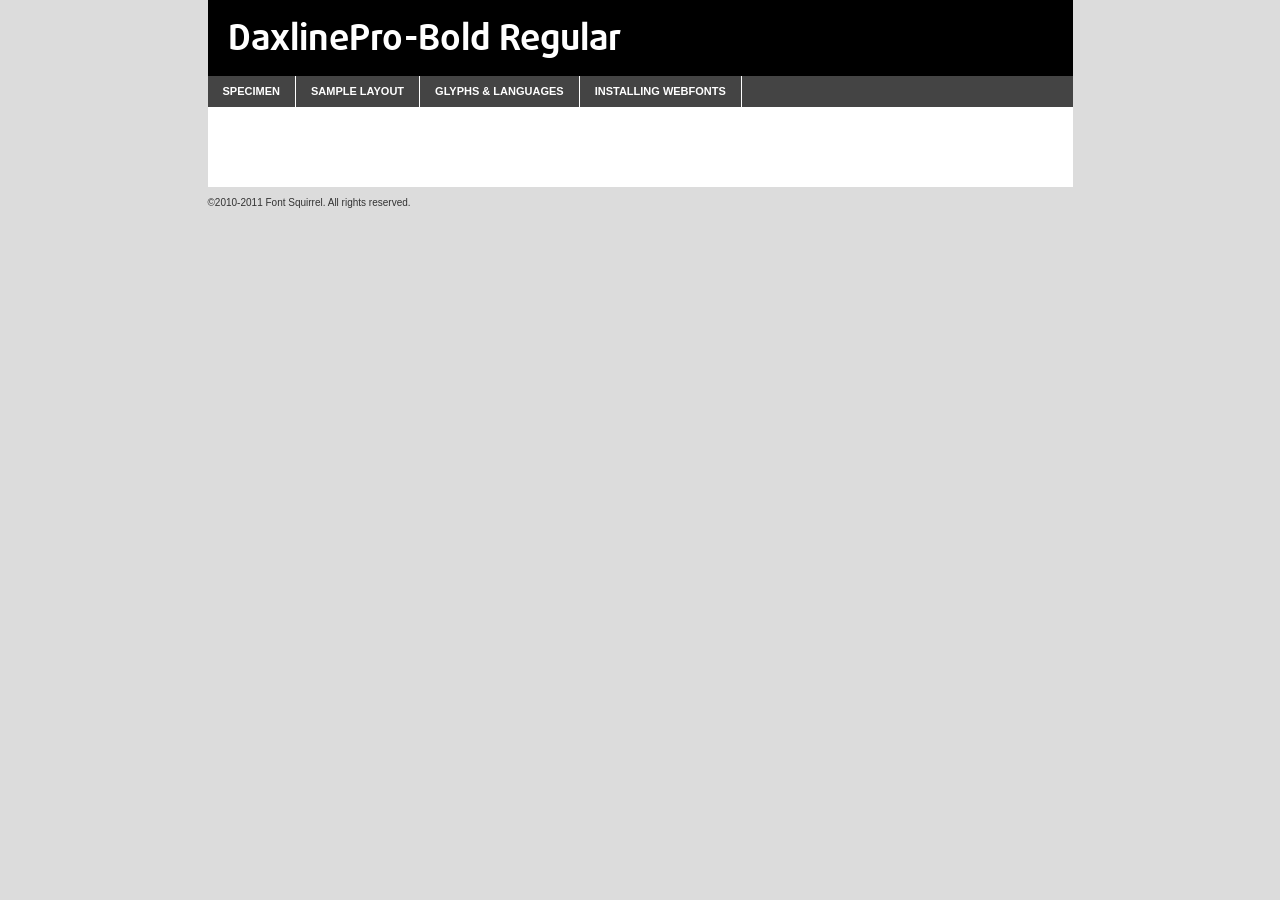
<file: app/daxline_font/daxlinepro-bold-demo.html>
<!DOCTYPE html PUBLIC "-//W3C//DTD XHTML 1.0 Transitional//EN"
	"http://www.w3.org/TR/xhtml1/DTD/xhtml1-transitional.dtd">

<html xmlns="http://www.w3.org/1999/xhtml" xml:lang="en" lang="en">
<head>
	<meta http-equiv="Content-Type" content="text/html; charset=utf-8" />
	<script src="http://ajax.googleapis.com/ajax/libs/jquery/1.7.2/jquery.min.js" type="text/javascript" charset="utf-8"></script>
	<script src="specimen_files/easytabs.js" type="text/javascript" charset="utf-8"></script>
	<link rel="stylesheet" href="specimen_files/specimen_stylesheet.css" type="text/css" charset="utf-8" />
	<link rel="stylesheet" href="stylesheet.css" type="text/css" charset="utf-8" />

	<style type="text/css">
					body{
				font-family: 'daxlineprobold';
							}
		</style>

	<title>DaxlinePro-Bold Regular Specimen</title>
	
	
	<script type="text/javascript" charset="utf-8">
		$(document).ready(function() {
			$('#container').easyTabs({defaultContent:1});
		});
	</script>
</head>

<body>
<div id="container">
	<div id="header">
		DaxlinePro-Bold Regular	</div>
	<ul class="tabs">
		<li><a href="#specimen">Specimen</a></li>
		<li><a href="#layout">Sample Layout</a></li>
				<li><a href="#glyphs">Glyphs &amp; Languages</a></li>
		<li><a href="#installing">Installing Webfonts</a></li>
		
	</ul>
	
	<div id="main_content">

		
			<div id="specimen">
		
				<div class="section">
					<div class="grid12 firstcol">
						<div class="huge">AaBb</div>
					</div>
				</div>
		
				<div class="section">
					<div class="glyph_range">A&#x200B;B&#x200b;C&#x200b;D&#x200b;E&#x200b;F&#x200b;G&#x200b;H&#x200b;I&#x200b;J&#x200b;K&#x200b;L&#x200b;M&#x200b;N&#x200b;O&#x200b;P&#x200b;Q&#x200b;R&#x200b;S&#x200b;T&#x200b;U&#x200b;V&#x200b;W&#x200b;X&#x200b;Y&#x200b;Z&#x200b;a&#x200b;b&#x200b;c&#x200b;d&#x200b;e&#x200b;f&#x200b;g&#x200b;h&#x200b;i&#x200b;j&#x200b;k&#x200b;l&#x200b;m&#x200b;n&#x200b;o&#x200b;p&#x200b;q&#x200b;r&#x200b;s&#x200b;t&#x200b;u&#x200b;v&#x200b;w&#x200b;x&#x200b;y&#x200b;z&#x200b;1&#x200b;2&#x200b;3&#x200b;4&#x200b;5&#x200b;6&#x200b;7&#x200b;8&#x200b;9&#x200b;0&#x200b;&amp;&#x200b;.&#x200b;,&#x200b;?&#x200b;!&#x200b;&#64;&#x200b;(&#x200b;)&#x200b;#&#x200b;$&#x200b;%&#x200b;*&#x200b;+&#x200b;-&#x200b;=&#x200b;:&#x200b;;</div>
				</div>
				<div class="section">
					<div class="grid12 firstcol">
						<table class="sample_table">
							<tr><td>10</td><td class="size10">abcdefghijklmnopqrstuvwxyzABCDEFGHIJKLMNOPQRSTUVWXYZ0123456789abcdefghijklmnopqrstuvwxyzABCDEFGHIJKLMNOPQRSTUVWXYZ0123456789abcdefghijklmnopqrstuvwxyzABCDEFGHIJKLMNOPQRSTUVWXYZ</td></tr>
							<tr><td>11</td><td class="size11">abcdefghijklmnopqrstuvwxyzABCDEFGHIJKLMNOPQRSTUVWXYZ0123456789abcdefghijklmnopqrstuvwxyzABCDEFGHIJKLMNOPQRSTUVWXYZ0123456789abcdefghijklmnopqrstuvwxyzABCDEFGHIJKLMNOPQRSTUVWXYZ</td></tr>
							<tr><td>12</td><td class="size12">abcdefghijklmnopqrstuvwxyzABCDEFGHIJKLMNOPQRSTUVWXYZ0123456789abcdefghijklmnopqrstuvwxyzABCDEFGHIJKLMNOPQRSTUVWXYZ0123456789abcdefghijklmnopqrstuvwxyzABCDEFGHIJKLMNOPQRSTUVWXYZ</td></tr>
							<tr><td>13</td><td class="size13">abcdefghijklmnopqrstuvwxyzABCDEFGHIJKLMNOPQRSTUVWXYZ0123456789abcdefghijklmnopqrstuvwxyzABCDEFGHIJKLMNOPQRSTUVWXYZ0123456789abcdefghijklmnopqrstuvwxyzABCDEFGHIJKLMNOPQRSTUVWXYZ</td></tr>
							<tr><td>14</td><td class="size14">abcdefghijklmnopqrstuvwxyzABCDEFGHIJKLMNOPQRSTUVWXYZ0123456789abcdefghijklmnopqrstuvwxyzABCDEFGHIJKLMNOPQRSTUVWXYZ0123456789abcdefghijklmnopqrstuvwxyzABCDEFGHIJKLMNOPQRSTUVWXYZ</td></tr>
							<tr><td>16</td><td class="size16">abcdefghijklmnopqrstuvwxyzABCDEFGHIJKLMNOPQRSTUVWXYZ0123456789abcdefghijklmnopqrstuvwxyzABCDEFGHIJKLMNOPQRSTUVWXYZ</td></tr>
							<tr><td>18</td><td class="size18">abcdefghijklmnopqrstuvwxyzABCDEFGHIJKLMNOPQRSTUVWXYZ0123456789abcdefghijklmnopqrstuvwxyzABCDEFGHIJKLMNOPQRSTUVWXYZ</td></tr>
							<tr><td>20</td><td class="size20">abcdefghijklmnopqrstuvwxyzABCDEFGHIJKLMNOPQRSTUVWXYZ0123456789abcdefghijklmnopqrstuvwxyzABCDEFGHIJKLMNOPQRSTUVWXYZ</td></tr>
							<tr><td>24</td><td class="size24">abcdefghijklmnopqrstuvwxyzABCDEFGHIJKLMNOPQRSTUVWXYZ0123456789abcdefghijklmnopqrstuvwxyzABCDEFGHIJKLMNOPQRSTUVWXYZ</td></tr>
							<tr><td>30</td><td class="size30">abcdefghijklmnopqrstuvwxyzABCDEFGHIJKLMNOPQRSTUVWXYZ0123456789abcdefghijklmnopqrstuvwxyzABCDEFGHIJKLMNOPQRSTUVWXYZ</td></tr>
							<tr><td>36</td><td class="size36">abcdefghijklmnopqrstuvwxyzABCDEFGHIJKLMNOPQRSTUVWXYZ0123456789abcdefghijklmnopqrstuvwxyzABCDEFGHIJKLMNOPQRSTUVWXYZ</td></tr>
							<tr><td>48</td><td class="size48">abcdefghijklmnopqrstuvwxyzABCDEFGHIJKLMNOPQRSTUVWXYZ0123456789abcdefghijklmnopqrstuvwxyzABCDEFGHIJKLMNOPQRSTUVWXYZ</td></tr>
							<tr><td>60</td><td class="size60">abcdefghijklmnopqrstuvwxyzABCDEFGHIJKLMNOPQRSTUVWXYZ0123456789abcdefghijklmnopqrstuvwxyzABCDEFGHIJKLMNOPQRSTUVWXYZ</td></tr>
							<tr><td>72</td><td class="size72">abcdefghijklmnopqrstuvwxyzABCDEFGHIJKLMNOPQRSTUVWXYZ0123456789abcdefghijklmnopqrstuvwxyzABCDEFGHIJKLMNOPQRSTUVWXYZ</td></tr>
							<tr><td>90</td><td class="size90">abcdefghijklmnopqrstuvwxyzABCDEFGHIJKLMNOPQRSTUVWXYZ0123456789abcdefghijklmnopqrstuvwxyzABCDEFGHIJKLMNOPQRSTUVWXYZ</td></tr>
						</table>
				
					</div>
			
				</div>
		
		
		
								<div class="section" id="bodycomparison">


										<div id="xheight">
				<div class="fontbody">&#x25FC;&#x25FC;&#x25FC;&#x25FC;&#x25FC;&#x25FC;&#x25FC;&#x25FC;&#x25FC;&#x25FC;&#x25FC;&#x25FC;&#x25FC;&#x25FC;&#x25FC;&#x25FC;&#x25FC;&#x25FC;&#x25FC;&#x25FC;&#x25FC;&#x25FC;&#x25FC;&#x25FC;&#x25FC;&#x25FC;&#x25FC;&#x25FC;&#x25FC;&#x25FC;&#x25FC;&#x25FC;&#x25FC;&#x25FC;&#x25FC;&#x25FC;&#x25FC;&#x25FC;&#x25FC;&#x25FC;&#x25FC;&#x25FC;&#x25FC;&#x25FC;&#x25FC;&#x25FC;&#x25FC;&#x25FC;&#x25FC;&#x25FC;&#x25FC;&#x25FC;&#x25FC;&#x25FC;&#x25FC;&#x25FC;&#x25FC;&#x25FC;&#x25FC;&#x25FC;&#x25FC;&#x25FC;&#x25FC;&#x25FC;&#x25FC;&#x25FC;&#x25FC;&#x25FC;&#x25FC;&#x25FC;&#x25FC;&#x25FC;&#x25FC;&#x25FC;&#x25FC;&#x25FC;&#x25FC;&#x25FC;&#x25FC;&#x25FC;&#x25FC;&#x25FC;&#x25FC;&#x25FC;&#x25FC;&#x25FC;&#x25FC;&#x25FC;&#x25FC;&#x25FC;&#x25FC;&#x25FC;&#x25FC;&#x25FC;&#x25FC;&#x25FC;&#x25FC;&#x25FC;&#x25FC;body</div><div class="arialbody">body</div><div class="verdanabody">body</div><div class="georgiabody">body</div></div>
										<div class="fontbody" style="z-index:1">
											body<span>DaxlinePro-Bold Regular</span>
										</div>
										<div class="arialbody" style="z-index:1">
											body<span>Arial</span>
										</div>
										<div class="verdanabody" style="z-index:1">
											body<span>Verdana</span>
										</div>
										<div class="georgiabody" style="z-index:1">
											body<span>Georgia</span>
										</div>



								</div>
		
		
				<div class="section psample psample_row1" id="">
					
					<div class="grid2 firstcol">
						<p class="size10"><span>10.</span>Aenean lacinia bibendum nulla sed consectetur. Fusce dapibus, tellus ac cursus commodo, tortor mauris condimentum nibh, ut fermentum massa justo sit amet risus. Nullam id dolor id nibh ultricies vehicula ut id elit. Cum sociis natoque penatibus et magnis dis parturient montes, nascetur ridiculus mus. Nulla vitae elit libero, a pharetra augue.</p>
			
					</div>
					<div class="grid3">
						<p class="size11"><span>11.</span>Aenean lacinia bibendum nulla sed consectetur. Fusce dapibus, tellus ac cursus commodo, tortor mauris condimentum nibh, ut fermentum massa justo sit amet risus. Nullam id dolor id nibh ultricies vehicula ut id elit. Cum sociis natoque penatibus et magnis dis parturient montes, nascetur ridiculus mus. Nulla vitae elit libero, a pharetra augue.</p>
			
					</div>
					<div class="grid3">
						<p class="size12"><span>12.</span>Aenean lacinia bibendum nulla sed consectetur. Fusce dapibus, tellus ac cursus commodo, tortor mauris condimentum nibh, ut fermentum massa justo sit amet risus. Nullam id dolor id nibh ultricies vehicula ut id elit. Cum sociis natoque penatibus et magnis dis parturient montes, nascetur ridiculus mus. Nulla vitae elit libero, a pharetra augue.</p>
			
					</div>
					<div class="grid4">
						<p class="size13"><span>13.</span>Aenean lacinia bibendum nulla sed consectetur. Fusce dapibus, tellus ac cursus commodo, tortor mauris condimentum nibh, ut fermentum massa justo sit amet risus. Nullam id dolor id nibh ultricies vehicula ut id elit. Cum sociis natoque penatibus et magnis dis parturient montes, nascetur ridiculus mus. Nulla vitae elit libero, a pharetra augue.</p>
			
					</div>
					<div class="white_blend"></div>
					
				</div>
				<div class="section psample psample_row2" id="">
					<div class="grid3 firstcol">
						<p class="size14"><span>14.</span>Aenean lacinia bibendum nulla sed consectetur. Fusce dapibus, tellus ac cursus commodo, tortor mauris condimentum nibh, ut fermentum massa justo sit amet risus. Nullam id dolor id nibh ultricies vehicula ut id elit. Cum sociis natoque penatibus et magnis dis parturient montes, nascetur ridiculus mus. Nulla vitae elit libero, a pharetra augue.</p>
			
					</div>
					<div class="grid4">
						<p class="size16"><span>16.</span>Aenean lacinia bibendum nulla sed consectetur. Fusce dapibus, tellus ac cursus commodo, tortor mauris condimentum nibh, ut fermentum massa justo sit amet risus. Nullam id dolor id nibh ultricies vehicula ut id elit. Cum sociis natoque penatibus et magnis dis parturient montes, nascetur ridiculus mus. Nulla vitae elit libero, a pharetra augue.</p>
			
					</div>
					<div class="grid5">
						<p class="size18"><span>18.</span>Aenean lacinia bibendum nulla sed consectetur. Fusce dapibus, tellus ac cursus commodo, tortor mauris condimentum nibh, ut fermentum massa justo sit amet risus. Nullam id dolor id nibh ultricies vehicula ut id elit. Cum sociis natoque penatibus et magnis dis parturient montes, nascetur ridiculus mus. Nulla vitae elit libero, a pharetra augue.</p>
			
					</div>

					<div class="white_blend"></div>

				</div>
				
				<div class="section psample psample_row3" id="">
					<div class="grid5 firstcol">
						<p class="size20"><span>20.</span>Aenean lacinia bibendum nulla sed consectetur. Fusce dapibus, tellus ac cursus commodo, tortor mauris condimentum nibh, ut fermentum massa justo sit amet risus. Nullam id dolor id nibh ultricies vehicula ut id elit. Cum sociis natoque penatibus et magnis dis parturient montes, nascetur ridiculus mus. Nulla vitae elit libero, a pharetra augue.</p>
					</div>
					<div class="grid7">
						<p class="size24"><span>24.</span>Aenean lacinia bibendum nulla sed consectetur. Fusce dapibus, tellus ac cursus commodo, tortor mauris condimentum nibh, ut fermentum massa justo sit amet risus. Nullam id dolor id nibh ultricies vehicula ut id elit. Cum sociis natoque penatibus et magnis dis parturient montes, nascetur ridiculus mus. Nulla vitae elit libero, a pharetra augue.</p>
					</div>
					
					<div class="white_blend"></div>
					
				</div>
				
				<div class="section psample psample_row4" id="">
					<div class="grid12 firstcol">
						<p class="size30"><span>30.</span>Aenean lacinia bibendum nulla sed consectetur. Fusce dapibus, tellus ac cursus commodo, tortor mauris condimentum nibh, ut fermentum massa justo sit amet risus. Nullam id dolor id nibh ultricies vehicula ut id elit. Cum sociis natoque penatibus et magnis dis parturient montes, nascetur ridiculus mus. Nulla vitae elit libero, a pharetra augue.</p>
					</div>
					<div class="white_blend"></div>
					
				</div>
				
				
				
				<div class="section psample psample_row1 fullreverse">
					<div class="grid2 firstcol">
						<p class="size10"><span>10.</span>Aenean lacinia bibendum nulla sed consectetur. Fusce dapibus, tellus ac cursus commodo, tortor mauris condimentum nibh, ut fermentum massa justo sit amet risus. Nullam id dolor id nibh ultricies vehicula ut id elit. Cum sociis natoque penatibus et magnis dis parturient montes, nascetur ridiculus mus. Nulla vitae elit libero, a pharetra augue.</p>
			
					</div>
					<div class="grid3">
						<p class="size11"><span>11.</span>Aenean lacinia bibendum nulla sed consectetur. Fusce dapibus, tellus ac cursus commodo, tortor mauris condimentum nibh, ut fermentum massa justo sit amet risus. Nullam id dolor id nibh ultricies vehicula ut id elit. Cum sociis natoque penatibus et magnis dis parturient montes, nascetur ridiculus mus. Nulla vitae elit libero, a pharetra augue.</p>
			
					</div>
					<div class="grid3">
						<p class="size12"><span>12.</span>Aenean lacinia bibendum nulla sed consectetur. Fusce dapibus, tellus ac cursus commodo, tortor mauris condimentum nibh, ut fermentum massa justo sit amet risus. Nullam id dolor id nibh ultricies vehicula ut id elit. Cum sociis natoque penatibus et magnis dis parturient montes, nascetur ridiculus mus. Nulla vitae elit libero, a pharetra augue.</p>
			
					</div>
					<div class="grid4">
						<p class="size13"><span>13.</span>Aenean lacinia bibendum nulla sed consectetur. Fusce dapibus, tellus ac cursus commodo, tortor mauris condimentum nibh, ut fermentum massa justo sit amet risus. Nullam id dolor id nibh ultricies vehicula ut id elit. Cum sociis natoque penatibus et magnis dis parturient montes, nascetur ridiculus mus. Nulla vitae elit libero, a pharetra augue.</p>
			
					</div>
					<div class="black_blend"></div>
					
				</div>
				
				<div class="section psample psample_row2 fullreverse">
					<div class="grid3 firstcol">
						<p class="size14"><span>14.</span>Aenean lacinia bibendum nulla sed consectetur. Fusce dapibus, tellus ac cursus commodo, tortor mauris condimentum nibh, ut fermentum massa justo sit amet risus. Nullam id dolor id nibh ultricies vehicula ut id elit. Cum sociis natoque penatibus et magnis dis parturient montes, nascetur ridiculus mus. Nulla vitae elit libero, a pharetra augue.</p>
			
					</div>
					<div class="grid4">
						<p class="size16"><span>16.</span>Aenean lacinia bibendum nulla sed consectetur. Fusce dapibus, tellus ac cursus commodo, tortor mauris condimentum nibh, ut fermentum massa justo sit amet risus. Nullam id dolor id nibh ultricies vehicula ut id elit. Cum sociis natoque penatibus et magnis dis parturient montes, nascetur ridiculus mus. Nulla vitae elit libero, a pharetra augue.</p>
			
					</div>
					<div class="grid5">
						<p class="size18"><span>18.</span>Aenean lacinia bibendum nulla sed consectetur. Fusce dapibus, tellus ac cursus commodo, tortor mauris condimentum nibh, ut fermentum massa justo sit amet risus. Nullam id dolor id nibh ultricies vehicula ut id elit. Cum sociis natoque penatibus et magnis dis parturient montes, nascetur ridiculus mus. Nulla vitae elit libero, a pharetra augue.</p>
			
					</div>
					<div class="black_blend"></div>

				</div>
				
				<div class="section psample fullreverse psample_row3" id="">
					<div class="grid5 firstcol">
						<p class="size20"><span>20.</span>Aenean lacinia bibendum nulla sed consectetur. Fusce dapibus, tellus ac cursus commodo, tortor mauris condimentum nibh, ut fermentum massa justo sit amet risus. Nullam id dolor id nibh ultricies vehicula ut id elit. Cum sociis natoque penatibus et magnis dis parturient montes, nascetur ridiculus mus. Nulla vitae elit libero, a pharetra augue.</p>
					</div>
					<div class="grid7">
						<p class="size24"><span>24.</span>Aenean lacinia bibendum nulla sed consectetur. Fusce dapibus, tellus ac cursus commodo, tortor mauris condimentum nibh, ut fermentum massa justo sit amet risus. Nullam id dolor id nibh ultricies vehicula ut id elit. Cum sociis natoque penatibus et magnis dis parturient montes, nascetur ridiculus mus. Nulla vitae elit libero, a pharetra augue.</p>
					</div>
					
					<div class="black_blend"></div>
					
				</div>
				
				<div class="section psample fullreverse psample_row4" id="" style="border-bottom: 20px #000 solid;">
					<div class="grid12 firstcol">
						<p class="size30"><span>30.</span>Aenean lacinia bibendum nulla sed consectetur. Fusce dapibus, tellus ac cursus commodo, tortor mauris condimentum nibh, ut fermentum massa justo sit amet risus. Nullam id dolor id nibh ultricies vehicula ut id elit. Cum sociis natoque penatibus et magnis dis parturient montes, nascetur ridiculus mus. Nulla vitae elit libero, a pharetra augue.</p>
					</div>
					<div class="black_blend"></div>
					
				</div>
				
				
				
				
			</div>
			
			<div id="layout">
				
				<div class="section">
					
					<div class="grid12 firstcol">
						<h1>Lorem Ipsum Dolor</h1>
						<h2>Etiam porta sem malesuada magna mollis euismod</h2>
						
						<p class="byline">By <a href="#link">Aenean Lacinia</a></p>
					</div>
				</div>
				<div class="section">
					<div class="grid8 firstcol">
						<p class="large">Donec sed odio dui. Morbi leo risus, porta ac consectetur ac, vestibulum at eros. Fusce dapibus, tellus ac cursus commodo, tortor mauris condimentum nibh, ut fermentum massa justo sit amet risus. </p>

						
						<h3>Pellentesque ornare sem</h3>

						<p>Maecenas sed diam eget risus varius blandit sit amet non magna. Maecenas faucibus mollis interdum. Donec ullamcorper nulla non metus auctor fringilla. Nullam id dolor id nibh ultricies vehicula ut id elit. Nullam id dolor id nibh ultricies vehicula ut id elit. </p>

						<p>Aenean eu leo quam. Pellentesque ornare sem lacinia quam venenatis vestibulum. Lorem ipsum dolor sit amet, consectetur adipiscing elit. Cum sociis natoque penatibus et magnis dis parturient montes, nascetur ridiculus mus. </p>

						<p>Nulla vitae elit libero, a pharetra augue. Praesent commodo cursus magna, vel scelerisque nisl consectetur et. Aenean lacinia bibendum nulla sed consectetur. </p>

						<p>Nullam quis risus eget urna mollis ornare vel eu leo. Nullam quis risus eget urna mollis ornare vel eu leo. Maecenas sed diam eget risus varius blandit sit amet non magna. Donec ullamcorper nulla non metus auctor fringilla. </p>

						<h3>Cras mattis consectetur</h3>

						<p>Aenean eu leo quam. Pellentesque ornare sem lacinia quam venenatis vestibulum. Aenean lacinia bibendum nulla sed consectetur. Integer posuere erat a ante venenatis dapibus posuere velit aliquet. Cras mattis consectetur purus sit amet fermentum. </p>

						<p>Nullam id dolor id nibh ultricies vehicula ut id elit. Nullam quis risus eget urna mollis ornare vel eu leo. Cras mattis consectetur purus sit amet fermentum.</p>
					</div>
					
					<div class="grid4 sidebar">
						
						<div class="box reverse">
							<p class="last">Nullam quis risus eget urna mollis ornare vel eu leo. Donec ullamcorper nulla non metus auctor fringilla. Cras mattis consectetur purus sit amet fermentum. Sed posuere consectetur est at lobortis. Lorem ipsum dolor sit amet, consectetur adipiscing elit. </p>
						</div>
						
						<p class="caption">Maecenas sed diam eget risus varius.</p>

						<p>Vestibulum id ligula porta felis euismod semper. Integer posuere erat a ante venenatis dapibus posuere velit aliquet. Vestibulum id ligula porta felis euismod semper. Sed posuere consectetur est at lobortis. Maecenas sed diam eget risus varius blandit sit amet non magna. Fusce dapibus, tellus ac cursus commodo, tortor mauris condimentum nibh, ut fermentum massa justo sit amet risus. </p>

					

						<p>Duis mollis, est non commodo luctus, nisi erat porttitor ligula, eget lacinia odio sem nec elit. Aenean lacinia bibendum nulla sed consectetur. Vivamus sagittis lacus vel augue laoreet rutrum faucibus dolor auctor. Aenean lacinia bibendum nulla sed consectetur. Nullam quis risus eget urna mollis ornare vel eu leo. </p>

						<p>Praesent commodo cursus magna, vel scelerisque nisl consectetur et. Donec ullamcorper nulla non metus auctor fringilla. Maecenas faucibus mollis interdum. Fusce dapibus, tellus ac cursus commodo, tortor mauris condimentum nibh, ut fermentum massa justo sit amet risus. </p>

					</div>
				</div>
				
			</div>


			



		<div id="glyphs">
			<div class="section">
				<div class="grid12 firstcol">
			
				<h1>Language Support</h1>
				<p>The subset of DaxlinePro-Bold Regular in this kit supports the following languages:<br />
			
					Albanian, Basque, Breton, Chamorro, Danish, Dutch, English, Faroese, Finnish, French, Frisian, Galician, German, Icelandic, Italian, Malagasy, Norwegian, Portuguese, Spanish, Swedish				</p>
				<h1>Glyph Chart</h1>
				<p>The subset of DaxlinePro-Bold Regular in this kit includes all the glyphs listed below. Unicode entities are included above each glyph to help you insert individual characters into your layout.</p>
				<div id="glyph_chart">
			
																														 <div><p>&amp;#13;</p>&#13;</div>
																				 <div><p>&amp;#32;</p>&#32;</div>
																				 <div><p>&amp;#33;</p>&#33;</div>
																				 <div><p>&amp;#34;</p>&#34;</div>
																				 <div><p>&amp;#35;</p>&#35;</div>
																				 <div><p>&amp;#36;</p>&#36;</div>
																				 <div><p>&amp;#37;</p>&#37;</div>
																				 <div><p>&amp;#38;</p>&#38;</div>
																				 <div><p>&amp;#39;</p>&#39;</div>
																				 <div><p>&amp;#40;</p>&#40;</div>
																				 <div><p>&amp;#41;</p>&#41;</div>
																				 <div><p>&amp;#42;</p>&#42;</div>
																				 <div><p>&amp;#43;</p>&#43;</div>
																				 <div><p>&amp;#44;</p>&#44;</div>
																				 <div><p>&amp;#45;</p>&#45;</div>
																				 <div><p>&amp;#46;</p>&#46;</div>
																				 <div><p>&amp;#47;</p>&#47;</div>
																				 <div><p>&amp;#48;</p>&#48;</div>
																				 <div><p>&amp;#49;</p>&#49;</div>
																				 <div><p>&amp;#50;</p>&#50;</div>
																				 <div><p>&amp;#51;</p>&#51;</div>
																				 <div><p>&amp;#52;</p>&#52;</div>
																				 <div><p>&amp;#53;</p>&#53;</div>
																				 <div><p>&amp;#54;</p>&#54;</div>
																				 <div><p>&amp;#55;</p>&#55;</div>
																				 <div><p>&amp;#56;</p>&#56;</div>
																				 <div><p>&amp;#57;</p>&#57;</div>
																				 <div><p>&amp;#58;</p>&#58;</div>
																				 <div><p>&amp;#59;</p>&#59;</div>
																				 <div><p>&amp;#60;</p>&#60;</div>
																				 <div><p>&amp;#61;</p>&#61;</div>
																				 <div><p>&amp;#62;</p>&#62;</div>
																				 <div><p>&amp;#63;</p>&#63;</div>
																				 <div><p>&amp;#64;</p>&#64;</div>
																				 <div><p>&amp;#65;</p>&#65;</div>
																				 <div><p>&amp;#66;</p>&#66;</div>
																				 <div><p>&amp;#67;</p>&#67;</div>
																				 <div><p>&amp;#68;</p>&#68;</div>
																				 <div><p>&amp;#69;</p>&#69;</div>
																				 <div><p>&amp;#70;</p>&#70;</div>
																				 <div><p>&amp;#71;</p>&#71;</div>
																				 <div><p>&amp;#72;</p>&#72;</div>
																				 <div><p>&amp;#73;</p>&#73;</div>
																				 <div><p>&amp;#74;</p>&#74;</div>
																				 <div><p>&amp;#75;</p>&#75;</div>
																				 <div><p>&amp;#76;</p>&#76;</div>
																				 <div><p>&amp;#77;</p>&#77;</div>
																				 <div><p>&amp;#78;</p>&#78;</div>
																				 <div><p>&amp;#79;</p>&#79;</div>
																				 <div><p>&amp;#80;</p>&#80;</div>
																				 <div><p>&amp;#81;</p>&#81;</div>
																				 <div><p>&amp;#82;</p>&#82;</div>
																				 <div><p>&amp;#83;</p>&#83;</div>
																				 <div><p>&amp;#84;</p>&#84;</div>
																				 <div><p>&amp;#85;</p>&#85;</div>
																				 <div><p>&amp;#86;</p>&#86;</div>
																				 <div><p>&amp;#87;</p>&#87;</div>
																				 <div><p>&amp;#88;</p>&#88;</div>
																				 <div><p>&amp;#89;</p>&#89;</div>
																				 <div><p>&amp;#90;</p>&#90;</div>
																				 <div><p>&amp;#91;</p>&#91;</div>
																				 <div><p>&amp;#92;</p>&#92;</div>
																				 <div><p>&amp;#93;</p>&#93;</div>
																				 <div><p>&amp;#94;</p>&#94;</div>
																				 <div><p>&amp;#95;</p>&#95;</div>
																				 <div><p>&amp;#96;</p>&#96;</div>
																				 <div><p>&amp;#97;</p>&#97;</div>
																				 <div><p>&amp;#98;</p>&#98;</div>
																				 <div><p>&amp;#99;</p>&#99;</div>
																				 <div><p>&amp;#100;</p>&#100;</div>
																				 <div><p>&amp;#101;</p>&#101;</div>
																				 <div><p>&amp;#102;</p>&#102;</div>
																				 <div><p>&amp;#103;</p>&#103;</div>
																				 <div><p>&amp;#104;</p>&#104;</div>
																				 <div><p>&amp;#105;</p>&#105;</div>
																				 <div><p>&amp;#106;</p>&#106;</div>
																				 <div><p>&amp;#107;</p>&#107;</div>
																				 <div><p>&amp;#108;</p>&#108;</div>
																				 <div><p>&amp;#109;</p>&#109;</div>
																				 <div><p>&amp;#110;</p>&#110;</div>
																				 <div><p>&amp;#111;</p>&#111;</div>
																				 <div><p>&amp;#112;</p>&#112;</div>
																				 <div><p>&amp;#113;</p>&#113;</div>
																				 <div><p>&amp;#114;</p>&#114;</div>
																				 <div><p>&amp;#115;</p>&#115;</div>
																				 <div><p>&amp;#116;</p>&#116;</div>
																				 <div><p>&amp;#117;</p>&#117;</div>
																				 <div><p>&amp;#118;</p>&#118;</div>
																				 <div><p>&amp;#119;</p>&#119;</div>
																				 <div><p>&amp;#120;</p>&#120;</div>
																				 <div><p>&amp;#121;</p>&#121;</div>
																				 <div><p>&amp;#122;</p>&#122;</div>
																				 <div><p>&amp;#123;</p>&#123;</div>
																				 <div><p>&amp;#124;</p>&#124;</div>
																				 <div><p>&amp;#125;</p>&#125;</div>
																				 <div><p>&amp;#126;</p>&#126;</div>
																				 <div><p>&amp;#160;</p>&#160;</div>
																				 <div><p>&amp;#161;</p>&#161;</div>
																				 <div><p>&amp;#162;</p>&#162;</div>
																				 <div><p>&amp;#163;</p>&#163;</div>
																				 <div><p>&amp;#164;</p>&#164;</div>
																				 <div><p>&amp;#165;</p>&#165;</div>
																				 <div><p>&amp;#166;</p>&#166;</div>
																				 <div><p>&amp;#167;</p>&#167;</div>
																				 <div><p>&amp;#168;</p>&#168;</div>
																				 <div><p>&amp;#169;</p>&#169;</div>
																				 <div><p>&amp;#170;</p>&#170;</div>
																				 <div><p>&amp;#171;</p>&#171;</div>
																				 <div><p>&amp;#172;</p>&#172;</div>
																				 <div><p>&amp;#173;</p>&#173;</div>
																				 <div><p>&amp;#174;</p>&#174;</div>
																				 <div><p>&amp;#175;</p>&#175;</div>
																				 <div><p>&amp;#176;</p>&#176;</div>
																				 <div><p>&amp;#177;</p>&#177;</div>
																				 <div><p>&amp;#178;</p>&#178;</div>
																				 <div><p>&amp;#179;</p>&#179;</div>
																				 <div><p>&amp;#180;</p>&#180;</div>
																				 <div><p>&amp;#181;</p>&#181;</div>
																				 <div><p>&amp;#182;</p>&#182;</div>
																				 <div><p>&amp;#183;</p>&#183;</div>
																				 <div><p>&amp;#184;</p>&#184;</div>
																				 <div><p>&amp;#185;</p>&#185;</div>
																				 <div><p>&amp;#186;</p>&#186;</div>
																				 <div><p>&amp;#187;</p>&#187;</div>
																				 <div><p>&amp;#188;</p>&#188;</div>
																				 <div><p>&amp;#189;</p>&#189;</div>
																				 <div><p>&amp;#190;</p>&#190;</div>
																				 <div><p>&amp;#191;</p>&#191;</div>
																				 <div><p>&amp;#192;</p>&#192;</div>
																				 <div><p>&amp;#193;</p>&#193;</div>
																				 <div><p>&amp;#194;</p>&#194;</div>
																				 <div><p>&amp;#195;</p>&#195;</div>
																				 <div><p>&amp;#196;</p>&#196;</div>
																				 <div><p>&amp;#197;</p>&#197;</div>
																				 <div><p>&amp;#198;</p>&#198;</div>
																				 <div><p>&amp;#199;</p>&#199;</div>
																				 <div><p>&amp;#200;</p>&#200;</div>
																				 <div><p>&amp;#201;</p>&#201;</div>
																				 <div><p>&amp;#202;</p>&#202;</div>
																				 <div><p>&amp;#203;</p>&#203;</div>
																				 <div><p>&amp;#204;</p>&#204;</div>
																				 <div><p>&amp;#205;</p>&#205;</div>
																				 <div><p>&amp;#206;</p>&#206;</div>
																				 <div><p>&amp;#207;</p>&#207;</div>
																				 <div><p>&amp;#208;</p>&#208;</div>
																				 <div><p>&amp;#209;</p>&#209;</div>
																				 <div><p>&amp;#210;</p>&#210;</div>
																				 <div><p>&amp;#211;</p>&#211;</div>
																				 <div><p>&amp;#212;</p>&#212;</div>
																				 <div><p>&amp;#213;</p>&#213;</div>
																				 <div><p>&amp;#214;</p>&#214;</div>
																				 <div><p>&amp;#215;</p>&#215;</div>
																				 <div><p>&amp;#216;</p>&#216;</div>
																				 <div><p>&amp;#217;</p>&#217;</div>
																				 <div><p>&amp;#218;</p>&#218;</div>
																				 <div><p>&amp;#219;</p>&#219;</div>
																				 <div><p>&amp;#220;</p>&#220;</div>
																				 <div><p>&amp;#221;</p>&#221;</div>
																				 <div><p>&amp;#222;</p>&#222;</div>
																				 <div><p>&amp;#223;</p>&#223;</div>
																				 <div><p>&amp;#224;</p>&#224;</div>
																				 <div><p>&amp;#225;</p>&#225;</div>
																				 <div><p>&amp;#226;</p>&#226;</div>
																				 <div><p>&amp;#227;</p>&#227;</div>
																				 <div><p>&amp;#228;</p>&#228;</div>
																				 <div><p>&amp;#229;</p>&#229;</div>
																				 <div><p>&amp;#230;</p>&#230;</div>
																				 <div><p>&amp;#231;</p>&#231;</div>
																				 <div><p>&amp;#232;</p>&#232;</div>
																				 <div><p>&amp;#233;</p>&#233;</div>
																				 <div><p>&amp;#234;</p>&#234;</div>
																				 <div><p>&amp;#235;</p>&#235;</div>
																				 <div><p>&amp;#236;</p>&#236;</div>
																				 <div><p>&amp;#237;</p>&#237;</div>
																				 <div><p>&amp;#238;</p>&#238;</div>
																				 <div><p>&amp;#239;</p>&#239;</div>
																				 <div><p>&amp;#240;</p>&#240;</div>
																				 <div><p>&amp;#241;</p>&#241;</div>
																				 <div><p>&amp;#242;</p>&#242;</div>
																				 <div><p>&amp;#243;</p>&#243;</div>
																				 <div><p>&amp;#244;</p>&#244;</div>
																				 <div><p>&amp;#245;</p>&#245;</div>
																				 <div><p>&amp;#246;</p>&#246;</div>
																				 <div><p>&amp;#247;</p>&#247;</div>
																				 <div><p>&amp;#248;</p>&#248;</div>
																				 <div><p>&amp;#249;</p>&#249;</div>
																				 <div><p>&amp;#250;</p>&#250;</div>
																				 <div><p>&amp;#251;</p>&#251;</div>
																				 <div><p>&amp;#252;</p>&#252;</div>
																				 <div><p>&amp;#253;</p>&#253;</div>
																				 <div><p>&amp;#254;</p>&#254;</div>
																				 <div><p>&amp;#255;</p>&#255;</div>
																				 <div><p>&amp;#338;</p>&#338;</div>
																				 <div><p>&amp;#339;</p>&#339;</div>
																				 <div><p>&amp;#376;</p>&#376;</div>
																				 <div><p>&amp;#710;</p>&#710;</div>
																				 <div><p>&amp;#732;</p>&#732;</div>
																				 <div><p>&amp;#8192;</p>&#8192;</div>
																				 <div><p>&amp;#8193;</p>&#8193;</div>
																				 <div><p>&amp;#8194;</p>&#8194;</div>
																				 <div><p>&amp;#8195;</p>&#8195;</div>
																				 <div><p>&amp;#8196;</p>&#8196;</div>
																				 <div><p>&amp;#8197;</p>&#8197;</div>
																				 <div><p>&amp;#8198;</p>&#8198;</div>
																				 <div><p>&amp;#8199;</p>&#8199;</div>
																				 <div><p>&amp;#8200;</p>&#8200;</div>
																				 <div><p>&amp;#8201;</p>&#8201;</div>
																				 <div><p>&amp;#8202;</p>&#8202;</div>
																				 <div><p>&amp;#8208;</p>&#8208;</div>
																				 <div><p>&amp;#8209;</p>&#8209;</div>
																				 <div><p>&amp;#8210;</p>&#8210;</div>
																				 <div><p>&amp;#8211;</p>&#8211;</div>
																				 <div><p>&amp;#8212;</p>&#8212;</div>
																				 <div><p>&amp;#8216;</p>&#8216;</div>
																				 <div><p>&amp;#8217;</p>&#8217;</div>
																				 <div><p>&amp;#8218;</p>&#8218;</div>
																				 <div><p>&amp;#8220;</p>&#8220;</div>
																				 <div><p>&amp;#8221;</p>&#8221;</div>
																				 <div><p>&amp;#8222;</p>&#8222;</div>
																				 <div><p>&amp;#8226;</p>&#8226;</div>
																				 <div><p>&amp;#8230;</p>&#8230;</div>
																				 <div><p>&amp;#8239;</p>&#8239;</div>
																				 <div><p>&amp;#8249;</p>&#8249;</div>
																				 <div><p>&amp;#8250;</p>&#8250;</div>
																				 <div><p>&amp;#8287;</p>&#8287;</div>
																				 <div><p>&amp;#8364;</p>&#8364;</div>
																				 <div><p>&amp;#8482;</p>&#8482;</div>
																				 <div><p>&amp;#9724;</p>&#9724;</div>
																				 <div><p>&amp;#64257;</p>&#64257;</div>
																				 <div><p>&amp;#64258;</p>&#64258;</div>
																																						</div>	
				</div>
		
		
			</div>
		</div>
		
		
		<div id="specs">
			
		</div>
	
		<div id="installing">
			<div class="section">
				<div class="grid7 firstcol">
					<h1>Installing Webfonts</h1>
					
					<p>Webfonts are supported by all major browser platforms but not all in the same way. There are currently four different font formats that must be included in order to target all browsers. This includes TTF, WOFF, EOT and SVG.</p>
					
					<h2>1. Upload your webfonts</h2>
					<p>You must upload your webfont kit to your website. They should be in or near the same directory as your CSS files.</p>
					
					<h2>2. Include the webfont stylesheet</h2>
					<p>A special CSS @font-face declaration helps the various browsers select the appropriate font it needs without causing you a bunch of headaches. Learn more about this syntax by reading the <a href="http://www.fontspring.com/blog/further-hardening-of-the-bulletproof-syntax">Fontspring blog post</a> about it. The code for it is as follows:</p>


<code>
@font-face{ 
	font-family: 'MyWebFont';
	src: url('WebFont.eot');
	src: url('WebFont.eot?#iefix') format('embedded-opentype'),
	     url('WebFont.woff') format('woff'),
	     url('WebFont.ttf') format('truetype'),
	     url('WebFont.svg#webfont') format('svg');
}
</code>

	<p>We've already gone ahead and generated the code for you. All you have to do is link to the stylesheet in your HTML, like this:</p>
	<code>&lt;link rel=&quot;stylesheet&quot; href=&quot;stylesheet.css&quot; type=&quot;text/css&quot; charset=&quot;utf-8&quot; /&gt;</code>

					<h2>3. Modify your own stylesheet</h2>
					<p>To take advantage of your new fonts, you must tell your stylesheet to use them. Look at the original @font-face declaration above and find the property called "font-family." The name linked there will be what you use to reference the font. Prepend that webfont name to the font stack in the "font-family" property, inside the selector you want to change. For example:</p>
<code>p { font-family: 'WebFont', Arial, sans-serif; }</code>

<h2>4. Test</h2>
<p>Getting webfonts to work cross-browser <em>can</em> be tricky. Use the information in the sidebar to help you if you find that fonts aren't loading in a particular browser.</p>
				</div>
				
				<div class="grid5 sidebar">
					<div class="box">
						<h2>Troubleshooting<br />Font-Face Problems</h2>
						<p>Having trouble getting your webfonts to load in your new website? Here are some tips to sort out what might be the problem.</p>

						<h3>Fonts not showing in any browser</h3>

						<p>This sounds like you need to work on the plumbing. You either did not upload the fonts to the correct directory, or you did not link the fonts properly in the CSS. If you've confirmed that all this is correct and you still have a problem, take a look at your .htaccess file and see if requests are getting intercepted.</p>

						<h3>Fonts not loading in iPhone or iPad</h3>

						<p>The most common problem here is that you are serving the fonts from an IIS server. IIS refuses to serve files that have unknown MIME types. If that is the case, you must set the MIME type for SVG to "image/svg+xml" in the server settings. Follow these instructions from Microsoft if you need help.</p>

						<h3>Fonts not loading in Firefox</h3>

						<p>The primary reason for this failure? You are still using a version Firefox older than 3.5. So upgrade already! If that isn't it, then you are very likely serving fonts from a different domain. Firefox requires that all font assets be served from the same domain. Lastly it is possible that you need to add WOFF to your list of MIME types (if you are serving via IIS.)</p>

						<h3>Fonts not loading in IE</h3>

						<p>Are you looking at Internet Explorer on an actual Windows machine or are you cheating by using a service like Adobe BrowserLab? Many of these screenshot services do not render @font-face for IE. Best to test it on a real machine.</p>

						<h3>Fonts not loading in IE9</h3>

						<p>IE9, like Firefox, requires that fonts be served from the same domain as the website. Make sure that is the case.</p>
					</div>
				</div>
			</div>
			
		</div>
	
	</div>
	<div id="footer">
		<p>&copy;2010-2011 Font Squirrel. All rights reserved.</p>
	</div>
</div>
</body>
</html>
</file>
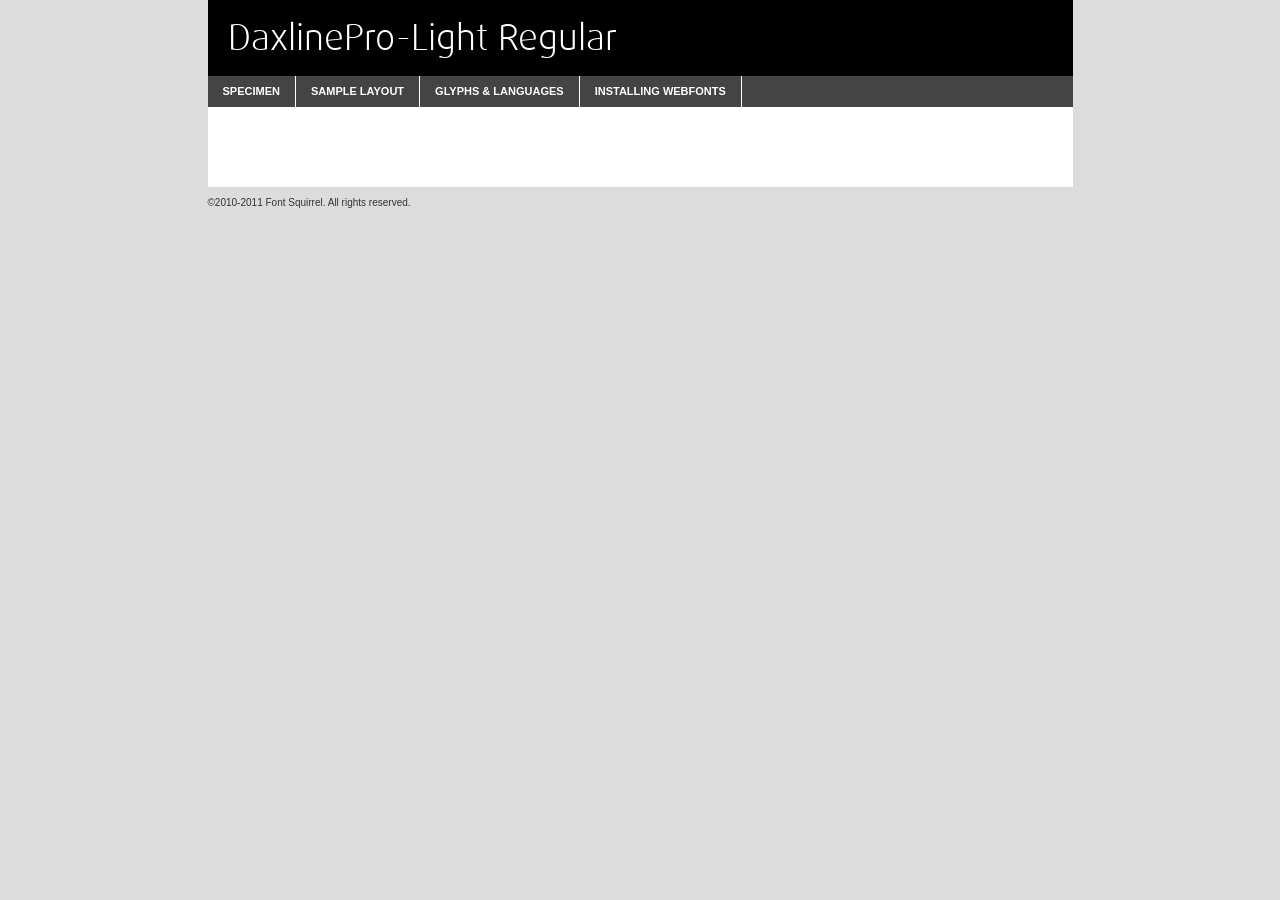
<file: app/daxline_font/daxlinepro-light-demo.html>
<!DOCTYPE html PUBLIC "-//W3C//DTD XHTML 1.0 Transitional//EN"
	"http://www.w3.org/TR/xhtml1/DTD/xhtml1-transitional.dtd">

<html xmlns="http://www.w3.org/1999/xhtml" xml:lang="en" lang="en">
<head>
	<meta http-equiv="Content-Type" content="text/html; charset=utf-8" />
	<script src="http://ajax.googleapis.com/ajax/libs/jquery/1.7.2/jquery.min.js" type="text/javascript" charset="utf-8"></script>
	<script src="specimen_files/easytabs.js" type="text/javascript" charset="utf-8"></script>
	<link rel="stylesheet" href="specimen_files/specimen_stylesheet.css" type="text/css" charset="utf-8" />
	<link rel="stylesheet" href="stylesheet.css" type="text/css" charset="utf-8" />

	<style type="text/css">
					body{
				font-family: 'daxlineprolight';
							}
		</style>

	<title>DaxlinePro-Light Regular Specimen</title>
	
	
	<script type="text/javascript" charset="utf-8">
		$(document).ready(function() {
			$('#container').easyTabs({defaultContent:1});
		});
	</script>
</head>

<body>
<div id="container">
	<div id="header">
		DaxlinePro-Light Regular	</div>
	<ul class="tabs">
		<li><a href="#specimen">Specimen</a></li>
		<li><a href="#layout">Sample Layout</a></li>
				<li><a href="#glyphs">Glyphs &amp; Languages</a></li>
		<li><a href="#installing">Installing Webfonts</a></li>
		
	</ul>
	
	<div id="main_content">

		
			<div id="specimen">
		
				<div class="section">
					<div class="grid12 firstcol">
						<div class="huge">AaBb</div>
					</div>
				</div>
		
				<div class="section">
					<div class="glyph_range">A&#x200B;B&#x200b;C&#x200b;D&#x200b;E&#x200b;F&#x200b;G&#x200b;H&#x200b;I&#x200b;J&#x200b;K&#x200b;L&#x200b;M&#x200b;N&#x200b;O&#x200b;P&#x200b;Q&#x200b;R&#x200b;S&#x200b;T&#x200b;U&#x200b;V&#x200b;W&#x200b;X&#x200b;Y&#x200b;Z&#x200b;a&#x200b;b&#x200b;c&#x200b;d&#x200b;e&#x200b;f&#x200b;g&#x200b;h&#x200b;i&#x200b;j&#x200b;k&#x200b;l&#x200b;m&#x200b;n&#x200b;o&#x200b;p&#x200b;q&#x200b;r&#x200b;s&#x200b;t&#x200b;u&#x200b;v&#x200b;w&#x200b;x&#x200b;y&#x200b;z&#x200b;1&#x200b;2&#x200b;3&#x200b;4&#x200b;5&#x200b;6&#x200b;7&#x200b;8&#x200b;9&#x200b;0&#x200b;&amp;&#x200b;.&#x200b;,&#x200b;?&#x200b;!&#x200b;&#64;&#x200b;(&#x200b;)&#x200b;#&#x200b;$&#x200b;%&#x200b;*&#x200b;+&#x200b;-&#x200b;=&#x200b;:&#x200b;;</div>
				</div>
				<div class="section">
					<div class="grid12 firstcol">
						<table class="sample_table">
							<tr><td>10</td><td class="size10">abcdefghijklmnopqrstuvwxyzABCDEFGHIJKLMNOPQRSTUVWXYZ0123456789abcdefghijklmnopqrstuvwxyzABCDEFGHIJKLMNOPQRSTUVWXYZ0123456789abcdefghijklmnopqrstuvwxyzABCDEFGHIJKLMNOPQRSTUVWXYZ</td></tr>
							<tr><td>11</td><td class="size11">abcdefghijklmnopqrstuvwxyzABCDEFGHIJKLMNOPQRSTUVWXYZ0123456789abcdefghijklmnopqrstuvwxyzABCDEFGHIJKLMNOPQRSTUVWXYZ0123456789abcdefghijklmnopqrstuvwxyzABCDEFGHIJKLMNOPQRSTUVWXYZ</td></tr>
							<tr><td>12</td><td class="size12">abcdefghijklmnopqrstuvwxyzABCDEFGHIJKLMNOPQRSTUVWXYZ0123456789abcdefghijklmnopqrstuvwxyzABCDEFGHIJKLMNOPQRSTUVWXYZ0123456789abcdefghijklmnopqrstuvwxyzABCDEFGHIJKLMNOPQRSTUVWXYZ</td></tr>
							<tr><td>13</td><td class="size13">abcdefghijklmnopqrstuvwxyzABCDEFGHIJKLMNOPQRSTUVWXYZ0123456789abcdefghijklmnopqrstuvwxyzABCDEFGHIJKLMNOPQRSTUVWXYZ0123456789abcdefghijklmnopqrstuvwxyzABCDEFGHIJKLMNOPQRSTUVWXYZ</td></tr>
							<tr><td>14</td><td class="size14">abcdefghijklmnopqrstuvwxyzABCDEFGHIJKLMNOPQRSTUVWXYZ0123456789abcdefghijklmnopqrstuvwxyzABCDEFGHIJKLMNOPQRSTUVWXYZ0123456789abcdefghijklmnopqrstuvwxyzABCDEFGHIJKLMNOPQRSTUVWXYZ</td></tr>
							<tr><td>16</td><td class="size16">abcdefghijklmnopqrstuvwxyzABCDEFGHIJKLMNOPQRSTUVWXYZ0123456789abcdefghijklmnopqrstuvwxyzABCDEFGHIJKLMNOPQRSTUVWXYZ</td></tr>
							<tr><td>18</td><td class="size18">abcdefghijklmnopqrstuvwxyzABCDEFGHIJKLMNOPQRSTUVWXYZ0123456789abcdefghijklmnopqrstuvwxyzABCDEFGHIJKLMNOPQRSTUVWXYZ</td></tr>
							<tr><td>20</td><td class="size20">abcdefghijklmnopqrstuvwxyzABCDEFGHIJKLMNOPQRSTUVWXYZ0123456789abcdefghijklmnopqrstuvwxyzABCDEFGHIJKLMNOPQRSTUVWXYZ</td></tr>
							<tr><td>24</td><td class="size24">abcdefghijklmnopqrstuvwxyzABCDEFGHIJKLMNOPQRSTUVWXYZ0123456789abcdefghijklmnopqrstuvwxyzABCDEFGHIJKLMNOPQRSTUVWXYZ</td></tr>
							<tr><td>30</td><td class="size30">abcdefghijklmnopqrstuvwxyzABCDEFGHIJKLMNOPQRSTUVWXYZ0123456789abcdefghijklmnopqrstuvwxyzABCDEFGHIJKLMNOPQRSTUVWXYZ</td></tr>
							<tr><td>36</td><td class="size36">abcdefghijklmnopqrstuvwxyzABCDEFGHIJKLMNOPQRSTUVWXYZ0123456789abcdefghijklmnopqrstuvwxyzABCDEFGHIJKLMNOPQRSTUVWXYZ</td></tr>
							<tr><td>48</td><td class="size48">abcdefghijklmnopqrstuvwxyzABCDEFGHIJKLMNOPQRSTUVWXYZ0123456789abcdefghijklmnopqrstuvwxyzABCDEFGHIJKLMNOPQRSTUVWXYZ</td></tr>
							<tr><td>60</td><td class="size60">abcdefghijklmnopqrstuvwxyzABCDEFGHIJKLMNOPQRSTUVWXYZ0123456789abcdefghijklmnopqrstuvwxyzABCDEFGHIJKLMNOPQRSTUVWXYZ</td></tr>
							<tr><td>72</td><td class="size72">abcdefghijklmnopqrstuvwxyzABCDEFGHIJKLMNOPQRSTUVWXYZ0123456789abcdefghijklmnopqrstuvwxyzABCDEFGHIJKLMNOPQRSTUVWXYZ</td></tr>
							<tr><td>90</td><td class="size90">abcdefghijklmnopqrstuvwxyzABCDEFGHIJKLMNOPQRSTUVWXYZ0123456789abcdefghijklmnopqrstuvwxyzABCDEFGHIJKLMNOPQRSTUVWXYZ</td></tr>
						</table>
				
					</div>
			
				</div>
		
		
		
								<div class="section" id="bodycomparison">


										<div id="xheight">
				<div class="fontbody">&#x25FC;&#x25FC;&#x25FC;&#x25FC;&#x25FC;&#x25FC;&#x25FC;&#x25FC;&#x25FC;&#x25FC;&#x25FC;&#x25FC;&#x25FC;&#x25FC;&#x25FC;&#x25FC;&#x25FC;&#x25FC;&#x25FC;&#x25FC;&#x25FC;&#x25FC;&#x25FC;&#x25FC;&#x25FC;&#x25FC;&#x25FC;&#x25FC;&#x25FC;&#x25FC;&#x25FC;&#x25FC;&#x25FC;&#x25FC;&#x25FC;&#x25FC;&#x25FC;&#x25FC;&#x25FC;&#x25FC;&#x25FC;&#x25FC;&#x25FC;&#x25FC;&#x25FC;&#x25FC;&#x25FC;&#x25FC;&#x25FC;&#x25FC;&#x25FC;&#x25FC;&#x25FC;&#x25FC;&#x25FC;&#x25FC;&#x25FC;&#x25FC;&#x25FC;&#x25FC;&#x25FC;&#x25FC;&#x25FC;&#x25FC;&#x25FC;&#x25FC;&#x25FC;&#x25FC;&#x25FC;&#x25FC;&#x25FC;&#x25FC;&#x25FC;&#x25FC;&#x25FC;&#x25FC;&#x25FC;&#x25FC;&#x25FC;&#x25FC;&#x25FC;&#x25FC;&#x25FC;&#x25FC;&#x25FC;&#x25FC;&#x25FC;&#x25FC;&#x25FC;&#x25FC;&#x25FC;&#x25FC;&#x25FC;&#x25FC;&#x25FC;&#x25FC;&#x25FC;&#x25FC;&#x25FC;body</div><div class="arialbody">body</div><div class="verdanabody">body</div><div class="georgiabody">body</div></div>
										<div class="fontbody" style="z-index:1">
											body<span>DaxlinePro-Light Regular</span>
										</div>
										<div class="arialbody" style="z-index:1">
											body<span>Arial</span>
										</div>
										<div class="verdanabody" style="z-index:1">
											body<span>Verdana</span>
										</div>
										<div class="georgiabody" style="z-index:1">
											body<span>Georgia</span>
										</div>



								</div>
		
		
				<div class="section psample psample_row1" id="">
					
					<div class="grid2 firstcol">
						<p class="size10"><span>10.</span>Aenean lacinia bibendum nulla sed consectetur. Fusce dapibus, tellus ac cursus commodo, tortor mauris condimentum nibh, ut fermentum massa justo sit amet risus. Nullam id dolor id nibh ultricies vehicula ut id elit. Cum sociis natoque penatibus et magnis dis parturient montes, nascetur ridiculus mus. Nulla vitae elit libero, a pharetra augue.</p>
			
					</div>
					<div class="grid3">
						<p class="size11"><span>11.</span>Aenean lacinia bibendum nulla sed consectetur. Fusce dapibus, tellus ac cursus commodo, tortor mauris condimentum nibh, ut fermentum massa justo sit amet risus. Nullam id dolor id nibh ultricies vehicula ut id elit. Cum sociis natoque penatibus et magnis dis parturient montes, nascetur ridiculus mus. Nulla vitae elit libero, a pharetra augue.</p>
			
					</div>
					<div class="grid3">
						<p class="size12"><span>12.</span>Aenean lacinia bibendum nulla sed consectetur. Fusce dapibus, tellus ac cursus commodo, tortor mauris condimentum nibh, ut fermentum massa justo sit amet risus. Nullam id dolor id nibh ultricies vehicula ut id elit. Cum sociis natoque penatibus et magnis dis parturient montes, nascetur ridiculus mus. Nulla vitae elit libero, a pharetra augue.</p>
			
					</div>
					<div class="grid4">
						<p class="size13"><span>13.</span>Aenean lacinia bibendum nulla sed consectetur. Fusce dapibus, tellus ac cursus commodo, tortor mauris condimentum nibh, ut fermentum massa justo sit amet risus. Nullam id dolor id nibh ultricies vehicula ut id elit. Cum sociis natoque penatibus et magnis dis parturient montes, nascetur ridiculus mus. Nulla vitae elit libero, a pharetra augue.</p>
			
					</div>
					<div class="white_blend"></div>
					
				</div>
				<div class="section psample psample_row2" id="">
					<div class="grid3 firstcol">
						<p class="size14"><span>14.</span>Aenean lacinia bibendum nulla sed consectetur. Fusce dapibus, tellus ac cursus commodo, tortor mauris condimentum nibh, ut fermentum massa justo sit amet risus. Nullam id dolor id nibh ultricies vehicula ut id elit. Cum sociis natoque penatibus et magnis dis parturient montes, nascetur ridiculus mus. Nulla vitae elit libero, a pharetra augue.</p>
			
					</div>
					<div class="grid4">
						<p class="size16"><span>16.</span>Aenean lacinia bibendum nulla sed consectetur. Fusce dapibus, tellus ac cursus commodo, tortor mauris condimentum nibh, ut fermentum massa justo sit amet risus. Nullam id dolor id nibh ultricies vehicula ut id elit. Cum sociis natoque penatibus et magnis dis parturient montes, nascetur ridiculus mus. Nulla vitae elit libero, a pharetra augue.</p>
			
					</div>
					<div class="grid5">
						<p class="size18"><span>18.</span>Aenean lacinia bibendum nulla sed consectetur. Fusce dapibus, tellus ac cursus commodo, tortor mauris condimentum nibh, ut fermentum massa justo sit amet risus. Nullam id dolor id nibh ultricies vehicula ut id elit. Cum sociis natoque penatibus et magnis dis parturient montes, nascetur ridiculus mus. Nulla vitae elit libero, a pharetra augue.</p>
			
					</div>

					<div class="white_blend"></div>

				</div>
				
				<div class="section psample psample_row3" id="">
					<div class="grid5 firstcol">
						<p class="size20"><span>20.</span>Aenean lacinia bibendum nulla sed consectetur. Fusce dapibus, tellus ac cursus commodo, tortor mauris condimentum nibh, ut fermentum massa justo sit amet risus. Nullam id dolor id nibh ultricies vehicula ut id elit. Cum sociis natoque penatibus et magnis dis parturient montes, nascetur ridiculus mus. Nulla vitae elit libero, a pharetra augue.</p>
					</div>
					<div class="grid7">
						<p class="size24"><span>24.</span>Aenean lacinia bibendum nulla sed consectetur. Fusce dapibus, tellus ac cursus commodo, tortor mauris condimentum nibh, ut fermentum massa justo sit amet risus. Nullam id dolor id nibh ultricies vehicula ut id elit. Cum sociis natoque penatibus et magnis dis parturient montes, nascetur ridiculus mus. Nulla vitae elit libero, a pharetra augue.</p>
					</div>
					
					<div class="white_blend"></div>
					
				</div>
				
				<div class="section psample psample_row4" id="">
					<div class="grid12 firstcol">
						<p class="size30"><span>30.</span>Aenean lacinia bibendum nulla sed consectetur. Fusce dapibus, tellus ac cursus commodo, tortor mauris condimentum nibh, ut fermentum massa justo sit amet risus. Nullam id dolor id nibh ultricies vehicula ut id elit. Cum sociis natoque penatibus et magnis dis parturient montes, nascetur ridiculus mus. Nulla vitae elit libero, a pharetra augue.</p>
					</div>
					<div class="white_blend"></div>
					
				</div>
				
				
				
				<div class="section psample psample_row1 fullreverse">
					<div class="grid2 firstcol">
						<p class="size10"><span>10.</span>Aenean lacinia bibendum nulla sed consectetur. Fusce dapibus, tellus ac cursus commodo, tortor mauris condimentum nibh, ut fermentum massa justo sit amet risus. Nullam id dolor id nibh ultricies vehicula ut id elit. Cum sociis natoque penatibus et magnis dis parturient montes, nascetur ridiculus mus. Nulla vitae elit libero, a pharetra augue.</p>
			
					</div>
					<div class="grid3">
						<p class="size11"><span>11.</span>Aenean lacinia bibendum nulla sed consectetur. Fusce dapibus, tellus ac cursus commodo, tortor mauris condimentum nibh, ut fermentum massa justo sit amet risus. Nullam id dolor id nibh ultricies vehicula ut id elit. Cum sociis natoque penatibus et magnis dis parturient montes, nascetur ridiculus mus. Nulla vitae elit libero, a pharetra augue.</p>
			
					</div>
					<div class="grid3">
						<p class="size12"><span>12.</span>Aenean lacinia bibendum nulla sed consectetur. Fusce dapibus, tellus ac cursus commodo, tortor mauris condimentum nibh, ut fermentum massa justo sit amet risus. Nullam id dolor id nibh ultricies vehicula ut id elit. Cum sociis natoque penatibus et magnis dis parturient montes, nascetur ridiculus mus. Nulla vitae elit libero, a pharetra augue.</p>
			
					</div>
					<div class="grid4">
						<p class="size13"><span>13.</span>Aenean lacinia bibendum nulla sed consectetur. Fusce dapibus, tellus ac cursus commodo, tortor mauris condimentum nibh, ut fermentum massa justo sit amet risus. Nullam id dolor id nibh ultricies vehicula ut id elit. Cum sociis natoque penatibus et magnis dis parturient montes, nascetur ridiculus mus. Nulla vitae elit libero, a pharetra augue.</p>
			
					</div>
					<div class="black_blend"></div>
					
				</div>
				
				<div class="section psample psample_row2 fullreverse">
					<div class="grid3 firstcol">
						<p class="size14"><span>14.</span>Aenean lacinia bibendum nulla sed consectetur. Fusce dapibus, tellus ac cursus commodo, tortor mauris condimentum nibh, ut fermentum massa justo sit amet risus. Nullam id dolor id nibh ultricies vehicula ut id elit. Cum sociis natoque penatibus et magnis dis parturient montes, nascetur ridiculus mus. Nulla vitae elit libero, a pharetra augue.</p>
			
					</div>
					<div class="grid4">
						<p class="size16"><span>16.</span>Aenean lacinia bibendum nulla sed consectetur. Fusce dapibus, tellus ac cursus commodo, tortor mauris condimentum nibh, ut fermentum massa justo sit amet risus. Nullam id dolor id nibh ultricies vehicula ut id elit. Cum sociis natoque penatibus et magnis dis parturient montes, nascetur ridiculus mus. Nulla vitae elit libero, a pharetra augue.</p>
			
					</div>
					<div class="grid5">
						<p class="size18"><span>18.</span>Aenean lacinia bibendum nulla sed consectetur. Fusce dapibus, tellus ac cursus commodo, tortor mauris condimentum nibh, ut fermentum massa justo sit amet risus. Nullam id dolor id nibh ultricies vehicula ut id elit. Cum sociis natoque penatibus et magnis dis parturient montes, nascetur ridiculus mus. Nulla vitae elit libero, a pharetra augue.</p>
			
					</div>
					<div class="black_blend"></div>

				</div>
				
				<div class="section psample fullreverse psample_row3" id="">
					<div class="grid5 firstcol">
						<p class="size20"><span>20.</span>Aenean lacinia bibendum nulla sed consectetur. Fusce dapibus, tellus ac cursus commodo, tortor mauris condimentum nibh, ut fermentum massa justo sit amet risus. Nullam id dolor id nibh ultricies vehicula ut id elit. Cum sociis natoque penatibus et magnis dis parturient montes, nascetur ridiculus mus. Nulla vitae elit libero, a pharetra augue.</p>
					</div>
					<div class="grid7">
						<p class="size24"><span>24.</span>Aenean lacinia bibendum nulla sed consectetur. Fusce dapibus, tellus ac cursus commodo, tortor mauris condimentum nibh, ut fermentum massa justo sit amet risus. Nullam id dolor id nibh ultricies vehicula ut id elit. Cum sociis natoque penatibus et magnis dis parturient montes, nascetur ridiculus mus. Nulla vitae elit libero, a pharetra augue.</p>
					</div>
					
					<div class="black_blend"></div>
					
				</div>
				
				<div class="section psample fullreverse psample_row4" id="" style="border-bottom: 20px #000 solid;">
					<div class="grid12 firstcol">
						<p class="size30"><span>30.</span>Aenean lacinia bibendum nulla sed consectetur. Fusce dapibus, tellus ac cursus commodo, tortor mauris condimentum nibh, ut fermentum massa justo sit amet risus. Nullam id dolor id nibh ultricies vehicula ut id elit. Cum sociis natoque penatibus et magnis dis parturient montes, nascetur ridiculus mus. Nulla vitae elit libero, a pharetra augue.</p>
					</div>
					<div class="black_blend"></div>
					
				</div>
				
				
				
				
			</div>
			
			<div id="layout">
				
				<div class="section">
					
					<div class="grid12 firstcol">
						<h1>Lorem Ipsum Dolor</h1>
						<h2>Etiam porta sem malesuada magna mollis euismod</h2>
						
						<p class="byline">By <a href="#link">Aenean Lacinia</a></p>
					</div>
				</div>
				<div class="section">
					<div class="grid8 firstcol">
						<p class="large">Donec sed odio dui. Morbi leo risus, porta ac consectetur ac, vestibulum at eros. Fusce dapibus, tellus ac cursus commodo, tortor mauris condimentum nibh, ut fermentum massa justo sit amet risus. </p>

						
						<h3>Pellentesque ornare sem</h3>

						<p>Maecenas sed diam eget risus varius blandit sit amet non magna. Maecenas faucibus mollis interdum. Donec ullamcorper nulla non metus auctor fringilla. Nullam id dolor id nibh ultricies vehicula ut id elit. Nullam id dolor id nibh ultricies vehicula ut id elit. </p>

						<p>Aenean eu leo quam. Pellentesque ornare sem lacinia quam venenatis vestibulum. Lorem ipsum dolor sit amet, consectetur adipiscing elit. Cum sociis natoque penatibus et magnis dis parturient montes, nascetur ridiculus mus. </p>

						<p>Nulla vitae elit libero, a pharetra augue. Praesent commodo cursus magna, vel scelerisque nisl consectetur et. Aenean lacinia bibendum nulla sed consectetur. </p>

						<p>Nullam quis risus eget urna mollis ornare vel eu leo. Nullam quis risus eget urna mollis ornare vel eu leo. Maecenas sed diam eget risus varius blandit sit amet non magna. Donec ullamcorper nulla non metus auctor fringilla. </p>

						<h3>Cras mattis consectetur</h3>

						<p>Aenean eu leo quam. Pellentesque ornare sem lacinia quam venenatis vestibulum. Aenean lacinia bibendum nulla sed consectetur. Integer posuere erat a ante venenatis dapibus posuere velit aliquet. Cras mattis consectetur purus sit amet fermentum. </p>

						<p>Nullam id dolor id nibh ultricies vehicula ut id elit. Nullam quis risus eget urna mollis ornare vel eu leo. Cras mattis consectetur purus sit amet fermentum.</p>
					</div>
					
					<div class="grid4 sidebar">
						
						<div class="box reverse">
							<p class="last">Nullam quis risus eget urna mollis ornare vel eu leo. Donec ullamcorper nulla non metus auctor fringilla. Cras mattis consectetur purus sit amet fermentum. Sed posuere consectetur est at lobortis. Lorem ipsum dolor sit amet, consectetur adipiscing elit. </p>
						</div>
						
						<p class="caption">Maecenas sed diam eget risus varius.</p>

						<p>Vestibulum id ligula porta felis euismod semper. Integer posuere erat a ante venenatis dapibus posuere velit aliquet. Vestibulum id ligula porta felis euismod semper. Sed posuere consectetur est at lobortis. Maecenas sed diam eget risus varius blandit sit amet non magna. Fusce dapibus, tellus ac cursus commodo, tortor mauris condimentum nibh, ut fermentum massa justo sit amet risus. </p>

					

						<p>Duis mollis, est non commodo luctus, nisi erat porttitor ligula, eget lacinia odio sem nec elit. Aenean lacinia bibendum nulla sed consectetur. Vivamus sagittis lacus vel augue laoreet rutrum faucibus dolor auctor. Aenean lacinia bibendum nulla sed consectetur. Nullam quis risus eget urna mollis ornare vel eu leo. </p>

						<p>Praesent commodo cursus magna, vel scelerisque nisl consectetur et. Donec ullamcorper nulla non metus auctor fringilla. Maecenas faucibus mollis interdum. Fusce dapibus, tellus ac cursus commodo, tortor mauris condimentum nibh, ut fermentum massa justo sit amet risus. </p>

					</div>
				</div>
				
			</div>


			



		<div id="glyphs">
			<div class="section">
				<div class="grid12 firstcol">
			
				<h1>Language Support</h1>
				<p>The subset of DaxlinePro-Light Regular in this kit supports the following languages:<br />
			
					Albanian, Basque, Breton, Chamorro, Danish, Dutch, English, Faroese, Finnish, French, Frisian, Galician, German, Icelandic, Italian, Malagasy, Norwegian, Portuguese, Spanish, Swedish				</p>
				<h1>Glyph Chart</h1>
				<p>The subset of DaxlinePro-Light Regular in this kit includes all the glyphs listed below. Unicode entities are included above each glyph to help you insert individual characters into your layout.</p>
				<div id="glyph_chart">
			
																														 <div><p>&amp;#13;</p>&#13;</div>
																				 <div><p>&amp;#32;</p>&#32;</div>
																				 <div><p>&amp;#33;</p>&#33;</div>
																				 <div><p>&amp;#34;</p>&#34;</div>
																				 <div><p>&amp;#35;</p>&#35;</div>
																				 <div><p>&amp;#36;</p>&#36;</div>
																				 <div><p>&amp;#37;</p>&#37;</div>
																				 <div><p>&amp;#38;</p>&#38;</div>
																				 <div><p>&amp;#39;</p>&#39;</div>
																				 <div><p>&amp;#40;</p>&#40;</div>
																				 <div><p>&amp;#41;</p>&#41;</div>
																				 <div><p>&amp;#42;</p>&#42;</div>
																				 <div><p>&amp;#43;</p>&#43;</div>
																				 <div><p>&amp;#44;</p>&#44;</div>
																				 <div><p>&amp;#45;</p>&#45;</div>
																				 <div><p>&amp;#46;</p>&#46;</div>
																				 <div><p>&amp;#47;</p>&#47;</div>
																				 <div><p>&amp;#48;</p>&#48;</div>
																				 <div><p>&amp;#49;</p>&#49;</div>
																				 <div><p>&amp;#50;</p>&#50;</div>
																				 <div><p>&amp;#51;</p>&#51;</div>
																				 <div><p>&amp;#52;</p>&#52;</div>
																				 <div><p>&amp;#53;</p>&#53;</div>
																				 <div><p>&amp;#54;</p>&#54;</div>
																				 <div><p>&amp;#55;</p>&#55;</div>
																				 <div><p>&amp;#56;</p>&#56;</div>
																				 <div><p>&amp;#57;</p>&#57;</div>
																				 <div><p>&amp;#58;</p>&#58;</div>
																				 <div><p>&amp;#59;</p>&#59;</div>
																				 <div><p>&amp;#60;</p>&#60;</div>
																				 <div><p>&amp;#61;</p>&#61;</div>
																				 <div><p>&amp;#62;</p>&#62;</div>
																				 <div><p>&amp;#63;</p>&#63;</div>
																				 <div><p>&amp;#64;</p>&#64;</div>
																				 <div><p>&amp;#65;</p>&#65;</div>
																				 <div><p>&amp;#66;</p>&#66;</div>
																				 <div><p>&amp;#67;</p>&#67;</div>
																				 <div><p>&amp;#68;</p>&#68;</div>
																				 <div><p>&amp;#69;</p>&#69;</div>
																				 <div><p>&amp;#70;</p>&#70;</div>
																				 <div><p>&amp;#71;</p>&#71;</div>
																				 <div><p>&amp;#72;</p>&#72;</div>
																				 <div><p>&amp;#73;</p>&#73;</div>
																				 <div><p>&amp;#74;</p>&#74;</div>
																				 <div><p>&amp;#75;</p>&#75;</div>
																				 <div><p>&amp;#76;</p>&#76;</div>
																				 <div><p>&amp;#77;</p>&#77;</div>
																				 <div><p>&amp;#78;</p>&#78;</div>
																				 <div><p>&amp;#79;</p>&#79;</div>
																				 <div><p>&amp;#80;</p>&#80;</div>
																				 <div><p>&amp;#81;</p>&#81;</div>
																				 <div><p>&amp;#82;</p>&#82;</div>
																				 <div><p>&amp;#83;</p>&#83;</div>
																				 <div><p>&amp;#84;</p>&#84;</div>
																				 <div><p>&amp;#85;</p>&#85;</div>
																				 <div><p>&amp;#86;</p>&#86;</div>
																				 <div><p>&amp;#87;</p>&#87;</div>
																				 <div><p>&amp;#88;</p>&#88;</div>
																				 <div><p>&amp;#89;</p>&#89;</div>
																				 <div><p>&amp;#90;</p>&#90;</div>
																				 <div><p>&amp;#91;</p>&#91;</div>
																				 <div><p>&amp;#92;</p>&#92;</div>
																				 <div><p>&amp;#93;</p>&#93;</div>
																				 <div><p>&amp;#94;</p>&#94;</div>
																				 <div><p>&amp;#95;</p>&#95;</div>
																				 <div><p>&amp;#96;</p>&#96;</div>
																				 <div><p>&amp;#97;</p>&#97;</div>
																				 <div><p>&amp;#98;</p>&#98;</div>
																				 <div><p>&amp;#99;</p>&#99;</div>
																				 <div><p>&amp;#100;</p>&#100;</div>
																				 <div><p>&amp;#101;</p>&#101;</div>
																				 <div><p>&amp;#102;</p>&#102;</div>
																				 <div><p>&amp;#103;</p>&#103;</div>
																				 <div><p>&amp;#104;</p>&#104;</div>
																				 <div><p>&amp;#105;</p>&#105;</div>
																				 <div><p>&amp;#106;</p>&#106;</div>
																				 <div><p>&amp;#107;</p>&#107;</div>
																				 <div><p>&amp;#108;</p>&#108;</div>
																				 <div><p>&amp;#109;</p>&#109;</div>
																				 <div><p>&amp;#110;</p>&#110;</div>
																				 <div><p>&amp;#111;</p>&#111;</div>
																				 <div><p>&amp;#112;</p>&#112;</div>
																				 <div><p>&amp;#113;</p>&#113;</div>
																				 <div><p>&amp;#114;</p>&#114;</div>
																				 <div><p>&amp;#115;</p>&#115;</div>
																				 <div><p>&amp;#116;</p>&#116;</div>
																				 <div><p>&amp;#117;</p>&#117;</div>
																				 <div><p>&amp;#118;</p>&#118;</div>
																				 <div><p>&amp;#119;</p>&#119;</div>
																				 <div><p>&amp;#120;</p>&#120;</div>
																				 <div><p>&amp;#121;</p>&#121;</div>
																				 <div><p>&amp;#122;</p>&#122;</div>
																				 <div><p>&amp;#123;</p>&#123;</div>
																				 <div><p>&amp;#124;</p>&#124;</div>
																				 <div><p>&amp;#125;</p>&#125;</div>
																				 <div><p>&amp;#126;</p>&#126;</div>
																				 <div><p>&amp;#160;</p>&#160;</div>
																				 <div><p>&amp;#161;</p>&#161;</div>
																				 <div><p>&amp;#162;</p>&#162;</div>
																				 <div><p>&amp;#163;</p>&#163;</div>
																				 <div><p>&amp;#164;</p>&#164;</div>
																				 <div><p>&amp;#165;</p>&#165;</div>
																				 <div><p>&amp;#166;</p>&#166;</div>
																				 <div><p>&amp;#167;</p>&#167;</div>
																				 <div><p>&amp;#168;</p>&#168;</div>
																				 <div><p>&amp;#169;</p>&#169;</div>
																				 <div><p>&amp;#170;</p>&#170;</div>
																				 <div><p>&amp;#171;</p>&#171;</div>
																				 <div><p>&amp;#172;</p>&#172;</div>
																				 <div><p>&amp;#173;</p>&#173;</div>
																				 <div><p>&amp;#174;</p>&#174;</div>
																				 <div><p>&amp;#175;</p>&#175;</div>
																				 <div><p>&amp;#176;</p>&#176;</div>
																				 <div><p>&amp;#177;</p>&#177;</div>
																				 <div><p>&amp;#178;</p>&#178;</div>
																				 <div><p>&amp;#179;</p>&#179;</div>
																				 <div><p>&amp;#180;</p>&#180;</div>
																				 <div><p>&amp;#181;</p>&#181;</div>
																				 <div><p>&amp;#182;</p>&#182;</div>
																				 <div><p>&amp;#183;</p>&#183;</div>
																				 <div><p>&amp;#184;</p>&#184;</div>
																				 <div><p>&amp;#185;</p>&#185;</div>
																				 <div><p>&amp;#186;</p>&#186;</div>
																				 <div><p>&amp;#187;</p>&#187;</div>
																				 <div><p>&amp;#188;</p>&#188;</div>
																				 <div><p>&amp;#189;</p>&#189;</div>
																				 <div><p>&amp;#190;</p>&#190;</div>
																				 <div><p>&amp;#191;</p>&#191;</div>
																				 <div><p>&amp;#192;</p>&#192;</div>
																				 <div><p>&amp;#193;</p>&#193;</div>
																				 <div><p>&amp;#194;</p>&#194;</div>
																				 <div><p>&amp;#195;</p>&#195;</div>
																				 <div><p>&amp;#196;</p>&#196;</div>
																				 <div><p>&amp;#197;</p>&#197;</div>
																				 <div><p>&amp;#198;</p>&#198;</div>
																				 <div><p>&amp;#199;</p>&#199;</div>
																				 <div><p>&amp;#200;</p>&#200;</div>
																				 <div><p>&amp;#201;</p>&#201;</div>
																				 <div><p>&amp;#202;</p>&#202;</div>
																				 <div><p>&amp;#203;</p>&#203;</div>
																				 <div><p>&amp;#204;</p>&#204;</div>
																				 <div><p>&amp;#205;</p>&#205;</div>
																				 <div><p>&amp;#206;</p>&#206;</div>
																				 <div><p>&amp;#207;</p>&#207;</div>
																				 <div><p>&amp;#208;</p>&#208;</div>
																				 <div><p>&amp;#209;</p>&#209;</div>
																				 <div><p>&amp;#210;</p>&#210;</div>
																				 <div><p>&amp;#211;</p>&#211;</div>
																				 <div><p>&amp;#212;</p>&#212;</div>
																				 <div><p>&amp;#213;</p>&#213;</div>
																				 <div><p>&amp;#214;</p>&#214;</div>
																				 <div><p>&amp;#215;</p>&#215;</div>
																				 <div><p>&amp;#216;</p>&#216;</div>
																				 <div><p>&amp;#217;</p>&#217;</div>
																				 <div><p>&amp;#218;</p>&#218;</div>
																				 <div><p>&amp;#219;</p>&#219;</div>
																				 <div><p>&amp;#220;</p>&#220;</div>
																				 <div><p>&amp;#221;</p>&#221;</div>
																				 <div><p>&amp;#222;</p>&#222;</div>
																				 <div><p>&amp;#223;</p>&#223;</div>
																				 <div><p>&amp;#224;</p>&#224;</div>
																				 <div><p>&amp;#225;</p>&#225;</div>
																				 <div><p>&amp;#226;</p>&#226;</div>
																				 <div><p>&amp;#227;</p>&#227;</div>
																				 <div><p>&amp;#228;</p>&#228;</div>
																				 <div><p>&amp;#229;</p>&#229;</div>
																				 <div><p>&amp;#230;</p>&#230;</div>
																				 <div><p>&amp;#231;</p>&#231;</div>
																				 <div><p>&amp;#232;</p>&#232;</div>
																				 <div><p>&amp;#233;</p>&#233;</div>
																				 <div><p>&amp;#234;</p>&#234;</div>
																				 <div><p>&amp;#235;</p>&#235;</div>
																				 <div><p>&amp;#236;</p>&#236;</div>
																				 <div><p>&amp;#237;</p>&#237;</div>
																				 <div><p>&amp;#238;</p>&#238;</div>
																				 <div><p>&amp;#239;</p>&#239;</div>
																				 <div><p>&amp;#240;</p>&#240;</div>
																				 <div><p>&amp;#241;</p>&#241;</div>
																				 <div><p>&amp;#242;</p>&#242;</div>
																				 <div><p>&amp;#243;</p>&#243;</div>
																				 <div><p>&amp;#244;</p>&#244;</div>
																				 <div><p>&amp;#245;</p>&#245;</div>
																				 <div><p>&amp;#246;</p>&#246;</div>
																				 <div><p>&amp;#247;</p>&#247;</div>
																				 <div><p>&amp;#248;</p>&#248;</div>
																				 <div><p>&amp;#249;</p>&#249;</div>
																				 <div><p>&amp;#250;</p>&#250;</div>
																				 <div><p>&amp;#251;</p>&#251;</div>
																				 <div><p>&amp;#252;</p>&#252;</div>
																				 <div><p>&amp;#253;</p>&#253;</div>
																				 <div><p>&amp;#254;</p>&#254;</div>
																				 <div><p>&amp;#255;</p>&#255;</div>
																				 <div><p>&amp;#338;</p>&#338;</div>
																				 <div><p>&amp;#339;</p>&#339;</div>
																				 <div><p>&amp;#376;</p>&#376;</div>
																				 <div><p>&amp;#710;</p>&#710;</div>
																				 <div><p>&amp;#732;</p>&#732;</div>
																				 <div><p>&amp;#8192;</p>&#8192;</div>
																				 <div><p>&amp;#8193;</p>&#8193;</div>
																				 <div><p>&amp;#8194;</p>&#8194;</div>
																				 <div><p>&amp;#8195;</p>&#8195;</div>
																				 <div><p>&amp;#8196;</p>&#8196;</div>
																				 <div><p>&amp;#8197;</p>&#8197;</div>
																				 <div><p>&amp;#8198;</p>&#8198;</div>
																				 <div><p>&amp;#8199;</p>&#8199;</div>
																				 <div><p>&amp;#8200;</p>&#8200;</div>
																				 <div><p>&amp;#8201;</p>&#8201;</div>
																				 <div><p>&amp;#8202;</p>&#8202;</div>
																				 <div><p>&amp;#8208;</p>&#8208;</div>
																				 <div><p>&amp;#8209;</p>&#8209;</div>
																				 <div><p>&amp;#8210;</p>&#8210;</div>
																				 <div><p>&amp;#8211;</p>&#8211;</div>
																				 <div><p>&amp;#8212;</p>&#8212;</div>
																				 <div><p>&amp;#8216;</p>&#8216;</div>
																				 <div><p>&amp;#8217;</p>&#8217;</div>
																				 <div><p>&amp;#8218;</p>&#8218;</div>
																				 <div><p>&amp;#8220;</p>&#8220;</div>
																				 <div><p>&amp;#8221;</p>&#8221;</div>
																				 <div><p>&amp;#8222;</p>&#8222;</div>
																				 <div><p>&amp;#8226;</p>&#8226;</div>
																				 <div><p>&amp;#8230;</p>&#8230;</div>
																				 <div><p>&amp;#8239;</p>&#8239;</div>
																				 <div><p>&amp;#8249;</p>&#8249;</div>
																				 <div><p>&amp;#8250;</p>&#8250;</div>
																				 <div><p>&amp;#8287;</p>&#8287;</div>
																				 <div><p>&amp;#8364;</p>&#8364;</div>
																				 <div><p>&amp;#8482;</p>&#8482;</div>
																				 <div><p>&amp;#9724;</p>&#9724;</div>
																				 <div><p>&amp;#64257;</p>&#64257;</div>
																				 <div><p>&amp;#64258;</p>&#64258;</div>
																																						</div>	
				</div>
		
		
			</div>
		</div>
		
		
		<div id="specs">
			
		</div>
	
		<div id="installing">
			<div class="section">
				<div class="grid7 firstcol">
					<h1>Installing Webfonts</h1>
					
					<p>Webfonts are supported by all major browser platforms but not all in the same way. There are currently four different font formats that must be included in order to target all browsers. This includes TTF, WOFF, EOT and SVG.</p>
					
					<h2>1. Upload your webfonts</h2>
					<p>You must upload your webfont kit to your website. They should be in or near the same directory as your CSS files.</p>
					
					<h2>2. Include the webfont stylesheet</h2>
					<p>A special CSS @font-face declaration helps the various browsers select the appropriate font it needs without causing you a bunch of headaches. Learn more about this syntax by reading the <a href="http://www.fontspring.com/blog/further-hardening-of-the-bulletproof-syntax">Fontspring blog post</a> about it. The code for it is as follows:</p>


<code>
@font-face{ 
	font-family: 'MyWebFont';
	src: url('WebFont.eot');
	src: url('WebFont.eot?#iefix') format('embedded-opentype'),
	     url('WebFont.woff') format('woff'),
	     url('WebFont.ttf') format('truetype'),
	     url('WebFont.svg#webfont') format('svg');
}
</code>

	<p>We've already gone ahead and generated the code for you. All you have to do is link to the stylesheet in your HTML, like this:</p>
	<code>&lt;link rel=&quot;stylesheet&quot; href=&quot;stylesheet.css&quot; type=&quot;text/css&quot; charset=&quot;utf-8&quot; /&gt;</code>

					<h2>3. Modify your own stylesheet</h2>
					<p>To take advantage of your new fonts, you must tell your stylesheet to use them. Look at the original @font-face declaration above and find the property called "font-family." The name linked there will be what you use to reference the font. Prepend that webfont name to the font stack in the "font-family" property, inside the selector you want to change. For example:</p>
<code>p { font-family: 'WebFont', Arial, sans-serif; }</code>

<h2>4. Test</h2>
<p>Getting webfonts to work cross-browser <em>can</em> be tricky. Use the information in the sidebar to help you if you find that fonts aren't loading in a particular browser.</p>
				</div>
				
				<div class="grid5 sidebar">
					<div class="box">
						<h2>Troubleshooting<br />Font-Face Problems</h2>
						<p>Having trouble getting your webfonts to load in your new website? Here are some tips to sort out what might be the problem.</p>

						<h3>Fonts not showing in any browser</h3>

						<p>This sounds like you need to work on the plumbing. You either did not upload the fonts to the correct directory, or you did not link the fonts properly in the CSS. If you've confirmed that all this is correct and you still have a problem, take a look at your .htaccess file and see if requests are getting intercepted.</p>

						<h3>Fonts not loading in iPhone or iPad</h3>

						<p>The most common problem here is that you are serving the fonts from an IIS server. IIS refuses to serve files that have unknown MIME types. If that is the case, you must set the MIME type for SVG to "image/svg+xml" in the server settings. Follow these instructions from Microsoft if you need help.</p>

						<h3>Fonts not loading in Firefox</h3>

						<p>The primary reason for this failure? You are still using a version Firefox older than 3.5. So upgrade already! If that isn't it, then you are very likely serving fonts from a different domain. Firefox requires that all font assets be served from the same domain. Lastly it is possible that you need to add WOFF to your list of MIME types (if you are serving via IIS.)</p>

						<h3>Fonts not loading in IE</h3>

						<p>Are you looking at Internet Explorer on an actual Windows machine or are you cheating by using a service like Adobe BrowserLab? Many of these screenshot services do not render @font-face for IE. Best to test it on a real machine.</p>

						<h3>Fonts not loading in IE9</h3>

						<p>IE9, like Firefox, requires that fonts be served from the same domain as the website. Make sure that is the case.</p>
					</div>
				</div>
			</div>
			
		</div>
	
	</div>
	<div id="footer">
		<p>&copy;2010-2011 Font Squirrel. All rights reserved.</p>
	</div>
</div>
</body>
</html>
</file>
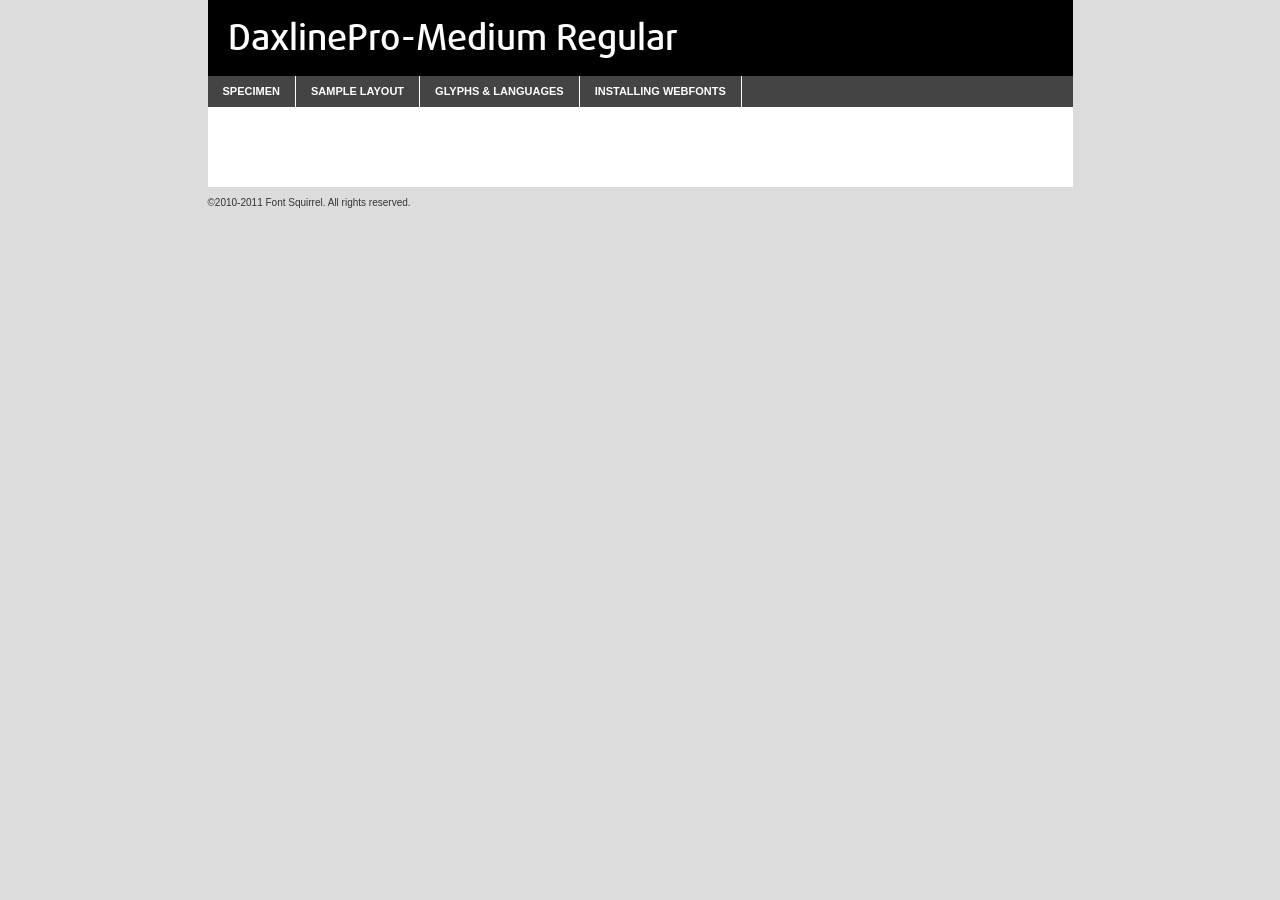
<file: app/daxline_font/daxlinepro-medium-demo.html>
<!DOCTYPE html PUBLIC "-//W3C//DTD XHTML 1.0 Transitional//EN"
	"http://www.w3.org/TR/xhtml1/DTD/xhtml1-transitional.dtd">

<html xmlns="http://www.w3.org/1999/xhtml" xml:lang="en" lang="en">
<head>
	<meta http-equiv="Content-Type" content="text/html; charset=utf-8" />
	<script src="http://ajax.googleapis.com/ajax/libs/jquery/1.7.2/jquery.min.js" type="text/javascript" charset="utf-8"></script>
	<script src="specimen_files/easytabs.js" type="text/javascript" charset="utf-8"></script>
	<link rel="stylesheet" href="specimen_files/specimen_stylesheet.css" type="text/css" charset="utf-8" />
	<link rel="stylesheet" href="stylesheet.css" type="text/css" charset="utf-8" />

	<style type="text/css">
					body{
				font-family: 'daxlinepromedium';
							}
		</style>

	<title>DaxlinePro-Medium Regular Specimen</title>
	
	
	<script type="text/javascript" charset="utf-8">
		$(document).ready(function() {
			$('#container').easyTabs({defaultContent:1});
		});
	</script>
</head>

<body>
<div id="container">
	<div id="header">
		DaxlinePro-Medium Regular	</div>
	<ul class="tabs">
		<li><a href="#specimen">Specimen</a></li>
		<li><a href="#layout">Sample Layout</a></li>
				<li><a href="#glyphs">Glyphs &amp; Languages</a></li>
		<li><a href="#installing">Installing Webfonts</a></li>
		
	</ul>
	
	<div id="main_content">

		
			<div id="specimen">
		
				<div class="section">
					<div class="grid12 firstcol">
						<div class="huge">AaBb</div>
					</div>
				</div>
		
				<div class="section">
					<div class="glyph_range">A&#x200B;B&#x200b;C&#x200b;D&#x200b;E&#x200b;F&#x200b;G&#x200b;H&#x200b;I&#x200b;J&#x200b;K&#x200b;L&#x200b;M&#x200b;N&#x200b;O&#x200b;P&#x200b;Q&#x200b;R&#x200b;S&#x200b;T&#x200b;U&#x200b;V&#x200b;W&#x200b;X&#x200b;Y&#x200b;Z&#x200b;a&#x200b;b&#x200b;c&#x200b;d&#x200b;e&#x200b;f&#x200b;g&#x200b;h&#x200b;i&#x200b;j&#x200b;k&#x200b;l&#x200b;m&#x200b;n&#x200b;o&#x200b;p&#x200b;q&#x200b;r&#x200b;s&#x200b;t&#x200b;u&#x200b;v&#x200b;w&#x200b;x&#x200b;y&#x200b;z&#x200b;1&#x200b;2&#x200b;3&#x200b;4&#x200b;5&#x200b;6&#x200b;7&#x200b;8&#x200b;9&#x200b;0&#x200b;&amp;&#x200b;.&#x200b;,&#x200b;?&#x200b;!&#x200b;&#64;&#x200b;(&#x200b;)&#x200b;#&#x200b;$&#x200b;%&#x200b;*&#x200b;+&#x200b;-&#x200b;=&#x200b;:&#x200b;;</div>
				</div>
				<div class="section">
					<div class="grid12 firstcol">
						<table class="sample_table">
							<tr><td>10</td><td class="size10">abcdefghijklmnopqrstuvwxyzABCDEFGHIJKLMNOPQRSTUVWXYZ0123456789abcdefghijklmnopqrstuvwxyzABCDEFGHIJKLMNOPQRSTUVWXYZ0123456789abcdefghijklmnopqrstuvwxyzABCDEFGHIJKLMNOPQRSTUVWXYZ</td></tr>
							<tr><td>11</td><td class="size11">abcdefghijklmnopqrstuvwxyzABCDEFGHIJKLMNOPQRSTUVWXYZ0123456789abcdefghijklmnopqrstuvwxyzABCDEFGHIJKLMNOPQRSTUVWXYZ0123456789abcdefghijklmnopqrstuvwxyzABCDEFGHIJKLMNOPQRSTUVWXYZ</td></tr>
							<tr><td>12</td><td class="size12">abcdefghijklmnopqrstuvwxyzABCDEFGHIJKLMNOPQRSTUVWXYZ0123456789abcdefghijklmnopqrstuvwxyzABCDEFGHIJKLMNOPQRSTUVWXYZ0123456789abcdefghijklmnopqrstuvwxyzABCDEFGHIJKLMNOPQRSTUVWXYZ</td></tr>
							<tr><td>13</td><td class="size13">abcdefghijklmnopqrstuvwxyzABCDEFGHIJKLMNOPQRSTUVWXYZ0123456789abcdefghijklmnopqrstuvwxyzABCDEFGHIJKLMNOPQRSTUVWXYZ0123456789abcdefghijklmnopqrstuvwxyzABCDEFGHIJKLMNOPQRSTUVWXYZ</td></tr>
							<tr><td>14</td><td class="size14">abcdefghijklmnopqrstuvwxyzABCDEFGHIJKLMNOPQRSTUVWXYZ0123456789abcdefghijklmnopqrstuvwxyzABCDEFGHIJKLMNOPQRSTUVWXYZ0123456789abcdefghijklmnopqrstuvwxyzABCDEFGHIJKLMNOPQRSTUVWXYZ</td></tr>
							<tr><td>16</td><td class="size16">abcdefghijklmnopqrstuvwxyzABCDEFGHIJKLMNOPQRSTUVWXYZ0123456789abcdefghijklmnopqrstuvwxyzABCDEFGHIJKLMNOPQRSTUVWXYZ</td></tr>
							<tr><td>18</td><td class="size18">abcdefghijklmnopqrstuvwxyzABCDEFGHIJKLMNOPQRSTUVWXYZ0123456789abcdefghijklmnopqrstuvwxyzABCDEFGHIJKLMNOPQRSTUVWXYZ</td></tr>
							<tr><td>20</td><td class="size20">abcdefghijklmnopqrstuvwxyzABCDEFGHIJKLMNOPQRSTUVWXYZ0123456789abcdefghijklmnopqrstuvwxyzABCDEFGHIJKLMNOPQRSTUVWXYZ</td></tr>
							<tr><td>24</td><td class="size24">abcdefghijklmnopqrstuvwxyzABCDEFGHIJKLMNOPQRSTUVWXYZ0123456789abcdefghijklmnopqrstuvwxyzABCDEFGHIJKLMNOPQRSTUVWXYZ</td></tr>
							<tr><td>30</td><td class="size30">abcdefghijklmnopqrstuvwxyzABCDEFGHIJKLMNOPQRSTUVWXYZ0123456789abcdefghijklmnopqrstuvwxyzABCDEFGHIJKLMNOPQRSTUVWXYZ</td></tr>
							<tr><td>36</td><td class="size36">abcdefghijklmnopqrstuvwxyzABCDEFGHIJKLMNOPQRSTUVWXYZ0123456789abcdefghijklmnopqrstuvwxyzABCDEFGHIJKLMNOPQRSTUVWXYZ</td></tr>
							<tr><td>48</td><td class="size48">abcdefghijklmnopqrstuvwxyzABCDEFGHIJKLMNOPQRSTUVWXYZ0123456789abcdefghijklmnopqrstuvwxyzABCDEFGHIJKLMNOPQRSTUVWXYZ</td></tr>
							<tr><td>60</td><td class="size60">abcdefghijklmnopqrstuvwxyzABCDEFGHIJKLMNOPQRSTUVWXYZ0123456789abcdefghijklmnopqrstuvwxyzABCDEFGHIJKLMNOPQRSTUVWXYZ</td></tr>
							<tr><td>72</td><td class="size72">abcdefghijklmnopqrstuvwxyzABCDEFGHIJKLMNOPQRSTUVWXYZ0123456789abcdefghijklmnopqrstuvwxyzABCDEFGHIJKLMNOPQRSTUVWXYZ</td></tr>
							<tr><td>90</td><td class="size90">abcdefghijklmnopqrstuvwxyzABCDEFGHIJKLMNOPQRSTUVWXYZ0123456789abcdefghijklmnopqrstuvwxyzABCDEFGHIJKLMNOPQRSTUVWXYZ</td></tr>
						</table>
				
					</div>
			
				</div>
		
		
		
								<div class="section" id="bodycomparison">


										<div id="xheight">
				<div class="fontbody">&#x25FC;&#x25FC;&#x25FC;&#x25FC;&#x25FC;&#x25FC;&#x25FC;&#x25FC;&#x25FC;&#x25FC;&#x25FC;&#x25FC;&#x25FC;&#x25FC;&#x25FC;&#x25FC;&#x25FC;&#x25FC;&#x25FC;&#x25FC;&#x25FC;&#x25FC;&#x25FC;&#x25FC;&#x25FC;&#x25FC;&#x25FC;&#x25FC;&#x25FC;&#x25FC;&#x25FC;&#x25FC;&#x25FC;&#x25FC;&#x25FC;&#x25FC;&#x25FC;&#x25FC;&#x25FC;&#x25FC;&#x25FC;&#x25FC;&#x25FC;&#x25FC;&#x25FC;&#x25FC;&#x25FC;&#x25FC;&#x25FC;&#x25FC;&#x25FC;&#x25FC;&#x25FC;&#x25FC;&#x25FC;&#x25FC;&#x25FC;&#x25FC;&#x25FC;&#x25FC;&#x25FC;&#x25FC;&#x25FC;&#x25FC;&#x25FC;&#x25FC;&#x25FC;&#x25FC;&#x25FC;&#x25FC;&#x25FC;&#x25FC;&#x25FC;&#x25FC;&#x25FC;&#x25FC;&#x25FC;&#x25FC;&#x25FC;&#x25FC;&#x25FC;&#x25FC;&#x25FC;&#x25FC;&#x25FC;&#x25FC;&#x25FC;&#x25FC;&#x25FC;&#x25FC;&#x25FC;&#x25FC;&#x25FC;&#x25FC;&#x25FC;&#x25FC;&#x25FC;&#x25FC;&#x25FC;body</div><div class="arialbody">body</div><div class="verdanabody">body</div><div class="georgiabody">body</div></div>
										<div class="fontbody" style="z-index:1">
											body<span>DaxlinePro-Medium Regular</span>
										</div>
										<div class="arialbody" style="z-index:1">
											body<span>Arial</span>
										</div>
										<div class="verdanabody" style="z-index:1">
											body<span>Verdana</span>
										</div>
										<div class="georgiabody" style="z-index:1">
											body<span>Georgia</span>
										</div>



								</div>
		
		
				<div class="section psample psample_row1" id="">
					
					<div class="grid2 firstcol">
						<p class="size10"><span>10.</span>Aenean lacinia bibendum nulla sed consectetur. Fusce dapibus, tellus ac cursus commodo, tortor mauris condimentum nibh, ut fermentum massa justo sit amet risus. Nullam id dolor id nibh ultricies vehicula ut id elit. Cum sociis natoque penatibus et magnis dis parturient montes, nascetur ridiculus mus. Nulla vitae elit libero, a pharetra augue.</p>
			
					</div>
					<div class="grid3">
						<p class="size11"><span>11.</span>Aenean lacinia bibendum nulla sed consectetur. Fusce dapibus, tellus ac cursus commodo, tortor mauris condimentum nibh, ut fermentum massa justo sit amet risus. Nullam id dolor id nibh ultricies vehicula ut id elit. Cum sociis natoque penatibus et magnis dis parturient montes, nascetur ridiculus mus. Nulla vitae elit libero, a pharetra augue.</p>
			
					</div>
					<div class="grid3">
						<p class="size12"><span>12.</span>Aenean lacinia bibendum nulla sed consectetur. Fusce dapibus, tellus ac cursus commodo, tortor mauris condimentum nibh, ut fermentum massa justo sit amet risus. Nullam id dolor id nibh ultricies vehicula ut id elit. Cum sociis natoque penatibus et magnis dis parturient montes, nascetur ridiculus mus. Nulla vitae elit libero, a pharetra augue.</p>
			
					</div>
					<div class="grid4">
						<p class="size13"><span>13.</span>Aenean lacinia bibendum nulla sed consectetur. Fusce dapibus, tellus ac cursus commodo, tortor mauris condimentum nibh, ut fermentum massa justo sit amet risus. Nullam id dolor id nibh ultricies vehicula ut id elit. Cum sociis natoque penatibus et magnis dis parturient montes, nascetur ridiculus mus. Nulla vitae elit libero, a pharetra augue.</p>
			
					</div>
					<div class="white_blend"></div>
					
				</div>
				<div class="section psample psample_row2" id="">
					<div class="grid3 firstcol">
						<p class="size14"><span>14.</span>Aenean lacinia bibendum nulla sed consectetur. Fusce dapibus, tellus ac cursus commodo, tortor mauris condimentum nibh, ut fermentum massa justo sit amet risus. Nullam id dolor id nibh ultricies vehicula ut id elit. Cum sociis natoque penatibus et magnis dis parturient montes, nascetur ridiculus mus. Nulla vitae elit libero, a pharetra augue.</p>
			
					</div>
					<div class="grid4">
						<p class="size16"><span>16.</span>Aenean lacinia bibendum nulla sed consectetur. Fusce dapibus, tellus ac cursus commodo, tortor mauris condimentum nibh, ut fermentum massa justo sit amet risus. Nullam id dolor id nibh ultricies vehicula ut id elit. Cum sociis natoque penatibus et magnis dis parturient montes, nascetur ridiculus mus. Nulla vitae elit libero, a pharetra augue.</p>
			
					</div>
					<div class="grid5">
						<p class="size18"><span>18.</span>Aenean lacinia bibendum nulla sed consectetur. Fusce dapibus, tellus ac cursus commodo, tortor mauris condimentum nibh, ut fermentum massa justo sit amet risus. Nullam id dolor id nibh ultricies vehicula ut id elit. Cum sociis natoque penatibus et magnis dis parturient montes, nascetur ridiculus mus. Nulla vitae elit libero, a pharetra augue.</p>
			
					</div>

					<div class="white_blend"></div>

				</div>
				
				<div class="section psample psample_row3" id="">
					<div class="grid5 firstcol">
						<p class="size20"><span>20.</span>Aenean lacinia bibendum nulla sed consectetur. Fusce dapibus, tellus ac cursus commodo, tortor mauris condimentum nibh, ut fermentum massa justo sit amet risus. Nullam id dolor id nibh ultricies vehicula ut id elit. Cum sociis natoque penatibus et magnis dis parturient montes, nascetur ridiculus mus. Nulla vitae elit libero, a pharetra augue.</p>
					</div>
					<div class="grid7">
						<p class="size24"><span>24.</span>Aenean lacinia bibendum nulla sed consectetur. Fusce dapibus, tellus ac cursus commodo, tortor mauris condimentum nibh, ut fermentum massa justo sit amet risus. Nullam id dolor id nibh ultricies vehicula ut id elit. Cum sociis natoque penatibus et magnis dis parturient montes, nascetur ridiculus mus. Nulla vitae elit libero, a pharetra augue.</p>
					</div>
					
					<div class="white_blend"></div>
					
				</div>
				
				<div class="section psample psample_row4" id="">
					<div class="grid12 firstcol">
						<p class="size30"><span>30.</span>Aenean lacinia bibendum nulla sed consectetur. Fusce dapibus, tellus ac cursus commodo, tortor mauris condimentum nibh, ut fermentum massa justo sit amet risus. Nullam id dolor id nibh ultricies vehicula ut id elit. Cum sociis natoque penatibus et magnis dis parturient montes, nascetur ridiculus mus. Nulla vitae elit libero, a pharetra augue.</p>
					</div>
					<div class="white_blend"></div>
					
				</div>
				
				
				
				<div class="section psample psample_row1 fullreverse">
					<div class="grid2 firstcol">
						<p class="size10"><span>10.</span>Aenean lacinia bibendum nulla sed consectetur. Fusce dapibus, tellus ac cursus commodo, tortor mauris condimentum nibh, ut fermentum massa justo sit amet risus. Nullam id dolor id nibh ultricies vehicula ut id elit. Cum sociis natoque penatibus et magnis dis parturient montes, nascetur ridiculus mus. Nulla vitae elit libero, a pharetra augue.</p>
			
					</div>
					<div class="grid3">
						<p class="size11"><span>11.</span>Aenean lacinia bibendum nulla sed consectetur. Fusce dapibus, tellus ac cursus commodo, tortor mauris condimentum nibh, ut fermentum massa justo sit amet risus. Nullam id dolor id nibh ultricies vehicula ut id elit. Cum sociis natoque penatibus et magnis dis parturient montes, nascetur ridiculus mus. Nulla vitae elit libero, a pharetra augue.</p>
			
					</div>
					<div class="grid3">
						<p class="size12"><span>12.</span>Aenean lacinia bibendum nulla sed consectetur. Fusce dapibus, tellus ac cursus commodo, tortor mauris condimentum nibh, ut fermentum massa justo sit amet risus. Nullam id dolor id nibh ultricies vehicula ut id elit. Cum sociis natoque penatibus et magnis dis parturient montes, nascetur ridiculus mus. Nulla vitae elit libero, a pharetra augue.</p>
			
					</div>
					<div class="grid4">
						<p class="size13"><span>13.</span>Aenean lacinia bibendum nulla sed consectetur. Fusce dapibus, tellus ac cursus commodo, tortor mauris condimentum nibh, ut fermentum massa justo sit amet risus. Nullam id dolor id nibh ultricies vehicula ut id elit. Cum sociis natoque penatibus et magnis dis parturient montes, nascetur ridiculus mus. Nulla vitae elit libero, a pharetra augue.</p>
			
					</div>
					<div class="black_blend"></div>
					
				</div>
				
				<div class="section psample psample_row2 fullreverse">
					<div class="grid3 firstcol">
						<p class="size14"><span>14.</span>Aenean lacinia bibendum nulla sed consectetur. Fusce dapibus, tellus ac cursus commodo, tortor mauris condimentum nibh, ut fermentum massa justo sit amet risus. Nullam id dolor id nibh ultricies vehicula ut id elit. Cum sociis natoque penatibus et magnis dis parturient montes, nascetur ridiculus mus. Nulla vitae elit libero, a pharetra augue.</p>
			
					</div>
					<div class="grid4">
						<p class="size16"><span>16.</span>Aenean lacinia bibendum nulla sed consectetur. Fusce dapibus, tellus ac cursus commodo, tortor mauris condimentum nibh, ut fermentum massa justo sit amet risus. Nullam id dolor id nibh ultricies vehicula ut id elit. Cum sociis natoque penatibus et magnis dis parturient montes, nascetur ridiculus mus. Nulla vitae elit libero, a pharetra augue.</p>
			
					</div>
					<div class="grid5">
						<p class="size18"><span>18.</span>Aenean lacinia bibendum nulla sed consectetur. Fusce dapibus, tellus ac cursus commodo, tortor mauris condimentum nibh, ut fermentum massa justo sit amet risus. Nullam id dolor id nibh ultricies vehicula ut id elit. Cum sociis natoque penatibus et magnis dis parturient montes, nascetur ridiculus mus. Nulla vitae elit libero, a pharetra augue.</p>
			
					</div>
					<div class="black_blend"></div>

				</div>
				
				<div class="section psample fullreverse psample_row3" id="">
					<div class="grid5 firstcol">
						<p class="size20"><span>20.</span>Aenean lacinia bibendum nulla sed consectetur. Fusce dapibus, tellus ac cursus commodo, tortor mauris condimentum nibh, ut fermentum massa justo sit amet risus. Nullam id dolor id nibh ultricies vehicula ut id elit. Cum sociis natoque penatibus et magnis dis parturient montes, nascetur ridiculus mus. Nulla vitae elit libero, a pharetra augue.</p>
					</div>
					<div class="grid7">
						<p class="size24"><span>24.</span>Aenean lacinia bibendum nulla sed consectetur. Fusce dapibus, tellus ac cursus commodo, tortor mauris condimentum nibh, ut fermentum massa justo sit amet risus. Nullam id dolor id nibh ultricies vehicula ut id elit. Cum sociis natoque penatibus et magnis dis parturient montes, nascetur ridiculus mus. Nulla vitae elit libero, a pharetra augue.</p>
					</div>
					
					<div class="black_blend"></div>
					
				</div>
				
				<div class="section psample fullreverse psample_row4" id="" style="border-bottom: 20px #000 solid;">
					<div class="grid12 firstcol">
						<p class="size30"><span>30.</span>Aenean lacinia bibendum nulla sed consectetur. Fusce dapibus, tellus ac cursus commodo, tortor mauris condimentum nibh, ut fermentum massa justo sit amet risus. Nullam id dolor id nibh ultricies vehicula ut id elit. Cum sociis natoque penatibus et magnis dis parturient montes, nascetur ridiculus mus. Nulla vitae elit libero, a pharetra augue.</p>
					</div>
					<div class="black_blend"></div>
					
				</div>
				
				
				
				
			</div>
			
			<div id="layout">
				
				<div class="section">
					
					<div class="grid12 firstcol">
						<h1>Lorem Ipsum Dolor</h1>
						<h2>Etiam porta sem malesuada magna mollis euismod</h2>
						
						<p class="byline">By <a href="#link">Aenean Lacinia</a></p>
					</div>
				</div>
				<div class="section">
					<div class="grid8 firstcol">
						<p class="large">Donec sed odio dui. Morbi leo risus, porta ac consectetur ac, vestibulum at eros. Fusce dapibus, tellus ac cursus commodo, tortor mauris condimentum nibh, ut fermentum massa justo sit amet risus. </p>

						
						<h3>Pellentesque ornare sem</h3>

						<p>Maecenas sed diam eget risus varius blandit sit amet non magna. Maecenas faucibus mollis interdum. Donec ullamcorper nulla non metus auctor fringilla. Nullam id dolor id nibh ultricies vehicula ut id elit. Nullam id dolor id nibh ultricies vehicula ut id elit. </p>

						<p>Aenean eu leo quam. Pellentesque ornare sem lacinia quam venenatis vestibulum. Lorem ipsum dolor sit amet, consectetur adipiscing elit. Cum sociis natoque penatibus et magnis dis parturient montes, nascetur ridiculus mus. </p>

						<p>Nulla vitae elit libero, a pharetra augue. Praesent commodo cursus magna, vel scelerisque nisl consectetur et. Aenean lacinia bibendum nulla sed consectetur. </p>

						<p>Nullam quis risus eget urna mollis ornare vel eu leo. Nullam quis risus eget urna mollis ornare vel eu leo. Maecenas sed diam eget risus varius blandit sit amet non magna. Donec ullamcorper nulla non metus auctor fringilla. </p>

						<h3>Cras mattis consectetur</h3>

						<p>Aenean eu leo quam. Pellentesque ornare sem lacinia quam venenatis vestibulum. Aenean lacinia bibendum nulla sed consectetur. Integer posuere erat a ante venenatis dapibus posuere velit aliquet. Cras mattis consectetur purus sit amet fermentum. </p>

						<p>Nullam id dolor id nibh ultricies vehicula ut id elit. Nullam quis risus eget urna mollis ornare vel eu leo. Cras mattis consectetur purus sit amet fermentum.</p>
					</div>
					
					<div class="grid4 sidebar">
						
						<div class="box reverse">
							<p class="last">Nullam quis risus eget urna mollis ornare vel eu leo. Donec ullamcorper nulla non metus auctor fringilla. Cras mattis consectetur purus sit amet fermentum. Sed posuere consectetur est at lobortis. Lorem ipsum dolor sit amet, consectetur adipiscing elit. </p>
						</div>
						
						<p class="caption">Maecenas sed diam eget risus varius.</p>

						<p>Vestibulum id ligula porta felis euismod semper. Integer posuere erat a ante venenatis dapibus posuere velit aliquet. Vestibulum id ligula porta felis euismod semper. Sed posuere consectetur est at lobortis. Maecenas sed diam eget risus varius blandit sit amet non magna. Fusce dapibus, tellus ac cursus commodo, tortor mauris condimentum nibh, ut fermentum massa justo sit amet risus. </p>

					

						<p>Duis mollis, est non commodo luctus, nisi erat porttitor ligula, eget lacinia odio sem nec elit. Aenean lacinia bibendum nulla sed consectetur. Vivamus sagittis lacus vel augue laoreet rutrum faucibus dolor auctor. Aenean lacinia bibendum nulla sed consectetur. Nullam quis risus eget urna mollis ornare vel eu leo. </p>

						<p>Praesent commodo cursus magna, vel scelerisque nisl consectetur et. Donec ullamcorper nulla non metus auctor fringilla. Maecenas faucibus mollis interdum. Fusce dapibus, tellus ac cursus commodo, tortor mauris condimentum nibh, ut fermentum massa justo sit amet risus. </p>

					</div>
				</div>
				
			</div>


			



		<div id="glyphs">
			<div class="section">
				<div class="grid12 firstcol">
			
				<h1>Language Support</h1>
				<p>The subset of DaxlinePro-Medium Regular in this kit supports the following languages:<br />
			
					Albanian, Basque, Breton, Chamorro, Danish, Dutch, English, Faroese, Finnish, French, Frisian, Galician, German, Icelandic, Italian, Malagasy, Norwegian, Portuguese, Spanish, Swedish				</p>
				<h1>Glyph Chart</h1>
				<p>The subset of DaxlinePro-Medium Regular in this kit includes all the glyphs listed below. Unicode entities are included above each glyph to help you insert individual characters into your layout.</p>
				<div id="glyph_chart">
			
																														 <div><p>&amp;#13;</p>&#13;</div>
																				 <div><p>&amp;#32;</p>&#32;</div>
																				 <div><p>&amp;#33;</p>&#33;</div>
																				 <div><p>&amp;#34;</p>&#34;</div>
																				 <div><p>&amp;#35;</p>&#35;</div>
																				 <div><p>&amp;#36;</p>&#36;</div>
																				 <div><p>&amp;#37;</p>&#37;</div>
																				 <div><p>&amp;#38;</p>&#38;</div>
																				 <div><p>&amp;#39;</p>&#39;</div>
																				 <div><p>&amp;#40;</p>&#40;</div>
																				 <div><p>&amp;#41;</p>&#41;</div>
																				 <div><p>&amp;#42;</p>&#42;</div>
																				 <div><p>&amp;#43;</p>&#43;</div>
																				 <div><p>&amp;#44;</p>&#44;</div>
																				 <div><p>&amp;#45;</p>&#45;</div>
																				 <div><p>&amp;#46;</p>&#46;</div>
																				 <div><p>&amp;#47;</p>&#47;</div>
																				 <div><p>&amp;#48;</p>&#48;</div>
																				 <div><p>&amp;#49;</p>&#49;</div>
																				 <div><p>&amp;#50;</p>&#50;</div>
																				 <div><p>&amp;#51;</p>&#51;</div>
																				 <div><p>&amp;#52;</p>&#52;</div>
																				 <div><p>&amp;#53;</p>&#53;</div>
																				 <div><p>&amp;#54;</p>&#54;</div>
																				 <div><p>&amp;#55;</p>&#55;</div>
																				 <div><p>&amp;#56;</p>&#56;</div>
																				 <div><p>&amp;#57;</p>&#57;</div>
																				 <div><p>&amp;#58;</p>&#58;</div>
																				 <div><p>&amp;#59;</p>&#59;</div>
																				 <div><p>&amp;#60;</p>&#60;</div>
																				 <div><p>&amp;#61;</p>&#61;</div>
																				 <div><p>&amp;#62;</p>&#62;</div>
																				 <div><p>&amp;#63;</p>&#63;</div>
																				 <div><p>&amp;#64;</p>&#64;</div>
																				 <div><p>&amp;#65;</p>&#65;</div>
																				 <div><p>&amp;#66;</p>&#66;</div>
																				 <div><p>&amp;#67;</p>&#67;</div>
																				 <div><p>&amp;#68;</p>&#68;</div>
																				 <div><p>&amp;#69;</p>&#69;</div>
																				 <div><p>&amp;#70;</p>&#70;</div>
																				 <div><p>&amp;#71;</p>&#71;</div>
																				 <div><p>&amp;#72;</p>&#72;</div>
																				 <div><p>&amp;#73;</p>&#73;</div>
																				 <div><p>&amp;#74;</p>&#74;</div>
																				 <div><p>&amp;#75;</p>&#75;</div>
																				 <div><p>&amp;#76;</p>&#76;</div>
																				 <div><p>&amp;#77;</p>&#77;</div>
																				 <div><p>&amp;#78;</p>&#78;</div>
																				 <div><p>&amp;#79;</p>&#79;</div>
																				 <div><p>&amp;#80;</p>&#80;</div>
																				 <div><p>&amp;#81;</p>&#81;</div>
																				 <div><p>&amp;#82;</p>&#82;</div>
																				 <div><p>&amp;#83;</p>&#83;</div>
																				 <div><p>&amp;#84;</p>&#84;</div>
																				 <div><p>&amp;#85;</p>&#85;</div>
																				 <div><p>&amp;#86;</p>&#86;</div>
																				 <div><p>&amp;#87;</p>&#87;</div>
																				 <div><p>&amp;#88;</p>&#88;</div>
																				 <div><p>&amp;#89;</p>&#89;</div>
																				 <div><p>&amp;#90;</p>&#90;</div>
																				 <div><p>&amp;#91;</p>&#91;</div>
																				 <div><p>&amp;#92;</p>&#92;</div>
																				 <div><p>&amp;#93;</p>&#93;</div>
																				 <div><p>&amp;#94;</p>&#94;</div>
																				 <div><p>&amp;#95;</p>&#95;</div>
																				 <div><p>&amp;#96;</p>&#96;</div>
																				 <div><p>&amp;#97;</p>&#97;</div>
																				 <div><p>&amp;#98;</p>&#98;</div>
																				 <div><p>&amp;#99;</p>&#99;</div>
																				 <div><p>&amp;#100;</p>&#100;</div>
																				 <div><p>&amp;#101;</p>&#101;</div>
																				 <div><p>&amp;#102;</p>&#102;</div>
																				 <div><p>&amp;#103;</p>&#103;</div>
																				 <div><p>&amp;#104;</p>&#104;</div>
																				 <div><p>&amp;#105;</p>&#105;</div>
																				 <div><p>&amp;#106;</p>&#106;</div>
																				 <div><p>&amp;#107;</p>&#107;</div>
																				 <div><p>&amp;#108;</p>&#108;</div>
																				 <div><p>&amp;#109;</p>&#109;</div>
																				 <div><p>&amp;#110;</p>&#110;</div>
																				 <div><p>&amp;#111;</p>&#111;</div>
																				 <div><p>&amp;#112;</p>&#112;</div>
																				 <div><p>&amp;#113;</p>&#113;</div>
																				 <div><p>&amp;#114;</p>&#114;</div>
																				 <div><p>&amp;#115;</p>&#115;</div>
																				 <div><p>&amp;#116;</p>&#116;</div>
																				 <div><p>&amp;#117;</p>&#117;</div>
																				 <div><p>&amp;#118;</p>&#118;</div>
																				 <div><p>&amp;#119;</p>&#119;</div>
																				 <div><p>&amp;#120;</p>&#120;</div>
																				 <div><p>&amp;#121;</p>&#121;</div>
																				 <div><p>&amp;#122;</p>&#122;</div>
																				 <div><p>&amp;#123;</p>&#123;</div>
																				 <div><p>&amp;#124;</p>&#124;</div>
																				 <div><p>&amp;#125;</p>&#125;</div>
																				 <div><p>&amp;#126;</p>&#126;</div>
																				 <div><p>&amp;#160;</p>&#160;</div>
																				 <div><p>&amp;#161;</p>&#161;</div>
																				 <div><p>&amp;#162;</p>&#162;</div>
																				 <div><p>&amp;#163;</p>&#163;</div>
																				 <div><p>&amp;#164;</p>&#164;</div>
																				 <div><p>&amp;#165;</p>&#165;</div>
																				 <div><p>&amp;#166;</p>&#166;</div>
																				 <div><p>&amp;#167;</p>&#167;</div>
																				 <div><p>&amp;#168;</p>&#168;</div>
																				 <div><p>&amp;#169;</p>&#169;</div>
																				 <div><p>&amp;#170;</p>&#170;</div>
																				 <div><p>&amp;#171;</p>&#171;</div>
																				 <div><p>&amp;#172;</p>&#172;</div>
																				 <div><p>&amp;#173;</p>&#173;</div>
																				 <div><p>&amp;#174;</p>&#174;</div>
																				 <div><p>&amp;#175;</p>&#175;</div>
																				 <div><p>&amp;#176;</p>&#176;</div>
																				 <div><p>&amp;#177;</p>&#177;</div>
																				 <div><p>&amp;#178;</p>&#178;</div>
																				 <div><p>&amp;#179;</p>&#179;</div>
																				 <div><p>&amp;#180;</p>&#180;</div>
																				 <div><p>&amp;#181;</p>&#181;</div>
																				 <div><p>&amp;#182;</p>&#182;</div>
																				 <div><p>&amp;#183;</p>&#183;</div>
																				 <div><p>&amp;#184;</p>&#184;</div>
																				 <div><p>&amp;#185;</p>&#185;</div>
																				 <div><p>&amp;#186;</p>&#186;</div>
																				 <div><p>&amp;#187;</p>&#187;</div>
																				 <div><p>&amp;#188;</p>&#188;</div>
																				 <div><p>&amp;#189;</p>&#189;</div>
																				 <div><p>&amp;#190;</p>&#190;</div>
																				 <div><p>&amp;#191;</p>&#191;</div>
																				 <div><p>&amp;#192;</p>&#192;</div>
																				 <div><p>&amp;#193;</p>&#193;</div>
																				 <div><p>&amp;#194;</p>&#194;</div>
																				 <div><p>&amp;#195;</p>&#195;</div>
																				 <div><p>&amp;#196;</p>&#196;</div>
																				 <div><p>&amp;#197;</p>&#197;</div>
																				 <div><p>&amp;#198;</p>&#198;</div>
																				 <div><p>&amp;#199;</p>&#199;</div>
																				 <div><p>&amp;#200;</p>&#200;</div>
																				 <div><p>&amp;#201;</p>&#201;</div>
																				 <div><p>&amp;#202;</p>&#202;</div>
																				 <div><p>&amp;#203;</p>&#203;</div>
																				 <div><p>&amp;#204;</p>&#204;</div>
																				 <div><p>&amp;#205;</p>&#205;</div>
																				 <div><p>&amp;#206;</p>&#206;</div>
																				 <div><p>&amp;#207;</p>&#207;</div>
																				 <div><p>&amp;#208;</p>&#208;</div>
																				 <div><p>&amp;#209;</p>&#209;</div>
																				 <div><p>&amp;#210;</p>&#210;</div>
																				 <div><p>&amp;#211;</p>&#211;</div>
																				 <div><p>&amp;#212;</p>&#212;</div>
																				 <div><p>&amp;#213;</p>&#213;</div>
																				 <div><p>&amp;#214;</p>&#214;</div>
																				 <div><p>&amp;#215;</p>&#215;</div>
																				 <div><p>&amp;#216;</p>&#216;</div>
																				 <div><p>&amp;#217;</p>&#217;</div>
																				 <div><p>&amp;#218;</p>&#218;</div>
																				 <div><p>&amp;#219;</p>&#219;</div>
																				 <div><p>&amp;#220;</p>&#220;</div>
																				 <div><p>&amp;#221;</p>&#221;</div>
																				 <div><p>&amp;#222;</p>&#222;</div>
																				 <div><p>&amp;#223;</p>&#223;</div>
																				 <div><p>&amp;#224;</p>&#224;</div>
																				 <div><p>&amp;#225;</p>&#225;</div>
																				 <div><p>&amp;#226;</p>&#226;</div>
																				 <div><p>&amp;#227;</p>&#227;</div>
																				 <div><p>&amp;#228;</p>&#228;</div>
																				 <div><p>&amp;#229;</p>&#229;</div>
																				 <div><p>&amp;#230;</p>&#230;</div>
																				 <div><p>&amp;#231;</p>&#231;</div>
																				 <div><p>&amp;#232;</p>&#232;</div>
																				 <div><p>&amp;#233;</p>&#233;</div>
																				 <div><p>&amp;#234;</p>&#234;</div>
																				 <div><p>&amp;#235;</p>&#235;</div>
																				 <div><p>&amp;#236;</p>&#236;</div>
																				 <div><p>&amp;#237;</p>&#237;</div>
																				 <div><p>&amp;#238;</p>&#238;</div>
																				 <div><p>&amp;#239;</p>&#239;</div>
																				 <div><p>&amp;#240;</p>&#240;</div>
																				 <div><p>&amp;#241;</p>&#241;</div>
																				 <div><p>&amp;#242;</p>&#242;</div>
																				 <div><p>&amp;#243;</p>&#243;</div>
																				 <div><p>&amp;#244;</p>&#244;</div>
																				 <div><p>&amp;#245;</p>&#245;</div>
																				 <div><p>&amp;#246;</p>&#246;</div>
																				 <div><p>&amp;#247;</p>&#247;</div>
																				 <div><p>&amp;#248;</p>&#248;</div>
																				 <div><p>&amp;#249;</p>&#249;</div>
																				 <div><p>&amp;#250;</p>&#250;</div>
																				 <div><p>&amp;#251;</p>&#251;</div>
																				 <div><p>&amp;#252;</p>&#252;</div>
																				 <div><p>&amp;#253;</p>&#253;</div>
																				 <div><p>&amp;#254;</p>&#254;</div>
																				 <div><p>&amp;#255;</p>&#255;</div>
																				 <div><p>&amp;#338;</p>&#338;</div>
																				 <div><p>&amp;#339;</p>&#339;</div>
																				 <div><p>&amp;#376;</p>&#376;</div>
																				 <div><p>&amp;#710;</p>&#710;</div>
																				 <div><p>&amp;#732;</p>&#732;</div>
																				 <div><p>&amp;#8192;</p>&#8192;</div>
																				 <div><p>&amp;#8193;</p>&#8193;</div>
																				 <div><p>&amp;#8194;</p>&#8194;</div>
																				 <div><p>&amp;#8195;</p>&#8195;</div>
																				 <div><p>&amp;#8196;</p>&#8196;</div>
																				 <div><p>&amp;#8197;</p>&#8197;</div>
																				 <div><p>&amp;#8198;</p>&#8198;</div>
																				 <div><p>&amp;#8199;</p>&#8199;</div>
																				 <div><p>&amp;#8200;</p>&#8200;</div>
																				 <div><p>&amp;#8201;</p>&#8201;</div>
																				 <div><p>&amp;#8202;</p>&#8202;</div>
																				 <div><p>&amp;#8208;</p>&#8208;</div>
																				 <div><p>&amp;#8209;</p>&#8209;</div>
																				 <div><p>&amp;#8210;</p>&#8210;</div>
																				 <div><p>&amp;#8211;</p>&#8211;</div>
																				 <div><p>&amp;#8212;</p>&#8212;</div>
																				 <div><p>&amp;#8216;</p>&#8216;</div>
																				 <div><p>&amp;#8217;</p>&#8217;</div>
																				 <div><p>&amp;#8218;</p>&#8218;</div>
																				 <div><p>&amp;#8220;</p>&#8220;</div>
																				 <div><p>&amp;#8221;</p>&#8221;</div>
																				 <div><p>&amp;#8222;</p>&#8222;</div>
																				 <div><p>&amp;#8226;</p>&#8226;</div>
																				 <div><p>&amp;#8230;</p>&#8230;</div>
																				 <div><p>&amp;#8239;</p>&#8239;</div>
																				 <div><p>&amp;#8249;</p>&#8249;</div>
																				 <div><p>&amp;#8250;</p>&#8250;</div>
																				 <div><p>&amp;#8287;</p>&#8287;</div>
																				 <div><p>&amp;#8364;</p>&#8364;</div>
																				 <div><p>&amp;#8482;</p>&#8482;</div>
																				 <div><p>&amp;#9724;</p>&#9724;</div>
																				 <div><p>&amp;#64257;</p>&#64257;</div>
																				 <div><p>&amp;#64258;</p>&#64258;</div>
																																						</div>	
				</div>
		
		
			</div>
		</div>
		
		
		<div id="specs">
			
		</div>
	
		<div id="installing">
			<div class="section">
				<div class="grid7 firstcol">
					<h1>Installing Webfonts</h1>
					
					<p>Webfonts are supported by all major browser platforms but not all in the same way. There are currently four different font formats that must be included in order to target all browsers. This includes TTF, WOFF, EOT and SVG.</p>
					
					<h2>1. Upload your webfonts</h2>
					<p>You must upload your webfont kit to your website. They should be in or near the same directory as your CSS files.</p>
					
					<h2>2. Include the webfont stylesheet</h2>
					<p>A special CSS @font-face declaration helps the various browsers select the appropriate font it needs without causing you a bunch of headaches. Learn more about this syntax by reading the <a href="http://www.fontspring.com/blog/further-hardening-of-the-bulletproof-syntax">Fontspring blog post</a> about it. The code for it is as follows:</p>


<code>
@font-face{ 
	font-family: 'MyWebFont';
	src: url('WebFont.eot');
	src: url('WebFont.eot?#iefix') format('embedded-opentype'),
	     url('WebFont.woff') format('woff'),
	     url('WebFont.ttf') format('truetype'),
	     url('WebFont.svg#webfont') format('svg');
}
</code>

	<p>We've already gone ahead and generated the code for you. All you have to do is link to the stylesheet in your HTML, like this:</p>
	<code>&lt;link rel=&quot;stylesheet&quot; href=&quot;stylesheet.css&quot; type=&quot;text/css&quot; charset=&quot;utf-8&quot; /&gt;</code>

					<h2>3. Modify your own stylesheet</h2>
					<p>To take advantage of your new fonts, you must tell your stylesheet to use them. Look at the original @font-face declaration above and find the property called "font-family." The name linked there will be what you use to reference the font. Prepend that webfont name to the font stack in the "font-family" property, inside the selector you want to change. For example:</p>
<code>p { font-family: 'WebFont', Arial, sans-serif; }</code>

<h2>4. Test</h2>
<p>Getting webfonts to work cross-browser <em>can</em> be tricky. Use the information in the sidebar to help you if you find that fonts aren't loading in a particular browser.</p>
				</div>
				
				<div class="grid5 sidebar">
					<div class="box">
						<h2>Troubleshooting<br />Font-Face Problems</h2>
						<p>Having trouble getting your webfonts to load in your new website? Here are some tips to sort out what might be the problem.</p>

						<h3>Fonts not showing in any browser</h3>

						<p>This sounds like you need to work on the plumbing. You either did not upload the fonts to the correct directory, or you did not link the fonts properly in the CSS. If you've confirmed that all this is correct and you still have a problem, take a look at your .htaccess file and see if requests are getting intercepted.</p>

						<h3>Fonts not loading in iPhone or iPad</h3>

						<p>The most common problem here is that you are serving the fonts from an IIS server. IIS refuses to serve files that have unknown MIME types. If that is the case, you must set the MIME type for SVG to "image/svg+xml" in the server settings. Follow these instructions from Microsoft if you need help.</p>

						<h3>Fonts not loading in Firefox</h3>

						<p>The primary reason for this failure? You are still using a version Firefox older than 3.5. So upgrade already! If that isn't it, then you are very likely serving fonts from a different domain. Firefox requires that all font assets be served from the same domain. Lastly it is possible that you need to add WOFF to your list of MIME types (if you are serving via IIS.)</p>

						<h3>Fonts not loading in IE</h3>

						<p>Are you looking at Internet Explorer on an actual Windows machine or are you cheating by using a service like Adobe BrowserLab? Many of these screenshot services do not render @font-face for IE. Best to test it on a real machine.</p>

						<h3>Fonts not loading in IE9</h3>

						<p>IE9, like Firefox, requires that fonts be served from the same domain as the website. Make sure that is the case.</p>
					</div>
				</div>
			</div>
			
		</div>
	
	</div>
	<div id="footer">
		<p>&copy;2010-2011 Font Squirrel. All rights reserved.</p>
	</div>
</div>
</body>
</html>
</file>
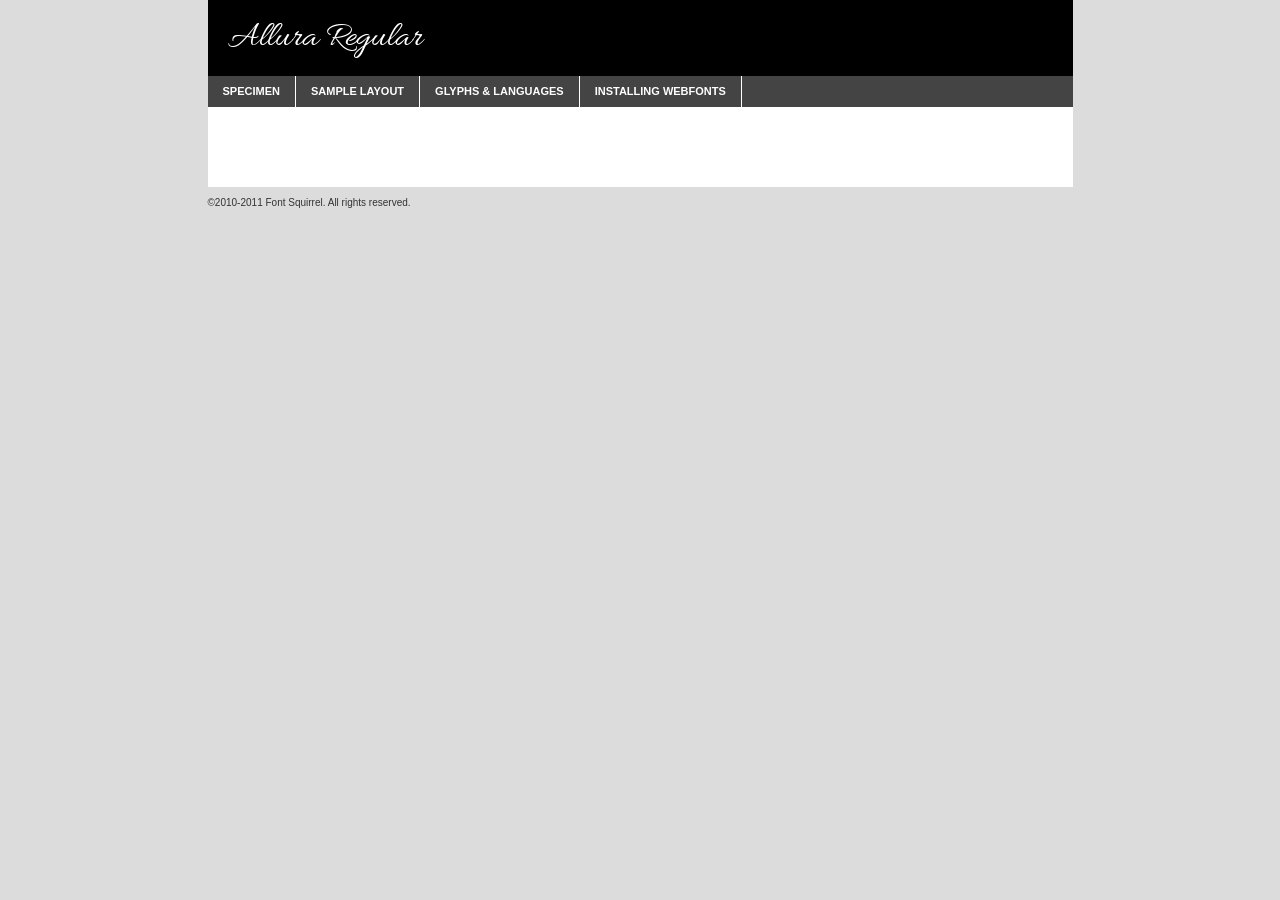
<file: app/webfont/allura-regular-demo.html>
<!DOCTYPE html PUBLIC "-//W3C//DTD XHTML 1.0 Transitional//EN"
	"http://www.w3.org/TR/xhtml1/DTD/xhtml1-transitional.dtd">

<html xmlns="http://www.w3.org/1999/xhtml" xml:lang="en" lang="en">
<head>
	<meta http-equiv="Content-Type" content="text/html; charset=utf-8" />
	<script src="http://ajax.googleapis.com/ajax/libs/jquery/1.7.2/jquery.min.js" type="text/javascript" charset="utf-8"></script>
	<script src="specimen_files/easytabs.js" type="text/javascript" charset="utf-8"></script>
	<link rel="stylesheet" href="specimen_files/specimen_stylesheet.css" type="text/css" charset="utf-8" />
	<link rel="stylesheet" href="stylesheet.css" type="text/css" charset="utf-8" />

	<style type="text/css">
					body{
				font-family: 'alluraregular';
							}
		</style>

	<title>Allura Regular Specimen</title>
	
	
	<script type="text/javascript" charset="utf-8">
		$(document).ready(function() {
			$('#container').easyTabs({defaultContent:1});
		});
	</script>
</head>

<body>
<div id="container">
	<div id="header">
		Allura Regular	</div>
	<ul class="tabs">
		<li><a href="#specimen">Specimen</a></li>
		<li><a href="#layout">Sample Layout</a></li>
				<li><a href="#glyphs">Glyphs &amp; Languages</a></li>
		<li><a href="#installing">Installing Webfonts</a></li>
		
	</ul>
	
	<div id="main_content">

		
			<div id="specimen">
		
				<div class="section">
					<div class="grid12 firstcol">
						<div class="huge">AaBb</div>
					</div>
				</div>
		
				<div class="section">
					<div class="glyph_range">A&#x200B;B&#x200b;C&#x200b;D&#x200b;E&#x200b;F&#x200b;G&#x200b;H&#x200b;I&#x200b;J&#x200b;K&#x200b;L&#x200b;M&#x200b;N&#x200b;O&#x200b;P&#x200b;Q&#x200b;R&#x200b;S&#x200b;T&#x200b;U&#x200b;V&#x200b;W&#x200b;X&#x200b;Y&#x200b;Z&#x200b;a&#x200b;b&#x200b;c&#x200b;d&#x200b;e&#x200b;f&#x200b;g&#x200b;h&#x200b;i&#x200b;j&#x200b;k&#x200b;l&#x200b;m&#x200b;n&#x200b;o&#x200b;p&#x200b;q&#x200b;r&#x200b;s&#x200b;t&#x200b;u&#x200b;v&#x200b;w&#x200b;x&#x200b;y&#x200b;z&#x200b;1&#x200b;2&#x200b;3&#x200b;4&#x200b;5&#x200b;6&#x200b;7&#x200b;8&#x200b;9&#x200b;0&#x200b;&amp;&#x200b;.&#x200b;,&#x200b;?&#x200b;!&#x200b;&#64;&#x200b;(&#x200b;)&#x200b;#&#x200b;$&#x200b;%&#x200b;*&#x200b;+&#x200b;-&#x200b;=&#x200b;:&#x200b;;</div>
				</div>
				<div class="section">
					<div class="grid12 firstcol">
						<table class="sample_table">
							<tr><td>10</td><td class="size10">abcdefghijklmnopqrstuvwxyzABCDEFGHIJKLMNOPQRSTUVWXYZ0123456789abcdefghijklmnopqrstuvwxyzABCDEFGHIJKLMNOPQRSTUVWXYZ0123456789abcdefghijklmnopqrstuvwxyzABCDEFGHIJKLMNOPQRSTUVWXYZ</td></tr>
							<tr><td>11</td><td class="size11">abcdefghijklmnopqrstuvwxyzABCDEFGHIJKLMNOPQRSTUVWXYZ0123456789abcdefghijklmnopqrstuvwxyzABCDEFGHIJKLMNOPQRSTUVWXYZ0123456789abcdefghijklmnopqrstuvwxyzABCDEFGHIJKLMNOPQRSTUVWXYZ</td></tr>
							<tr><td>12</td><td class="size12">abcdefghijklmnopqrstuvwxyzABCDEFGHIJKLMNOPQRSTUVWXYZ0123456789abcdefghijklmnopqrstuvwxyzABCDEFGHIJKLMNOPQRSTUVWXYZ0123456789abcdefghijklmnopqrstuvwxyzABCDEFGHIJKLMNOPQRSTUVWXYZ</td></tr>
							<tr><td>13</td><td class="size13">abcdefghijklmnopqrstuvwxyzABCDEFGHIJKLMNOPQRSTUVWXYZ0123456789abcdefghijklmnopqrstuvwxyzABCDEFGHIJKLMNOPQRSTUVWXYZ0123456789abcdefghijklmnopqrstuvwxyzABCDEFGHIJKLMNOPQRSTUVWXYZ</td></tr>
							<tr><td>14</td><td class="size14">abcdefghijklmnopqrstuvwxyzABCDEFGHIJKLMNOPQRSTUVWXYZ0123456789abcdefghijklmnopqrstuvwxyzABCDEFGHIJKLMNOPQRSTUVWXYZ0123456789abcdefghijklmnopqrstuvwxyzABCDEFGHIJKLMNOPQRSTUVWXYZ</td></tr>
							<tr><td>16</td><td class="size16">abcdefghijklmnopqrstuvwxyzABCDEFGHIJKLMNOPQRSTUVWXYZ0123456789abcdefghijklmnopqrstuvwxyzABCDEFGHIJKLMNOPQRSTUVWXYZ</td></tr>
							<tr><td>18</td><td class="size18">abcdefghijklmnopqrstuvwxyzABCDEFGHIJKLMNOPQRSTUVWXYZ0123456789abcdefghijklmnopqrstuvwxyzABCDEFGHIJKLMNOPQRSTUVWXYZ</td></tr>
							<tr><td>20</td><td class="size20">abcdefghijklmnopqrstuvwxyzABCDEFGHIJKLMNOPQRSTUVWXYZ0123456789abcdefghijklmnopqrstuvwxyzABCDEFGHIJKLMNOPQRSTUVWXYZ</td></tr>
							<tr><td>24</td><td class="size24">abcdefghijklmnopqrstuvwxyzABCDEFGHIJKLMNOPQRSTUVWXYZ0123456789abcdefghijklmnopqrstuvwxyzABCDEFGHIJKLMNOPQRSTUVWXYZ</td></tr>
							<tr><td>30</td><td class="size30">abcdefghijklmnopqrstuvwxyzABCDEFGHIJKLMNOPQRSTUVWXYZ0123456789abcdefghijklmnopqrstuvwxyzABCDEFGHIJKLMNOPQRSTUVWXYZ</td></tr>
							<tr><td>36</td><td class="size36">abcdefghijklmnopqrstuvwxyzABCDEFGHIJKLMNOPQRSTUVWXYZ0123456789abcdefghijklmnopqrstuvwxyzABCDEFGHIJKLMNOPQRSTUVWXYZ</td></tr>
							<tr><td>48</td><td class="size48">abcdefghijklmnopqrstuvwxyzABCDEFGHIJKLMNOPQRSTUVWXYZ0123456789abcdefghijklmnopqrstuvwxyzABCDEFGHIJKLMNOPQRSTUVWXYZ</td></tr>
							<tr><td>60</td><td class="size60">abcdefghijklmnopqrstuvwxyzABCDEFGHIJKLMNOPQRSTUVWXYZ0123456789abcdefghijklmnopqrstuvwxyzABCDEFGHIJKLMNOPQRSTUVWXYZ</td></tr>
							<tr><td>72</td><td class="size72">abcdefghijklmnopqrstuvwxyzABCDEFGHIJKLMNOPQRSTUVWXYZ0123456789abcdefghijklmnopqrstuvwxyzABCDEFGHIJKLMNOPQRSTUVWXYZ</td></tr>
							<tr><td>90</td><td class="size90">abcdefghijklmnopqrstuvwxyzABCDEFGHIJKLMNOPQRSTUVWXYZ0123456789abcdefghijklmnopqrstuvwxyzABCDEFGHIJKLMNOPQRSTUVWXYZ</td></tr>
						</table>
				
					</div>
			
				</div>
		
		
		
								<div class="section" id="bodycomparison">


										<div id="xheight">
				<div class="fontbody">&#x25FC;&#x25FC;&#x25FC;&#x25FC;&#x25FC;&#x25FC;&#x25FC;&#x25FC;&#x25FC;&#x25FC;&#x25FC;&#x25FC;&#x25FC;&#x25FC;&#x25FC;&#x25FC;&#x25FC;&#x25FC;&#x25FC;&#x25FC;&#x25FC;&#x25FC;&#x25FC;&#x25FC;&#x25FC;&#x25FC;&#x25FC;&#x25FC;&#x25FC;&#x25FC;&#x25FC;&#x25FC;&#x25FC;&#x25FC;&#x25FC;&#x25FC;&#x25FC;&#x25FC;&#x25FC;&#x25FC;&#x25FC;&#x25FC;&#x25FC;&#x25FC;&#x25FC;&#x25FC;&#x25FC;&#x25FC;&#x25FC;&#x25FC;&#x25FC;&#x25FC;&#x25FC;&#x25FC;&#x25FC;&#x25FC;&#x25FC;&#x25FC;&#x25FC;&#x25FC;&#x25FC;&#x25FC;&#x25FC;&#x25FC;&#x25FC;&#x25FC;&#x25FC;&#x25FC;&#x25FC;&#x25FC;&#x25FC;&#x25FC;&#x25FC;&#x25FC;&#x25FC;&#x25FC;&#x25FC;&#x25FC;&#x25FC;&#x25FC;&#x25FC;&#x25FC;&#x25FC;&#x25FC;&#x25FC;&#x25FC;&#x25FC;&#x25FC;&#x25FC;&#x25FC;&#x25FC;&#x25FC;&#x25FC;&#x25FC;&#x25FC;&#x25FC;&#x25FC;&#x25FC;&#x25FC;body</div><div class="arialbody">body</div><div class="verdanabody">body</div><div class="georgiabody">body</div></div>
										<div class="fontbody" style="z-index:1">
											body<span>Allura Regular</span>
										</div>
										<div class="arialbody" style="z-index:1">
											body<span>Arial</span>
										</div>
										<div class="verdanabody" style="z-index:1">
											body<span>Verdana</span>
										</div>
										<div class="georgiabody" style="z-index:1">
											body<span>Georgia</span>
										</div>



								</div>
		
		
				<div class="section psample psample_row1" id="">
					
					<div class="grid2 firstcol">
						<p class="size10"><span>10.</span>Aenean lacinia bibendum nulla sed consectetur. Fusce dapibus, tellus ac cursus commodo, tortor mauris condimentum nibh, ut fermentum massa justo sit amet risus. Nullam id dolor id nibh ultricies vehicula ut id elit. Cum sociis natoque penatibus et magnis dis parturient montes, nascetur ridiculus mus. Nulla vitae elit libero, a pharetra augue.</p>
			
					</div>
					<div class="grid3">
						<p class="size11"><span>11.</span>Aenean lacinia bibendum nulla sed consectetur. Fusce dapibus, tellus ac cursus commodo, tortor mauris condimentum nibh, ut fermentum massa justo sit amet risus. Nullam id dolor id nibh ultricies vehicula ut id elit. Cum sociis natoque penatibus et magnis dis parturient montes, nascetur ridiculus mus. Nulla vitae elit libero, a pharetra augue.</p>
			
					</div>
					<div class="grid3">
						<p class="size12"><span>12.</span>Aenean lacinia bibendum nulla sed consectetur. Fusce dapibus, tellus ac cursus commodo, tortor mauris condimentum nibh, ut fermentum massa justo sit amet risus. Nullam id dolor id nibh ultricies vehicula ut id elit. Cum sociis natoque penatibus et magnis dis parturient montes, nascetur ridiculus mus. Nulla vitae elit libero, a pharetra augue.</p>
			
					</div>
					<div class="grid4">
						<p class="size13"><span>13.</span>Aenean lacinia bibendum nulla sed consectetur. Fusce dapibus, tellus ac cursus commodo, tortor mauris condimentum nibh, ut fermentum massa justo sit amet risus. Nullam id dolor id nibh ultricies vehicula ut id elit. Cum sociis natoque penatibus et magnis dis parturient montes, nascetur ridiculus mus. Nulla vitae elit libero, a pharetra augue.</p>
			
					</div>
					<div class="white_blend"></div>
					
				</div>
				<div class="section psample psample_row2" id="">
					<div class="grid3 firstcol">
						<p class="size14"><span>14.</span>Aenean lacinia bibendum nulla sed consectetur. Fusce dapibus, tellus ac cursus commodo, tortor mauris condimentum nibh, ut fermentum massa justo sit amet risus. Nullam id dolor id nibh ultricies vehicula ut id elit. Cum sociis natoque penatibus et magnis dis parturient montes, nascetur ridiculus mus. Nulla vitae elit libero, a pharetra augue.</p>
			
					</div>
					<div class="grid4">
						<p class="size16"><span>16.</span>Aenean lacinia bibendum nulla sed consectetur. Fusce dapibus, tellus ac cursus commodo, tortor mauris condimentum nibh, ut fermentum massa justo sit amet risus. Nullam id dolor id nibh ultricies vehicula ut id elit. Cum sociis natoque penatibus et magnis dis parturient montes, nascetur ridiculus mus. Nulla vitae elit libero, a pharetra augue.</p>
			
					</div>
					<div class="grid5">
						<p class="size18"><span>18.</span>Aenean lacinia bibendum nulla sed consectetur. Fusce dapibus, tellus ac cursus commodo, tortor mauris condimentum nibh, ut fermentum massa justo sit amet risus. Nullam id dolor id nibh ultricies vehicula ut id elit. Cum sociis natoque penatibus et magnis dis parturient montes, nascetur ridiculus mus. Nulla vitae elit libero, a pharetra augue.</p>
			
					</div>

					<div class="white_blend"></div>

				</div>
				
				<div class="section psample psample_row3" id="">
					<div class="grid5 firstcol">
						<p class="size20"><span>20.</span>Aenean lacinia bibendum nulla sed consectetur. Fusce dapibus, tellus ac cursus commodo, tortor mauris condimentum nibh, ut fermentum massa justo sit amet risus. Nullam id dolor id nibh ultricies vehicula ut id elit. Cum sociis natoque penatibus et magnis dis parturient montes, nascetur ridiculus mus. Nulla vitae elit libero, a pharetra augue.</p>
					</div>
					<div class="grid7">
						<p class="size24"><span>24.</span>Aenean lacinia bibendum nulla sed consectetur. Fusce dapibus, tellus ac cursus commodo, tortor mauris condimentum nibh, ut fermentum massa justo sit amet risus. Nullam id dolor id nibh ultricies vehicula ut id elit. Cum sociis natoque penatibus et magnis dis parturient montes, nascetur ridiculus mus. Nulla vitae elit libero, a pharetra augue.</p>
					</div>
					
					<div class="white_blend"></div>
					
				</div>
				
				<div class="section psample psample_row4" id="">
					<div class="grid12 firstcol">
						<p class="size30"><span>30.</span>Aenean lacinia bibendum nulla sed consectetur. Fusce dapibus, tellus ac cursus commodo, tortor mauris condimentum nibh, ut fermentum massa justo sit amet risus. Nullam id dolor id nibh ultricies vehicula ut id elit. Cum sociis natoque penatibus et magnis dis parturient montes, nascetur ridiculus mus. Nulla vitae elit libero, a pharetra augue.</p>
					</div>
					<div class="white_blend"></div>
					
				</div>
				
				
				
				<div class="section psample psample_row1 fullreverse">
					<div class="grid2 firstcol">
						<p class="size10"><span>10.</span>Aenean lacinia bibendum nulla sed consectetur. Fusce dapibus, tellus ac cursus commodo, tortor mauris condimentum nibh, ut fermentum massa justo sit amet risus. Nullam id dolor id nibh ultricies vehicula ut id elit. Cum sociis natoque penatibus et magnis dis parturient montes, nascetur ridiculus mus. Nulla vitae elit libero, a pharetra augue.</p>
			
					</div>
					<div class="grid3">
						<p class="size11"><span>11.</span>Aenean lacinia bibendum nulla sed consectetur. Fusce dapibus, tellus ac cursus commodo, tortor mauris condimentum nibh, ut fermentum massa justo sit amet risus. Nullam id dolor id nibh ultricies vehicula ut id elit. Cum sociis natoque penatibus et magnis dis parturient montes, nascetur ridiculus mus. Nulla vitae elit libero, a pharetra augue.</p>
			
					</div>
					<div class="grid3">
						<p class="size12"><span>12.</span>Aenean lacinia bibendum nulla sed consectetur. Fusce dapibus, tellus ac cursus commodo, tortor mauris condimentum nibh, ut fermentum massa justo sit amet risus. Nullam id dolor id nibh ultricies vehicula ut id elit. Cum sociis natoque penatibus et magnis dis parturient montes, nascetur ridiculus mus. Nulla vitae elit libero, a pharetra augue.</p>
			
					</div>
					<div class="grid4">
						<p class="size13"><span>13.</span>Aenean lacinia bibendum nulla sed consectetur. Fusce dapibus, tellus ac cursus commodo, tortor mauris condimentum nibh, ut fermentum massa justo sit amet risus. Nullam id dolor id nibh ultricies vehicula ut id elit. Cum sociis natoque penatibus et magnis dis parturient montes, nascetur ridiculus mus. Nulla vitae elit libero, a pharetra augue.</p>
			
					</div>
					<div class="black_blend"></div>
					
				</div>
				
				<div class="section psample psample_row2 fullreverse">
					<div class="grid3 firstcol">
						<p class="size14"><span>14.</span>Aenean lacinia bibendum nulla sed consectetur. Fusce dapibus, tellus ac cursus commodo, tortor mauris condimentum nibh, ut fermentum massa justo sit amet risus. Nullam id dolor id nibh ultricies vehicula ut id elit. Cum sociis natoque penatibus et magnis dis parturient montes, nascetur ridiculus mus. Nulla vitae elit libero, a pharetra augue.</p>
			
					</div>
					<div class="grid4">
						<p class="size16"><span>16.</span>Aenean lacinia bibendum nulla sed consectetur. Fusce dapibus, tellus ac cursus commodo, tortor mauris condimentum nibh, ut fermentum massa justo sit amet risus. Nullam id dolor id nibh ultricies vehicula ut id elit. Cum sociis natoque penatibus et magnis dis parturient montes, nascetur ridiculus mus. Nulla vitae elit libero, a pharetra augue.</p>
			
					</div>
					<div class="grid5">
						<p class="size18"><span>18.</span>Aenean lacinia bibendum nulla sed consectetur. Fusce dapibus, tellus ac cursus commodo, tortor mauris condimentum nibh, ut fermentum massa justo sit amet risus. Nullam id dolor id nibh ultricies vehicula ut id elit. Cum sociis natoque penatibus et magnis dis parturient montes, nascetur ridiculus mus. Nulla vitae elit libero, a pharetra augue.</p>
			
					</div>
					<div class="black_blend"></div>

				</div>
				
				<div class="section psample fullreverse psample_row3" id="">
					<div class="grid5 firstcol">
						<p class="size20"><span>20.</span>Aenean lacinia bibendum nulla sed consectetur. Fusce dapibus, tellus ac cursus commodo, tortor mauris condimentum nibh, ut fermentum massa justo sit amet risus. Nullam id dolor id nibh ultricies vehicula ut id elit. Cum sociis natoque penatibus et magnis dis parturient montes, nascetur ridiculus mus. Nulla vitae elit libero, a pharetra augue.</p>
					</div>
					<div class="grid7">
						<p class="size24"><span>24.</span>Aenean lacinia bibendum nulla sed consectetur. Fusce dapibus, tellus ac cursus commodo, tortor mauris condimentum nibh, ut fermentum massa justo sit amet risus. Nullam id dolor id nibh ultricies vehicula ut id elit. Cum sociis natoque penatibus et magnis dis parturient montes, nascetur ridiculus mus. Nulla vitae elit libero, a pharetra augue.</p>
					</div>
					
					<div class="black_blend"></div>
					
				</div>
				
				<div class="section psample fullreverse psample_row4" id="" style="border-bottom: 20px #000 solid;">
					<div class="grid12 firstcol">
						<p class="size30"><span>30.</span>Aenean lacinia bibendum nulla sed consectetur. Fusce dapibus, tellus ac cursus commodo, tortor mauris condimentum nibh, ut fermentum massa justo sit amet risus. Nullam id dolor id nibh ultricies vehicula ut id elit. Cum sociis natoque penatibus et magnis dis parturient montes, nascetur ridiculus mus. Nulla vitae elit libero, a pharetra augue.</p>
					</div>
					<div class="black_blend"></div>
					
				</div>
				
				
				
				
			</div>
			
			<div id="layout">
				
				<div class="section">
					
					<div class="grid12 firstcol">
						<h1>Lorem Ipsum Dolor</h1>
						<h2>Etiam porta sem malesuada magna mollis euismod</h2>
						
						<p class="byline">By <a href="#link">Aenean Lacinia</a></p>
					</div>
				</div>
				<div class="section">
					<div class="grid8 firstcol">
						<p class="large">Donec sed odio dui. Morbi leo risus, porta ac consectetur ac, vestibulum at eros. Fusce dapibus, tellus ac cursus commodo, tortor mauris condimentum nibh, ut fermentum massa justo sit amet risus. </p>

						
						<h3>Pellentesque ornare sem</h3>

						<p>Maecenas sed diam eget risus varius blandit sit amet non magna. Maecenas faucibus mollis interdum. Donec ullamcorper nulla non metus auctor fringilla. Nullam id dolor id nibh ultricies vehicula ut id elit. Nullam id dolor id nibh ultricies vehicula ut id elit. </p>

						<p>Aenean eu leo quam. Pellentesque ornare sem lacinia quam venenatis vestibulum. Lorem ipsum dolor sit amet, consectetur adipiscing elit. Cum sociis natoque penatibus et magnis dis parturient montes, nascetur ridiculus mus. </p>

						<p>Nulla vitae elit libero, a pharetra augue. Praesent commodo cursus magna, vel scelerisque nisl consectetur et. Aenean lacinia bibendum nulla sed consectetur. </p>

						<p>Nullam quis risus eget urna mollis ornare vel eu leo. Nullam quis risus eget urna mollis ornare vel eu leo. Maecenas sed diam eget risus varius blandit sit amet non magna. Donec ullamcorper nulla non metus auctor fringilla. </p>

						<h3>Cras mattis consectetur</h3>

						<p>Aenean eu leo quam. Pellentesque ornare sem lacinia quam venenatis vestibulum. Aenean lacinia bibendum nulla sed consectetur. Integer posuere erat a ante venenatis dapibus posuere velit aliquet. Cras mattis consectetur purus sit amet fermentum. </p>

						<p>Nullam id dolor id nibh ultricies vehicula ut id elit. Nullam quis risus eget urna mollis ornare vel eu leo. Cras mattis consectetur purus sit amet fermentum.</p>
					</div>
					
					<div class="grid4 sidebar">
						
						<div class="box reverse">
							<p class="last">Nullam quis risus eget urna mollis ornare vel eu leo. Donec ullamcorper nulla non metus auctor fringilla. Cras mattis consectetur purus sit amet fermentum. Sed posuere consectetur est at lobortis. Lorem ipsum dolor sit amet, consectetur adipiscing elit. </p>
						</div>
						
						<p class="caption">Maecenas sed diam eget risus varius.</p>

						<p>Vestibulum id ligula porta felis euismod semper. Integer posuere erat a ante venenatis dapibus posuere velit aliquet. Vestibulum id ligula porta felis euismod semper. Sed posuere consectetur est at lobortis. Maecenas sed diam eget risus varius blandit sit amet non magna. Fusce dapibus, tellus ac cursus commodo, tortor mauris condimentum nibh, ut fermentum massa justo sit amet risus. </p>

					

						<p>Duis mollis, est non commodo luctus, nisi erat porttitor ligula, eget lacinia odio sem nec elit. Aenean lacinia bibendum nulla sed consectetur. Vivamus sagittis lacus vel augue laoreet rutrum faucibus dolor auctor. Aenean lacinia bibendum nulla sed consectetur. Nullam quis risus eget urna mollis ornare vel eu leo. </p>

						<p>Praesent commodo cursus magna, vel scelerisque nisl consectetur et. Donec ullamcorper nulla non metus auctor fringilla. Maecenas faucibus mollis interdum. Fusce dapibus, tellus ac cursus commodo, tortor mauris condimentum nibh, ut fermentum massa justo sit amet risus. </p>

					</div>
				</div>
				
			</div>


			



		<div id="glyphs">
			<div class="section">
				<div class="grid12 firstcol">
			
				<h1>Language Support</h1>
				<p>The subset of Allura Regular in this kit supports the following languages:<br />
			
					Albanian, Basque, Breton, Chamorro, Danish, Dutch, English, Faroese, Finnish, French, Frisian, Galician, German, Icelandic, Italian, Malagasy, Norwegian, Portuguese, Spanish, Swedish				</p>
				<h1>Glyph Chart</h1>
				<p>The subset of Allura Regular in this kit includes all the glyphs listed below. Unicode entities are included above each glyph to help you insert individual characters into your layout.</p>
				<div id="glyph_chart">
			
																														 <div><p>&amp;#13;</p>&#13;</div>
																				 <div><p>&amp;#32;</p>&#32;</div>
																				 <div><p>&amp;#33;</p>&#33;</div>
																				 <div><p>&amp;#34;</p>&#34;</div>
																				 <div><p>&amp;#35;</p>&#35;</div>
																				 <div><p>&amp;#36;</p>&#36;</div>
																				 <div><p>&amp;#37;</p>&#37;</div>
																				 <div><p>&amp;#38;</p>&#38;</div>
																				 <div><p>&amp;#39;</p>&#39;</div>
																				 <div><p>&amp;#40;</p>&#40;</div>
																				 <div><p>&amp;#41;</p>&#41;</div>
																				 <div><p>&amp;#42;</p>&#42;</div>
																				 <div><p>&amp;#43;</p>&#43;</div>
																				 <div><p>&amp;#44;</p>&#44;</div>
																				 <div><p>&amp;#45;</p>&#45;</div>
																				 <div><p>&amp;#46;</p>&#46;</div>
																				 <div><p>&amp;#47;</p>&#47;</div>
																				 <div><p>&amp;#48;</p>&#48;</div>
																				 <div><p>&amp;#49;</p>&#49;</div>
																				 <div><p>&amp;#50;</p>&#50;</div>
																				 <div><p>&amp;#51;</p>&#51;</div>
																				 <div><p>&amp;#52;</p>&#52;</div>
																				 <div><p>&amp;#53;</p>&#53;</div>
																				 <div><p>&amp;#54;</p>&#54;</div>
																				 <div><p>&amp;#55;</p>&#55;</div>
																				 <div><p>&amp;#56;</p>&#56;</div>
																				 <div><p>&amp;#57;</p>&#57;</div>
																				 <div><p>&amp;#58;</p>&#58;</div>
																				 <div><p>&amp;#59;</p>&#59;</div>
																				 <div><p>&amp;#60;</p>&#60;</div>
																				 <div><p>&amp;#61;</p>&#61;</div>
																				 <div><p>&amp;#62;</p>&#62;</div>
																				 <div><p>&amp;#63;</p>&#63;</div>
																				 <div><p>&amp;#64;</p>&#64;</div>
																				 <div><p>&amp;#65;</p>&#65;</div>
																				 <div><p>&amp;#66;</p>&#66;</div>
																				 <div><p>&amp;#67;</p>&#67;</div>
																				 <div><p>&amp;#68;</p>&#68;</div>
																				 <div><p>&amp;#69;</p>&#69;</div>
																				 <div><p>&amp;#70;</p>&#70;</div>
																				 <div><p>&amp;#71;</p>&#71;</div>
																				 <div><p>&amp;#72;</p>&#72;</div>
																				 <div><p>&amp;#73;</p>&#73;</div>
																				 <div><p>&amp;#74;</p>&#74;</div>
																				 <div><p>&amp;#75;</p>&#75;</div>
																				 <div><p>&amp;#76;</p>&#76;</div>
																				 <div><p>&amp;#77;</p>&#77;</div>
																				 <div><p>&amp;#78;</p>&#78;</div>
																				 <div><p>&amp;#79;</p>&#79;</div>
																				 <div><p>&amp;#80;</p>&#80;</div>
																				 <div><p>&amp;#81;</p>&#81;</div>
																				 <div><p>&amp;#82;</p>&#82;</div>
																				 <div><p>&amp;#83;</p>&#83;</div>
																				 <div><p>&amp;#84;</p>&#84;</div>
																				 <div><p>&amp;#85;</p>&#85;</div>
																				 <div><p>&amp;#86;</p>&#86;</div>
																				 <div><p>&amp;#87;</p>&#87;</div>
																				 <div><p>&amp;#88;</p>&#88;</div>
																				 <div><p>&amp;#89;</p>&#89;</div>
																				 <div><p>&amp;#90;</p>&#90;</div>
																				 <div><p>&amp;#91;</p>&#91;</div>
																				 <div><p>&amp;#92;</p>&#92;</div>
																				 <div><p>&amp;#93;</p>&#93;</div>
																				 <div><p>&amp;#94;</p>&#94;</div>
																				 <div><p>&amp;#95;</p>&#95;</div>
																				 <div><p>&amp;#96;</p>&#96;</div>
																				 <div><p>&amp;#97;</p>&#97;</div>
																				 <div><p>&amp;#98;</p>&#98;</div>
																				 <div><p>&amp;#99;</p>&#99;</div>
																				 <div><p>&amp;#100;</p>&#100;</div>
																				 <div><p>&amp;#101;</p>&#101;</div>
																				 <div><p>&amp;#102;</p>&#102;</div>
																				 <div><p>&amp;#103;</p>&#103;</div>
																				 <div><p>&amp;#104;</p>&#104;</div>
																				 <div><p>&amp;#105;</p>&#105;</div>
																				 <div><p>&amp;#106;</p>&#106;</div>
																				 <div><p>&amp;#107;</p>&#107;</div>
																				 <div><p>&amp;#108;</p>&#108;</div>
																				 <div><p>&amp;#109;</p>&#109;</div>
																				 <div><p>&amp;#110;</p>&#110;</div>
																				 <div><p>&amp;#111;</p>&#111;</div>
																				 <div><p>&amp;#112;</p>&#112;</div>
																				 <div><p>&amp;#113;</p>&#113;</div>
																				 <div><p>&amp;#114;</p>&#114;</div>
																				 <div><p>&amp;#115;</p>&#115;</div>
																				 <div><p>&amp;#116;</p>&#116;</div>
																				 <div><p>&amp;#117;</p>&#117;</div>
																				 <div><p>&amp;#118;</p>&#118;</div>
																				 <div><p>&amp;#119;</p>&#119;</div>
																				 <div><p>&amp;#120;</p>&#120;</div>
																				 <div><p>&amp;#121;</p>&#121;</div>
																				 <div><p>&amp;#122;</p>&#122;</div>
																				 <div><p>&amp;#123;</p>&#123;</div>
																				 <div><p>&amp;#124;</p>&#124;</div>
																				 <div><p>&amp;#125;</p>&#125;</div>
																				 <div><p>&amp;#126;</p>&#126;</div>
																				 <div><p>&amp;#127;</p>&#127;</div>
																				 <div><p>&amp;#160;</p>&#160;</div>
																				 <div><p>&amp;#161;</p>&#161;</div>
																				 <div><p>&amp;#162;</p>&#162;</div>
																				 <div><p>&amp;#163;</p>&#163;</div>
																				 <div><p>&amp;#164;</p>&#164;</div>
																				 <div><p>&amp;#165;</p>&#165;</div>
																				 <div><p>&amp;#167;</p>&#167;</div>
																				 <div><p>&amp;#168;</p>&#168;</div>
																				 <div><p>&amp;#169;</p>&#169;</div>
																				 <div><p>&amp;#170;</p>&#170;</div>
																				 <div><p>&amp;#171;</p>&#171;</div>
																				 <div><p>&amp;#172;</p>&#172;</div>
																				 <div><p>&amp;#173;</p>&#173;</div>
																				 <div><p>&amp;#174;</p>&#174;</div>
																				 <div><p>&amp;#175;</p>&#175;</div>
																				 <div><p>&amp;#176;</p>&#176;</div>
																				 <div><p>&amp;#177;</p>&#177;</div>
																				 <div><p>&amp;#180;</p>&#180;</div>
																				 <div><p>&amp;#181;</p>&#181;</div>
																				 <div><p>&amp;#182;</p>&#182;</div>
																				 <div><p>&amp;#183;</p>&#183;</div>
																				 <div><p>&amp;#184;</p>&#184;</div>
																				 <div><p>&amp;#186;</p>&#186;</div>
																				 <div><p>&amp;#187;</p>&#187;</div>
																				 <div><p>&amp;#191;</p>&#191;</div>
																				 <div><p>&amp;#192;</p>&#192;</div>
																				 <div><p>&amp;#193;</p>&#193;</div>
																				 <div><p>&amp;#194;</p>&#194;</div>
																				 <div><p>&amp;#195;</p>&#195;</div>
																				 <div><p>&amp;#196;</p>&#196;</div>
																				 <div><p>&amp;#197;</p>&#197;</div>
																				 <div><p>&amp;#198;</p>&#198;</div>
																				 <div><p>&amp;#199;</p>&#199;</div>
																				 <div><p>&amp;#200;</p>&#200;</div>
																				 <div><p>&amp;#201;</p>&#201;</div>
																				 <div><p>&amp;#202;</p>&#202;</div>
																				 <div><p>&amp;#203;</p>&#203;</div>
																				 <div><p>&amp;#204;</p>&#204;</div>
																				 <div><p>&amp;#205;</p>&#205;</div>
																				 <div><p>&amp;#206;</p>&#206;</div>
																				 <div><p>&amp;#207;</p>&#207;</div>
																				 <div><p>&amp;#208;</p>&#208;</div>
																				 <div><p>&amp;#209;</p>&#209;</div>
																				 <div><p>&amp;#210;</p>&#210;</div>
																				 <div><p>&amp;#211;</p>&#211;</div>
																				 <div><p>&amp;#212;</p>&#212;</div>
																				 <div><p>&amp;#213;</p>&#213;</div>
																				 <div><p>&amp;#214;</p>&#214;</div>
																				 <div><p>&amp;#215;</p>&#215;</div>
																				 <div><p>&amp;#216;</p>&#216;</div>
																				 <div><p>&amp;#217;</p>&#217;</div>
																				 <div><p>&amp;#218;</p>&#218;</div>
																				 <div><p>&amp;#219;</p>&#219;</div>
																				 <div><p>&amp;#220;</p>&#220;</div>
																				 <div><p>&amp;#221;</p>&#221;</div>
																				 <div><p>&amp;#222;</p>&#222;</div>
																				 <div><p>&amp;#223;</p>&#223;</div>
																				 <div><p>&amp;#224;</p>&#224;</div>
																				 <div><p>&amp;#225;</p>&#225;</div>
																				 <div><p>&amp;#226;</p>&#226;</div>
																				 <div><p>&amp;#227;</p>&#227;</div>
																				 <div><p>&amp;#228;</p>&#228;</div>
																				 <div><p>&amp;#229;</p>&#229;</div>
																				 <div><p>&amp;#230;</p>&#230;</div>
																				 <div><p>&amp;#231;</p>&#231;</div>
																				 <div><p>&amp;#232;</p>&#232;</div>
																				 <div><p>&amp;#233;</p>&#233;</div>
																				 <div><p>&amp;#234;</p>&#234;</div>
																				 <div><p>&amp;#235;</p>&#235;</div>
																				 <div><p>&amp;#236;</p>&#236;</div>
																				 <div><p>&amp;#237;</p>&#237;</div>
																				 <div><p>&amp;#238;</p>&#238;</div>
																				 <div><p>&amp;#239;</p>&#239;</div>
																				 <div><p>&amp;#240;</p>&#240;</div>
																				 <div><p>&amp;#241;</p>&#241;</div>
																				 <div><p>&amp;#242;</p>&#242;</div>
																				 <div><p>&amp;#243;</p>&#243;</div>
																				 <div><p>&amp;#244;</p>&#244;</div>
																				 <div><p>&amp;#245;</p>&#245;</div>
																				 <div><p>&amp;#246;</p>&#246;</div>
																				 <div><p>&amp;#247;</p>&#247;</div>
																				 <div><p>&amp;#248;</p>&#248;</div>
																				 <div><p>&amp;#249;</p>&#249;</div>
																				 <div><p>&amp;#250;</p>&#250;</div>
																				 <div><p>&amp;#251;</p>&#251;</div>
																				 <div><p>&amp;#252;</p>&#252;</div>
																				 <div><p>&amp;#253;</p>&#253;</div>
																				 <div><p>&amp;#254;</p>&#254;</div>
																				 <div><p>&amp;#255;</p>&#255;</div>
																				 <div><p>&amp;#338;</p>&#338;</div>
																				 <div><p>&amp;#339;</p>&#339;</div>
																				 <div><p>&amp;#376;</p>&#376;</div>
																				 <div><p>&amp;#710;</p>&#710;</div>
																				 <div><p>&amp;#732;</p>&#732;</div>
																				 <div><p>&amp;#8192;</p>&#8192;</div>
																				 <div><p>&amp;#8193;</p>&#8193;</div>
																				 <div><p>&amp;#8194;</p>&#8194;</div>
																				 <div><p>&amp;#8195;</p>&#8195;</div>
																				 <div><p>&amp;#8196;</p>&#8196;</div>
																				 <div><p>&amp;#8197;</p>&#8197;</div>
																				 <div><p>&amp;#8198;</p>&#8198;</div>
																				 <div><p>&amp;#8199;</p>&#8199;</div>
																				 <div><p>&amp;#8200;</p>&#8200;</div>
																				 <div><p>&amp;#8201;</p>&#8201;</div>
																				 <div><p>&amp;#8202;</p>&#8202;</div>
																				 <div><p>&amp;#8208;</p>&#8208;</div>
																				 <div><p>&amp;#8209;</p>&#8209;</div>
																				 <div><p>&amp;#8210;</p>&#8210;</div>
																				 <div><p>&amp;#8211;</p>&#8211;</div>
																				 <div><p>&amp;#8212;</p>&#8212;</div>
																				 <div><p>&amp;#8216;</p>&#8216;</div>
																				 <div><p>&amp;#8217;</p>&#8217;</div>
																				 <div><p>&amp;#8218;</p>&#8218;</div>
																				 <div><p>&amp;#8220;</p>&#8220;</div>
																				 <div><p>&amp;#8221;</p>&#8221;</div>
																				 <div><p>&amp;#8222;</p>&#8222;</div>
																				 <div><p>&amp;#8226;</p>&#8226;</div>
																				 <div><p>&amp;#8230;</p>&#8230;</div>
																				 <div><p>&amp;#8239;</p>&#8239;</div>
																				 <div><p>&amp;#8249;</p>&#8249;</div>
																				 <div><p>&amp;#8250;</p>&#8250;</div>
																				 <div><p>&amp;#8287;</p>&#8287;</div>
																				 <div><p>&amp;#8364;</p>&#8364;</div>
																				 <div><p>&amp;#8482;</p>&#8482;</div>
																				 <div><p>&amp;#9724;</p>&#9724;</div>
																				 <div><p>&amp;#64257;</p>&#64257;</div>
																				 <div><p>&amp;#64258;</p>&#64258;</div>
																				 <div><p>&amp;#64259;</p>&#64259;</div>
																				 <div><p>&amp;#64260;</p>&#64260;</div>
																												</div>	
				</div>
		
		
			</div>
		</div>
		
		
		<div id="specs">
			
		</div>
	
		<div id="installing">
			<div class="section">
				<div class="grid7 firstcol">
					<h1>Installing Webfonts</h1>
					
					<p>Webfonts are supported by all major browser platforms but not all in the same way. There are currently four different font formats that must be included in order to target all browsers. This includes TTF, WOFF, EOT and SVG.</p>
					
					<h2>1. Upload your webfonts</h2>
					<p>You must upload your webfont kit to your website. They should be in or near the same directory as your CSS files.</p>
					
					<h2>2. Include the webfont stylesheet</h2>
					<p>A special CSS @font-face declaration helps the various browsers select the appropriate font it needs without causing you a bunch of headaches. Learn more about this syntax by reading the <a href="http://www.fontspring.com/blog/further-hardening-of-the-bulletproof-syntax">Fontspring blog post</a> about it. The code for it is as follows:</p>


<code>
@font-face{ 
	font-family: 'MyWebFont';
	src: url('WebFont.eot');
	src: url('WebFont.eot?#iefix') format('embedded-opentype'),
	     url('WebFont.woff') format('woff'),
	     url('WebFont.ttf') format('truetype'),
	     url('WebFont.svg#webfont') format('svg');
}
</code>

	<p>We've already gone ahead and generated the code for you. All you have to do is link to the stylesheet in your HTML, like this:</p>
	<code>&lt;link rel=&quot;stylesheet&quot; href=&quot;stylesheet.css&quot; type=&quot;text/css&quot; charset=&quot;utf-8&quot; /&gt;</code>

					<h2>3. Modify your own stylesheet</h2>
					<p>To take advantage of your new fonts, you must tell your stylesheet to use them. Look at the original @font-face declaration above and find the property called "font-family." The name linked there will be what you use to reference the font. Prepend that webfont name to the font stack in the "font-family" property, inside the selector you want to change. For example:</p>
<code>p { font-family: 'WebFont', Arial, sans-serif; }</code>

<h2>4. Test</h2>
<p>Getting webfonts to work cross-browser <em>can</em> be tricky. Use the information in the sidebar to help you if you find that fonts aren't loading in a particular browser.</p>
				</div>
				
				<div class="grid5 sidebar">
					<div class="box">
						<h2>Troubleshooting<br />Font-Face Problems</h2>
						<p>Having trouble getting your webfonts to load in your new website? Here are some tips to sort out what might be the problem.</p>

						<h3>Fonts not showing in any browser</h3>

						<p>This sounds like you need to work on the plumbing. You either did not upload the fonts to the correct directory, or you did not link the fonts properly in the CSS. If you've confirmed that all this is correct and you still have a problem, take a look at your .htaccess file and see if requests are getting intercepted.</p>

						<h3>Fonts not loading in iPhone or iPad</h3>

						<p>The most common problem here is that you are serving the fonts from an IIS server. IIS refuses to serve files that have unknown MIME types. If that is the case, you must set the MIME type for SVG to "image/svg+xml" in the server settings. Follow these instructions from Microsoft if you need help.</p>

						<h3>Fonts not loading in Firefox</h3>

						<p>The primary reason for this failure? You are still using a version Firefox older than 3.5. So upgrade already! If that isn't it, then you are very likely serving fonts from a different domain. Firefox requires that all font assets be served from the same domain. Lastly it is possible that you need to add WOFF to your list of MIME types (if you are serving via IIS.)</p>

						<h3>Fonts not loading in IE</h3>

						<p>Are you looking at Internet Explorer on an actual Windows machine or are you cheating by using a service like Adobe BrowserLab? Many of these screenshot services do not render @font-face for IE. Best to test it on a real machine.</p>

						<h3>Fonts not loading in IE9</h3>

						<p>IE9, like Firefox, requires that fonts be served from the same domain as the website. Make sure that is the case.</p>
					</div>
				</div>
			</div>
			
		</div>
	
	</div>
	<div id="footer">
		<p>&copy;2010-2011 Font Squirrel. All rights reserved.</p>
	</div>
</div>
</body>
</html>
</file>
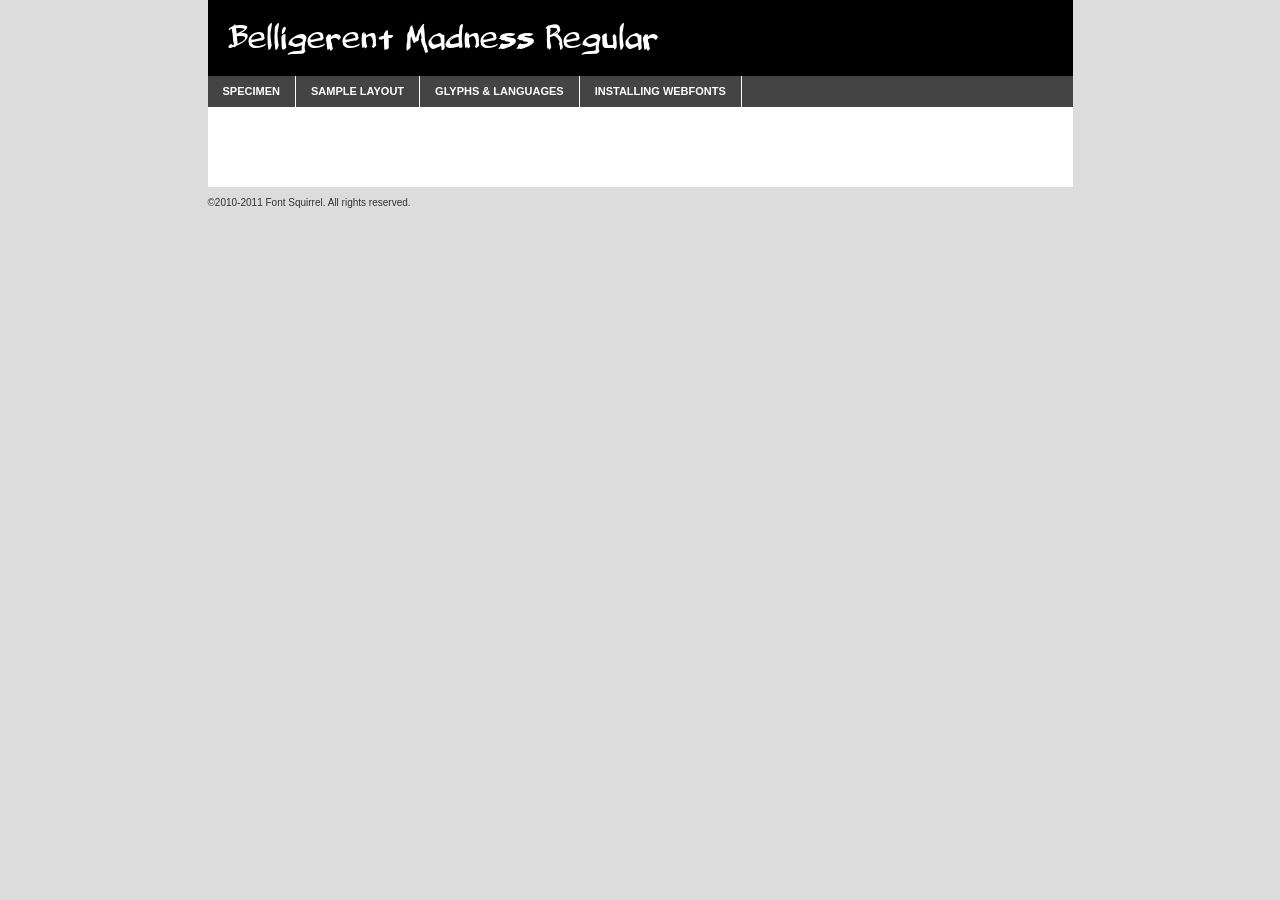
<file: app/webfont/belligerent-demo.html>
<!DOCTYPE html PUBLIC "-//W3C//DTD XHTML 1.0 Transitional//EN"
	"http://www.w3.org/TR/xhtml1/DTD/xhtml1-transitional.dtd">

<html xmlns="http://www.w3.org/1999/xhtml" xml:lang="en" lang="en">
<head>
	<meta http-equiv="Content-Type" content="text/html; charset=utf-8" />
	<script src="http://ajax.googleapis.com/ajax/libs/jquery/1.7.2/jquery.min.js" type="text/javascript" charset="utf-8"></script>
	<script src="specimen_files/easytabs.js" type="text/javascript" charset="utf-8"></script>
	<link rel="stylesheet" href="specimen_files/specimen_stylesheet.css" type="text/css" charset="utf-8" />
	<link rel="stylesheet" href="stylesheet.css" type="text/css" charset="utf-8" />

	<style type="text/css">
					body{
				font-family: 'belligerent_madnessregular';
							}
		</style>

	<title>Belligerent Madness Regular Specimen</title>
	
	
	<script type="text/javascript" charset="utf-8">
		$(document).ready(function() {
			$('#container').easyTabs({defaultContent:1});
		});
	</script>
</head>

<body>
<div id="container">
	<div id="header">
		Belligerent Madness Regular	</div>
	<ul class="tabs">
		<li><a href="#specimen">Specimen</a></li>
		<li><a href="#layout">Sample Layout</a></li>
				<li><a href="#glyphs">Glyphs &amp; Languages</a></li>
		<li><a href="#installing">Installing Webfonts</a></li>
		
	</ul>
	
	<div id="main_content">

		
			<div id="specimen">
		
				<div class="section">
					<div class="grid12 firstcol">
						<div class="huge">AaBb</div>
					</div>
				</div>
		
				<div class="section">
					<div class="glyph_range">A&#x200B;B&#x200b;C&#x200b;D&#x200b;E&#x200b;F&#x200b;G&#x200b;H&#x200b;I&#x200b;J&#x200b;K&#x200b;L&#x200b;M&#x200b;N&#x200b;O&#x200b;P&#x200b;Q&#x200b;R&#x200b;S&#x200b;T&#x200b;U&#x200b;V&#x200b;W&#x200b;X&#x200b;Y&#x200b;Z&#x200b;a&#x200b;b&#x200b;c&#x200b;d&#x200b;e&#x200b;f&#x200b;g&#x200b;h&#x200b;i&#x200b;j&#x200b;k&#x200b;l&#x200b;m&#x200b;n&#x200b;o&#x200b;p&#x200b;q&#x200b;r&#x200b;s&#x200b;t&#x200b;u&#x200b;v&#x200b;w&#x200b;x&#x200b;y&#x200b;z&#x200b;1&#x200b;2&#x200b;3&#x200b;4&#x200b;5&#x200b;6&#x200b;7&#x200b;8&#x200b;9&#x200b;0&#x200b;&amp;&#x200b;.&#x200b;,&#x200b;?&#x200b;!&#x200b;&#64;&#x200b;(&#x200b;)&#x200b;#&#x200b;$&#x200b;%&#x200b;*&#x200b;+&#x200b;-&#x200b;=&#x200b;:&#x200b;;</div>
				</div>
				<div class="section">
					<div class="grid12 firstcol">
						<table class="sample_table">
							<tr><td>10</td><td class="size10">abcdefghijklmnopqrstuvwxyzABCDEFGHIJKLMNOPQRSTUVWXYZ0123456789abcdefghijklmnopqrstuvwxyzABCDEFGHIJKLMNOPQRSTUVWXYZ0123456789abcdefghijklmnopqrstuvwxyzABCDEFGHIJKLMNOPQRSTUVWXYZ</td></tr>
							<tr><td>11</td><td class="size11">abcdefghijklmnopqrstuvwxyzABCDEFGHIJKLMNOPQRSTUVWXYZ0123456789abcdefghijklmnopqrstuvwxyzABCDEFGHIJKLMNOPQRSTUVWXYZ0123456789abcdefghijklmnopqrstuvwxyzABCDEFGHIJKLMNOPQRSTUVWXYZ</td></tr>
							<tr><td>12</td><td class="size12">abcdefghijklmnopqrstuvwxyzABCDEFGHIJKLMNOPQRSTUVWXYZ0123456789abcdefghijklmnopqrstuvwxyzABCDEFGHIJKLMNOPQRSTUVWXYZ0123456789abcdefghijklmnopqrstuvwxyzABCDEFGHIJKLMNOPQRSTUVWXYZ</td></tr>
							<tr><td>13</td><td class="size13">abcdefghijklmnopqrstuvwxyzABCDEFGHIJKLMNOPQRSTUVWXYZ0123456789abcdefghijklmnopqrstuvwxyzABCDEFGHIJKLMNOPQRSTUVWXYZ0123456789abcdefghijklmnopqrstuvwxyzABCDEFGHIJKLMNOPQRSTUVWXYZ</td></tr>
							<tr><td>14</td><td class="size14">abcdefghijklmnopqrstuvwxyzABCDEFGHIJKLMNOPQRSTUVWXYZ0123456789abcdefghijklmnopqrstuvwxyzABCDEFGHIJKLMNOPQRSTUVWXYZ0123456789abcdefghijklmnopqrstuvwxyzABCDEFGHIJKLMNOPQRSTUVWXYZ</td></tr>
							<tr><td>16</td><td class="size16">abcdefghijklmnopqrstuvwxyzABCDEFGHIJKLMNOPQRSTUVWXYZ0123456789abcdefghijklmnopqrstuvwxyzABCDEFGHIJKLMNOPQRSTUVWXYZ</td></tr>
							<tr><td>18</td><td class="size18">abcdefghijklmnopqrstuvwxyzABCDEFGHIJKLMNOPQRSTUVWXYZ0123456789abcdefghijklmnopqrstuvwxyzABCDEFGHIJKLMNOPQRSTUVWXYZ</td></tr>
							<tr><td>20</td><td class="size20">abcdefghijklmnopqrstuvwxyzABCDEFGHIJKLMNOPQRSTUVWXYZ0123456789abcdefghijklmnopqrstuvwxyzABCDEFGHIJKLMNOPQRSTUVWXYZ</td></tr>
							<tr><td>24</td><td class="size24">abcdefghijklmnopqrstuvwxyzABCDEFGHIJKLMNOPQRSTUVWXYZ0123456789abcdefghijklmnopqrstuvwxyzABCDEFGHIJKLMNOPQRSTUVWXYZ</td></tr>
							<tr><td>30</td><td class="size30">abcdefghijklmnopqrstuvwxyzABCDEFGHIJKLMNOPQRSTUVWXYZ0123456789abcdefghijklmnopqrstuvwxyzABCDEFGHIJKLMNOPQRSTUVWXYZ</td></tr>
							<tr><td>36</td><td class="size36">abcdefghijklmnopqrstuvwxyzABCDEFGHIJKLMNOPQRSTUVWXYZ0123456789abcdefghijklmnopqrstuvwxyzABCDEFGHIJKLMNOPQRSTUVWXYZ</td></tr>
							<tr><td>48</td><td class="size48">abcdefghijklmnopqrstuvwxyzABCDEFGHIJKLMNOPQRSTUVWXYZ0123456789abcdefghijklmnopqrstuvwxyzABCDEFGHIJKLMNOPQRSTUVWXYZ</td></tr>
							<tr><td>60</td><td class="size60">abcdefghijklmnopqrstuvwxyzABCDEFGHIJKLMNOPQRSTUVWXYZ0123456789abcdefghijklmnopqrstuvwxyzABCDEFGHIJKLMNOPQRSTUVWXYZ</td></tr>
							<tr><td>72</td><td class="size72">abcdefghijklmnopqrstuvwxyzABCDEFGHIJKLMNOPQRSTUVWXYZ0123456789abcdefghijklmnopqrstuvwxyzABCDEFGHIJKLMNOPQRSTUVWXYZ</td></tr>
							<tr><td>90</td><td class="size90">abcdefghijklmnopqrstuvwxyzABCDEFGHIJKLMNOPQRSTUVWXYZ0123456789abcdefghijklmnopqrstuvwxyzABCDEFGHIJKLMNOPQRSTUVWXYZ</td></tr>
						</table>
				
					</div>
			
				</div>
		
		
		
								<div class="section" id="bodycomparison">


										<div id="xheight">
				<div class="fontbody">&#x25FC;&#x25FC;&#x25FC;&#x25FC;&#x25FC;&#x25FC;&#x25FC;&#x25FC;&#x25FC;&#x25FC;&#x25FC;&#x25FC;&#x25FC;&#x25FC;&#x25FC;&#x25FC;&#x25FC;&#x25FC;&#x25FC;&#x25FC;&#x25FC;&#x25FC;&#x25FC;&#x25FC;&#x25FC;&#x25FC;&#x25FC;&#x25FC;&#x25FC;&#x25FC;&#x25FC;&#x25FC;&#x25FC;&#x25FC;&#x25FC;&#x25FC;&#x25FC;&#x25FC;&#x25FC;&#x25FC;&#x25FC;&#x25FC;&#x25FC;&#x25FC;&#x25FC;&#x25FC;&#x25FC;&#x25FC;&#x25FC;&#x25FC;&#x25FC;&#x25FC;&#x25FC;&#x25FC;&#x25FC;&#x25FC;&#x25FC;&#x25FC;&#x25FC;&#x25FC;&#x25FC;&#x25FC;&#x25FC;&#x25FC;&#x25FC;&#x25FC;&#x25FC;&#x25FC;&#x25FC;&#x25FC;&#x25FC;&#x25FC;&#x25FC;&#x25FC;&#x25FC;&#x25FC;&#x25FC;&#x25FC;&#x25FC;&#x25FC;&#x25FC;&#x25FC;&#x25FC;&#x25FC;&#x25FC;&#x25FC;&#x25FC;&#x25FC;&#x25FC;&#x25FC;&#x25FC;&#x25FC;&#x25FC;&#x25FC;&#x25FC;&#x25FC;&#x25FC;&#x25FC;&#x25FC;body</div><div class="arialbody">body</div><div class="verdanabody">body</div><div class="georgiabody">body</div></div>
										<div class="fontbody" style="z-index:1">
											body<span>Belligerent Madness Regular</span>
										</div>
										<div class="arialbody" style="z-index:1">
											body<span>Arial</span>
										</div>
										<div class="verdanabody" style="z-index:1">
											body<span>Verdana</span>
										</div>
										<div class="georgiabody" style="z-index:1">
											body<span>Georgia</span>
										</div>



								</div>
		
		
				<div class="section psample psample_row1" id="">
					
					<div class="grid2 firstcol">
						<p class="size10"><span>10.</span>Aenean lacinia bibendum nulla sed consectetur. Fusce dapibus, tellus ac cursus commodo, tortor mauris condimentum nibh, ut fermentum massa justo sit amet risus. Nullam id dolor id nibh ultricies vehicula ut id elit. Cum sociis natoque penatibus et magnis dis parturient montes, nascetur ridiculus mus. Nulla vitae elit libero, a pharetra augue.</p>
			
					</div>
					<div class="grid3">
						<p class="size11"><span>11.</span>Aenean lacinia bibendum nulla sed consectetur. Fusce dapibus, tellus ac cursus commodo, tortor mauris condimentum nibh, ut fermentum massa justo sit amet risus. Nullam id dolor id nibh ultricies vehicula ut id elit. Cum sociis natoque penatibus et magnis dis parturient montes, nascetur ridiculus mus. Nulla vitae elit libero, a pharetra augue.</p>
			
					</div>
					<div class="grid3">
						<p class="size12"><span>12.</span>Aenean lacinia bibendum nulla sed consectetur. Fusce dapibus, tellus ac cursus commodo, tortor mauris condimentum nibh, ut fermentum massa justo sit amet risus. Nullam id dolor id nibh ultricies vehicula ut id elit. Cum sociis natoque penatibus et magnis dis parturient montes, nascetur ridiculus mus. Nulla vitae elit libero, a pharetra augue.</p>
			
					</div>
					<div class="grid4">
						<p class="size13"><span>13.</span>Aenean lacinia bibendum nulla sed consectetur. Fusce dapibus, tellus ac cursus commodo, tortor mauris condimentum nibh, ut fermentum massa justo sit amet risus. Nullam id dolor id nibh ultricies vehicula ut id elit. Cum sociis natoque penatibus et magnis dis parturient montes, nascetur ridiculus mus. Nulla vitae elit libero, a pharetra augue.</p>
			
					</div>
					<div class="white_blend"></div>
					
				</div>
				<div class="section psample psample_row2" id="">
					<div class="grid3 firstcol">
						<p class="size14"><span>14.</span>Aenean lacinia bibendum nulla sed consectetur. Fusce dapibus, tellus ac cursus commodo, tortor mauris condimentum nibh, ut fermentum massa justo sit amet risus. Nullam id dolor id nibh ultricies vehicula ut id elit. Cum sociis natoque penatibus et magnis dis parturient montes, nascetur ridiculus mus. Nulla vitae elit libero, a pharetra augue.</p>
			
					</div>
					<div class="grid4">
						<p class="size16"><span>16.</span>Aenean lacinia bibendum nulla sed consectetur. Fusce dapibus, tellus ac cursus commodo, tortor mauris condimentum nibh, ut fermentum massa justo sit amet risus. Nullam id dolor id nibh ultricies vehicula ut id elit. Cum sociis natoque penatibus et magnis dis parturient montes, nascetur ridiculus mus. Nulla vitae elit libero, a pharetra augue.</p>
			
					</div>
					<div class="grid5">
						<p class="size18"><span>18.</span>Aenean lacinia bibendum nulla sed consectetur. Fusce dapibus, tellus ac cursus commodo, tortor mauris condimentum nibh, ut fermentum massa justo sit amet risus. Nullam id dolor id nibh ultricies vehicula ut id elit. Cum sociis natoque penatibus et magnis dis parturient montes, nascetur ridiculus mus. Nulla vitae elit libero, a pharetra augue.</p>
			
					</div>

					<div class="white_blend"></div>

				</div>
				
				<div class="section psample psample_row3" id="">
					<div class="grid5 firstcol">
						<p class="size20"><span>20.</span>Aenean lacinia bibendum nulla sed consectetur. Fusce dapibus, tellus ac cursus commodo, tortor mauris condimentum nibh, ut fermentum massa justo sit amet risus. Nullam id dolor id nibh ultricies vehicula ut id elit. Cum sociis natoque penatibus et magnis dis parturient montes, nascetur ridiculus mus. Nulla vitae elit libero, a pharetra augue.</p>
					</div>
					<div class="grid7">
						<p class="size24"><span>24.</span>Aenean lacinia bibendum nulla sed consectetur. Fusce dapibus, tellus ac cursus commodo, tortor mauris condimentum nibh, ut fermentum massa justo sit amet risus. Nullam id dolor id nibh ultricies vehicula ut id elit. Cum sociis natoque penatibus et magnis dis parturient montes, nascetur ridiculus mus. Nulla vitae elit libero, a pharetra augue.</p>
					</div>
					
					<div class="white_blend"></div>
					
				</div>
				
				<div class="section psample psample_row4" id="">
					<div class="grid12 firstcol">
						<p class="size30"><span>30.</span>Aenean lacinia bibendum nulla sed consectetur. Fusce dapibus, tellus ac cursus commodo, tortor mauris condimentum nibh, ut fermentum massa justo sit amet risus. Nullam id dolor id nibh ultricies vehicula ut id elit. Cum sociis natoque penatibus et magnis dis parturient montes, nascetur ridiculus mus. Nulla vitae elit libero, a pharetra augue.</p>
					</div>
					<div class="white_blend"></div>
					
				</div>
				
				
				
				<div class="section psample psample_row1 fullreverse">
					<div class="grid2 firstcol">
						<p class="size10"><span>10.</span>Aenean lacinia bibendum nulla sed consectetur. Fusce dapibus, tellus ac cursus commodo, tortor mauris condimentum nibh, ut fermentum massa justo sit amet risus. Nullam id dolor id nibh ultricies vehicula ut id elit. Cum sociis natoque penatibus et magnis dis parturient montes, nascetur ridiculus mus. Nulla vitae elit libero, a pharetra augue.</p>
			
					</div>
					<div class="grid3">
						<p class="size11"><span>11.</span>Aenean lacinia bibendum nulla sed consectetur. Fusce dapibus, tellus ac cursus commodo, tortor mauris condimentum nibh, ut fermentum massa justo sit amet risus. Nullam id dolor id nibh ultricies vehicula ut id elit. Cum sociis natoque penatibus et magnis dis parturient montes, nascetur ridiculus mus. Nulla vitae elit libero, a pharetra augue.</p>
			
					</div>
					<div class="grid3">
						<p class="size12"><span>12.</span>Aenean lacinia bibendum nulla sed consectetur. Fusce dapibus, tellus ac cursus commodo, tortor mauris condimentum nibh, ut fermentum massa justo sit amet risus. Nullam id dolor id nibh ultricies vehicula ut id elit. Cum sociis natoque penatibus et magnis dis parturient montes, nascetur ridiculus mus. Nulla vitae elit libero, a pharetra augue.</p>
			
					</div>
					<div class="grid4">
						<p class="size13"><span>13.</span>Aenean lacinia bibendum nulla sed consectetur. Fusce dapibus, tellus ac cursus commodo, tortor mauris condimentum nibh, ut fermentum massa justo sit amet risus. Nullam id dolor id nibh ultricies vehicula ut id elit. Cum sociis natoque penatibus et magnis dis parturient montes, nascetur ridiculus mus. Nulla vitae elit libero, a pharetra augue.</p>
			
					</div>
					<div class="black_blend"></div>
					
				</div>
				
				<div class="section psample psample_row2 fullreverse">
					<div class="grid3 firstcol">
						<p class="size14"><span>14.</span>Aenean lacinia bibendum nulla sed consectetur. Fusce dapibus, tellus ac cursus commodo, tortor mauris condimentum nibh, ut fermentum massa justo sit amet risus. Nullam id dolor id nibh ultricies vehicula ut id elit. Cum sociis natoque penatibus et magnis dis parturient montes, nascetur ridiculus mus. Nulla vitae elit libero, a pharetra augue.</p>
			
					</div>
					<div class="grid4">
						<p class="size16"><span>16.</span>Aenean lacinia bibendum nulla sed consectetur. Fusce dapibus, tellus ac cursus commodo, tortor mauris condimentum nibh, ut fermentum massa justo sit amet risus. Nullam id dolor id nibh ultricies vehicula ut id elit. Cum sociis natoque penatibus et magnis dis parturient montes, nascetur ridiculus mus. Nulla vitae elit libero, a pharetra augue.</p>
			
					</div>
					<div class="grid5">
						<p class="size18"><span>18.</span>Aenean lacinia bibendum nulla sed consectetur. Fusce dapibus, tellus ac cursus commodo, tortor mauris condimentum nibh, ut fermentum massa justo sit amet risus. Nullam id dolor id nibh ultricies vehicula ut id elit. Cum sociis natoque penatibus et magnis dis parturient montes, nascetur ridiculus mus. Nulla vitae elit libero, a pharetra augue.</p>
			
					</div>
					<div class="black_blend"></div>

				</div>
				
				<div class="section psample fullreverse psample_row3" id="">
					<div class="grid5 firstcol">
						<p class="size20"><span>20.</span>Aenean lacinia bibendum nulla sed consectetur. Fusce dapibus, tellus ac cursus commodo, tortor mauris condimentum nibh, ut fermentum massa justo sit amet risus. Nullam id dolor id nibh ultricies vehicula ut id elit. Cum sociis natoque penatibus et magnis dis parturient montes, nascetur ridiculus mus. Nulla vitae elit libero, a pharetra augue.</p>
					</div>
					<div class="grid7">
						<p class="size24"><span>24.</span>Aenean lacinia bibendum nulla sed consectetur. Fusce dapibus, tellus ac cursus commodo, tortor mauris condimentum nibh, ut fermentum massa justo sit amet risus. Nullam id dolor id nibh ultricies vehicula ut id elit. Cum sociis natoque penatibus et magnis dis parturient montes, nascetur ridiculus mus. Nulla vitae elit libero, a pharetra augue.</p>
					</div>
					
					<div class="black_blend"></div>
					
				</div>
				
				<div class="section psample fullreverse psample_row4" id="" style="border-bottom: 20px #000 solid;">
					<div class="grid12 firstcol">
						<p class="size30"><span>30.</span>Aenean lacinia bibendum nulla sed consectetur. Fusce dapibus, tellus ac cursus commodo, tortor mauris condimentum nibh, ut fermentum massa justo sit amet risus. Nullam id dolor id nibh ultricies vehicula ut id elit. Cum sociis natoque penatibus et magnis dis parturient montes, nascetur ridiculus mus. Nulla vitae elit libero, a pharetra augue.</p>
					</div>
					<div class="black_blend"></div>
					
				</div>
				
				
				
				
			</div>
			
			<div id="layout">
				
				<div class="section">
					
					<div class="grid12 firstcol">
						<h1>Lorem Ipsum Dolor</h1>
						<h2>Etiam porta sem malesuada magna mollis euismod</h2>
						
						<p class="byline">By <a href="#link">Aenean Lacinia</a></p>
					</div>
				</div>
				<div class="section">
					<div class="grid8 firstcol">
						<p class="large">Donec sed odio dui. Morbi leo risus, porta ac consectetur ac, vestibulum at eros. Fusce dapibus, tellus ac cursus commodo, tortor mauris condimentum nibh, ut fermentum massa justo sit amet risus. </p>

						
						<h3>Pellentesque ornare sem</h3>

						<p>Maecenas sed diam eget risus varius blandit sit amet non magna. Maecenas faucibus mollis interdum. Donec ullamcorper nulla non metus auctor fringilla. Nullam id dolor id nibh ultricies vehicula ut id elit. Nullam id dolor id nibh ultricies vehicula ut id elit. </p>

						<p>Aenean eu leo quam. Pellentesque ornare sem lacinia quam venenatis vestibulum. Lorem ipsum dolor sit amet, consectetur adipiscing elit. Cum sociis natoque penatibus et magnis dis parturient montes, nascetur ridiculus mus. </p>

						<p>Nulla vitae elit libero, a pharetra augue. Praesent commodo cursus magna, vel scelerisque nisl consectetur et. Aenean lacinia bibendum nulla sed consectetur. </p>

						<p>Nullam quis risus eget urna mollis ornare vel eu leo. Nullam quis risus eget urna mollis ornare vel eu leo. Maecenas sed diam eget risus varius blandit sit amet non magna. Donec ullamcorper nulla non metus auctor fringilla. </p>

						<h3>Cras mattis consectetur</h3>

						<p>Aenean eu leo quam. Pellentesque ornare sem lacinia quam venenatis vestibulum. Aenean lacinia bibendum nulla sed consectetur. Integer posuere erat a ante venenatis dapibus posuere velit aliquet. Cras mattis consectetur purus sit amet fermentum. </p>

						<p>Nullam id dolor id nibh ultricies vehicula ut id elit. Nullam quis risus eget urna mollis ornare vel eu leo. Cras mattis consectetur purus sit amet fermentum.</p>
					</div>
					
					<div class="grid4 sidebar">
						
						<div class="box reverse">
							<p class="last">Nullam quis risus eget urna mollis ornare vel eu leo. Donec ullamcorper nulla non metus auctor fringilla. Cras mattis consectetur purus sit amet fermentum. Sed posuere consectetur est at lobortis. Lorem ipsum dolor sit amet, consectetur adipiscing elit. </p>
						</div>
						
						<p class="caption">Maecenas sed diam eget risus varius.</p>

						<p>Vestibulum id ligula porta felis euismod semper. Integer posuere erat a ante venenatis dapibus posuere velit aliquet. Vestibulum id ligula porta felis euismod semper. Sed posuere consectetur est at lobortis. Maecenas sed diam eget risus varius blandit sit amet non magna. Fusce dapibus, tellus ac cursus commodo, tortor mauris condimentum nibh, ut fermentum massa justo sit amet risus. </p>

					

						<p>Duis mollis, est non commodo luctus, nisi erat porttitor ligula, eget lacinia odio sem nec elit. Aenean lacinia bibendum nulla sed consectetur. Vivamus sagittis lacus vel augue laoreet rutrum faucibus dolor auctor. Aenean lacinia bibendum nulla sed consectetur. Nullam quis risus eget urna mollis ornare vel eu leo. </p>

						<p>Praesent commodo cursus magna, vel scelerisque nisl consectetur et. Donec ullamcorper nulla non metus auctor fringilla. Maecenas faucibus mollis interdum. Fusce dapibus, tellus ac cursus commodo, tortor mauris condimentum nibh, ut fermentum massa justo sit amet risus. </p>

					</div>
				</div>
				
			</div>


			



		<div id="glyphs">
			<div class="section">
				<div class="grid12 firstcol">
			
				<h1>Language Support</h1>
				<p>The subset of Belligerent Madness Regular in this kit supports the following languages:<br />
			
					English				</p>
				<h1>Glyph Chart</h1>
				<p>The subset of Belligerent Madness Regular in this kit includes all the glyphs listed below. Unicode entities are included above each glyph to help you insert individual characters into your layout.</p>
				<div id="glyph_chart">
			
																														 <div><p>&amp;#13;</p>&#13;</div>
																				 <div><p>&amp;#32;</p>&#32;</div>
																				 <div><p>&amp;#33;</p>&#33;</div>
																				 <div><p>&amp;#34;</p>&#34;</div>
																				 <div><p>&amp;#35;</p>&#35;</div>
																				 <div><p>&amp;#36;</p>&#36;</div>
																				 <div><p>&amp;#37;</p>&#37;</div>
																				 <div><p>&amp;#38;</p>&#38;</div>
																				 <div><p>&amp;#39;</p>&#39;</div>
																				 <div><p>&amp;#40;</p>&#40;</div>
																				 <div><p>&amp;#41;</p>&#41;</div>
																				 <div><p>&amp;#42;</p>&#42;</div>
																				 <div><p>&amp;#43;</p>&#43;</div>
																				 <div><p>&amp;#44;</p>&#44;</div>
																				 <div><p>&amp;#45;</p>&#45;</div>
																				 <div><p>&amp;#46;</p>&#46;</div>
																				 <div><p>&amp;#47;</p>&#47;</div>
																				 <div><p>&amp;#48;</p>&#48;</div>
																				 <div><p>&amp;#49;</p>&#49;</div>
																				 <div><p>&amp;#50;</p>&#50;</div>
																				 <div><p>&amp;#51;</p>&#51;</div>
																				 <div><p>&amp;#52;</p>&#52;</div>
																				 <div><p>&amp;#53;</p>&#53;</div>
																				 <div><p>&amp;#54;</p>&#54;</div>
																				 <div><p>&amp;#55;</p>&#55;</div>
																				 <div><p>&amp;#56;</p>&#56;</div>
																				 <div><p>&amp;#57;</p>&#57;</div>
																				 <div><p>&amp;#58;</p>&#58;</div>
																				 <div><p>&amp;#59;</p>&#59;</div>
																				 <div><p>&amp;#60;</p>&#60;</div>
																				 <div><p>&amp;#61;</p>&#61;</div>
																				 <div><p>&amp;#62;</p>&#62;</div>
																				 <div><p>&amp;#63;</p>&#63;</div>
																				 <div><p>&amp;#64;</p>&#64;</div>
																				 <div><p>&amp;#65;</p>&#65;</div>
																				 <div><p>&amp;#66;</p>&#66;</div>
																				 <div><p>&amp;#67;</p>&#67;</div>
																				 <div><p>&amp;#68;</p>&#68;</div>
																				 <div><p>&amp;#69;</p>&#69;</div>
																				 <div><p>&amp;#70;</p>&#70;</div>
																				 <div><p>&amp;#71;</p>&#71;</div>
																				 <div><p>&amp;#72;</p>&#72;</div>
																				 <div><p>&amp;#73;</p>&#73;</div>
																				 <div><p>&amp;#74;</p>&#74;</div>
																				 <div><p>&amp;#75;</p>&#75;</div>
																				 <div><p>&amp;#76;</p>&#76;</div>
																				 <div><p>&amp;#77;</p>&#77;</div>
																				 <div><p>&amp;#78;</p>&#78;</div>
																				 <div><p>&amp;#79;</p>&#79;</div>
																				 <div><p>&amp;#80;</p>&#80;</div>
																				 <div><p>&amp;#81;</p>&#81;</div>
																				 <div><p>&amp;#82;</p>&#82;</div>
																				 <div><p>&amp;#83;</p>&#83;</div>
																				 <div><p>&amp;#84;</p>&#84;</div>
																				 <div><p>&amp;#85;</p>&#85;</div>
																				 <div><p>&amp;#86;</p>&#86;</div>
																				 <div><p>&amp;#87;</p>&#87;</div>
																				 <div><p>&amp;#88;</p>&#88;</div>
																				 <div><p>&amp;#89;</p>&#89;</div>
																				 <div><p>&amp;#90;</p>&#90;</div>
																				 <div><p>&amp;#91;</p>&#91;</div>
																				 <div><p>&amp;#92;</p>&#92;</div>
																				 <div><p>&amp;#93;</p>&#93;</div>
																				 <div><p>&amp;#94;</p>&#94;</div>
																				 <div><p>&amp;#95;</p>&#95;</div>
																				 <div><p>&amp;#96;</p>&#96;</div>
																				 <div><p>&amp;#97;</p>&#97;</div>
																				 <div><p>&amp;#98;</p>&#98;</div>
																				 <div><p>&amp;#99;</p>&#99;</div>
																				 <div><p>&amp;#100;</p>&#100;</div>
																				 <div><p>&amp;#101;</p>&#101;</div>
																				 <div><p>&amp;#102;</p>&#102;</div>
																				 <div><p>&amp;#103;</p>&#103;</div>
																				 <div><p>&amp;#104;</p>&#104;</div>
																				 <div><p>&amp;#105;</p>&#105;</div>
																				 <div><p>&amp;#106;</p>&#106;</div>
																				 <div><p>&amp;#107;</p>&#107;</div>
																				 <div><p>&amp;#108;</p>&#108;</div>
																				 <div><p>&amp;#109;</p>&#109;</div>
																				 <div><p>&amp;#110;</p>&#110;</div>
																				 <div><p>&amp;#111;</p>&#111;</div>
																				 <div><p>&amp;#112;</p>&#112;</div>
																				 <div><p>&amp;#113;</p>&#113;</div>
																				 <div><p>&amp;#114;</p>&#114;</div>
																				 <div><p>&amp;#115;</p>&#115;</div>
																				 <div><p>&amp;#116;</p>&#116;</div>
																				 <div><p>&amp;#117;</p>&#117;</div>
																				 <div><p>&amp;#118;</p>&#118;</div>
																				 <div><p>&amp;#119;</p>&#119;</div>
																				 <div><p>&amp;#120;</p>&#120;</div>
																				 <div><p>&amp;#121;</p>&#121;</div>
																				 <div><p>&amp;#122;</p>&#122;</div>
																				 <div><p>&amp;#124;</p>&#124;</div>
																				 <div><p>&amp;#126;</p>&#126;</div>
																				 <div><p>&amp;#160;</p>&#160;</div>
																				 <div><p>&amp;#173;</p>&#173;</div>
																				 <div><p>&amp;#8192;</p>&#8192;</div>
																				 <div><p>&amp;#8193;</p>&#8193;</div>
																				 <div><p>&amp;#8194;</p>&#8194;</div>
																				 <div><p>&amp;#8195;</p>&#8195;</div>
																				 <div><p>&amp;#8196;</p>&#8196;</div>
																				 <div><p>&amp;#8197;</p>&#8197;</div>
																				 <div><p>&amp;#8198;</p>&#8198;</div>
																				 <div><p>&amp;#8199;</p>&#8199;</div>
																				 <div><p>&amp;#8200;</p>&#8200;</div>
																				 <div><p>&amp;#8201;</p>&#8201;</div>
																				 <div><p>&amp;#8202;</p>&#8202;</div>
																				 <div><p>&amp;#8208;</p>&#8208;</div>
																				 <div><p>&amp;#8209;</p>&#8209;</div>
																				 <div><p>&amp;#8210;</p>&#8210;</div>
																				 <div><p>&amp;#8211;</p>&#8211;</div>
																				 <div><p>&amp;#8212;</p>&#8212;</div>
																				 <div><p>&amp;#8216;</p>&#8216;</div>
																				 <div><p>&amp;#8217;</p>&#8217;</div>
																				 <div><p>&amp;#8220;</p>&#8220;</div>
																				 <div><p>&amp;#8221;</p>&#8221;</div>
																				 <div><p>&amp;#8230;</p>&#8230;</div>
																				 <div><p>&amp;#8239;</p>&#8239;</div>
																				 <div><p>&amp;#8287;</p>&#8287;</div>
																				 <div><p>&amp;#8364;</p>&#8364;</div>
																				 <div><p>&amp;#9724;</p>&#9724;</div>
																												</div>	
				</div>
		
		
			</div>
		</div>
		
		
		<div id="specs">
			
		</div>
	
		<div id="installing">
			<div class="section">
				<div class="grid7 firstcol">
					<h1>Installing Webfonts</h1>
					
					<p>Webfonts are supported by all major browser platforms but not all in the same way. There are currently four different font formats that must be included in order to target all browsers. This includes TTF, WOFF, EOT and SVG.</p>
					
					<h2>1. Upload your webfonts</h2>
					<p>You must upload your webfont kit to your website. They should be in or near the same directory as your CSS files.</p>
					
					<h2>2. Include the webfont stylesheet</h2>
					<p>A special CSS @font-face declaration helps the various browsers select the appropriate font it needs without causing you a bunch of headaches. Learn more about this syntax by reading the <a href="http://www.fontspring.com/blog/further-hardening-of-the-bulletproof-syntax">Fontspring blog post</a> about it. The code for it is as follows:</p>


<code>
@font-face{ 
	font-family: 'MyWebFont';
	src: url('WebFont.eot');
	src: url('WebFont.eot?#iefix') format('embedded-opentype'),
	     url('WebFont.woff') format('woff'),
	     url('WebFont.ttf') format('truetype'),
	     url('WebFont.svg#webfont') format('svg');
}
</code>

	<p>We've already gone ahead and generated the code for you. All you have to do is link to the stylesheet in your HTML, like this:</p>
	<code>&lt;link rel=&quot;stylesheet&quot; href=&quot;stylesheet.css&quot; type=&quot;text/css&quot; charset=&quot;utf-8&quot; /&gt;</code>

					<h2>3. Modify your own stylesheet</h2>
					<p>To take advantage of your new fonts, you must tell your stylesheet to use them. Look at the original @font-face declaration above and find the property called "font-family." The name linked there will be what you use to reference the font. Prepend that webfont name to the font stack in the "font-family" property, inside the selector you want to change. For example:</p>
<code>p { font-family: 'WebFont', Arial, sans-serif; }</code>

<h2>4. Test</h2>
<p>Getting webfonts to work cross-browser <em>can</em> be tricky. Use the information in the sidebar to help you if you find that fonts aren't loading in a particular browser.</p>
				</div>
				
				<div class="grid5 sidebar">
					<div class="box">
						<h2>Troubleshooting<br />Font-Face Problems</h2>
						<p>Having trouble getting your webfonts to load in your new website? Here are some tips to sort out what might be the problem.</p>

						<h3>Fonts not showing in any browser</h3>

						<p>This sounds like you need to work on the plumbing. You either did not upload the fonts to the correct directory, or you did not link the fonts properly in the CSS. If you've confirmed that all this is correct and you still have a problem, take a look at your .htaccess file and see if requests are getting intercepted.</p>

						<h3>Fonts not loading in iPhone or iPad</h3>

						<p>The most common problem here is that you are serving the fonts from an IIS server. IIS refuses to serve files that have unknown MIME types. If that is the case, you must set the MIME type for SVG to "image/svg+xml" in the server settings. Follow these instructions from Microsoft if you need help.</p>

						<h3>Fonts not loading in Firefox</h3>

						<p>The primary reason for this failure? You are still using a version Firefox older than 3.5. So upgrade already! If that isn't it, then you are very likely serving fonts from a different domain. Firefox requires that all font assets be served from the same domain. Lastly it is possible that you need to add WOFF to your list of MIME types (if you are serving via IIS.)</p>

						<h3>Fonts not loading in IE</h3>

						<p>Are you looking at Internet Explorer on an actual Windows machine or are you cheating by using a service like Adobe BrowserLab? Many of these screenshot services do not render @font-face for IE. Best to test it on a real machine.</p>

						<h3>Fonts not loading in IE9</h3>

						<p>IE9, like Firefox, requires that fonts be served from the same domain as the website. Make sure that is the case.</p>
					</div>
				</div>
			</div>
			
		</div>
	
	</div>
	<div id="footer">
		<p>&copy;2010-2011 Font Squirrel. All rights reserved.</p>
	</div>
</div>
</body>
</html>
</file>
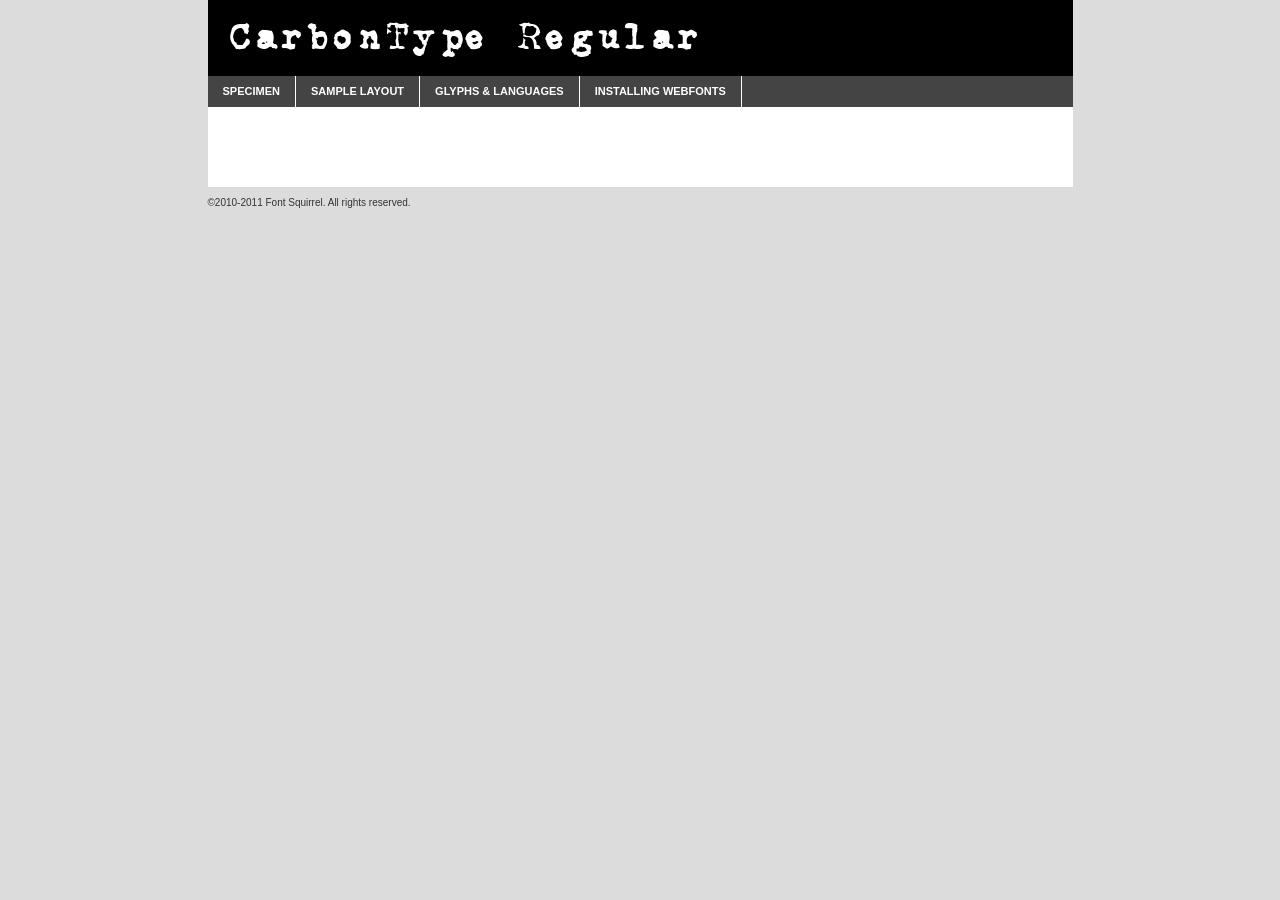
<file: app/webfont/carbontype-demo.html>
<!DOCTYPE html PUBLIC "-//W3C//DTD XHTML 1.0 Transitional//EN"
	"http://www.w3.org/TR/xhtml1/DTD/xhtml1-transitional.dtd">

<html xmlns="http://www.w3.org/1999/xhtml" xml:lang="en" lang="en">
<head>
	<meta http-equiv="Content-Type" content="text/html; charset=utf-8" />
	<script src="http://ajax.googleapis.com/ajax/libs/jquery/1.7.2/jquery.min.js" type="text/javascript" charset="utf-8"></script>
	<script src="specimen_files/easytabs.js" type="text/javascript" charset="utf-8"></script>
	<link rel="stylesheet" href="specimen_files/specimen_stylesheet.css" type="text/css" charset="utf-8" />
	<link rel="stylesheet" href="stylesheet.css" type="text/css" charset="utf-8" />

	<style type="text/css">
					body{
				font-family: 'carbontyperegular';
							}
		</style>

	<title>CarbonType Regular Specimen</title>
	
	
	<script type="text/javascript" charset="utf-8">
		$(document).ready(function() {
			$('#container').easyTabs({defaultContent:1});
		});
	</script>
</head>

<body>
<div id="container">
	<div id="header">
		CarbonType Regular	</div>
	<ul class="tabs">
		<li><a href="#specimen">Specimen</a></li>
		<li><a href="#layout">Sample Layout</a></li>
				<li><a href="#glyphs">Glyphs &amp; Languages</a></li>
		<li><a href="#installing">Installing Webfonts</a></li>
		
	</ul>
	
	<div id="main_content">

		
			<div id="specimen">
		
				<div class="section">
					<div class="grid12 firstcol">
						<div class="huge">AaBb</div>
					</div>
				</div>
		
				<div class="section">
					<div class="glyph_range">A&#x200B;B&#x200b;C&#x200b;D&#x200b;E&#x200b;F&#x200b;G&#x200b;H&#x200b;I&#x200b;J&#x200b;K&#x200b;L&#x200b;M&#x200b;N&#x200b;O&#x200b;P&#x200b;Q&#x200b;R&#x200b;S&#x200b;T&#x200b;U&#x200b;V&#x200b;W&#x200b;X&#x200b;Y&#x200b;Z&#x200b;a&#x200b;b&#x200b;c&#x200b;d&#x200b;e&#x200b;f&#x200b;g&#x200b;h&#x200b;i&#x200b;j&#x200b;k&#x200b;l&#x200b;m&#x200b;n&#x200b;o&#x200b;p&#x200b;q&#x200b;r&#x200b;s&#x200b;t&#x200b;u&#x200b;v&#x200b;w&#x200b;x&#x200b;y&#x200b;z&#x200b;1&#x200b;2&#x200b;3&#x200b;4&#x200b;5&#x200b;6&#x200b;7&#x200b;8&#x200b;9&#x200b;0&#x200b;&amp;&#x200b;.&#x200b;,&#x200b;?&#x200b;!&#x200b;&#64;&#x200b;(&#x200b;)&#x200b;#&#x200b;$&#x200b;%&#x200b;*&#x200b;+&#x200b;-&#x200b;=&#x200b;:&#x200b;;</div>
				</div>
				<div class="section">
					<div class="grid12 firstcol">
						<table class="sample_table">
							<tr><td>10</td><td class="size10">abcdefghijklmnopqrstuvwxyzABCDEFGHIJKLMNOPQRSTUVWXYZ0123456789abcdefghijklmnopqrstuvwxyzABCDEFGHIJKLMNOPQRSTUVWXYZ0123456789abcdefghijklmnopqrstuvwxyzABCDEFGHIJKLMNOPQRSTUVWXYZ</td></tr>
							<tr><td>11</td><td class="size11">abcdefghijklmnopqrstuvwxyzABCDEFGHIJKLMNOPQRSTUVWXYZ0123456789abcdefghijklmnopqrstuvwxyzABCDEFGHIJKLMNOPQRSTUVWXYZ0123456789abcdefghijklmnopqrstuvwxyzABCDEFGHIJKLMNOPQRSTUVWXYZ</td></tr>
							<tr><td>12</td><td class="size12">abcdefghijklmnopqrstuvwxyzABCDEFGHIJKLMNOPQRSTUVWXYZ0123456789abcdefghijklmnopqrstuvwxyzABCDEFGHIJKLMNOPQRSTUVWXYZ0123456789abcdefghijklmnopqrstuvwxyzABCDEFGHIJKLMNOPQRSTUVWXYZ</td></tr>
							<tr><td>13</td><td class="size13">abcdefghijklmnopqrstuvwxyzABCDEFGHIJKLMNOPQRSTUVWXYZ0123456789abcdefghijklmnopqrstuvwxyzABCDEFGHIJKLMNOPQRSTUVWXYZ0123456789abcdefghijklmnopqrstuvwxyzABCDEFGHIJKLMNOPQRSTUVWXYZ</td></tr>
							<tr><td>14</td><td class="size14">abcdefghijklmnopqrstuvwxyzABCDEFGHIJKLMNOPQRSTUVWXYZ0123456789abcdefghijklmnopqrstuvwxyzABCDEFGHIJKLMNOPQRSTUVWXYZ0123456789abcdefghijklmnopqrstuvwxyzABCDEFGHIJKLMNOPQRSTUVWXYZ</td></tr>
							<tr><td>16</td><td class="size16">abcdefghijklmnopqrstuvwxyzABCDEFGHIJKLMNOPQRSTUVWXYZ0123456789abcdefghijklmnopqrstuvwxyzABCDEFGHIJKLMNOPQRSTUVWXYZ</td></tr>
							<tr><td>18</td><td class="size18">abcdefghijklmnopqrstuvwxyzABCDEFGHIJKLMNOPQRSTUVWXYZ0123456789abcdefghijklmnopqrstuvwxyzABCDEFGHIJKLMNOPQRSTUVWXYZ</td></tr>
							<tr><td>20</td><td class="size20">abcdefghijklmnopqrstuvwxyzABCDEFGHIJKLMNOPQRSTUVWXYZ0123456789abcdefghijklmnopqrstuvwxyzABCDEFGHIJKLMNOPQRSTUVWXYZ</td></tr>
							<tr><td>24</td><td class="size24">abcdefghijklmnopqrstuvwxyzABCDEFGHIJKLMNOPQRSTUVWXYZ0123456789abcdefghijklmnopqrstuvwxyzABCDEFGHIJKLMNOPQRSTUVWXYZ</td></tr>
							<tr><td>30</td><td class="size30">abcdefghijklmnopqrstuvwxyzABCDEFGHIJKLMNOPQRSTUVWXYZ0123456789abcdefghijklmnopqrstuvwxyzABCDEFGHIJKLMNOPQRSTUVWXYZ</td></tr>
							<tr><td>36</td><td class="size36">abcdefghijklmnopqrstuvwxyzABCDEFGHIJKLMNOPQRSTUVWXYZ0123456789abcdefghijklmnopqrstuvwxyzABCDEFGHIJKLMNOPQRSTUVWXYZ</td></tr>
							<tr><td>48</td><td class="size48">abcdefghijklmnopqrstuvwxyzABCDEFGHIJKLMNOPQRSTUVWXYZ0123456789abcdefghijklmnopqrstuvwxyzABCDEFGHIJKLMNOPQRSTUVWXYZ</td></tr>
							<tr><td>60</td><td class="size60">abcdefghijklmnopqrstuvwxyzABCDEFGHIJKLMNOPQRSTUVWXYZ0123456789abcdefghijklmnopqrstuvwxyzABCDEFGHIJKLMNOPQRSTUVWXYZ</td></tr>
							<tr><td>72</td><td class="size72">abcdefghijklmnopqrstuvwxyzABCDEFGHIJKLMNOPQRSTUVWXYZ0123456789abcdefghijklmnopqrstuvwxyzABCDEFGHIJKLMNOPQRSTUVWXYZ</td></tr>
							<tr><td>90</td><td class="size90">abcdefghijklmnopqrstuvwxyzABCDEFGHIJKLMNOPQRSTUVWXYZ0123456789abcdefghijklmnopqrstuvwxyzABCDEFGHIJKLMNOPQRSTUVWXYZ</td></tr>
						</table>
				
					</div>
			
				</div>
		
		
		
								<div class="section" id="bodycomparison">


										<div id="xheight">
				<div class="fontbody">&#x25FC;&#x25FC;&#x25FC;&#x25FC;&#x25FC;&#x25FC;&#x25FC;&#x25FC;&#x25FC;&#x25FC;&#x25FC;&#x25FC;&#x25FC;&#x25FC;&#x25FC;&#x25FC;&#x25FC;&#x25FC;&#x25FC;&#x25FC;&#x25FC;&#x25FC;&#x25FC;&#x25FC;&#x25FC;&#x25FC;&#x25FC;&#x25FC;&#x25FC;&#x25FC;&#x25FC;&#x25FC;&#x25FC;&#x25FC;&#x25FC;&#x25FC;&#x25FC;&#x25FC;&#x25FC;&#x25FC;&#x25FC;&#x25FC;&#x25FC;&#x25FC;&#x25FC;&#x25FC;&#x25FC;&#x25FC;&#x25FC;&#x25FC;&#x25FC;&#x25FC;&#x25FC;&#x25FC;&#x25FC;&#x25FC;&#x25FC;&#x25FC;&#x25FC;&#x25FC;&#x25FC;&#x25FC;&#x25FC;&#x25FC;&#x25FC;&#x25FC;&#x25FC;&#x25FC;&#x25FC;&#x25FC;&#x25FC;&#x25FC;&#x25FC;&#x25FC;&#x25FC;&#x25FC;&#x25FC;&#x25FC;&#x25FC;&#x25FC;&#x25FC;&#x25FC;&#x25FC;&#x25FC;&#x25FC;&#x25FC;&#x25FC;&#x25FC;&#x25FC;&#x25FC;&#x25FC;&#x25FC;&#x25FC;&#x25FC;&#x25FC;&#x25FC;&#x25FC;&#x25FC;&#x25FC;body</div><div class="arialbody">body</div><div class="verdanabody">body</div><div class="georgiabody">body</div></div>
										<div class="fontbody" style="z-index:1">
											body<span>CarbonType Regular</span>
										</div>
										<div class="arialbody" style="z-index:1">
											body<span>Arial</span>
										</div>
										<div class="verdanabody" style="z-index:1">
											body<span>Verdana</span>
										</div>
										<div class="georgiabody" style="z-index:1">
											body<span>Georgia</span>
										</div>



								</div>
		
		
				<div class="section psample psample_row1" id="">
					
					<div class="grid2 firstcol">
						<p class="size10"><span>10.</span>Aenean lacinia bibendum nulla sed consectetur. Fusce dapibus, tellus ac cursus commodo, tortor mauris condimentum nibh, ut fermentum massa justo sit amet risus. Nullam id dolor id nibh ultricies vehicula ut id elit. Cum sociis natoque penatibus et magnis dis parturient montes, nascetur ridiculus mus. Nulla vitae elit libero, a pharetra augue.</p>
			
					</div>
					<div class="grid3">
						<p class="size11"><span>11.</span>Aenean lacinia bibendum nulla sed consectetur. Fusce dapibus, tellus ac cursus commodo, tortor mauris condimentum nibh, ut fermentum massa justo sit amet risus. Nullam id dolor id nibh ultricies vehicula ut id elit. Cum sociis natoque penatibus et magnis dis parturient montes, nascetur ridiculus mus. Nulla vitae elit libero, a pharetra augue.</p>
			
					</div>
					<div class="grid3">
						<p class="size12"><span>12.</span>Aenean lacinia bibendum nulla sed consectetur. Fusce dapibus, tellus ac cursus commodo, tortor mauris condimentum nibh, ut fermentum massa justo sit amet risus. Nullam id dolor id nibh ultricies vehicula ut id elit. Cum sociis natoque penatibus et magnis dis parturient montes, nascetur ridiculus mus. Nulla vitae elit libero, a pharetra augue.</p>
			
					</div>
					<div class="grid4">
						<p class="size13"><span>13.</span>Aenean lacinia bibendum nulla sed consectetur. Fusce dapibus, tellus ac cursus commodo, tortor mauris condimentum nibh, ut fermentum massa justo sit amet risus. Nullam id dolor id nibh ultricies vehicula ut id elit. Cum sociis natoque penatibus et magnis dis parturient montes, nascetur ridiculus mus. Nulla vitae elit libero, a pharetra augue.</p>
			
					</div>
					<div class="white_blend"></div>
					
				</div>
				<div class="section psample psample_row2" id="">
					<div class="grid3 firstcol">
						<p class="size14"><span>14.</span>Aenean lacinia bibendum nulla sed consectetur. Fusce dapibus, tellus ac cursus commodo, tortor mauris condimentum nibh, ut fermentum massa justo sit amet risus. Nullam id dolor id nibh ultricies vehicula ut id elit. Cum sociis natoque penatibus et magnis dis parturient montes, nascetur ridiculus mus. Nulla vitae elit libero, a pharetra augue.</p>
			
					</div>
					<div class="grid4">
						<p class="size16"><span>16.</span>Aenean lacinia bibendum nulla sed consectetur. Fusce dapibus, tellus ac cursus commodo, tortor mauris condimentum nibh, ut fermentum massa justo sit amet risus. Nullam id dolor id nibh ultricies vehicula ut id elit. Cum sociis natoque penatibus et magnis dis parturient montes, nascetur ridiculus mus. Nulla vitae elit libero, a pharetra augue.</p>
			
					</div>
					<div class="grid5">
						<p class="size18"><span>18.</span>Aenean lacinia bibendum nulla sed consectetur. Fusce dapibus, tellus ac cursus commodo, tortor mauris condimentum nibh, ut fermentum massa justo sit amet risus. Nullam id dolor id nibh ultricies vehicula ut id elit. Cum sociis natoque penatibus et magnis dis parturient montes, nascetur ridiculus mus. Nulla vitae elit libero, a pharetra augue.</p>
			
					</div>

					<div class="white_blend"></div>

				</div>
				
				<div class="section psample psample_row3" id="">
					<div class="grid5 firstcol">
						<p class="size20"><span>20.</span>Aenean lacinia bibendum nulla sed consectetur. Fusce dapibus, tellus ac cursus commodo, tortor mauris condimentum nibh, ut fermentum massa justo sit amet risus. Nullam id dolor id nibh ultricies vehicula ut id elit. Cum sociis natoque penatibus et magnis dis parturient montes, nascetur ridiculus mus. Nulla vitae elit libero, a pharetra augue.</p>
					</div>
					<div class="grid7">
						<p class="size24"><span>24.</span>Aenean lacinia bibendum nulla sed consectetur. Fusce dapibus, tellus ac cursus commodo, tortor mauris condimentum nibh, ut fermentum massa justo sit amet risus. Nullam id dolor id nibh ultricies vehicula ut id elit. Cum sociis natoque penatibus et magnis dis parturient montes, nascetur ridiculus mus. Nulla vitae elit libero, a pharetra augue.</p>
					</div>
					
					<div class="white_blend"></div>
					
				</div>
				
				<div class="section psample psample_row4" id="">
					<div class="grid12 firstcol">
						<p class="size30"><span>30.</span>Aenean lacinia bibendum nulla sed consectetur. Fusce dapibus, tellus ac cursus commodo, tortor mauris condimentum nibh, ut fermentum massa justo sit amet risus. Nullam id dolor id nibh ultricies vehicula ut id elit. Cum sociis natoque penatibus et magnis dis parturient montes, nascetur ridiculus mus. Nulla vitae elit libero, a pharetra augue.</p>
					</div>
					<div class="white_blend"></div>
					
				</div>
				
				
				
				<div class="section psample psample_row1 fullreverse">
					<div class="grid2 firstcol">
						<p class="size10"><span>10.</span>Aenean lacinia bibendum nulla sed consectetur. Fusce dapibus, tellus ac cursus commodo, tortor mauris condimentum nibh, ut fermentum massa justo sit amet risus. Nullam id dolor id nibh ultricies vehicula ut id elit. Cum sociis natoque penatibus et magnis dis parturient montes, nascetur ridiculus mus. Nulla vitae elit libero, a pharetra augue.</p>
			
					</div>
					<div class="grid3">
						<p class="size11"><span>11.</span>Aenean lacinia bibendum nulla sed consectetur. Fusce dapibus, tellus ac cursus commodo, tortor mauris condimentum nibh, ut fermentum massa justo sit amet risus. Nullam id dolor id nibh ultricies vehicula ut id elit. Cum sociis natoque penatibus et magnis dis parturient montes, nascetur ridiculus mus. Nulla vitae elit libero, a pharetra augue.</p>
			
					</div>
					<div class="grid3">
						<p class="size12"><span>12.</span>Aenean lacinia bibendum nulla sed consectetur. Fusce dapibus, tellus ac cursus commodo, tortor mauris condimentum nibh, ut fermentum massa justo sit amet risus. Nullam id dolor id nibh ultricies vehicula ut id elit. Cum sociis natoque penatibus et magnis dis parturient montes, nascetur ridiculus mus. Nulla vitae elit libero, a pharetra augue.</p>
			
					</div>
					<div class="grid4">
						<p class="size13"><span>13.</span>Aenean lacinia bibendum nulla sed consectetur. Fusce dapibus, tellus ac cursus commodo, tortor mauris condimentum nibh, ut fermentum massa justo sit amet risus. Nullam id dolor id nibh ultricies vehicula ut id elit. Cum sociis natoque penatibus et magnis dis parturient montes, nascetur ridiculus mus. Nulla vitae elit libero, a pharetra augue.</p>
			
					</div>
					<div class="black_blend"></div>
					
				</div>
				
				<div class="section psample psample_row2 fullreverse">
					<div class="grid3 firstcol">
						<p class="size14"><span>14.</span>Aenean lacinia bibendum nulla sed consectetur. Fusce dapibus, tellus ac cursus commodo, tortor mauris condimentum nibh, ut fermentum massa justo sit amet risus. Nullam id dolor id nibh ultricies vehicula ut id elit. Cum sociis natoque penatibus et magnis dis parturient montes, nascetur ridiculus mus. Nulla vitae elit libero, a pharetra augue.</p>
			
					</div>
					<div class="grid4">
						<p class="size16"><span>16.</span>Aenean lacinia bibendum nulla sed consectetur. Fusce dapibus, tellus ac cursus commodo, tortor mauris condimentum nibh, ut fermentum massa justo sit amet risus. Nullam id dolor id nibh ultricies vehicula ut id elit. Cum sociis natoque penatibus et magnis dis parturient montes, nascetur ridiculus mus. Nulla vitae elit libero, a pharetra augue.</p>
			
					</div>
					<div class="grid5">
						<p class="size18"><span>18.</span>Aenean lacinia bibendum nulla sed consectetur. Fusce dapibus, tellus ac cursus commodo, tortor mauris condimentum nibh, ut fermentum massa justo sit amet risus. Nullam id dolor id nibh ultricies vehicula ut id elit. Cum sociis natoque penatibus et magnis dis parturient montes, nascetur ridiculus mus. Nulla vitae elit libero, a pharetra augue.</p>
			
					</div>
					<div class="black_blend"></div>

				</div>
				
				<div class="section psample fullreverse psample_row3" id="">
					<div class="grid5 firstcol">
						<p class="size20"><span>20.</span>Aenean lacinia bibendum nulla sed consectetur. Fusce dapibus, tellus ac cursus commodo, tortor mauris condimentum nibh, ut fermentum massa justo sit amet risus. Nullam id dolor id nibh ultricies vehicula ut id elit. Cum sociis natoque penatibus et magnis dis parturient montes, nascetur ridiculus mus. Nulla vitae elit libero, a pharetra augue.</p>
					</div>
					<div class="grid7">
						<p class="size24"><span>24.</span>Aenean lacinia bibendum nulla sed consectetur. Fusce dapibus, tellus ac cursus commodo, tortor mauris condimentum nibh, ut fermentum massa justo sit amet risus. Nullam id dolor id nibh ultricies vehicula ut id elit. Cum sociis natoque penatibus et magnis dis parturient montes, nascetur ridiculus mus. Nulla vitae elit libero, a pharetra augue.</p>
					</div>
					
					<div class="black_blend"></div>
					
				</div>
				
				<div class="section psample fullreverse psample_row4" id="" style="border-bottom: 20px #000 solid;">
					<div class="grid12 firstcol">
						<p class="size30"><span>30.</span>Aenean lacinia bibendum nulla sed consectetur. Fusce dapibus, tellus ac cursus commodo, tortor mauris condimentum nibh, ut fermentum massa justo sit amet risus. Nullam id dolor id nibh ultricies vehicula ut id elit. Cum sociis natoque penatibus et magnis dis parturient montes, nascetur ridiculus mus. Nulla vitae elit libero, a pharetra augue.</p>
					</div>
					<div class="black_blend"></div>
					
				</div>
				
				
				
				
			</div>
			
			<div id="layout">
				
				<div class="section">
					
					<div class="grid12 firstcol">
						<h1>Lorem Ipsum Dolor</h1>
						<h2>Etiam porta sem malesuada magna mollis euismod</h2>
						
						<p class="byline">By <a href="#link">Aenean Lacinia</a></p>
					</div>
				</div>
				<div class="section">
					<div class="grid8 firstcol">
						<p class="large">Donec sed odio dui. Morbi leo risus, porta ac consectetur ac, vestibulum at eros. Fusce dapibus, tellus ac cursus commodo, tortor mauris condimentum nibh, ut fermentum massa justo sit amet risus. </p>

						
						<h3>Pellentesque ornare sem</h3>

						<p>Maecenas sed diam eget risus varius blandit sit amet non magna. Maecenas faucibus mollis interdum. Donec ullamcorper nulla non metus auctor fringilla. Nullam id dolor id nibh ultricies vehicula ut id elit. Nullam id dolor id nibh ultricies vehicula ut id elit. </p>

						<p>Aenean eu leo quam. Pellentesque ornare sem lacinia quam venenatis vestibulum. Lorem ipsum dolor sit amet, consectetur adipiscing elit. Cum sociis natoque penatibus et magnis dis parturient montes, nascetur ridiculus mus. </p>

						<p>Nulla vitae elit libero, a pharetra augue. Praesent commodo cursus magna, vel scelerisque nisl consectetur et. Aenean lacinia bibendum nulla sed consectetur. </p>

						<p>Nullam quis risus eget urna mollis ornare vel eu leo. Nullam quis risus eget urna mollis ornare vel eu leo. Maecenas sed diam eget risus varius blandit sit amet non magna. Donec ullamcorper nulla non metus auctor fringilla. </p>

						<h3>Cras mattis consectetur</h3>

						<p>Aenean eu leo quam. Pellentesque ornare sem lacinia quam venenatis vestibulum. Aenean lacinia bibendum nulla sed consectetur. Integer posuere erat a ante venenatis dapibus posuere velit aliquet. Cras mattis consectetur purus sit amet fermentum. </p>

						<p>Nullam id dolor id nibh ultricies vehicula ut id elit. Nullam quis risus eget urna mollis ornare vel eu leo. Cras mattis consectetur purus sit amet fermentum.</p>
					</div>
					
					<div class="grid4 sidebar">
						
						<div class="box reverse">
							<p class="last">Nullam quis risus eget urna mollis ornare vel eu leo. Donec ullamcorper nulla non metus auctor fringilla. Cras mattis consectetur purus sit amet fermentum. Sed posuere consectetur est at lobortis. Lorem ipsum dolor sit amet, consectetur adipiscing elit. </p>
						</div>
						
						<p class="caption">Maecenas sed diam eget risus varius.</p>

						<p>Vestibulum id ligula porta felis euismod semper. Integer posuere erat a ante venenatis dapibus posuere velit aliquet. Vestibulum id ligula porta felis euismod semper. Sed posuere consectetur est at lobortis. Maecenas sed diam eget risus varius blandit sit amet non magna. Fusce dapibus, tellus ac cursus commodo, tortor mauris condimentum nibh, ut fermentum massa justo sit amet risus. </p>

					

						<p>Duis mollis, est non commodo luctus, nisi erat porttitor ligula, eget lacinia odio sem nec elit. Aenean lacinia bibendum nulla sed consectetur. Vivamus sagittis lacus vel augue laoreet rutrum faucibus dolor auctor. Aenean lacinia bibendum nulla sed consectetur. Nullam quis risus eget urna mollis ornare vel eu leo. </p>

						<p>Praesent commodo cursus magna, vel scelerisque nisl consectetur et. Donec ullamcorper nulla non metus auctor fringilla. Maecenas faucibus mollis interdum. Fusce dapibus, tellus ac cursus commodo, tortor mauris condimentum nibh, ut fermentum massa justo sit amet risus. </p>

					</div>
				</div>
				
			</div>


			



		<div id="glyphs">
			<div class="section">
				<div class="grid12 firstcol">
			
				<h1>Language Support</h1>
				<p>The subset of CarbonType Regular in this kit supports the following languages:<br />
			
					Albanian, Basque, Breton, Chamorro, Danish, Dutch, English, Faroese, Finnish, French, Frisian, Galician, German, Icelandic, Italian, Malagasy, Norwegian, Portuguese, Spanish, Swedish				</p>
				<h1>Glyph Chart</h1>
				<p>The subset of CarbonType Regular in this kit includes all the glyphs listed below. Unicode entities are included above each glyph to help you insert individual characters into your layout.</p>
				<div id="glyph_chart">
			
																														 <div><p>&amp;#13;</p>&#13;</div>
																				 <div><p>&amp;#32;</p>&#32;</div>
																				 <div><p>&amp;#33;</p>&#33;</div>
																				 <div><p>&amp;#34;</p>&#34;</div>
																				 <div><p>&amp;#35;</p>&#35;</div>
																				 <div><p>&amp;#36;</p>&#36;</div>
																				 <div><p>&amp;#37;</p>&#37;</div>
																				 <div><p>&amp;#38;</p>&#38;</div>
																				 <div><p>&amp;#39;</p>&#39;</div>
																				 <div><p>&amp;#40;</p>&#40;</div>
																				 <div><p>&amp;#41;</p>&#41;</div>
																				 <div><p>&amp;#42;</p>&#42;</div>
																				 <div><p>&amp;#43;</p>&#43;</div>
																				 <div><p>&amp;#44;</p>&#44;</div>
																				 <div><p>&amp;#45;</p>&#45;</div>
																				 <div><p>&amp;#46;</p>&#46;</div>
																				 <div><p>&amp;#47;</p>&#47;</div>
																				 <div><p>&amp;#48;</p>&#48;</div>
																				 <div><p>&amp;#49;</p>&#49;</div>
																				 <div><p>&amp;#50;</p>&#50;</div>
																				 <div><p>&amp;#51;</p>&#51;</div>
																				 <div><p>&amp;#52;</p>&#52;</div>
																				 <div><p>&amp;#53;</p>&#53;</div>
																				 <div><p>&amp;#54;</p>&#54;</div>
																				 <div><p>&amp;#55;</p>&#55;</div>
																				 <div><p>&amp;#56;</p>&#56;</div>
																				 <div><p>&amp;#57;</p>&#57;</div>
																				 <div><p>&amp;#58;</p>&#58;</div>
																				 <div><p>&amp;#59;</p>&#59;</div>
																				 <div><p>&amp;#60;</p>&#60;</div>
																				 <div><p>&amp;#61;</p>&#61;</div>
																				 <div><p>&amp;#62;</p>&#62;</div>
																				 <div><p>&amp;#63;</p>&#63;</div>
																				 <div><p>&amp;#64;</p>&#64;</div>
																				 <div><p>&amp;#65;</p>&#65;</div>
																				 <div><p>&amp;#66;</p>&#66;</div>
																				 <div><p>&amp;#67;</p>&#67;</div>
																				 <div><p>&amp;#68;</p>&#68;</div>
																				 <div><p>&amp;#69;</p>&#69;</div>
																				 <div><p>&amp;#70;</p>&#70;</div>
																				 <div><p>&amp;#71;</p>&#71;</div>
																				 <div><p>&amp;#72;</p>&#72;</div>
																				 <div><p>&amp;#73;</p>&#73;</div>
																				 <div><p>&amp;#74;</p>&#74;</div>
																				 <div><p>&amp;#75;</p>&#75;</div>
																				 <div><p>&amp;#76;</p>&#76;</div>
																				 <div><p>&amp;#77;</p>&#77;</div>
																				 <div><p>&amp;#78;</p>&#78;</div>
																				 <div><p>&amp;#79;</p>&#79;</div>
																				 <div><p>&amp;#80;</p>&#80;</div>
																				 <div><p>&amp;#81;</p>&#81;</div>
																				 <div><p>&amp;#82;</p>&#82;</div>
																				 <div><p>&amp;#83;</p>&#83;</div>
																				 <div><p>&amp;#84;</p>&#84;</div>
																				 <div><p>&amp;#85;</p>&#85;</div>
																				 <div><p>&amp;#86;</p>&#86;</div>
																				 <div><p>&amp;#87;</p>&#87;</div>
																				 <div><p>&amp;#88;</p>&#88;</div>
																				 <div><p>&amp;#89;</p>&#89;</div>
																				 <div><p>&amp;#90;</p>&#90;</div>
																				 <div><p>&amp;#91;</p>&#91;</div>
																				 <div><p>&amp;#92;</p>&#92;</div>
																				 <div><p>&amp;#93;</p>&#93;</div>
																				 <div><p>&amp;#94;</p>&#94;</div>
																				 <div><p>&amp;#95;</p>&#95;</div>
																				 <div><p>&amp;#96;</p>&#96;</div>
																				 <div><p>&amp;#97;</p>&#97;</div>
																				 <div><p>&amp;#98;</p>&#98;</div>
																				 <div><p>&amp;#99;</p>&#99;</div>
																				 <div><p>&amp;#100;</p>&#100;</div>
																				 <div><p>&amp;#101;</p>&#101;</div>
																				 <div><p>&amp;#102;</p>&#102;</div>
																				 <div><p>&amp;#103;</p>&#103;</div>
																				 <div><p>&amp;#104;</p>&#104;</div>
																				 <div><p>&amp;#105;</p>&#105;</div>
																				 <div><p>&amp;#106;</p>&#106;</div>
																				 <div><p>&amp;#107;</p>&#107;</div>
																				 <div><p>&amp;#108;</p>&#108;</div>
																				 <div><p>&amp;#109;</p>&#109;</div>
																				 <div><p>&amp;#110;</p>&#110;</div>
																				 <div><p>&amp;#111;</p>&#111;</div>
																				 <div><p>&amp;#112;</p>&#112;</div>
																				 <div><p>&amp;#113;</p>&#113;</div>
																				 <div><p>&amp;#114;</p>&#114;</div>
																				 <div><p>&amp;#115;</p>&#115;</div>
																				 <div><p>&amp;#116;</p>&#116;</div>
																				 <div><p>&amp;#117;</p>&#117;</div>
																				 <div><p>&amp;#118;</p>&#118;</div>
																				 <div><p>&amp;#119;</p>&#119;</div>
																				 <div><p>&amp;#120;</p>&#120;</div>
																				 <div><p>&amp;#121;</p>&#121;</div>
																				 <div><p>&amp;#122;</p>&#122;</div>
																				 <div><p>&amp;#123;</p>&#123;</div>
																				 <div><p>&amp;#124;</p>&#124;</div>
																				 <div><p>&amp;#125;</p>&#125;</div>
																				 <div><p>&amp;#126;</p>&#126;</div>
																				 <div><p>&amp;#160;</p>&#160;</div>
																				 <div><p>&amp;#161;</p>&#161;</div>
																				 <div><p>&amp;#162;</p>&#162;</div>
																				 <div><p>&amp;#163;</p>&#163;</div>
																				 <div><p>&amp;#164;</p>&#164;</div>
																				 <div><p>&amp;#165;</p>&#165;</div>
																				 <div><p>&amp;#166;</p>&#166;</div>
																				 <div><p>&amp;#167;</p>&#167;</div>
																				 <div><p>&amp;#168;</p>&#168;</div>
																				 <div><p>&amp;#169;</p>&#169;</div>
																				 <div><p>&amp;#170;</p>&#170;</div>
																				 <div><p>&amp;#171;</p>&#171;</div>
																				 <div><p>&amp;#172;</p>&#172;</div>
																				 <div><p>&amp;#173;</p>&#173;</div>
																				 <div><p>&amp;#174;</p>&#174;</div>
																				 <div><p>&amp;#175;</p>&#175;</div>
																				 <div><p>&amp;#176;</p>&#176;</div>
																				 <div><p>&amp;#177;</p>&#177;</div>
																				 <div><p>&amp;#178;</p>&#178;</div>
																				 <div><p>&amp;#179;</p>&#179;</div>
																				 <div><p>&amp;#180;</p>&#180;</div>
																				 <div><p>&amp;#182;</p>&#182;</div>
																				 <div><p>&amp;#183;</p>&#183;</div>
																				 <div><p>&amp;#184;</p>&#184;</div>
																				 <div><p>&amp;#185;</p>&#185;</div>
																				 <div><p>&amp;#186;</p>&#186;</div>
																				 <div><p>&amp;#187;</p>&#187;</div>
																				 <div><p>&amp;#188;</p>&#188;</div>
																				 <div><p>&amp;#189;</p>&#189;</div>
																				 <div><p>&amp;#190;</p>&#190;</div>
																				 <div><p>&amp;#191;</p>&#191;</div>
																				 <div><p>&amp;#192;</p>&#192;</div>
																				 <div><p>&amp;#193;</p>&#193;</div>
																				 <div><p>&amp;#194;</p>&#194;</div>
																				 <div><p>&amp;#195;</p>&#195;</div>
																				 <div><p>&amp;#196;</p>&#196;</div>
																				 <div><p>&amp;#197;</p>&#197;</div>
																				 <div><p>&amp;#198;</p>&#198;</div>
																				 <div><p>&amp;#199;</p>&#199;</div>
																				 <div><p>&amp;#200;</p>&#200;</div>
																				 <div><p>&amp;#201;</p>&#201;</div>
																				 <div><p>&amp;#202;</p>&#202;</div>
																				 <div><p>&amp;#203;</p>&#203;</div>
																				 <div><p>&amp;#204;</p>&#204;</div>
																				 <div><p>&amp;#205;</p>&#205;</div>
																				 <div><p>&amp;#206;</p>&#206;</div>
																				 <div><p>&amp;#207;</p>&#207;</div>
																				 <div><p>&amp;#208;</p>&#208;</div>
																				 <div><p>&amp;#209;</p>&#209;</div>
																				 <div><p>&amp;#210;</p>&#210;</div>
																				 <div><p>&amp;#211;</p>&#211;</div>
																				 <div><p>&amp;#212;</p>&#212;</div>
																				 <div><p>&amp;#213;</p>&#213;</div>
																				 <div><p>&amp;#214;</p>&#214;</div>
																				 <div><p>&amp;#215;</p>&#215;</div>
																				 <div><p>&amp;#216;</p>&#216;</div>
																				 <div><p>&amp;#217;</p>&#217;</div>
																				 <div><p>&amp;#218;</p>&#218;</div>
																				 <div><p>&amp;#219;</p>&#219;</div>
																				 <div><p>&amp;#220;</p>&#220;</div>
																				 <div><p>&amp;#221;</p>&#221;</div>
																				 <div><p>&amp;#222;</p>&#222;</div>
																				 <div><p>&amp;#223;</p>&#223;</div>
																				 <div><p>&amp;#224;</p>&#224;</div>
																				 <div><p>&amp;#225;</p>&#225;</div>
																				 <div><p>&amp;#226;</p>&#226;</div>
																				 <div><p>&amp;#227;</p>&#227;</div>
																				 <div><p>&amp;#228;</p>&#228;</div>
																				 <div><p>&amp;#229;</p>&#229;</div>
																				 <div><p>&amp;#230;</p>&#230;</div>
																				 <div><p>&amp;#231;</p>&#231;</div>
																				 <div><p>&amp;#232;</p>&#232;</div>
																				 <div><p>&amp;#233;</p>&#233;</div>
																				 <div><p>&amp;#234;</p>&#234;</div>
																				 <div><p>&amp;#235;</p>&#235;</div>
																				 <div><p>&amp;#236;</p>&#236;</div>
																				 <div><p>&amp;#237;</p>&#237;</div>
																				 <div><p>&amp;#238;</p>&#238;</div>
																				 <div><p>&amp;#239;</p>&#239;</div>
																				 <div><p>&amp;#240;</p>&#240;</div>
																				 <div><p>&amp;#241;</p>&#241;</div>
																				 <div><p>&amp;#242;</p>&#242;</div>
																				 <div><p>&amp;#243;</p>&#243;</div>
																				 <div><p>&amp;#244;</p>&#244;</div>
																				 <div><p>&amp;#245;</p>&#245;</div>
																				 <div><p>&amp;#246;</p>&#246;</div>
																				 <div><p>&amp;#247;</p>&#247;</div>
																				 <div><p>&amp;#248;</p>&#248;</div>
																				 <div><p>&amp;#249;</p>&#249;</div>
																				 <div><p>&amp;#250;</p>&#250;</div>
																				 <div><p>&amp;#251;</p>&#251;</div>
																				 <div><p>&amp;#252;</p>&#252;</div>
																				 <div><p>&amp;#253;</p>&#253;</div>
																				 <div><p>&amp;#254;</p>&#254;</div>
																				 <div><p>&amp;#255;</p>&#255;</div>
																				 <div><p>&amp;#338;</p>&#338;</div>
																				 <div><p>&amp;#339;</p>&#339;</div>
																				 <div><p>&amp;#376;</p>&#376;</div>
																				 <div><p>&amp;#710;</p>&#710;</div>
																				 <div><p>&amp;#732;</p>&#732;</div>
																				 <div><p>&amp;#8192;</p>&#8192;</div>
																				 <div><p>&amp;#8193;</p>&#8193;</div>
																				 <div><p>&amp;#8194;</p>&#8194;</div>
																				 <div><p>&amp;#8195;</p>&#8195;</div>
																				 <div><p>&amp;#8196;</p>&#8196;</div>
																				 <div><p>&amp;#8197;</p>&#8197;</div>
																				 <div><p>&amp;#8198;</p>&#8198;</div>
																				 <div><p>&amp;#8199;</p>&#8199;</div>
																				 <div><p>&amp;#8200;</p>&#8200;</div>
																				 <div><p>&amp;#8201;</p>&#8201;</div>
																				 <div><p>&amp;#8202;</p>&#8202;</div>
																				 <div><p>&amp;#8208;</p>&#8208;</div>
																				 <div><p>&amp;#8209;</p>&#8209;</div>
																				 <div><p>&amp;#8210;</p>&#8210;</div>
																				 <div><p>&amp;#8211;</p>&#8211;</div>
																				 <div><p>&amp;#8212;</p>&#8212;</div>
																				 <div><p>&amp;#8216;</p>&#8216;</div>
																				 <div><p>&amp;#8217;</p>&#8217;</div>
																				 <div><p>&amp;#8218;</p>&#8218;</div>
																				 <div><p>&amp;#8220;</p>&#8220;</div>
																				 <div><p>&amp;#8221;</p>&#8221;</div>
																				 <div><p>&amp;#8222;</p>&#8222;</div>
																				 <div><p>&amp;#8226;</p>&#8226;</div>
																				 <div><p>&amp;#8230;</p>&#8230;</div>
																				 <div><p>&amp;#8239;</p>&#8239;</div>
																				 <div><p>&amp;#8249;</p>&#8249;</div>
																				 <div><p>&amp;#8250;</p>&#8250;</div>
																				 <div><p>&amp;#8287;</p>&#8287;</div>
																				 <div><p>&amp;#8482;</p>&#8482;</div>
																				 <div><p>&amp;#9724;</p>&#9724;</div>
																												</div>	
				</div>
		
		
			</div>
		</div>
		
		
		<div id="specs">
			
		</div>
	
		<div id="installing">
			<div class="section">
				<div class="grid7 firstcol">
					<h1>Installing Webfonts</h1>
					
					<p>Webfonts are supported by all major browser platforms but not all in the same way. There are currently four different font formats that must be included in order to target all browsers. This includes TTF, WOFF, EOT and SVG.</p>
					
					<h2>1. Upload your webfonts</h2>
					<p>You must upload your webfont kit to your website. They should be in or near the same directory as your CSS files.</p>
					
					<h2>2. Include the webfont stylesheet</h2>
					<p>A special CSS @font-face declaration helps the various browsers select the appropriate font it needs without causing you a bunch of headaches. Learn more about this syntax by reading the <a href="http://www.fontspring.com/blog/further-hardening-of-the-bulletproof-syntax">Fontspring blog post</a> about it. The code for it is as follows:</p>


<code>
@font-face{ 
	font-family: 'MyWebFont';
	src: url('WebFont.eot');
	src: url('WebFont.eot?#iefix') format('embedded-opentype'),
	     url('WebFont.woff') format('woff'),
	     url('WebFont.ttf') format('truetype'),
	     url('WebFont.svg#webfont') format('svg');
}
</code>

	<p>We've already gone ahead and generated the code for you. All you have to do is link to the stylesheet in your HTML, like this:</p>
	<code>&lt;link rel=&quot;stylesheet&quot; href=&quot;stylesheet.css&quot; type=&quot;text/css&quot; charset=&quot;utf-8&quot; /&gt;</code>

					<h2>3. Modify your own stylesheet</h2>
					<p>To take advantage of your new fonts, you must tell your stylesheet to use them. Look at the original @font-face declaration above and find the property called "font-family." The name linked there will be what you use to reference the font. Prepend that webfont name to the font stack in the "font-family" property, inside the selector you want to change. For example:</p>
<code>p { font-family: 'WebFont', Arial, sans-serif; }</code>

<h2>4. Test</h2>
<p>Getting webfonts to work cross-browser <em>can</em> be tricky. Use the information in the sidebar to help you if you find that fonts aren't loading in a particular browser.</p>
				</div>
				
				<div class="grid5 sidebar">
					<div class="box">
						<h2>Troubleshooting<br />Font-Face Problems</h2>
						<p>Having trouble getting your webfonts to load in your new website? Here are some tips to sort out what might be the problem.</p>

						<h3>Fonts not showing in any browser</h3>

						<p>This sounds like you need to work on the plumbing. You either did not upload the fonts to the correct directory, or you did not link the fonts properly in the CSS. If you've confirmed that all this is correct and you still have a problem, take a look at your .htaccess file and see if requests are getting intercepted.</p>

						<h3>Fonts not loading in iPhone or iPad</h3>

						<p>The most common problem here is that you are serving the fonts from an IIS server. IIS refuses to serve files that have unknown MIME types. If that is the case, you must set the MIME type for SVG to "image/svg+xml" in the server settings. Follow these instructions from Microsoft if you need help.</p>

						<h3>Fonts not loading in Firefox</h3>

						<p>The primary reason for this failure? You are still using a version Firefox older than 3.5. So upgrade already! If that isn't it, then you are very likely serving fonts from a different domain. Firefox requires that all font assets be served from the same domain. Lastly it is possible that you need to add WOFF to your list of MIME types (if you are serving via IIS.)</p>

						<h3>Fonts not loading in IE</h3>

						<p>Are you looking at Internet Explorer on an actual Windows machine or are you cheating by using a service like Adobe BrowserLab? Many of these screenshot services do not render @font-face for IE. Best to test it on a real machine.</p>

						<h3>Fonts not loading in IE9</h3>

						<p>IE9, like Firefox, requires that fonts be served from the same domain as the website. Make sure that is the case.</p>
					</div>
				</div>
			</div>
			
		</div>
	
	</div>
	<div id="footer">
		<p>&copy;2010-2011 Font Squirrel. All rights reserved.</p>
	</div>
</div>
</body>
</html>
</file>
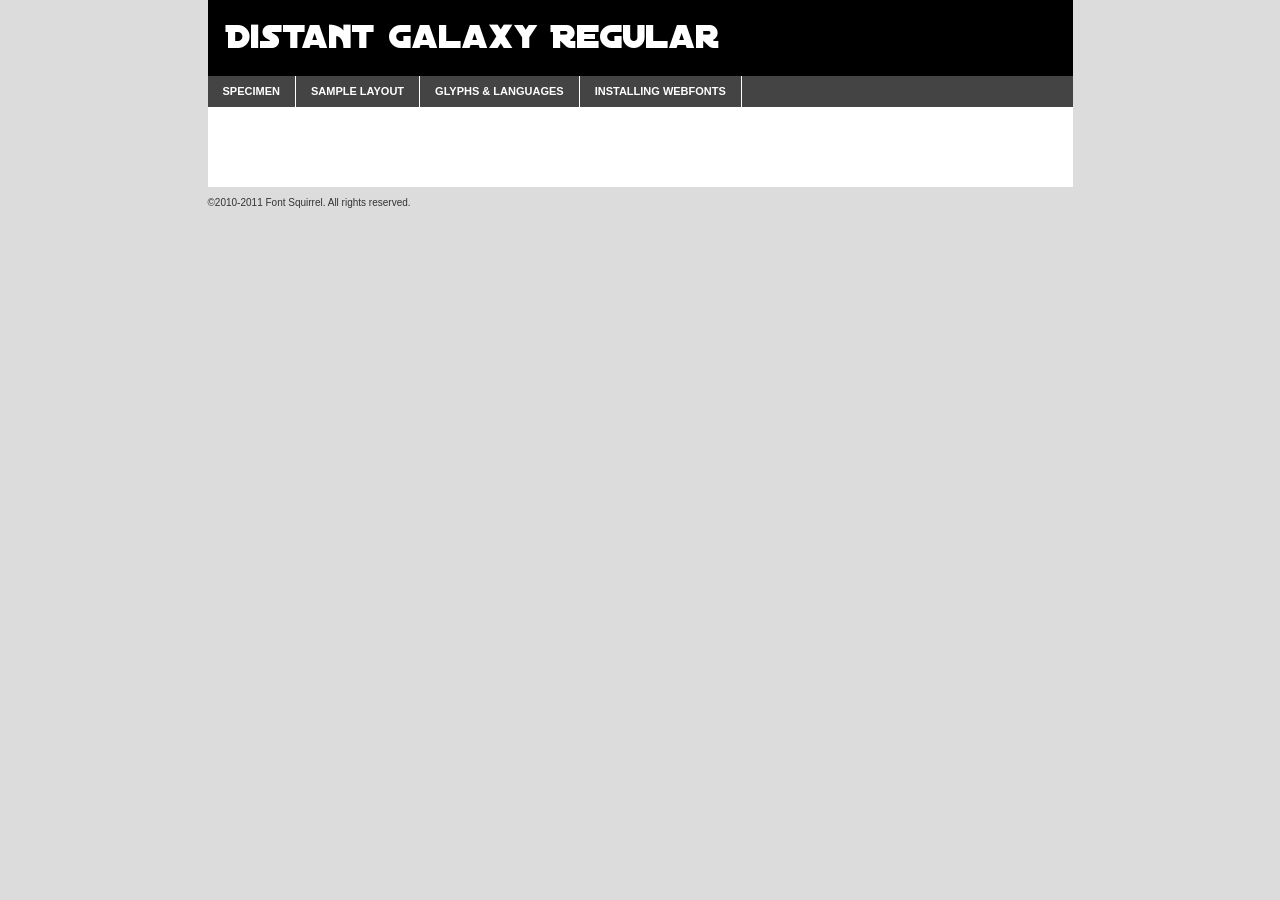
<file: app/webfont/distantgalaxy-demo.html>
<!DOCTYPE html PUBLIC "-//W3C//DTD XHTML 1.0 Transitional//EN"
	"http://www.w3.org/TR/xhtml1/DTD/xhtml1-transitional.dtd">

<html xmlns="http://www.w3.org/1999/xhtml" xml:lang="en" lang="en">
<head>
	<meta http-equiv="Content-Type" content="text/html; charset=utf-8" />
	<script src="http://ajax.googleapis.com/ajax/libs/jquery/1.7.2/jquery.min.js" type="text/javascript" charset="utf-8"></script>
	<script src="specimen_files/easytabs.js" type="text/javascript" charset="utf-8"></script>
	<link rel="stylesheet" href="specimen_files/specimen_stylesheet.css" type="text/css" charset="utf-8" />
	<link rel="stylesheet" href="stylesheet.css" type="text/css" charset="utf-8" />

	<style type="text/css">
					body{
				font-family: 'distant_galaxyregular';
							}
		</style>

	<title>Distant Galaxy Regular Specimen</title>
	
	
	<script type="text/javascript" charset="utf-8">
		$(document).ready(function() {
			$('#container').easyTabs({defaultContent:1});
		});
	</script>
</head>

<body>
<div id="container">
	<div id="header">
		Distant Galaxy Regular	</div>
	<ul class="tabs">
		<li><a href="#specimen">Specimen</a></li>
		<li><a href="#layout">Sample Layout</a></li>
				<li><a href="#glyphs">Glyphs &amp; Languages</a></li>
		<li><a href="#installing">Installing Webfonts</a></li>
		
	</ul>
	
	<div id="main_content">

		
			<div id="specimen">
		
				<div class="section">
					<div class="grid12 firstcol">
						<div class="huge">AaBb</div>
					</div>
				</div>
		
				<div class="section">
					<div class="glyph_range">A&#x200B;B&#x200b;C&#x200b;D&#x200b;E&#x200b;F&#x200b;G&#x200b;H&#x200b;I&#x200b;J&#x200b;K&#x200b;L&#x200b;M&#x200b;N&#x200b;O&#x200b;P&#x200b;Q&#x200b;R&#x200b;S&#x200b;T&#x200b;U&#x200b;V&#x200b;W&#x200b;X&#x200b;Y&#x200b;Z&#x200b;a&#x200b;b&#x200b;c&#x200b;d&#x200b;e&#x200b;f&#x200b;g&#x200b;h&#x200b;i&#x200b;j&#x200b;k&#x200b;l&#x200b;m&#x200b;n&#x200b;o&#x200b;p&#x200b;q&#x200b;r&#x200b;s&#x200b;t&#x200b;u&#x200b;v&#x200b;w&#x200b;x&#x200b;y&#x200b;z&#x200b;1&#x200b;2&#x200b;3&#x200b;4&#x200b;5&#x200b;6&#x200b;7&#x200b;8&#x200b;9&#x200b;0&#x200b;&amp;&#x200b;.&#x200b;,&#x200b;?&#x200b;!&#x200b;&#64;&#x200b;(&#x200b;)&#x200b;#&#x200b;$&#x200b;%&#x200b;*&#x200b;+&#x200b;-&#x200b;=&#x200b;:&#x200b;;</div>
				</div>
				<div class="section">
					<div class="grid12 firstcol">
						<table class="sample_table">
							<tr><td>10</td><td class="size10">abcdefghijklmnopqrstuvwxyzABCDEFGHIJKLMNOPQRSTUVWXYZ0123456789abcdefghijklmnopqrstuvwxyzABCDEFGHIJKLMNOPQRSTUVWXYZ0123456789abcdefghijklmnopqrstuvwxyzABCDEFGHIJKLMNOPQRSTUVWXYZ</td></tr>
							<tr><td>11</td><td class="size11">abcdefghijklmnopqrstuvwxyzABCDEFGHIJKLMNOPQRSTUVWXYZ0123456789abcdefghijklmnopqrstuvwxyzABCDEFGHIJKLMNOPQRSTUVWXYZ0123456789abcdefghijklmnopqrstuvwxyzABCDEFGHIJKLMNOPQRSTUVWXYZ</td></tr>
							<tr><td>12</td><td class="size12">abcdefghijklmnopqrstuvwxyzABCDEFGHIJKLMNOPQRSTUVWXYZ0123456789abcdefghijklmnopqrstuvwxyzABCDEFGHIJKLMNOPQRSTUVWXYZ0123456789abcdefghijklmnopqrstuvwxyzABCDEFGHIJKLMNOPQRSTUVWXYZ</td></tr>
							<tr><td>13</td><td class="size13">abcdefghijklmnopqrstuvwxyzABCDEFGHIJKLMNOPQRSTUVWXYZ0123456789abcdefghijklmnopqrstuvwxyzABCDEFGHIJKLMNOPQRSTUVWXYZ0123456789abcdefghijklmnopqrstuvwxyzABCDEFGHIJKLMNOPQRSTUVWXYZ</td></tr>
							<tr><td>14</td><td class="size14">abcdefghijklmnopqrstuvwxyzABCDEFGHIJKLMNOPQRSTUVWXYZ0123456789abcdefghijklmnopqrstuvwxyzABCDEFGHIJKLMNOPQRSTUVWXYZ0123456789abcdefghijklmnopqrstuvwxyzABCDEFGHIJKLMNOPQRSTUVWXYZ</td></tr>
							<tr><td>16</td><td class="size16">abcdefghijklmnopqrstuvwxyzABCDEFGHIJKLMNOPQRSTUVWXYZ0123456789abcdefghijklmnopqrstuvwxyzABCDEFGHIJKLMNOPQRSTUVWXYZ</td></tr>
							<tr><td>18</td><td class="size18">abcdefghijklmnopqrstuvwxyzABCDEFGHIJKLMNOPQRSTUVWXYZ0123456789abcdefghijklmnopqrstuvwxyzABCDEFGHIJKLMNOPQRSTUVWXYZ</td></tr>
							<tr><td>20</td><td class="size20">abcdefghijklmnopqrstuvwxyzABCDEFGHIJKLMNOPQRSTUVWXYZ0123456789abcdefghijklmnopqrstuvwxyzABCDEFGHIJKLMNOPQRSTUVWXYZ</td></tr>
							<tr><td>24</td><td class="size24">abcdefghijklmnopqrstuvwxyzABCDEFGHIJKLMNOPQRSTUVWXYZ0123456789abcdefghijklmnopqrstuvwxyzABCDEFGHIJKLMNOPQRSTUVWXYZ</td></tr>
							<tr><td>30</td><td class="size30">abcdefghijklmnopqrstuvwxyzABCDEFGHIJKLMNOPQRSTUVWXYZ0123456789abcdefghijklmnopqrstuvwxyzABCDEFGHIJKLMNOPQRSTUVWXYZ</td></tr>
							<tr><td>36</td><td class="size36">abcdefghijklmnopqrstuvwxyzABCDEFGHIJKLMNOPQRSTUVWXYZ0123456789abcdefghijklmnopqrstuvwxyzABCDEFGHIJKLMNOPQRSTUVWXYZ</td></tr>
							<tr><td>48</td><td class="size48">abcdefghijklmnopqrstuvwxyzABCDEFGHIJKLMNOPQRSTUVWXYZ0123456789abcdefghijklmnopqrstuvwxyzABCDEFGHIJKLMNOPQRSTUVWXYZ</td></tr>
							<tr><td>60</td><td class="size60">abcdefghijklmnopqrstuvwxyzABCDEFGHIJKLMNOPQRSTUVWXYZ0123456789abcdefghijklmnopqrstuvwxyzABCDEFGHIJKLMNOPQRSTUVWXYZ</td></tr>
							<tr><td>72</td><td class="size72">abcdefghijklmnopqrstuvwxyzABCDEFGHIJKLMNOPQRSTUVWXYZ0123456789abcdefghijklmnopqrstuvwxyzABCDEFGHIJKLMNOPQRSTUVWXYZ</td></tr>
							<tr><td>90</td><td class="size90">abcdefghijklmnopqrstuvwxyzABCDEFGHIJKLMNOPQRSTUVWXYZ0123456789abcdefghijklmnopqrstuvwxyzABCDEFGHIJKLMNOPQRSTUVWXYZ</td></tr>
						</table>
				
					</div>
			
				</div>
		
		
		
								<div class="section" id="bodycomparison">


										<div id="xheight">
				<div class="fontbody">&#x25FC;&#x25FC;&#x25FC;&#x25FC;&#x25FC;&#x25FC;&#x25FC;&#x25FC;&#x25FC;&#x25FC;&#x25FC;&#x25FC;&#x25FC;&#x25FC;&#x25FC;&#x25FC;&#x25FC;&#x25FC;&#x25FC;&#x25FC;&#x25FC;&#x25FC;&#x25FC;&#x25FC;&#x25FC;&#x25FC;&#x25FC;&#x25FC;&#x25FC;&#x25FC;&#x25FC;&#x25FC;&#x25FC;&#x25FC;&#x25FC;&#x25FC;&#x25FC;&#x25FC;&#x25FC;&#x25FC;&#x25FC;&#x25FC;&#x25FC;&#x25FC;&#x25FC;&#x25FC;&#x25FC;&#x25FC;&#x25FC;&#x25FC;&#x25FC;&#x25FC;&#x25FC;&#x25FC;&#x25FC;&#x25FC;&#x25FC;&#x25FC;&#x25FC;&#x25FC;&#x25FC;&#x25FC;&#x25FC;&#x25FC;&#x25FC;&#x25FC;&#x25FC;&#x25FC;&#x25FC;&#x25FC;&#x25FC;&#x25FC;&#x25FC;&#x25FC;&#x25FC;&#x25FC;&#x25FC;&#x25FC;&#x25FC;&#x25FC;&#x25FC;&#x25FC;&#x25FC;&#x25FC;&#x25FC;&#x25FC;&#x25FC;&#x25FC;&#x25FC;&#x25FC;&#x25FC;&#x25FC;&#x25FC;&#x25FC;&#x25FC;&#x25FC;&#x25FC;&#x25FC;&#x25FC;body</div><div class="arialbody">body</div><div class="verdanabody">body</div><div class="georgiabody">body</div></div>
										<div class="fontbody" style="z-index:1">
											body<span>Distant Galaxy Regular</span>
										</div>
										<div class="arialbody" style="z-index:1">
											body<span>Arial</span>
										</div>
										<div class="verdanabody" style="z-index:1">
											body<span>Verdana</span>
										</div>
										<div class="georgiabody" style="z-index:1">
											body<span>Georgia</span>
										</div>



								</div>
		
		
				<div class="section psample psample_row1" id="">
					
					<div class="grid2 firstcol">
						<p class="size10"><span>10.</span>Aenean lacinia bibendum nulla sed consectetur. Fusce dapibus, tellus ac cursus commodo, tortor mauris condimentum nibh, ut fermentum massa justo sit amet risus. Nullam id dolor id nibh ultricies vehicula ut id elit. Cum sociis natoque penatibus et magnis dis parturient montes, nascetur ridiculus mus. Nulla vitae elit libero, a pharetra augue.</p>
			
					</div>
					<div class="grid3">
						<p class="size11"><span>11.</span>Aenean lacinia bibendum nulla sed consectetur. Fusce dapibus, tellus ac cursus commodo, tortor mauris condimentum nibh, ut fermentum massa justo sit amet risus. Nullam id dolor id nibh ultricies vehicula ut id elit. Cum sociis natoque penatibus et magnis dis parturient montes, nascetur ridiculus mus. Nulla vitae elit libero, a pharetra augue.</p>
			
					</div>
					<div class="grid3">
						<p class="size12"><span>12.</span>Aenean lacinia bibendum nulla sed consectetur. Fusce dapibus, tellus ac cursus commodo, tortor mauris condimentum nibh, ut fermentum massa justo sit amet risus. Nullam id dolor id nibh ultricies vehicula ut id elit. Cum sociis natoque penatibus et magnis dis parturient montes, nascetur ridiculus mus. Nulla vitae elit libero, a pharetra augue.</p>
			
					</div>
					<div class="grid4">
						<p class="size13"><span>13.</span>Aenean lacinia bibendum nulla sed consectetur. Fusce dapibus, tellus ac cursus commodo, tortor mauris condimentum nibh, ut fermentum massa justo sit amet risus. Nullam id dolor id nibh ultricies vehicula ut id elit. Cum sociis natoque penatibus et magnis dis parturient montes, nascetur ridiculus mus. Nulla vitae elit libero, a pharetra augue.</p>
			
					</div>
					<div class="white_blend"></div>
					
				</div>
				<div class="section psample psample_row2" id="">
					<div class="grid3 firstcol">
						<p class="size14"><span>14.</span>Aenean lacinia bibendum nulla sed consectetur. Fusce dapibus, tellus ac cursus commodo, tortor mauris condimentum nibh, ut fermentum massa justo sit amet risus. Nullam id dolor id nibh ultricies vehicula ut id elit. Cum sociis natoque penatibus et magnis dis parturient montes, nascetur ridiculus mus. Nulla vitae elit libero, a pharetra augue.</p>
			
					</div>
					<div class="grid4">
						<p class="size16"><span>16.</span>Aenean lacinia bibendum nulla sed consectetur. Fusce dapibus, tellus ac cursus commodo, tortor mauris condimentum nibh, ut fermentum massa justo sit amet risus. Nullam id dolor id nibh ultricies vehicula ut id elit. Cum sociis natoque penatibus et magnis dis parturient montes, nascetur ridiculus mus. Nulla vitae elit libero, a pharetra augue.</p>
			
					</div>
					<div class="grid5">
						<p class="size18"><span>18.</span>Aenean lacinia bibendum nulla sed consectetur. Fusce dapibus, tellus ac cursus commodo, tortor mauris condimentum nibh, ut fermentum massa justo sit amet risus. Nullam id dolor id nibh ultricies vehicula ut id elit. Cum sociis natoque penatibus et magnis dis parturient montes, nascetur ridiculus mus. Nulla vitae elit libero, a pharetra augue.</p>
			
					</div>

					<div class="white_blend"></div>

				</div>
				
				<div class="section psample psample_row3" id="">
					<div class="grid5 firstcol">
						<p class="size20"><span>20.</span>Aenean lacinia bibendum nulla sed consectetur. Fusce dapibus, tellus ac cursus commodo, tortor mauris condimentum nibh, ut fermentum massa justo sit amet risus. Nullam id dolor id nibh ultricies vehicula ut id elit. Cum sociis natoque penatibus et magnis dis parturient montes, nascetur ridiculus mus. Nulla vitae elit libero, a pharetra augue.</p>
					</div>
					<div class="grid7">
						<p class="size24"><span>24.</span>Aenean lacinia bibendum nulla sed consectetur. Fusce dapibus, tellus ac cursus commodo, tortor mauris condimentum nibh, ut fermentum massa justo sit amet risus. Nullam id dolor id nibh ultricies vehicula ut id elit. Cum sociis natoque penatibus et magnis dis parturient montes, nascetur ridiculus mus. Nulla vitae elit libero, a pharetra augue.</p>
					</div>
					
					<div class="white_blend"></div>
					
				</div>
				
				<div class="section psample psample_row4" id="">
					<div class="grid12 firstcol">
						<p class="size30"><span>30.</span>Aenean lacinia bibendum nulla sed consectetur. Fusce dapibus, tellus ac cursus commodo, tortor mauris condimentum nibh, ut fermentum massa justo sit amet risus. Nullam id dolor id nibh ultricies vehicula ut id elit. Cum sociis natoque penatibus et magnis dis parturient montes, nascetur ridiculus mus. Nulla vitae elit libero, a pharetra augue.</p>
					</div>
					<div class="white_blend"></div>
					
				</div>
				
				
				
				<div class="section psample psample_row1 fullreverse">
					<div class="grid2 firstcol">
						<p class="size10"><span>10.</span>Aenean lacinia bibendum nulla sed consectetur. Fusce dapibus, tellus ac cursus commodo, tortor mauris condimentum nibh, ut fermentum massa justo sit amet risus. Nullam id dolor id nibh ultricies vehicula ut id elit. Cum sociis natoque penatibus et magnis dis parturient montes, nascetur ridiculus mus. Nulla vitae elit libero, a pharetra augue.</p>
			
					</div>
					<div class="grid3">
						<p class="size11"><span>11.</span>Aenean lacinia bibendum nulla sed consectetur. Fusce dapibus, tellus ac cursus commodo, tortor mauris condimentum nibh, ut fermentum massa justo sit amet risus. Nullam id dolor id nibh ultricies vehicula ut id elit. Cum sociis natoque penatibus et magnis dis parturient montes, nascetur ridiculus mus. Nulla vitae elit libero, a pharetra augue.</p>
			
					</div>
					<div class="grid3">
						<p class="size12"><span>12.</span>Aenean lacinia bibendum nulla sed consectetur. Fusce dapibus, tellus ac cursus commodo, tortor mauris condimentum nibh, ut fermentum massa justo sit amet risus. Nullam id dolor id nibh ultricies vehicula ut id elit. Cum sociis natoque penatibus et magnis dis parturient montes, nascetur ridiculus mus. Nulla vitae elit libero, a pharetra augue.</p>
			
					</div>
					<div class="grid4">
						<p class="size13"><span>13.</span>Aenean lacinia bibendum nulla sed consectetur. Fusce dapibus, tellus ac cursus commodo, tortor mauris condimentum nibh, ut fermentum massa justo sit amet risus. Nullam id dolor id nibh ultricies vehicula ut id elit. Cum sociis natoque penatibus et magnis dis parturient montes, nascetur ridiculus mus. Nulla vitae elit libero, a pharetra augue.</p>
			
					</div>
					<div class="black_blend"></div>
					
				</div>
				
				<div class="section psample psample_row2 fullreverse">
					<div class="grid3 firstcol">
						<p class="size14"><span>14.</span>Aenean lacinia bibendum nulla sed consectetur. Fusce dapibus, tellus ac cursus commodo, tortor mauris condimentum nibh, ut fermentum massa justo sit amet risus. Nullam id dolor id nibh ultricies vehicula ut id elit. Cum sociis natoque penatibus et magnis dis parturient montes, nascetur ridiculus mus. Nulla vitae elit libero, a pharetra augue.</p>
			
					</div>
					<div class="grid4">
						<p class="size16"><span>16.</span>Aenean lacinia bibendum nulla sed consectetur. Fusce dapibus, tellus ac cursus commodo, tortor mauris condimentum nibh, ut fermentum massa justo sit amet risus. Nullam id dolor id nibh ultricies vehicula ut id elit. Cum sociis natoque penatibus et magnis dis parturient montes, nascetur ridiculus mus. Nulla vitae elit libero, a pharetra augue.</p>
			
					</div>
					<div class="grid5">
						<p class="size18"><span>18.</span>Aenean lacinia bibendum nulla sed consectetur. Fusce dapibus, tellus ac cursus commodo, tortor mauris condimentum nibh, ut fermentum massa justo sit amet risus. Nullam id dolor id nibh ultricies vehicula ut id elit. Cum sociis natoque penatibus et magnis dis parturient montes, nascetur ridiculus mus. Nulla vitae elit libero, a pharetra augue.</p>
			
					</div>
					<div class="black_blend"></div>

				</div>
				
				<div class="section psample fullreverse psample_row3" id="">
					<div class="grid5 firstcol">
						<p class="size20"><span>20.</span>Aenean lacinia bibendum nulla sed consectetur. Fusce dapibus, tellus ac cursus commodo, tortor mauris condimentum nibh, ut fermentum massa justo sit amet risus. Nullam id dolor id nibh ultricies vehicula ut id elit. Cum sociis natoque penatibus et magnis dis parturient montes, nascetur ridiculus mus. Nulla vitae elit libero, a pharetra augue.</p>
					</div>
					<div class="grid7">
						<p class="size24"><span>24.</span>Aenean lacinia bibendum nulla sed consectetur. Fusce dapibus, tellus ac cursus commodo, tortor mauris condimentum nibh, ut fermentum massa justo sit amet risus. Nullam id dolor id nibh ultricies vehicula ut id elit. Cum sociis natoque penatibus et magnis dis parturient montes, nascetur ridiculus mus. Nulla vitae elit libero, a pharetra augue.</p>
					</div>
					
					<div class="black_blend"></div>
					
				</div>
				
				<div class="section psample fullreverse psample_row4" id="" style="border-bottom: 20px #000 solid;">
					<div class="grid12 firstcol">
						<p class="size30"><span>30.</span>Aenean lacinia bibendum nulla sed consectetur. Fusce dapibus, tellus ac cursus commodo, tortor mauris condimentum nibh, ut fermentum massa justo sit amet risus. Nullam id dolor id nibh ultricies vehicula ut id elit. Cum sociis natoque penatibus et magnis dis parturient montes, nascetur ridiculus mus. Nulla vitae elit libero, a pharetra augue.</p>
					</div>
					<div class="black_blend"></div>
					
				</div>
				
				
				
				
			</div>
			
			<div id="layout">
				
				<div class="section">
					
					<div class="grid12 firstcol">
						<h1>Lorem Ipsum Dolor</h1>
						<h2>Etiam porta sem malesuada magna mollis euismod</h2>
						
						<p class="byline">By <a href="#link">Aenean Lacinia</a></p>
					</div>
				</div>
				<div class="section">
					<div class="grid8 firstcol">
						<p class="large">Donec sed odio dui. Morbi leo risus, porta ac consectetur ac, vestibulum at eros. Fusce dapibus, tellus ac cursus commodo, tortor mauris condimentum nibh, ut fermentum massa justo sit amet risus. </p>

						
						<h3>Pellentesque ornare sem</h3>

						<p>Maecenas sed diam eget risus varius blandit sit amet non magna. Maecenas faucibus mollis interdum. Donec ullamcorper nulla non metus auctor fringilla. Nullam id dolor id nibh ultricies vehicula ut id elit. Nullam id dolor id nibh ultricies vehicula ut id elit. </p>

						<p>Aenean eu leo quam. Pellentesque ornare sem lacinia quam venenatis vestibulum. Lorem ipsum dolor sit amet, consectetur adipiscing elit. Cum sociis natoque penatibus et magnis dis parturient montes, nascetur ridiculus mus. </p>

						<p>Nulla vitae elit libero, a pharetra augue. Praesent commodo cursus magna, vel scelerisque nisl consectetur et. Aenean lacinia bibendum nulla sed consectetur. </p>

						<p>Nullam quis risus eget urna mollis ornare vel eu leo. Nullam quis risus eget urna mollis ornare vel eu leo. Maecenas sed diam eget risus varius blandit sit amet non magna. Donec ullamcorper nulla non metus auctor fringilla. </p>

						<h3>Cras mattis consectetur</h3>

						<p>Aenean eu leo quam. Pellentesque ornare sem lacinia quam venenatis vestibulum. Aenean lacinia bibendum nulla sed consectetur. Integer posuere erat a ante venenatis dapibus posuere velit aliquet. Cras mattis consectetur purus sit amet fermentum. </p>

						<p>Nullam id dolor id nibh ultricies vehicula ut id elit. Nullam quis risus eget urna mollis ornare vel eu leo. Cras mattis consectetur purus sit amet fermentum.</p>
					</div>
					
					<div class="grid4 sidebar">
						
						<div class="box reverse">
							<p class="last">Nullam quis risus eget urna mollis ornare vel eu leo. Donec ullamcorper nulla non metus auctor fringilla. Cras mattis consectetur purus sit amet fermentum. Sed posuere consectetur est at lobortis. Lorem ipsum dolor sit amet, consectetur adipiscing elit. </p>
						</div>
						
						<p class="caption">Maecenas sed diam eget risus varius.</p>

						<p>Vestibulum id ligula porta felis euismod semper. Integer posuere erat a ante venenatis dapibus posuere velit aliquet. Vestibulum id ligula porta felis euismod semper. Sed posuere consectetur est at lobortis. Maecenas sed diam eget risus varius blandit sit amet non magna. Fusce dapibus, tellus ac cursus commodo, tortor mauris condimentum nibh, ut fermentum massa justo sit amet risus. </p>

					

						<p>Duis mollis, est non commodo luctus, nisi erat porttitor ligula, eget lacinia odio sem nec elit. Aenean lacinia bibendum nulla sed consectetur. Vivamus sagittis lacus vel augue laoreet rutrum faucibus dolor auctor. Aenean lacinia bibendum nulla sed consectetur. Nullam quis risus eget urna mollis ornare vel eu leo. </p>

						<p>Praesent commodo cursus magna, vel scelerisque nisl consectetur et. Donec ullamcorper nulla non metus auctor fringilla. Maecenas faucibus mollis interdum. Fusce dapibus, tellus ac cursus commodo, tortor mauris condimentum nibh, ut fermentum massa justo sit amet risus. </p>

					</div>
				</div>
				
			</div>


			



		<div id="glyphs">
			<div class="section">
				<div class="grid12 firstcol">
			
				<h1>Language Support</h1>
				<p>The subset of Distant Galaxy Regular in this kit supports the following languages:<br />
			
					English				</p>
				<h1>Glyph Chart</h1>
				<p>The subset of Distant Galaxy Regular in this kit includes all the glyphs listed below. Unicode entities are included above each glyph to help you insert individual characters into your layout.</p>
				<div id="glyph_chart">
			
																														 <div><p>&amp;#13;</p>&#13;</div>
																				 <div><p>&amp;#32;</p>&#32;</div>
																				 <div><p>&amp;#33;</p>&#33;</div>
																				 <div><p>&amp;#34;</p>&#34;</div>
																				 <div><p>&amp;#35;</p>&#35;</div>
																				 <div><p>&amp;#39;</p>&#39;</div>
																				 <div><p>&amp;#40;</p>&#40;</div>
																				 <div><p>&amp;#41;</p>&#41;</div>
																				 <div><p>&amp;#42;</p>&#42;</div>
																				 <div><p>&amp;#44;</p>&#44;</div>
																				 <div><p>&amp;#45;</p>&#45;</div>
																				 <div><p>&amp;#46;</p>&#46;</div>
																				 <div><p>&amp;#48;</p>&#48;</div>
																				 <div><p>&amp;#49;</p>&#49;</div>
																				 <div><p>&amp;#50;</p>&#50;</div>
																				 <div><p>&amp;#51;</p>&#51;</div>
																				 <div><p>&amp;#52;</p>&#52;</div>
																				 <div><p>&amp;#53;</p>&#53;</div>
																				 <div><p>&amp;#54;</p>&#54;</div>
																				 <div><p>&amp;#55;</p>&#55;</div>
																				 <div><p>&amp;#56;</p>&#56;</div>
																				 <div><p>&amp;#57;</p>&#57;</div>
																				 <div><p>&amp;#58;</p>&#58;</div>
																				 <div><p>&amp;#59;</p>&#59;</div>
																				 <div><p>&amp;#60;</p>&#60;</div>
																				 <div><p>&amp;#62;</p>&#62;</div>
																				 <div><p>&amp;#63;</p>&#63;</div>
																				 <div><p>&amp;#64;</p>&#64;</div>
																				 <div><p>&amp;#65;</p>&#65;</div>
																				 <div><p>&amp;#66;</p>&#66;</div>
																				 <div><p>&amp;#67;</p>&#67;</div>
																				 <div><p>&amp;#68;</p>&#68;</div>
																				 <div><p>&amp;#69;</p>&#69;</div>
																				 <div><p>&amp;#70;</p>&#70;</div>
																				 <div><p>&amp;#71;</p>&#71;</div>
																				 <div><p>&amp;#72;</p>&#72;</div>
																				 <div><p>&amp;#73;</p>&#73;</div>
																				 <div><p>&amp;#74;</p>&#74;</div>
																				 <div><p>&amp;#75;</p>&#75;</div>
																				 <div><p>&amp;#76;</p>&#76;</div>
																				 <div><p>&amp;#77;</p>&#77;</div>
																				 <div><p>&amp;#78;</p>&#78;</div>
																				 <div><p>&amp;#79;</p>&#79;</div>
																				 <div><p>&amp;#80;</p>&#80;</div>
																				 <div><p>&amp;#81;</p>&#81;</div>
																				 <div><p>&amp;#82;</p>&#82;</div>
																				 <div><p>&amp;#83;</p>&#83;</div>
																				 <div><p>&amp;#84;</p>&#84;</div>
																				 <div><p>&amp;#85;</p>&#85;</div>
																				 <div><p>&amp;#86;</p>&#86;</div>
																				 <div><p>&amp;#87;</p>&#87;</div>
																				 <div><p>&amp;#88;</p>&#88;</div>
																				 <div><p>&amp;#89;</p>&#89;</div>
																				 <div><p>&amp;#90;</p>&#90;</div>
																				 <div><p>&amp;#97;</p>&#97;</div>
																				 <div><p>&amp;#98;</p>&#98;</div>
																				 <div><p>&amp;#99;</p>&#99;</div>
																				 <div><p>&amp;#100;</p>&#100;</div>
																				 <div><p>&amp;#101;</p>&#101;</div>
																				 <div><p>&amp;#102;</p>&#102;</div>
																				 <div><p>&amp;#103;</p>&#103;</div>
																				 <div><p>&amp;#104;</p>&#104;</div>
																				 <div><p>&amp;#105;</p>&#105;</div>
																				 <div><p>&amp;#106;</p>&#106;</div>
																				 <div><p>&amp;#107;</p>&#107;</div>
																				 <div><p>&amp;#108;</p>&#108;</div>
																				 <div><p>&amp;#109;</p>&#109;</div>
																				 <div><p>&amp;#110;</p>&#110;</div>
																				 <div><p>&amp;#111;</p>&#111;</div>
																				 <div><p>&amp;#112;</p>&#112;</div>
																				 <div><p>&amp;#113;</p>&#113;</div>
																				 <div><p>&amp;#114;</p>&#114;</div>
																				 <div><p>&amp;#115;</p>&#115;</div>
																				 <div><p>&amp;#116;</p>&#116;</div>
																				 <div><p>&amp;#117;</p>&#117;</div>
																				 <div><p>&amp;#118;</p>&#118;</div>
																				 <div><p>&amp;#119;</p>&#119;</div>
																				 <div><p>&amp;#120;</p>&#120;</div>
																				 <div><p>&amp;#121;</p>&#121;</div>
																				 <div><p>&amp;#122;</p>&#122;</div>
																				 <div><p>&amp;#160;</p>&#160;</div>
																				 <div><p>&amp;#161;</p>&#161;</div>
																				 <div><p>&amp;#169;</p>&#169;</div>
																				 <div><p>&amp;#173;</p>&#173;</div>
																				 <div><p>&amp;#174;</p>&#174;</div>
																				 <div><p>&amp;#182;</p>&#182;</div>
																				 <div><p>&amp;#191;</p>&#191;</div>
																				 <div><p>&amp;#198;</p>&#198;</div>
																				 <div><p>&amp;#230;</p>&#230;</div>
																				 <div><p>&amp;#338;</p>&#338;</div>
																				 <div><p>&amp;#339;</p>&#339;</div>
																				 <div><p>&amp;#8192;</p>&#8192;</div>
																				 <div><p>&amp;#8193;</p>&#8193;</div>
																				 <div><p>&amp;#8194;</p>&#8194;</div>
																				 <div><p>&amp;#8195;</p>&#8195;</div>
																				 <div><p>&amp;#8196;</p>&#8196;</div>
																				 <div><p>&amp;#8197;</p>&#8197;</div>
																				 <div><p>&amp;#8198;</p>&#8198;</div>
																				 <div><p>&amp;#8199;</p>&#8199;</div>
																				 <div><p>&amp;#8200;</p>&#8200;</div>
																				 <div><p>&amp;#8201;</p>&#8201;</div>
																				 <div><p>&amp;#8202;</p>&#8202;</div>
																				 <div><p>&amp;#8208;</p>&#8208;</div>
																				 <div><p>&amp;#8209;</p>&#8209;</div>
																				 <div><p>&amp;#8210;</p>&#8210;</div>
																				 <div><p>&amp;#8211;</p>&#8211;</div>
																				 <div><p>&amp;#8212;</p>&#8212;</div>
																				 <div><p>&amp;#8216;</p>&#8216;</div>
																				 <div><p>&amp;#8217;</p>&#8217;</div>
																				 <div><p>&amp;#8218;</p>&#8218;</div>
																				 <div><p>&amp;#8220;</p>&#8220;</div>
																				 <div><p>&amp;#8221;</p>&#8221;</div>
																				 <div><p>&amp;#8222;</p>&#8222;</div>
																				 <div><p>&amp;#8239;</p>&#8239;</div>
																				 <div><p>&amp;#8287;</p>&#8287;</div>
																				 <div><p>&amp;#9724;</p>&#9724;</div>
																												</div>	
				</div>
		
		
			</div>
		</div>
		
		
		<div id="specs">
			
		</div>
	
		<div id="installing">
			<div class="section">
				<div class="grid7 firstcol">
					<h1>Installing Webfonts</h1>
					
					<p>Webfonts are supported by all major browser platforms but not all in the same way. There are currently four different font formats that must be included in order to target all browsers. This includes TTF, WOFF, EOT and SVG.</p>
					
					<h2>1. Upload your webfonts</h2>
					<p>You must upload your webfont kit to your website. They should be in or near the same directory as your CSS files.</p>
					
					<h2>2. Include the webfont stylesheet</h2>
					<p>A special CSS @font-face declaration helps the various browsers select the appropriate font it needs without causing you a bunch of headaches. Learn more about this syntax by reading the <a href="http://www.fontspring.com/blog/further-hardening-of-the-bulletproof-syntax">Fontspring blog post</a> about it. The code for it is as follows:</p>


<code>
@font-face{ 
	font-family: 'MyWebFont';
	src: url('WebFont.eot');
	src: url('WebFont.eot?#iefix') format('embedded-opentype'),
	     url('WebFont.woff') format('woff'),
	     url('WebFont.ttf') format('truetype'),
	     url('WebFont.svg#webfont') format('svg');
}
</code>

	<p>We've already gone ahead and generated the code for you. All you have to do is link to the stylesheet in your HTML, like this:</p>
	<code>&lt;link rel=&quot;stylesheet&quot; href=&quot;stylesheet.css&quot; type=&quot;text/css&quot; charset=&quot;utf-8&quot; /&gt;</code>

					<h2>3. Modify your own stylesheet</h2>
					<p>To take advantage of your new fonts, you must tell your stylesheet to use them. Look at the original @font-face declaration above and find the property called "font-family." The name linked there will be what you use to reference the font. Prepend that webfont name to the font stack in the "font-family" property, inside the selector you want to change. For example:</p>
<code>p { font-family: 'WebFont', Arial, sans-serif; }</code>

<h2>4. Test</h2>
<p>Getting webfonts to work cross-browser <em>can</em> be tricky. Use the information in the sidebar to help you if you find that fonts aren't loading in a particular browser.</p>
				</div>
				
				<div class="grid5 sidebar">
					<div class="box">
						<h2>Troubleshooting<br />Font-Face Problems</h2>
						<p>Having trouble getting your webfonts to load in your new website? Here are some tips to sort out what might be the problem.</p>

						<h3>Fonts not showing in any browser</h3>

						<p>This sounds like you need to work on the plumbing. You either did not upload the fonts to the correct directory, or you did not link the fonts properly in the CSS. If you've confirmed that all this is correct and you still have a problem, take a look at your .htaccess file and see if requests are getting intercepted.</p>

						<h3>Fonts not loading in iPhone or iPad</h3>

						<p>The most common problem here is that you are serving the fonts from an IIS server. IIS refuses to serve files that have unknown MIME types. If that is the case, you must set the MIME type for SVG to "image/svg+xml" in the server settings. Follow these instructions from Microsoft if you need help.</p>

						<h3>Fonts not loading in Firefox</h3>

						<p>The primary reason for this failure? You are still using a version Firefox older than 3.5. So upgrade already! If that isn't it, then you are very likely serving fonts from a different domain. Firefox requires that all font assets be served from the same domain. Lastly it is possible that you need to add WOFF to your list of MIME types (if you are serving via IIS.)</p>

						<h3>Fonts not loading in IE</h3>

						<p>Are you looking at Internet Explorer on an actual Windows machine or are you cheating by using a service like Adobe BrowserLab? Many of these screenshot services do not render @font-face for IE. Best to test it on a real machine.</p>

						<h3>Fonts not loading in IE9</h3>

						<p>IE9, like Firefox, requires that fonts be served from the same domain as the website. Make sure that is the case.</p>
					</div>
				</div>
			</div>
			
		</div>
	
	</div>
	<div id="footer">
		<p>&copy;2010-2011 Font Squirrel. All rights reserved.</p>
	</div>
</div>
</body>
</html>
</file>
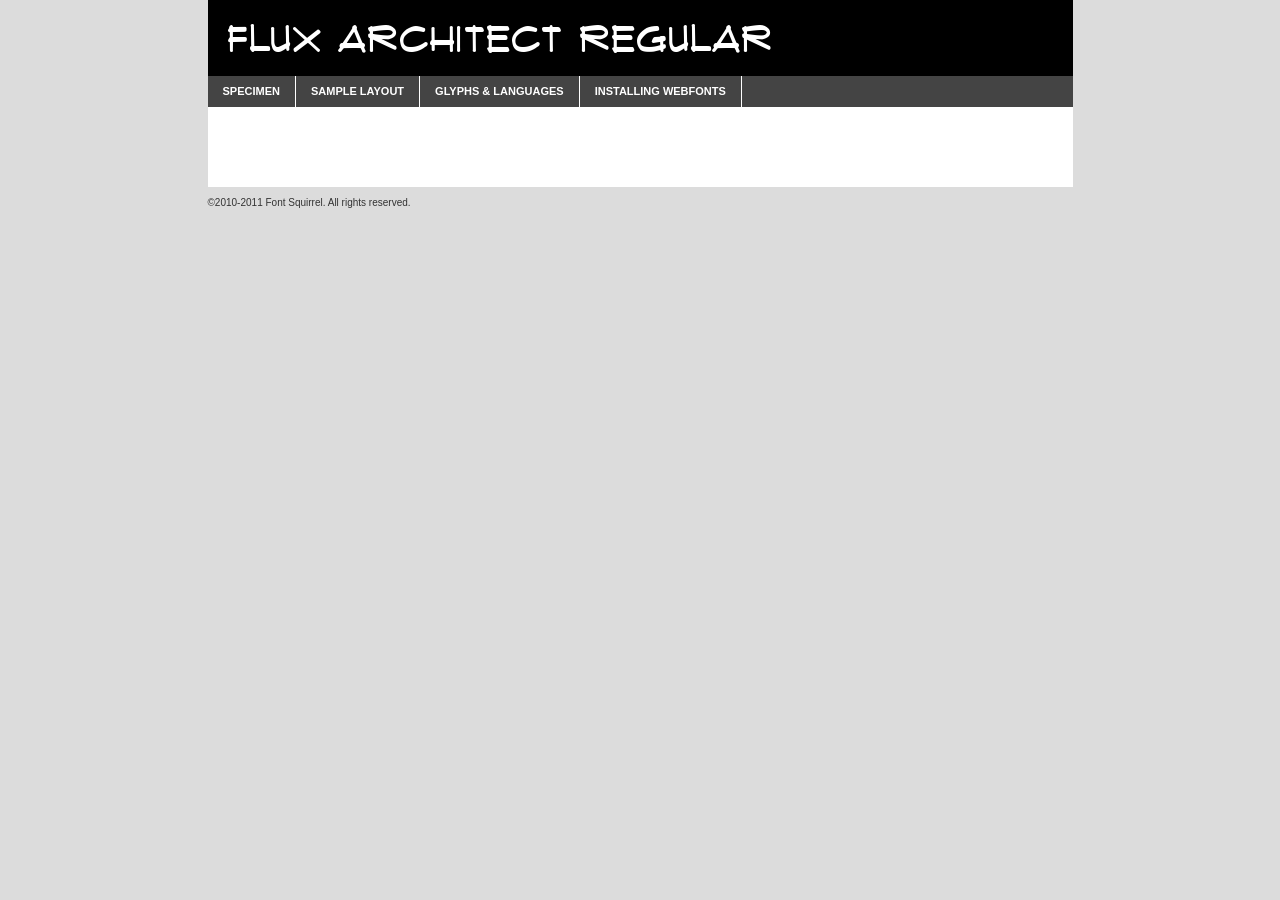
<file: app/webfont/flux_architect_regular-demo.html>
<!DOCTYPE html PUBLIC "-//W3C//DTD XHTML 1.0 Transitional//EN"
	"http://www.w3.org/TR/xhtml1/DTD/xhtml1-transitional.dtd">

<html xmlns="http://www.w3.org/1999/xhtml" xml:lang="en" lang="en">
<head>
	<meta http-equiv="Content-Type" content="text/html; charset=utf-8" />
	<script src="http://ajax.googleapis.com/ajax/libs/jquery/1.7.2/jquery.min.js" type="text/javascript" charset="utf-8"></script>
	<script src="specimen_files/easytabs.js" type="text/javascript" charset="utf-8"></script>
	<link rel="stylesheet" href="specimen_files/specimen_stylesheet.css" type="text/css" charset="utf-8" />
	<link rel="stylesheet" href="stylesheet.css" type="text/css" charset="utf-8" />

	<style type="text/css">
					body{
				font-family: 'flux_architectregular';
							}
		</style>

	<title>Flux Architect Regular Specimen</title>
	
	
	<script type="text/javascript" charset="utf-8">
		$(document).ready(function() {
			$('#container').easyTabs({defaultContent:1});
		});
	</script>
</head>

<body>
<div id="container">
	<div id="header">
		Flux Architect Regular	</div>
	<ul class="tabs">
		<li><a href="#specimen">Specimen</a></li>
		<li><a href="#layout">Sample Layout</a></li>
				<li><a href="#glyphs">Glyphs &amp; Languages</a></li>
		<li><a href="#installing">Installing Webfonts</a></li>
		
	</ul>
	
	<div id="main_content">

		
			<div id="specimen">
		
				<div class="section">
					<div class="grid12 firstcol">
						<div class="huge">AaBb</div>
					</div>
				</div>
		
				<div class="section">
					<div class="glyph_range">A&#x200B;B&#x200b;C&#x200b;D&#x200b;E&#x200b;F&#x200b;G&#x200b;H&#x200b;I&#x200b;J&#x200b;K&#x200b;L&#x200b;M&#x200b;N&#x200b;O&#x200b;P&#x200b;Q&#x200b;R&#x200b;S&#x200b;T&#x200b;U&#x200b;V&#x200b;W&#x200b;X&#x200b;Y&#x200b;Z&#x200b;a&#x200b;b&#x200b;c&#x200b;d&#x200b;e&#x200b;f&#x200b;g&#x200b;h&#x200b;i&#x200b;j&#x200b;k&#x200b;l&#x200b;m&#x200b;n&#x200b;o&#x200b;p&#x200b;q&#x200b;r&#x200b;s&#x200b;t&#x200b;u&#x200b;v&#x200b;w&#x200b;x&#x200b;y&#x200b;z&#x200b;1&#x200b;2&#x200b;3&#x200b;4&#x200b;5&#x200b;6&#x200b;7&#x200b;8&#x200b;9&#x200b;0&#x200b;&amp;&#x200b;.&#x200b;,&#x200b;?&#x200b;!&#x200b;&#64;&#x200b;(&#x200b;)&#x200b;#&#x200b;$&#x200b;%&#x200b;*&#x200b;+&#x200b;-&#x200b;=&#x200b;:&#x200b;;</div>
				</div>
				<div class="section">
					<div class="grid12 firstcol">
						<table class="sample_table">
							<tr><td>10</td><td class="size10">abcdefghijklmnopqrstuvwxyzABCDEFGHIJKLMNOPQRSTUVWXYZ0123456789abcdefghijklmnopqrstuvwxyzABCDEFGHIJKLMNOPQRSTUVWXYZ0123456789abcdefghijklmnopqrstuvwxyzABCDEFGHIJKLMNOPQRSTUVWXYZ</td></tr>
							<tr><td>11</td><td class="size11">abcdefghijklmnopqrstuvwxyzABCDEFGHIJKLMNOPQRSTUVWXYZ0123456789abcdefghijklmnopqrstuvwxyzABCDEFGHIJKLMNOPQRSTUVWXYZ0123456789abcdefghijklmnopqrstuvwxyzABCDEFGHIJKLMNOPQRSTUVWXYZ</td></tr>
							<tr><td>12</td><td class="size12">abcdefghijklmnopqrstuvwxyzABCDEFGHIJKLMNOPQRSTUVWXYZ0123456789abcdefghijklmnopqrstuvwxyzABCDEFGHIJKLMNOPQRSTUVWXYZ0123456789abcdefghijklmnopqrstuvwxyzABCDEFGHIJKLMNOPQRSTUVWXYZ</td></tr>
							<tr><td>13</td><td class="size13">abcdefghijklmnopqrstuvwxyzABCDEFGHIJKLMNOPQRSTUVWXYZ0123456789abcdefghijklmnopqrstuvwxyzABCDEFGHIJKLMNOPQRSTUVWXYZ0123456789abcdefghijklmnopqrstuvwxyzABCDEFGHIJKLMNOPQRSTUVWXYZ</td></tr>
							<tr><td>14</td><td class="size14">abcdefghijklmnopqrstuvwxyzABCDEFGHIJKLMNOPQRSTUVWXYZ0123456789abcdefghijklmnopqrstuvwxyzABCDEFGHIJKLMNOPQRSTUVWXYZ0123456789abcdefghijklmnopqrstuvwxyzABCDEFGHIJKLMNOPQRSTUVWXYZ</td></tr>
							<tr><td>16</td><td class="size16">abcdefghijklmnopqrstuvwxyzABCDEFGHIJKLMNOPQRSTUVWXYZ0123456789abcdefghijklmnopqrstuvwxyzABCDEFGHIJKLMNOPQRSTUVWXYZ</td></tr>
							<tr><td>18</td><td class="size18">abcdefghijklmnopqrstuvwxyzABCDEFGHIJKLMNOPQRSTUVWXYZ0123456789abcdefghijklmnopqrstuvwxyzABCDEFGHIJKLMNOPQRSTUVWXYZ</td></tr>
							<tr><td>20</td><td class="size20">abcdefghijklmnopqrstuvwxyzABCDEFGHIJKLMNOPQRSTUVWXYZ0123456789abcdefghijklmnopqrstuvwxyzABCDEFGHIJKLMNOPQRSTUVWXYZ</td></tr>
							<tr><td>24</td><td class="size24">abcdefghijklmnopqrstuvwxyzABCDEFGHIJKLMNOPQRSTUVWXYZ0123456789abcdefghijklmnopqrstuvwxyzABCDEFGHIJKLMNOPQRSTUVWXYZ</td></tr>
							<tr><td>30</td><td class="size30">abcdefghijklmnopqrstuvwxyzABCDEFGHIJKLMNOPQRSTUVWXYZ0123456789abcdefghijklmnopqrstuvwxyzABCDEFGHIJKLMNOPQRSTUVWXYZ</td></tr>
							<tr><td>36</td><td class="size36">abcdefghijklmnopqrstuvwxyzABCDEFGHIJKLMNOPQRSTUVWXYZ0123456789abcdefghijklmnopqrstuvwxyzABCDEFGHIJKLMNOPQRSTUVWXYZ</td></tr>
							<tr><td>48</td><td class="size48">abcdefghijklmnopqrstuvwxyzABCDEFGHIJKLMNOPQRSTUVWXYZ0123456789abcdefghijklmnopqrstuvwxyzABCDEFGHIJKLMNOPQRSTUVWXYZ</td></tr>
							<tr><td>60</td><td class="size60">abcdefghijklmnopqrstuvwxyzABCDEFGHIJKLMNOPQRSTUVWXYZ0123456789abcdefghijklmnopqrstuvwxyzABCDEFGHIJKLMNOPQRSTUVWXYZ</td></tr>
							<tr><td>72</td><td class="size72">abcdefghijklmnopqrstuvwxyzABCDEFGHIJKLMNOPQRSTUVWXYZ0123456789abcdefghijklmnopqrstuvwxyzABCDEFGHIJKLMNOPQRSTUVWXYZ</td></tr>
							<tr><td>90</td><td class="size90">abcdefghijklmnopqrstuvwxyzABCDEFGHIJKLMNOPQRSTUVWXYZ0123456789abcdefghijklmnopqrstuvwxyzABCDEFGHIJKLMNOPQRSTUVWXYZ</td></tr>
						</table>
				
					</div>
			
				</div>
		
		
		
								<div class="section" id="bodycomparison">


										<div id="xheight">
				<div class="fontbody">&#x25FC;&#x25FC;&#x25FC;&#x25FC;&#x25FC;&#x25FC;&#x25FC;&#x25FC;&#x25FC;&#x25FC;&#x25FC;&#x25FC;&#x25FC;&#x25FC;&#x25FC;&#x25FC;&#x25FC;&#x25FC;&#x25FC;&#x25FC;&#x25FC;&#x25FC;&#x25FC;&#x25FC;&#x25FC;&#x25FC;&#x25FC;&#x25FC;&#x25FC;&#x25FC;&#x25FC;&#x25FC;&#x25FC;&#x25FC;&#x25FC;&#x25FC;&#x25FC;&#x25FC;&#x25FC;&#x25FC;&#x25FC;&#x25FC;&#x25FC;&#x25FC;&#x25FC;&#x25FC;&#x25FC;&#x25FC;&#x25FC;&#x25FC;&#x25FC;&#x25FC;&#x25FC;&#x25FC;&#x25FC;&#x25FC;&#x25FC;&#x25FC;&#x25FC;&#x25FC;&#x25FC;&#x25FC;&#x25FC;&#x25FC;&#x25FC;&#x25FC;&#x25FC;&#x25FC;&#x25FC;&#x25FC;&#x25FC;&#x25FC;&#x25FC;&#x25FC;&#x25FC;&#x25FC;&#x25FC;&#x25FC;&#x25FC;&#x25FC;&#x25FC;&#x25FC;&#x25FC;&#x25FC;&#x25FC;&#x25FC;&#x25FC;&#x25FC;&#x25FC;&#x25FC;&#x25FC;&#x25FC;&#x25FC;&#x25FC;&#x25FC;&#x25FC;&#x25FC;&#x25FC;&#x25FC;body</div><div class="arialbody">body</div><div class="verdanabody">body</div><div class="georgiabody">body</div></div>
										<div class="fontbody" style="z-index:1">
											body<span>Flux Architect Regular</span>
										</div>
										<div class="arialbody" style="z-index:1">
											body<span>Arial</span>
										</div>
										<div class="verdanabody" style="z-index:1">
											body<span>Verdana</span>
										</div>
										<div class="georgiabody" style="z-index:1">
											body<span>Georgia</span>
										</div>



								</div>
		
		
				<div class="section psample psample_row1" id="">
					
					<div class="grid2 firstcol">
						<p class="size10"><span>10.</span>Aenean lacinia bibendum nulla sed consectetur. Fusce dapibus, tellus ac cursus commodo, tortor mauris condimentum nibh, ut fermentum massa justo sit amet risus. Nullam id dolor id nibh ultricies vehicula ut id elit. Cum sociis natoque penatibus et magnis dis parturient montes, nascetur ridiculus mus. Nulla vitae elit libero, a pharetra augue.</p>
			
					</div>
					<div class="grid3">
						<p class="size11"><span>11.</span>Aenean lacinia bibendum nulla sed consectetur. Fusce dapibus, tellus ac cursus commodo, tortor mauris condimentum nibh, ut fermentum massa justo sit amet risus. Nullam id dolor id nibh ultricies vehicula ut id elit. Cum sociis natoque penatibus et magnis dis parturient montes, nascetur ridiculus mus. Nulla vitae elit libero, a pharetra augue.</p>
			
					</div>
					<div class="grid3">
						<p class="size12"><span>12.</span>Aenean lacinia bibendum nulla sed consectetur. Fusce dapibus, tellus ac cursus commodo, tortor mauris condimentum nibh, ut fermentum massa justo sit amet risus. Nullam id dolor id nibh ultricies vehicula ut id elit. Cum sociis natoque penatibus et magnis dis parturient montes, nascetur ridiculus mus. Nulla vitae elit libero, a pharetra augue.</p>
			
					</div>
					<div class="grid4">
						<p class="size13"><span>13.</span>Aenean lacinia bibendum nulla sed consectetur. Fusce dapibus, tellus ac cursus commodo, tortor mauris condimentum nibh, ut fermentum massa justo sit amet risus. Nullam id dolor id nibh ultricies vehicula ut id elit. Cum sociis natoque penatibus et magnis dis parturient montes, nascetur ridiculus mus. Nulla vitae elit libero, a pharetra augue.</p>
			
					</div>
					<div class="white_blend"></div>
					
				</div>
				<div class="section psample psample_row2" id="">
					<div class="grid3 firstcol">
						<p class="size14"><span>14.</span>Aenean lacinia bibendum nulla sed consectetur. Fusce dapibus, tellus ac cursus commodo, tortor mauris condimentum nibh, ut fermentum massa justo sit amet risus. Nullam id dolor id nibh ultricies vehicula ut id elit. Cum sociis natoque penatibus et magnis dis parturient montes, nascetur ridiculus mus. Nulla vitae elit libero, a pharetra augue.</p>
			
					</div>
					<div class="grid4">
						<p class="size16"><span>16.</span>Aenean lacinia bibendum nulla sed consectetur. Fusce dapibus, tellus ac cursus commodo, tortor mauris condimentum nibh, ut fermentum massa justo sit amet risus. Nullam id dolor id nibh ultricies vehicula ut id elit. Cum sociis natoque penatibus et magnis dis parturient montes, nascetur ridiculus mus. Nulla vitae elit libero, a pharetra augue.</p>
			
					</div>
					<div class="grid5">
						<p class="size18"><span>18.</span>Aenean lacinia bibendum nulla sed consectetur. Fusce dapibus, tellus ac cursus commodo, tortor mauris condimentum nibh, ut fermentum massa justo sit amet risus. Nullam id dolor id nibh ultricies vehicula ut id elit. Cum sociis natoque penatibus et magnis dis parturient montes, nascetur ridiculus mus. Nulla vitae elit libero, a pharetra augue.</p>
			
					</div>

					<div class="white_blend"></div>

				</div>
				
				<div class="section psample psample_row3" id="">
					<div class="grid5 firstcol">
						<p class="size20"><span>20.</span>Aenean lacinia bibendum nulla sed consectetur. Fusce dapibus, tellus ac cursus commodo, tortor mauris condimentum nibh, ut fermentum massa justo sit amet risus. Nullam id dolor id nibh ultricies vehicula ut id elit. Cum sociis natoque penatibus et magnis dis parturient montes, nascetur ridiculus mus. Nulla vitae elit libero, a pharetra augue.</p>
					</div>
					<div class="grid7">
						<p class="size24"><span>24.</span>Aenean lacinia bibendum nulla sed consectetur. Fusce dapibus, tellus ac cursus commodo, tortor mauris condimentum nibh, ut fermentum massa justo sit amet risus. Nullam id dolor id nibh ultricies vehicula ut id elit. Cum sociis natoque penatibus et magnis dis parturient montes, nascetur ridiculus mus. Nulla vitae elit libero, a pharetra augue.</p>
					</div>
					
					<div class="white_blend"></div>
					
				</div>
				
				<div class="section psample psample_row4" id="">
					<div class="grid12 firstcol">
						<p class="size30"><span>30.</span>Aenean lacinia bibendum nulla sed consectetur. Fusce dapibus, tellus ac cursus commodo, tortor mauris condimentum nibh, ut fermentum massa justo sit amet risus. Nullam id dolor id nibh ultricies vehicula ut id elit. Cum sociis natoque penatibus et magnis dis parturient montes, nascetur ridiculus mus. Nulla vitae elit libero, a pharetra augue.</p>
					</div>
					<div class="white_blend"></div>
					
				</div>
				
				
				
				<div class="section psample psample_row1 fullreverse">
					<div class="grid2 firstcol">
						<p class="size10"><span>10.</span>Aenean lacinia bibendum nulla sed consectetur. Fusce dapibus, tellus ac cursus commodo, tortor mauris condimentum nibh, ut fermentum massa justo sit amet risus. Nullam id dolor id nibh ultricies vehicula ut id elit. Cum sociis natoque penatibus et magnis dis parturient montes, nascetur ridiculus mus. Nulla vitae elit libero, a pharetra augue.</p>
			
					</div>
					<div class="grid3">
						<p class="size11"><span>11.</span>Aenean lacinia bibendum nulla sed consectetur. Fusce dapibus, tellus ac cursus commodo, tortor mauris condimentum nibh, ut fermentum massa justo sit amet risus. Nullam id dolor id nibh ultricies vehicula ut id elit. Cum sociis natoque penatibus et magnis dis parturient montes, nascetur ridiculus mus. Nulla vitae elit libero, a pharetra augue.</p>
			
					</div>
					<div class="grid3">
						<p class="size12"><span>12.</span>Aenean lacinia bibendum nulla sed consectetur. Fusce dapibus, tellus ac cursus commodo, tortor mauris condimentum nibh, ut fermentum massa justo sit amet risus. Nullam id dolor id nibh ultricies vehicula ut id elit. Cum sociis natoque penatibus et magnis dis parturient montes, nascetur ridiculus mus. Nulla vitae elit libero, a pharetra augue.</p>
			
					</div>
					<div class="grid4">
						<p class="size13"><span>13.</span>Aenean lacinia bibendum nulla sed consectetur. Fusce dapibus, tellus ac cursus commodo, tortor mauris condimentum nibh, ut fermentum massa justo sit amet risus. Nullam id dolor id nibh ultricies vehicula ut id elit. Cum sociis natoque penatibus et magnis dis parturient montes, nascetur ridiculus mus. Nulla vitae elit libero, a pharetra augue.</p>
			
					</div>
					<div class="black_blend"></div>
					
				</div>
				
				<div class="section psample psample_row2 fullreverse">
					<div class="grid3 firstcol">
						<p class="size14"><span>14.</span>Aenean lacinia bibendum nulla sed consectetur. Fusce dapibus, tellus ac cursus commodo, tortor mauris condimentum nibh, ut fermentum massa justo sit amet risus. Nullam id dolor id nibh ultricies vehicula ut id elit. Cum sociis natoque penatibus et magnis dis parturient montes, nascetur ridiculus mus. Nulla vitae elit libero, a pharetra augue.</p>
			
					</div>
					<div class="grid4">
						<p class="size16"><span>16.</span>Aenean lacinia bibendum nulla sed consectetur. Fusce dapibus, tellus ac cursus commodo, tortor mauris condimentum nibh, ut fermentum massa justo sit amet risus. Nullam id dolor id nibh ultricies vehicula ut id elit. Cum sociis natoque penatibus et magnis dis parturient montes, nascetur ridiculus mus. Nulla vitae elit libero, a pharetra augue.</p>
			
					</div>
					<div class="grid5">
						<p class="size18"><span>18.</span>Aenean lacinia bibendum nulla sed consectetur. Fusce dapibus, tellus ac cursus commodo, tortor mauris condimentum nibh, ut fermentum massa justo sit amet risus. Nullam id dolor id nibh ultricies vehicula ut id elit. Cum sociis natoque penatibus et magnis dis parturient montes, nascetur ridiculus mus. Nulla vitae elit libero, a pharetra augue.</p>
			
					</div>
					<div class="black_blend"></div>

				</div>
				
				<div class="section psample fullreverse psample_row3" id="">
					<div class="grid5 firstcol">
						<p class="size20"><span>20.</span>Aenean lacinia bibendum nulla sed consectetur. Fusce dapibus, tellus ac cursus commodo, tortor mauris condimentum nibh, ut fermentum massa justo sit amet risus. Nullam id dolor id nibh ultricies vehicula ut id elit. Cum sociis natoque penatibus et magnis dis parturient montes, nascetur ridiculus mus. Nulla vitae elit libero, a pharetra augue.</p>
					</div>
					<div class="grid7">
						<p class="size24"><span>24.</span>Aenean lacinia bibendum nulla sed consectetur. Fusce dapibus, tellus ac cursus commodo, tortor mauris condimentum nibh, ut fermentum massa justo sit amet risus. Nullam id dolor id nibh ultricies vehicula ut id elit. Cum sociis natoque penatibus et magnis dis parturient montes, nascetur ridiculus mus. Nulla vitae elit libero, a pharetra augue.</p>
					</div>
					
					<div class="black_blend"></div>
					
				</div>
				
				<div class="section psample fullreverse psample_row4" id="" style="border-bottom: 20px #000 solid;">
					<div class="grid12 firstcol">
						<p class="size30"><span>30.</span>Aenean lacinia bibendum nulla sed consectetur. Fusce dapibus, tellus ac cursus commodo, tortor mauris condimentum nibh, ut fermentum massa justo sit amet risus. Nullam id dolor id nibh ultricies vehicula ut id elit. Cum sociis natoque penatibus et magnis dis parturient montes, nascetur ridiculus mus. Nulla vitae elit libero, a pharetra augue.</p>
					</div>
					<div class="black_blend"></div>
					
				</div>
				
				
				
				
			</div>
			
			<div id="layout">
				
				<div class="section">
					
					<div class="grid12 firstcol">
						<h1>Lorem Ipsum Dolor</h1>
						<h2>Etiam porta sem malesuada magna mollis euismod</h2>
						
						<p class="byline">By <a href="#link">Aenean Lacinia</a></p>
					</div>
				</div>
				<div class="section">
					<div class="grid8 firstcol">
						<p class="large">Donec sed odio dui. Morbi leo risus, porta ac consectetur ac, vestibulum at eros. Fusce dapibus, tellus ac cursus commodo, tortor mauris condimentum nibh, ut fermentum massa justo sit amet risus. </p>

						
						<h3>Pellentesque ornare sem</h3>

						<p>Maecenas sed diam eget risus varius blandit sit amet non magna. Maecenas faucibus mollis interdum. Donec ullamcorper nulla non metus auctor fringilla. Nullam id dolor id nibh ultricies vehicula ut id elit. Nullam id dolor id nibh ultricies vehicula ut id elit. </p>

						<p>Aenean eu leo quam. Pellentesque ornare sem lacinia quam venenatis vestibulum. Lorem ipsum dolor sit amet, consectetur adipiscing elit. Cum sociis natoque penatibus et magnis dis parturient montes, nascetur ridiculus mus. </p>

						<p>Nulla vitae elit libero, a pharetra augue. Praesent commodo cursus magna, vel scelerisque nisl consectetur et. Aenean lacinia bibendum nulla sed consectetur. </p>

						<p>Nullam quis risus eget urna mollis ornare vel eu leo. Nullam quis risus eget urna mollis ornare vel eu leo. Maecenas sed diam eget risus varius blandit sit amet non magna. Donec ullamcorper nulla non metus auctor fringilla. </p>

						<h3>Cras mattis consectetur</h3>

						<p>Aenean eu leo quam. Pellentesque ornare sem lacinia quam venenatis vestibulum. Aenean lacinia bibendum nulla sed consectetur. Integer posuere erat a ante venenatis dapibus posuere velit aliquet. Cras mattis consectetur purus sit amet fermentum. </p>

						<p>Nullam id dolor id nibh ultricies vehicula ut id elit. Nullam quis risus eget urna mollis ornare vel eu leo. Cras mattis consectetur purus sit amet fermentum.</p>
					</div>
					
					<div class="grid4 sidebar">
						
						<div class="box reverse">
							<p class="last">Nullam quis risus eget urna mollis ornare vel eu leo. Donec ullamcorper nulla non metus auctor fringilla. Cras mattis consectetur purus sit amet fermentum. Sed posuere consectetur est at lobortis. Lorem ipsum dolor sit amet, consectetur adipiscing elit. </p>
						</div>
						
						<p class="caption">Maecenas sed diam eget risus varius.</p>

						<p>Vestibulum id ligula porta felis euismod semper. Integer posuere erat a ante venenatis dapibus posuere velit aliquet. Vestibulum id ligula porta felis euismod semper. Sed posuere consectetur est at lobortis. Maecenas sed diam eget risus varius blandit sit amet non magna. Fusce dapibus, tellus ac cursus commodo, tortor mauris condimentum nibh, ut fermentum massa justo sit amet risus. </p>

					

						<p>Duis mollis, est non commodo luctus, nisi erat porttitor ligula, eget lacinia odio sem nec elit. Aenean lacinia bibendum nulla sed consectetur. Vivamus sagittis lacus vel augue laoreet rutrum faucibus dolor auctor. Aenean lacinia bibendum nulla sed consectetur. Nullam quis risus eget urna mollis ornare vel eu leo. </p>

						<p>Praesent commodo cursus magna, vel scelerisque nisl consectetur et. Donec ullamcorper nulla non metus auctor fringilla. Maecenas faucibus mollis interdum. Fusce dapibus, tellus ac cursus commodo, tortor mauris condimentum nibh, ut fermentum massa justo sit amet risus. </p>

					</div>
				</div>
				
			</div>


			



		<div id="glyphs">
			<div class="section">
				<div class="grid12 firstcol">
			
				<h1>Language Support</h1>
				<p>The subset of Flux Architect Regular in this kit supports the following languages:<br />
			
					English				</p>
				<h1>Glyph Chart</h1>
				<p>The subset of Flux Architect Regular in this kit includes all the glyphs listed below. Unicode entities are included above each glyph to help you insert individual characters into your layout.</p>
				<div id="glyph_chart">
			
																														 <div><p>&amp;#13;</p>&#13;</div>
																				 <div><p>&amp;#32;</p>&#32;</div>
																				 <div><p>&amp;#33;</p>&#33;</div>
																				 <div><p>&amp;#34;</p>&#34;</div>
																				 <div><p>&amp;#35;</p>&#35;</div>
																				 <div><p>&amp;#36;</p>&#36;</div>
																				 <div><p>&amp;#37;</p>&#37;</div>
																				 <div><p>&amp;#38;</p>&#38;</div>
																				 <div><p>&amp;#39;</p>&#39;</div>
																				 <div><p>&amp;#40;</p>&#40;</div>
																				 <div><p>&amp;#41;</p>&#41;</div>
																				 <div><p>&amp;#42;</p>&#42;</div>
																				 <div><p>&amp;#43;</p>&#43;</div>
																				 <div><p>&amp;#44;</p>&#44;</div>
																				 <div><p>&amp;#45;</p>&#45;</div>
																				 <div><p>&amp;#46;</p>&#46;</div>
																				 <div><p>&amp;#47;</p>&#47;</div>
																				 <div><p>&amp;#48;</p>&#48;</div>
																				 <div><p>&amp;#49;</p>&#49;</div>
																				 <div><p>&amp;#50;</p>&#50;</div>
																				 <div><p>&amp;#51;</p>&#51;</div>
																				 <div><p>&amp;#52;</p>&#52;</div>
																				 <div><p>&amp;#53;</p>&#53;</div>
																				 <div><p>&amp;#54;</p>&#54;</div>
																				 <div><p>&amp;#55;</p>&#55;</div>
																				 <div><p>&amp;#56;</p>&#56;</div>
																				 <div><p>&amp;#57;</p>&#57;</div>
																				 <div><p>&amp;#58;</p>&#58;</div>
																				 <div><p>&amp;#59;</p>&#59;</div>
																				 <div><p>&amp;#61;</p>&#61;</div>
																				 <div><p>&amp;#63;</p>&#63;</div>
																				 <div><p>&amp;#64;</p>&#64;</div>
																				 <div><p>&amp;#65;</p>&#65;</div>
																				 <div><p>&amp;#66;</p>&#66;</div>
																				 <div><p>&amp;#67;</p>&#67;</div>
																				 <div><p>&amp;#68;</p>&#68;</div>
																				 <div><p>&amp;#69;</p>&#69;</div>
																				 <div><p>&amp;#70;</p>&#70;</div>
																				 <div><p>&amp;#71;</p>&#71;</div>
																				 <div><p>&amp;#72;</p>&#72;</div>
																				 <div><p>&amp;#73;</p>&#73;</div>
																				 <div><p>&amp;#74;</p>&#74;</div>
																				 <div><p>&amp;#75;</p>&#75;</div>
																				 <div><p>&amp;#76;</p>&#76;</div>
																				 <div><p>&amp;#77;</p>&#77;</div>
																				 <div><p>&amp;#78;</p>&#78;</div>
																				 <div><p>&amp;#79;</p>&#79;</div>
																				 <div><p>&amp;#80;</p>&#80;</div>
																				 <div><p>&amp;#81;</p>&#81;</div>
																				 <div><p>&amp;#82;</p>&#82;</div>
																				 <div><p>&amp;#83;</p>&#83;</div>
																				 <div><p>&amp;#84;</p>&#84;</div>
																				 <div><p>&amp;#85;</p>&#85;</div>
																				 <div><p>&amp;#86;</p>&#86;</div>
																				 <div><p>&amp;#87;</p>&#87;</div>
																				 <div><p>&amp;#88;</p>&#88;</div>
																				 <div><p>&amp;#89;</p>&#89;</div>
																				 <div><p>&amp;#90;</p>&#90;</div>
																				 <div><p>&amp;#97;</p>&#97;</div>
																				 <div><p>&amp;#98;</p>&#98;</div>
																				 <div><p>&amp;#99;</p>&#99;</div>
																				 <div><p>&amp;#100;</p>&#100;</div>
																				 <div><p>&amp;#101;</p>&#101;</div>
																				 <div><p>&amp;#102;</p>&#102;</div>
																				 <div><p>&amp;#103;</p>&#103;</div>
																				 <div><p>&amp;#104;</p>&#104;</div>
																				 <div><p>&amp;#105;</p>&#105;</div>
																				 <div><p>&amp;#106;</p>&#106;</div>
																				 <div><p>&amp;#107;</p>&#107;</div>
																				 <div><p>&amp;#108;</p>&#108;</div>
																				 <div><p>&amp;#109;</p>&#109;</div>
																				 <div><p>&amp;#110;</p>&#110;</div>
																				 <div><p>&amp;#111;</p>&#111;</div>
																				 <div><p>&amp;#112;</p>&#112;</div>
																				 <div><p>&amp;#113;</p>&#113;</div>
																				 <div><p>&amp;#114;</p>&#114;</div>
																				 <div><p>&amp;#115;</p>&#115;</div>
																				 <div><p>&amp;#116;</p>&#116;</div>
																				 <div><p>&amp;#117;</p>&#117;</div>
																				 <div><p>&amp;#118;</p>&#118;</div>
																				 <div><p>&amp;#119;</p>&#119;</div>
																				 <div><p>&amp;#120;</p>&#120;</div>
																				 <div><p>&amp;#121;</p>&#121;</div>
																				 <div><p>&amp;#122;</p>&#122;</div>
																				 <div><p>&amp;#160;</p>&#160;</div>
																				 <div><p>&amp;#173;</p>&#173;</div>
																				 <div><p>&amp;#8192;</p>&#8192;</div>
																				 <div><p>&amp;#8193;</p>&#8193;</div>
																				 <div><p>&amp;#8194;</p>&#8194;</div>
																				 <div><p>&amp;#8195;</p>&#8195;</div>
																				 <div><p>&amp;#8196;</p>&#8196;</div>
																				 <div><p>&amp;#8197;</p>&#8197;</div>
																				 <div><p>&amp;#8198;</p>&#8198;</div>
																				 <div><p>&amp;#8199;</p>&#8199;</div>
																				 <div><p>&amp;#8200;</p>&#8200;</div>
																				 <div><p>&amp;#8201;</p>&#8201;</div>
																				 <div><p>&amp;#8202;</p>&#8202;</div>
																				 <div><p>&amp;#8208;</p>&#8208;</div>
																				 <div><p>&amp;#8209;</p>&#8209;</div>
																				 <div><p>&amp;#8210;</p>&#8210;</div>
																				 <div><p>&amp;#8211;</p>&#8211;</div>
																				 <div><p>&amp;#8212;</p>&#8212;</div>
																				 <div><p>&amp;#8239;</p>&#8239;</div>
																				 <div><p>&amp;#8287;</p>&#8287;</div>
																				 <div><p>&amp;#9724;</p>&#9724;</div>
																												</div>	
				</div>
		
		
			</div>
		</div>
		
		
		<div id="specs">
			
		</div>
	
		<div id="installing">
			<div class="section">
				<div class="grid7 firstcol">
					<h1>Installing Webfonts</h1>
					
					<p>Webfonts are supported by all major browser platforms but not all in the same way. There are currently four different font formats that must be included in order to target all browsers. This includes TTF, WOFF, EOT and SVG.</p>
					
					<h2>1. Upload your webfonts</h2>
					<p>You must upload your webfont kit to your website. They should be in or near the same directory as your CSS files.</p>
					
					<h2>2. Include the webfont stylesheet</h2>
					<p>A special CSS @font-face declaration helps the various browsers select the appropriate font it needs without causing you a bunch of headaches. Learn more about this syntax by reading the <a href="http://www.fontspring.com/blog/further-hardening-of-the-bulletproof-syntax">Fontspring blog post</a> about it. The code for it is as follows:</p>


<code>
@font-face{ 
	font-family: 'MyWebFont';
	src: url('WebFont.eot');
	src: url('WebFont.eot?#iefix') format('embedded-opentype'),
	     url('WebFont.woff') format('woff'),
	     url('WebFont.ttf') format('truetype'),
	     url('WebFont.svg#webfont') format('svg');
}
</code>

	<p>We've already gone ahead and generated the code for you. All you have to do is link to the stylesheet in your HTML, like this:</p>
	<code>&lt;link rel=&quot;stylesheet&quot; href=&quot;stylesheet.css&quot; type=&quot;text/css&quot; charset=&quot;utf-8&quot; /&gt;</code>

					<h2>3. Modify your own stylesheet</h2>
					<p>To take advantage of your new fonts, you must tell your stylesheet to use them. Look at the original @font-face declaration above and find the property called "font-family." The name linked there will be what you use to reference the font. Prepend that webfont name to the font stack in the "font-family" property, inside the selector you want to change. For example:</p>
<code>p { font-family: 'WebFont', Arial, sans-serif; }</code>

<h2>4. Test</h2>
<p>Getting webfonts to work cross-browser <em>can</em> be tricky. Use the information in the sidebar to help you if you find that fonts aren't loading in a particular browser.</p>
				</div>
				
				<div class="grid5 sidebar">
					<div class="box">
						<h2>Troubleshooting<br />Font-Face Problems</h2>
						<p>Having trouble getting your webfonts to load in your new website? Here are some tips to sort out what might be the problem.</p>

						<h3>Fonts not showing in any browser</h3>

						<p>This sounds like you need to work on the plumbing. You either did not upload the fonts to the correct directory, or you did not link the fonts properly in the CSS. If you've confirmed that all this is correct and you still have a problem, take a look at your .htaccess file and see if requests are getting intercepted.</p>

						<h3>Fonts not loading in iPhone or iPad</h3>

						<p>The most common problem here is that you are serving the fonts from an IIS server. IIS refuses to serve files that have unknown MIME types. If that is the case, you must set the MIME type for SVG to "image/svg+xml" in the server settings. Follow these instructions from Microsoft if you need help.</p>

						<h3>Fonts not loading in Firefox</h3>

						<p>The primary reason for this failure? You are still using a version Firefox older than 3.5. So upgrade already! If that isn't it, then you are very likely serving fonts from a different domain. Firefox requires that all font assets be served from the same domain. Lastly it is possible that you need to add WOFF to your list of MIME types (if you are serving via IIS.)</p>

						<h3>Fonts not loading in IE</h3>

						<p>Are you looking at Internet Explorer on an actual Windows machine or are you cheating by using a service like Adobe BrowserLab? Many of these screenshot services do not render @font-face for IE. Best to test it on a real machine.</p>

						<h3>Fonts not loading in IE9</h3>

						<p>IE9, like Firefox, requires that fonts be served from the same domain as the website. Make sure that is the case.</p>
					</div>
				</div>
			</div>
			
		</div>
	
	</div>
	<div id="footer">
		<p>&copy;2010-2011 Font Squirrel. All rights reserved.</p>
	</div>
</div>
</body>
</html>
</file>
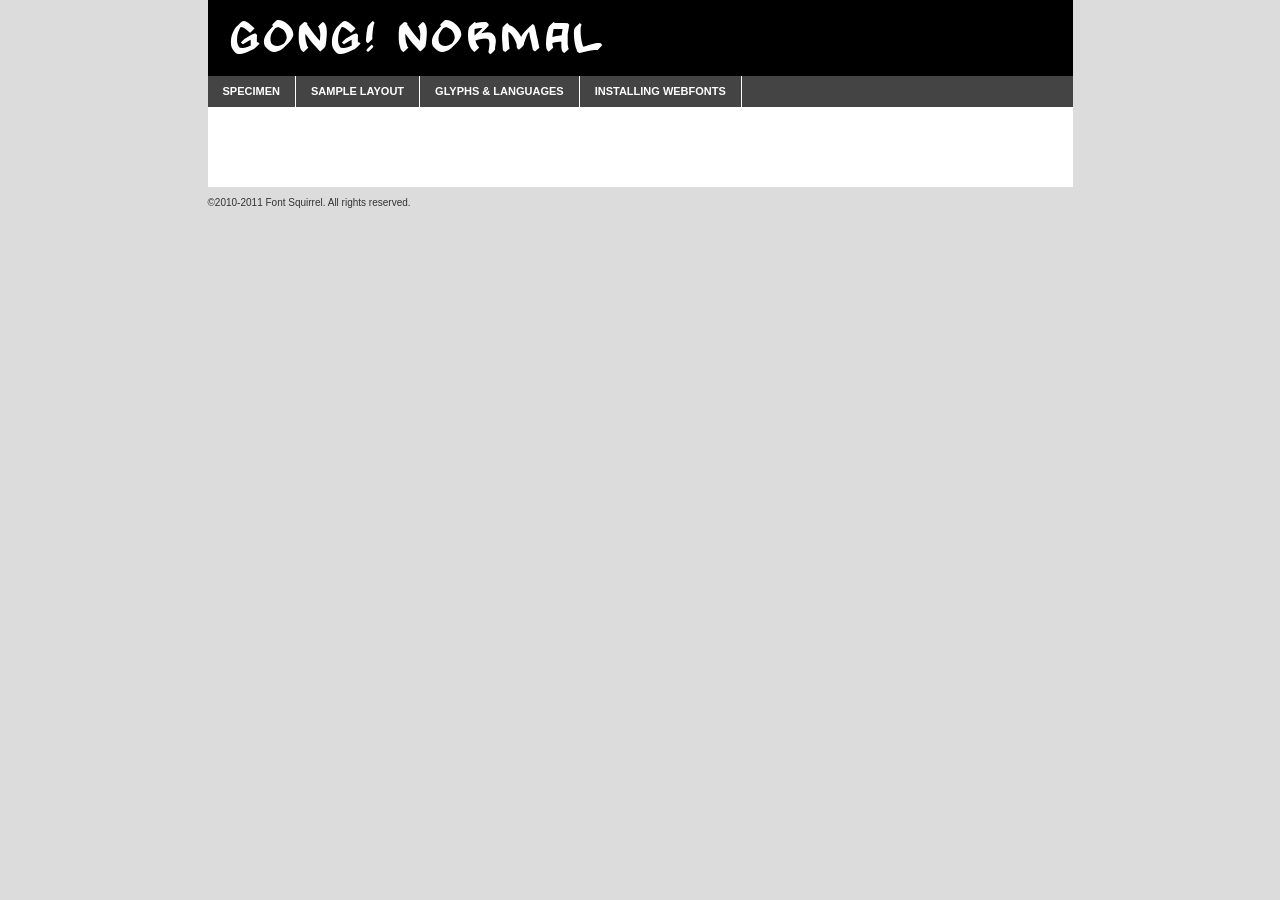
<file: app/webfont/gongn___-demo.html>
<!DOCTYPE html PUBLIC "-//W3C//DTD XHTML 1.0 Transitional//EN"
	"http://www.w3.org/TR/xhtml1/DTD/xhtml1-transitional.dtd">

<html xmlns="http://www.w3.org/1999/xhtml" xml:lang="en" lang="en">
<head>
	<meta http-equiv="Content-Type" content="text/html; charset=utf-8" />
	<script src="http://ajax.googleapis.com/ajax/libs/jquery/1.7.2/jquery.min.js" type="text/javascript" charset="utf-8"></script>
	<script src="specimen_files/easytabs.js" type="text/javascript" charset="utf-8"></script>
	<link rel="stylesheet" href="specimen_files/specimen_stylesheet.css" type="text/css" charset="utf-8" />
	<link rel="stylesheet" href="stylesheet.css" type="text/css" charset="utf-8" />

	<style type="text/css">
					body{
				font-family: 'gongnormal';
							}
		</style>

	<title>Gong! Normal Specimen</title>
	
	
	<script type="text/javascript" charset="utf-8">
		$(document).ready(function() {
			$('#container').easyTabs({defaultContent:1});
		});
	</script>
</head>

<body>
<div id="container">
	<div id="header">
		Gong! Normal	</div>
	<ul class="tabs">
		<li><a href="#specimen">Specimen</a></li>
		<li><a href="#layout">Sample Layout</a></li>
				<li><a href="#glyphs">Glyphs &amp; Languages</a></li>
		<li><a href="#installing">Installing Webfonts</a></li>
		
	</ul>
	
	<div id="main_content">

		
			<div id="specimen">
		
				<div class="section">
					<div class="grid12 firstcol">
						<div class="huge">AaBb</div>
					</div>
				</div>
		
				<div class="section">
					<div class="glyph_range">A&#x200B;B&#x200b;C&#x200b;D&#x200b;E&#x200b;F&#x200b;G&#x200b;H&#x200b;I&#x200b;J&#x200b;K&#x200b;L&#x200b;M&#x200b;N&#x200b;O&#x200b;P&#x200b;Q&#x200b;R&#x200b;S&#x200b;T&#x200b;U&#x200b;V&#x200b;W&#x200b;X&#x200b;Y&#x200b;Z&#x200b;a&#x200b;b&#x200b;c&#x200b;d&#x200b;e&#x200b;f&#x200b;g&#x200b;h&#x200b;i&#x200b;j&#x200b;k&#x200b;l&#x200b;m&#x200b;n&#x200b;o&#x200b;p&#x200b;q&#x200b;r&#x200b;s&#x200b;t&#x200b;u&#x200b;v&#x200b;w&#x200b;x&#x200b;y&#x200b;z&#x200b;1&#x200b;2&#x200b;3&#x200b;4&#x200b;5&#x200b;6&#x200b;7&#x200b;8&#x200b;9&#x200b;0&#x200b;&amp;&#x200b;.&#x200b;,&#x200b;?&#x200b;!&#x200b;&#64;&#x200b;(&#x200b;)&#x200b;#&#x200b;$&#x200b;%&#x200b;*&#x200b;+&#x200b;-&#x200b;=&#x200b;:&#x200b;;</div>
				</div>
				<div class="section">
					<div class="grid12 firstcol">
						<table class="sample_table">
							<tr><td>10</td><td class="size10">abcdefghijklmnopqrstuvwxyzABCDEFGHIJKLMNOPQRSTUVWXYZ0123456789abcdefghijklmnopqrstuvwxyzABCDEFGHIJKLMNOPQRSTUVWXYZ0123456789abcdefghijklmnopqrstuvwxyzABCDEFGHIJKLMNOPQRSTUVWXYZ</td></tr>
							<tr><td>11</td><td class="size11">abcdefghijklmnopqrstuvwxyzABCDEFGHIJKLMNOPQRSTUVWXYZ0123456789abcdefghijklmnopqrstuvwxyzABCDEFGHIJKLMNOPQRSTUVWXYZ0123456789abcdefghijklmnopqrstuvwxyzABCDEFGHIJKLMNOPQRSTUVWXYZ</td></tr>
							<tr><td>12</td><td class="size12">abcdefghijklmnopqrstuvwxyzABCDEFGHIJKLMNOPQRSTUVWXYZ0123456789abcdefghijklmnopqrstuvwxyzABCDEFGHIJKLMNOPQRSTUVWXYZ0123456789abcdefghijklmnopqrstuvwxyzABCDEFGHIJKLMNOPQRSTUVWXYZ</td></tr>
							<tr><td>13</td><td class="size13">abcdefghijklmnopqrstuvwxyzABCDEFGHIJKLMNOPQRSTUVWXYZ0123456789abcdefghijklmnopqrstuvwxyzABCDEFGHIJKLMNOPQRSTUVWXYZ0123456789abcdefghijklmnopqrstuvwxyzABCDEFGHIJKLMNOPQRSTUVWXYZ</td></tr>
							<tr><td>14</td><td class="size14">abcdefghijklmnopqrstuvwxyzABCDEFGHIJKLMNOPQRSTUVWXYZ0123456789abcdefghijklmnopqrstuvwxyzABCDEFGHIJKLMNOPQRSTUVWXYZ0123456789abcdefghijklmnopqrstuvwxyzABCDEFGHIJKLMNOPQRSTUVWXYZ</td></tr>
							<tr><td>16</td><td class="size16">abcdefghijklmnopqrstuvwxyzABCDEFGHIJKLMNOPQRSTUVWXYZ0123456789abcdefghijklmnopqrstuvwxyzABCDEFGHIJKLMNOPQRSTUVWXYZ</td></tr>
							<tr><td>18</td><td class="size18">abcdefghijklmnopqrstuvwxyzABCDEFGHIJKLMNOPQRSTUVWXYZ0123456789abcdefghijklmnopqrstuvwxyzABCDEFGHIJKLMNOPQRSTUVWXYZ</td></tr>
							<tr><td>20</td><td class="size20">abcdefghijklmnopqrstuvwxyzABCDEFGHIJKLMNOPQRSTUVWXYZ0123456789abcdefghijklmnopqrstuvwxyzABCDEFGHIJKLMNOPQRSTUVWXYZ</td></tr>
							<tr><td>24</td><td class="size24">abcdefghijklmnopqrstuvwxyzABCDEFGHIJKLMNOPQRSTUVWXYZ0123456789abcdefghijklmnopqrstuvwxyzABCDEFGHIJKLMNOPQRSTUVWXYZ</td></tr>
							<tr><td>30</td><td class="size30">abcdefghijklmnopqrstuvwxyzABCDEFGHIJKLMNOPQRSTUVWXYZ0123456789abcdefghijklmnopqrstuvwxyzABCDEFGHIJKLMNOPQRSTUVWXYZ</td></tr>
							<tr><td>36</td><td class="size36">abcdefghijklmnopqrstuvwxyzABCDEFGHIJKLMNOPQRSTUVWXYZ0123456789abcdefghijklmnopqrstuvwxyzABCDEFGHIJKLMNOPQRSTUVWXYZ</td></tr>
							<tr><td>48</td><td class="size48">abcdefghijklmnopqrstuvwxyzABCDEFGHIJKLMNOPQRSTUVWXYZ0123456789abcdefghijklmnopqrstuvwxyzABCDEFGHIJKLMNOPQRSTUVWXYZ</td></tr>
							<tr><td>60</td><td class="size60">abcdefghijklmnopqrstuvwxyzABCDEFGHIJKLMNOPQRSTUVWXYZ0123456789abcdefghijklmnopqrstuvwxyzABCDEFGHIJKLMNOPQRSTUVWXYZ</td></tr>
							<tr><td>72</td><td class="size72">abcdefghijklmnopqrstuvwxyzABCDEFGHIJKLMNOPQRSTUVWXYZ0123456789abcdefghijklmnopqrstuvwxyzABCDEFGHIJKLMNOPQRSTUVWXYZ</td></tr>
							<tr><td>90</td><td class="size90">abcdefghijklmnopqrstuvwxyzABCDEFGHIJKLMNOPQRSTUVWXYZ0123456789abcdefghijklmnopqrstuvwxyzABCDEFGHIJKLMNOPQRSTUVWXYZ</td></tr>
						</table>
				
					</div>
			
				</div>
		
		
		
								<div class="section" id="bodycomparison">


										<div id="xheight">
				<div class="fontbody">&#x25FC;&#x25FC;&#x25FC;&#x25FC;&#x25FC;&#x25FC;&#x25FC;&#x25FC;&#x25FC;&#x25FC;&#x25FC;&#x25FC;&#x25FC;&#x25FC;&#x25FC;&#x25FC;&#x25FC;&#x25FC;&#x25FC;&#x25FC;&#x25FC;&#x25FC;&#x25FC;&#x25FC;&#x25FC;&#x25FC;&#x25FC;&#x25FC;&#x25FC;&#x25FC;&#x25FC;&#x25FC;&#x25FC;&#x25FC;&#x25FC;&#x25FC;&#x25FC;&#x25FC;&#x25FC;&#x25FC;&#x25FC;&#x25FC;&#x25FC;&#x25FC;&#x25FC;&#x25FC;&#x25FC;&#x25FC;&#x25FC;&#x25FC;&#x25FC;&#x25FC;&#x25FC;&#x25FC;&#x25FC;&#x25FC;&#x25FC;&#x25FC;&#x25FC;&#x25FC;&#x25FC;&#x25FC;&#x25FC;&#x25FC;&#x25FC;&#x25FC;&#x25FC;&#x25FC;&#x25FC;&#x25FC;&#x25FC;&#x25FC;&#x25FC;&#x25FC;&#x25FC;&#x25FC;&#x25FC;&#x25FC;&#x25FC;&#x25FC;&#x25FC;&#x25FC;&#x25FC;&#x25FC;&#x25FC;&#x25FC;&#x25FC;&#x25FC;&#x25FC;&#x25FC;&#x25FC;&#x25FC;&#x25FC;&#x25FC;&#x25FC;&#x25FC;&#x25FC;&#x25FC;&#x25FC;body</div><div class="arialbody">body</div><div class="verdanabody">body</div><div class="georgiabody">body</div></div>
										<div class="fontbody" style="z-index:1">
											body<span>Gong! Normal</span>
										</div>
										<div class="arialbody" style="z-index:1">
											body<span>Arial</span>
										</div>
										<div class="verdanabody" style="z-index:1">
											body<span>Verdana</span>
										</div>
										<div class="georgiabody" style="z-index:1">
											body<span>Georgia</span>
										</div>



								</div>
		
		
				<div class="section psample psample_row1" id="">
					
					<div class="grid2 firstcol">
						<p class="size10"><span>10.</span>Aenean lacinia bibendum nulla sed consectetur. Fusce dapibus, tellus ac cursus commodo, tortor mauris condimentum nibh, ut fermentum massa justo sit amet risus. Nullam id dolor id nibh ultricies vehicula ut id elit. Cum sociis natoque penatibus et magnis dis parturient montes, nascetur ridiculus mus. Nulla vitae elit libero, a pharetra augue.</p>
			
					</div>
					<div class="grid3">
						<p class="size11"><span>11.</span>Aenean lacinia bibendum nulla sed consectetur. Fusce dapibus, tellus ac cursus commodo, tortor mauris condimentum nibh, ut fermentum massa justo sit amet risus. Nullam id dolor id nibh ultricies vehicula ut id elit. Cum sociis natoque penatibus et magnis dis parturient montes, nascetur ridiculus mus. Nulla vitae elit libero, a pharetra augue.</p>
			
					</div>
					<div class="grid3">
						<p class="size12"><span>12.</span>Aenean lacinia bibendum nulla sed consectetur. Fusce dapibus, tellus ac cursus commodo, tortor mauris condimentum nibh, ut fermentum massa justo sit amet risus. Nullam id dolor id nibh ultricies vehicula ut id elit. Cum sociis natoque penatibus et magnis dis parturient montes, nascetur ridiculus mus. Nulla vitae elit libero, a pharetra augue.</p>
			
					</div>
					<div class="grid4">
						<p class="size13"><span>13.</span>Aenean lacinia bibendum nulla sed consectetur. Fusce dapibus, tellus ac cursus commodo, tortor mauris condimentum nibh, ut fermentum massa justo sit amet risus. Nullam id dolor id nibh ultricies vehicula ut id elit. Cum sociis natoque penatibus et magnis dis parturient montes, nascetur ridiculus mus. Nulla vitae elit libero, a pharetra augue.</p>
			
					</div>
					<div class="white_blend"></div>
					
				</div>
				<div class="section psample psample_row2" id="">
					<div class="grid3 firstcol">
						<p class="size14"><span>14.</span>Aenean lacinia bibendum nulla sed consectetur. Fusce dapibus, tellus ac cursus commodo, tortor mauris condimentum nibh, ut fermentum massa justo sit amet risus. Nullam id dolor id nibh ultricies vehicula ut id elit. Cum sociis natoque penatibus et magnis dis parturient montes, nascetur ridiculus mus. Nulla vitae elit libero, a pharetra augue.</p>
			
					</div>
					<div class="grid4">
						<p class="size16"><span>16.</span>Aenean lacinia bibendum nulla sed consectetur. Fusce dapibus, tellus ac cursus commodo, tortor mauris condimentum nibh, ut fermentum massa justo sit amet risus. Nullam id dolor id nibh ultricies vehicula ut id elit. Cum sociis natoque penatibus et magnis dis parturient montes, nascetur ridiculus mus. Nulla vitae elit libero, a pharetra augue.</p>
			
					</div>
					<div class="grid5">
						<p class="size18"><span>18.</span>Aenean lacinia bibendum nulla sed consectetur. Fusce dapibus, tellus ac cursus commodo, tortor mauris condimentum nibh, ut fermentum massa justo sit amet risus. Nullam id dolor id nibh ultricies vehicula ut id elit. Cum sociis natoque penatibus et magnis dis parturient montes, nascetur ridiculus mus. Nulla vitae elit libero, a pharetra augue.</p>
			
					</div>

					<div class="white_blend"></div>

				</div>
				
				<div class="section psample psample_row3" id="">
					<div class="grid5 firstcol">
						<p class="size20"><span>20.</span>Aenean lacinia bibendum nulla sed consectetur. Fusce dapibus, tellus ac cursus commodo, tortor mauris condimentum nibh, ut fermentum massa justo sit amet risus. Nullam id dolor id nibh ultricies vehicula ut id elit. Cum sociis natoque penatibus et magnis dis parturient montes, nascetur ridiculus mus. Nulla vitae elit libero, a pharetra augue.</p>
					</div>
					<div class="grid7">
						<p class="size24"><span>24.</span>Aenean lacinia bibendum nulla sed consectetur. Fusce dapibus, tellus ac cursus commodo, tortor mauris condimentum nibh, ut fermentum massa justo sit amet risus. Nullam id dolor id nibh ultricies vehicula ut id elit. Cum sociis natoque penatibus et magnis dis parturient montes, nascetur ridiculus mus. Nulla vitae elit libero, a pharetra augue.</p>
					</div>
					
					<div class="white_blend"></div>
					
				</div>
				
				<div class="section psample psample_row4" id="">
					<div class="grid12 firstcol">
						<p class="size30"><span>30.</span>Aenean lacinia bibendum nulla sed consectetur. Fusce dapibus, tellus ac cursus commodo, tortor mauris condimentum nibh, ut fermentum massa justo sit amet risus. Nullam id dolor id nibh ultricies vehicula ut id elit. Cum sociis natoque penatibus et magnis dis parturient montes, nascetur ridiculus mus. Nulla vitae elit libero, a pharetra augue.</p>
					</div>
					<div class="white_blend"></div>
					
				</div>
				
				
				
				<div class="section psample psample_row1 fullreverse">
					<div class="grid2 firstcol">
						<p class="size10"><span>10.</span>Aenean lacinia bibendum nulla sed consectetur. Fusce dapibus, tellus ac cursus commodo, tortor mauris condimentum nibh, ut fermentum massa justo sit amet risus. Nullam id dolor id nibh ultricies vehicula ut id elit. Cum sociis natoque penatibus et magnis dis parturient montes, nascetur ridiculus mus. Nulla vitae elit libero, a pharetra augue.</p>
			
					</div>
					<div class="grid3">
						<p class="size11"><span>11.</span>Aenean lacinia bibendum nulla sed consectetur. Fusce dapibus, tellus ac cursus commodo, tortor mauris condimentum nibh, ut fermentum massa justo sit amet risus. Nullam id dolor id nibh ultricies vehicula ut id elit. Cum sociis natoque penatibus et magnis dis parturient montes, nascetur ridiculus mus. Nulla vitae elit libero, a pharetra augue.</p>
			
					</div>
					<div class="grid3">
						<p class="size12"><span>12.</span>Aenean lacinia bibendum nulla sed consectetur. Fusce dapibus, tellus ac cursus commodo, tortor mauris condimentum nibh, ut fermentum massa justo sit amet risus. Nullam id dolor id nibh ultricies vehicula ut id elit. Cum sociis natoque penatibus et magnis dis parturient montes, nascetur ridiculus mus. Nulla vitae elit libero, a pharetra augue.</p>
			
					</div>
					<div class="grid4">
						<p class="size13"><span>13.</span>Aenean lacinia bibendum nulla sed consectetur. Fusce dapibus, tellus ac cursus commodo, tortor mauris condimentum nibh, ut fermentum massa justo sit amet risus. Nullam id dolor id nibh ultricies vehicula ut id elit. Cum sociis natoque penatibus et magnis dis parturient montes, nascetur ridiculus mus. Nulla vitae elit libero, a pharetra augue.</p>
			
					</div>
					<div class="black_blend"></div>
					
				</div>
				
				<div class="section psample psample_row2 fullreverse">
					<div class="grid3 firstcol">
						<p class="size14"><span>14.</span>Aenean lacinia bibendum nulla sed consectetur. Fusce dapibus, tellus ac cursus commodo, tortor mauris condimentum nibh, ut fermentum massa justo sit amet risus. Nullam id dolor id nibh ultricies vehicula ut id elit. Cum sociis natoque penatibus et magnis dis parturient montes, nascetur ridiculus mus. Nulla vitae elit libero, a pharetra augue.</p>
			
					</div>
					<div class="grid4">
						<p class="size16"><span>16.</span>Aenean lacinia bibendum nulla sed consectetur. Fusce dapibus, tellus ac cursus commodo, tortor mauris condimentum nibh, ut fermentum massa justo sit amet risus. Nullam id dolor id nibh ultricies vehicula ut id elit. Cum sociis natoque penatibus et magnis dis parturient montes, nascetur ridiculus mus. Nulla vitae elit libero, a pharetra augue.</p>
			
					</div>
					<div class="grid5">
						<p class="size18"><span>18.</span>Aenean lacinia bibendum nulla sed consectetur. Fusce dapibus, tellus ac cursus commodo, tortor mauris condimentum nibh, ut fermentum massa justo sit amet risus. Nullam id dolor id nibh ultricies vehicula ut id elit. Cum sociis natoque penatibus et magnis dis parturient montes, nascetur ridiculus mus. Nulla vitae elit libero, a pharetra augue.</p>
			
					</div>
					<div class="black_blend"></div>

				</div>
				
				<div class="section psample fullreverse psample_row3" id="">
					<div class="grid5 firstcol">
						<p class="size20"><span>20.</span>Aenean lacinia bibendum nulla sed consectetur. Fusce dapibus, tellus ac cursus commodo, tortor mauris condimentum nibh, ut fermentum massa justo sit amet risus. Nullam id dolor id nibh ultricies vehicula ut id elit. Cum sociis natoque penatibus et magnis dis parturient montes, nascetur ridiculus mus. Nulla vitae elit libero, a pharetra augue.</p>
					</div>
					<div class="grid7">
						<p class="size24"><span>24.</span>Aenean lacinia bibendum nulla sed consectetur. Fusce dapibus, tellus ac cursus commodo, tortor mauris condimentum nibh, ut fermentum massa justo sit amet risus. Nullam id dolor id nibh ultricies vehicula ut id elit. Cum sociis natoque penatibus et magnis dis parturient montes, nascetur ridiculus mus. Nulla vitae elit libero, a pharetra augue.</p>
					</div>
					
					<div class="black_blend"></div>
					
				</div>
				
				<div class="section psample fullreverse psample_row4" id="" style="border-bottom: 20px #000 solid;">
					<div class="grid12 firstcol">
						<p class="size30"><span>30.</span>Aenean lacinia bibendum nulla sed consectetur. Fusce dapibus, tellus ac cursus commodo, tortor mauris condimentum nibh, ut fermentum massa justo sit amet risus. Nullam id dolor id nibh ultricies vehicula ut id elit. Cum sociis natoque penatibus et magnis dis parturient montes, nascetur ridiculus mus. Nulla vitae elit libero, a pharetra augue.</p>
					</div>
					<div class="black_blend"></div>
					
				</div>
				
				
				
				
			</div>
			
			<div id="layout">
				
				<div class="section">
					
					<div class="grid12 firstcol">
						<h1>Lorem Ipsum Dolor</h1>
						<h2>Etiam porta sem malesuada magna mollis euismod</h2>
						
						<p class="byline">By <a href="#link">Aenean Lacinia</a></p>
					</div>
				</div>
				<div class="section">
					<div class="grid8 firstcol">
						<p class="large">Donec sed odio dui. Morbi leo risus, porta ac consectetur ac, vestibulum at eros. Fusce dapibus, tellus ac cursus commodo, tortor mauris condimentum nibh, ut fermentum massa justo sit amet risus. </p>

						
						<h3>Pellentesque ornare sem</h3>

						<p>Maecenas sed diam eget risus varius blandit sit amet non magna. Maecenas faucibus mollis interdum. Donec ullamcorper nulla non metus auctor fringilla. Nullam id dolor id nibh ultricies vehicula ut id elit. Nullam id dolor id nibh ultricies vehicula ut id elit. </p>

						<p>Aenean eu leo quam. Pellentesque ornare sem lacinia quam venenatis vestibulum. Lorem ipsum dolor sit amet, consectetur adipiscing elit. Cum sociis natoque penatibus et magnis dis parturient montes, nascetur ridiculus mus. </p>

						<p>Nulla vitae elit libero, a pharetra augue. Praesent commodo cursus magna, vel scelerisque nisl consectetur et. Aenean lacinia bibendum nulla sed consectetur. </p>

						<p>Nullam quis risus eget urna mollis ornare vel eu leo. Nullam quis risus eget urna mollis ornare vel eu leo. Maecenas sed diam eget risus varius blandit sit amet non magna. Donec ullamcorper nulla non metus auctor fringilla. </p>

						<h3>Cras mattis consectetur</h3>

						<p>Aenean eu leo quam. Pellentesque ornare sem lacinia quam venenatis vestibulum. Aenean lacinia bibendum nulla sed consectetur. Integer posuere erat a ante venenatis dapibus posuere velit aliquet. Cras mattis consectetur purus sit amet fermentum. </p>

						<p>Nullam id dolor id nibh ultricies vehicula ut id elit. Nullam quis risus eget urna mollis ornare vel eu leo. Cras mattis consectetur purus sit amet fermentum.</p>
					</div>
					
					<div class="grid4 sidebar">
						
						<div class="box reverse">
							<p class="last">Nullam quis risus eget urna mollis ornare vel eu leo. Donec ullamcorper nulla non metus auctor fringilla. Cras mattis consectetur purus sit amet fermentum. Sed posuere consectetur est at lobortis. Lorem ipsum dolor sit amet, consectetur adipiscing elit. </p>
						</div>
						
						<p class="caption">Maecenas sed diam eget risus varius.</p>

						<p>Vestibulum id ligula porta felis euismod semper. Integer posuere erat a ante venenatis dapibus posuere velit aliquet. Vestibulum id ligula porta felis euismod semper. Sed posuere consectetur est at lobortis. Maecenas sed diam eget risus varius blandit sit amet non magna. Fusce dapibus, tellus ac cursus commodo, tortor mauris condimentum nibh, ut fermentum massa justo sit amet risus. </p>

					

						<p>Duis mollis, est non commodo luctus, nisi erat porttitor ligula, eget lacinia odio sem nec elit. Aenean lacinia bibendum nulla sed consectetur. Vivamus sagittis lacus vel augue laoreet rutrum faucibus dolor auctor. Aenean lacinia bibendum nulla sed consectetur. Nullam quis risus eget urna mollis ornare vel eu leo. </p>

						<p>Praesent commodo cursus magna, vel scelerisque nisl consectetur et. Donec ullamcorper nulla non metus auctor fringilla. Maecenas faucibus mollis interdum. Fusce dapibus, tellus ac cursus commodo, tortor mauris condimentum nibh, ut fermentum massa justo sit amet risus. </p>

					</div>
				</div>
				
			</div>


			



		<div id="glyphs">
			<div class="section">
				<div class="grid12 firstcol">
			
				<h1>Language Support</h1>
				<p>The subset of Gong! Normal in this kit supports the following languages:<br />
			
					English				</p>
				<h1>Glyph Chart</h1>
				<p>The subset of Gong! Normal in this kit includes all the glyphs listed below. Unicode entities are included above each glyph to help you insert individual characters into your layout.</p>
				<div id="glyph_chart">
			
																														 <div><p>&amp;#13;</p>&#13;</div>
																				 <div><p>&amp;#32;</p>&#32;</div>
																				 <div><p>&amp;#33;</p>&#33;</div>
																				 <div><p>&amp;#34;</p>&#34;</div>
																				 <div><p>&amp;#35;</p>&#35;</div>
																				 <div><p>&amp;#36;</p>&#36;</div>
																				 <div><p>&amp;#37;</p>&#37;</div>
																				 <div><p>&amp;#38;</p>&#38;</div>
																				 <div><p>&amp;#39;</p>&#39;</div>
																				 <div><p>&amp;#40;</p>&#40;</div>
																				 <div><p>&amp;#41;</p>&#41;</div>
																				 <div><p>&amp;#42;</p>&#42;</div>
																				 <div><p>&amp;#43;</p>&#43;</div>
																				 <div><p>&amp;#44;</p>&#44;</div>
																				 <div><p>&amp;#45;</p>&#45;</div>
																				 <div><p>&amp;#46;</p>&#46;</div>
																				 <div><p>&amp;#47;</p>&#47;</div>
																				 <div><p>&amp;#48;</p>&#48;</div>
																				 <div><p>&amp;#49;</p>&#49;</div>
																				 <div><p>&amp;#50;</p>&#50;</div>
																				 <div><p>&amp;#51;</p>&#51;</div>
																				 <div><p>&amp;#52;</p>&#52;</div>
																				 <div><p>&amp;#53;</p>&#53;</div>
																				 <div><p>&amp;#54;</p>&#54;</div>
																				 <div><p>&amp;#55;</p>&#55;</div>
																				 <div><p>&amp;#56;</p>&#56;</div>
																				 <div><p>&amp;#57;</p>&#57;</div>
																				 <div><p>&amp;#58;</p>&#58;</div>
																				 <div><p>&amp;#59;</p>&#59;</div>
																				 <div><p>&amp;#60;</p>&#60;</div>
																				 <div><p>&amp;#61;</p>&#61;</div>
																				 <div><p>&amp;#62;</p>&#62;</div>
																				 <div><p>&amp;#63;</p>&#63;</div>
																				 <div><p>&amp;#64;</p>&#64;</div>
																				 <div><p>&amp;#65;</p>&#65;</div>
																				 <div><p>&amp;#66;</p>&#66;</div>
																				 <div><p>&amp;#67;</p>&#67;</div>
																				 <div><p>&amp;#68;</p>&#68;</div>
																				 <div><p>&amp;#69;</p>&#69;</div>
																				 <div><p>&amp;#70;</p>&#70;</div>
																				 <div><p>&amp;#71;</p>&#71;</div>
																				 <div><p>&amp;#72;</p>&#72;</div>
																				 <div><p>&amp;#73;</p>&#73;</div>
																				 <div><p>&amp;#74;</p>&#74;</div>
																				 <div><p>&amp;#75;</p>&#75;</div>
																				 <div><p>&amp;#76;</p>&#76;</div>
																				 <div><p>&amp;#77;</p>&#77;</div>
																				 <div><p>&amp;#78;</p>&#78;</div>
																				 <div><p>&amp;#79;</p>&#79;</div>
																				 <div><p>&amp;#80;</p>&#80;</div>
																				 <div><p>&amp;#81;</p>&#81;</div>
																				 <div><p>&amp;#82;</p>&#82;</div>
																				 <div><p>&amp;#83;</p>&#83;</div>
																				 <div><p>&amp;#84;</p>&#84;</div>
																				 <div><p>&amp;#85;</p>&#85;</div>
																				 <div><p>&amp;#86;</p>&#86;</div>
																				 <div><p>&amp;#87;</p>&#87;</div>
																				 <div><p>&amp;#88;</p>&#88;</div>
																				 <div><p>&amp;#89;</p>&#89;</div>
																				 <div><p>&amp;#90;</p>&#90;</div>
																				 <div><p>&amp;#91;</p>&#91;</div>
																				 <div><p>&amp;#92;</p>&#92;</div>
																				 <div><p>&amp;#93;</p>&#93;</div>
																				 <div><p>&amp;#94;</p>&#94;</div>
																				 <div><p>&amp;#95;</p>&#95;</div>
																				 <div><p>&amp;#96;</p>&#96;</div>
																				 <div><p>&amp;#97;</p>&#97;</div>
																				 <div><p>&amp;#98;</p>&#98;</div>
																				 <div><p>&amp;#99;</p>&#99;</div>
																				 <div><p>&amp;#100;</p>&#100;</div>
																				 <div><p>&amp;#101;</p>&#101;</div>
																				 <div><p>&amp;#102;</p>&#102;</div>
																				 <div><p>&amp;#103;</p>&#103;</div>
																				 <div><p>&amp;#104;</p>&#104;</div>
																				 <div><p>&amp;#105;</p>&#105;</div>
																				 <div><p>&amp;#106;</p>&#106;</div>
																				 <div><p>&amp;#107;</p>&#107;</div>
																				 <div><p>&amp;#108;</p>&#108;</div>
																				 <div><p>&amp;#109;</p>&#109;</div>
																				 <div><p>&amp;#110;</p>&#110;</div>
																				 <div><p>&amp;#111;</p>&#111;</div>
																				 <div><p>&amp;#112;</p>&#112;</div>
																				 <div><p>&amp;#113;</p>&#113;</div>
																				 <div><p>&amp;#114;</p>&#114;</div>
																				 <div><p>&amp;#115;</p>&#115;</div>
																				 <div><p>&amp;#116;</p>&#116;</div>
																				 <div><p>&amp;#117;</p>&#117;</div>
																				 <div><p>&amp;#118;</p>&#118;</div>
																				 <div><p>&amp;#119;</p>&#119;</div>
																				 <div><p>&amp;#120;</p>&#120;</div>
																				 <div><p>&amp;#121;</p>&#121;</div>
																				 <div><p>&amp;#122;</p>&#122;</div>
																				 <div><p>&amp;#123;</p>&#123;</div>
																				 <div><p>&amp;#124;</p>&#124;</div>
																				 <div><p>&amp;#125;</p>&#125;</div>
																				 <div><p>&amp;#126;</p>&#126;</div>
																				 <div><p>&amp;#160;</p>&#160;</div>
																				 <div><p>&amp;#163;</p>&#163;</div>
																				 <div><p>&amp;#165;</p>&#165;</div>
																				 <div><p>&amp;#169;</p>&#169;</div>
																				 <div><p>&amp;#173;</p>&#173;</div>
																				 <div><p>&amp;#174;</p>&#174;</div>
																				 <div><p>&amp;#8192;</p>&#8192;</div>
																				 <div><p>&amp;#8193;</p>&#8193;</div>
																				 <div><p>&amp;#8194;</p>&#8194;</div>
																				 <div><p>&amp;#8195;</p>&#8195;</div>
																				 <div><p>&amp;#8196;</p>&#8196;</div>
																				 <div><p>&amp;#8197;</p>&#8197;</div>
																				 <div><p>&amp;#8198;</p>&#8198;</div>
																				 <div><p>&amp;#8199;</p>&#8199;</div>
																				 <div><p>&amp;#8200;</p>&#8200;</div>
																				 <div><p>&amp;#8201;</p>&#8201;</div>
																				 <div><p>&amp;#8202;</p>&#8202;</div>
																				 <div><p>&amp;#8208;</p>&#8208;</div>
																				 <div><p>&amp;#8209;</p>&#8209;</div>
																				 <div><p>&amp;#8210;</p>&#8210;</div>
																				 <div><p>&amp;#8211;</p>&#8211;</div>
																				 <div><p>&amp;#8212;</p>&#8212;</div>
																				 <div><p>&amp;#8239;</p>&#8239;</div>
																				 <div><p>&amp;#8287;</p>&#8287;</div>
																				 <div><p>&amp;#8482;</p>&#8482;</div>
																				 <div><p>&amp;#9724;</p>&#9724;</div>
																												</div>	
				</div>
		
		
			</div>
		</div>
		
		
		<div id="specs">
			
		</div>
	
		<div id="installing">
			<div class="section">
				<div class="grid7 firstcol">
					<h1>Installing Webfonts</h1>
					
					<p>Webfonts are supported by all major browser platforms but not all in the same way. There are currently four different font formats that must be included in order to target all browsers. This includes TTF, WOFF, EOT and SVG.</p>
					
					<h2>1. Upload your webfonts</h2>
					<p>You must upload your webfont kit to your website. They should be in or near the same directory as your CSS files.</p>
					
					<h2>2. Include the webfont stylesheet</h2>
					<p>A special CSS @font-face declaration helps the various browsers select the appropriate font it needs without causing you a bunch of headaches. Learn more about this syntax by reading the <a href="http://www.fontspring.com/blog/further-hardening-of-the-bulletproof-syntax">Fontspring blog post</a> about it. The code for it is as follows:</p>


<code>
@font-face{ 
	font-family: 'MyWebFont';
	src: url('WebFont.eot');
	src: url('WebFont.eot?#iefix') format('embedded-opentype'),
	     url('WebFont.woff') format('woff'),
	     url('WebFont.ttf') format('truetype'),
	     url('WebFont.svg#webfont') format('svg');
}
</code>

	<p>We've already gone ahead and generated the code for you. All you have to do is link to the stylesheet in your HTML, like this:</p>
	<code>&lt;link rel=&quot;stylesheet&quot; href=&quot;stylesheet.css&quot; type=&quot;text/css&quot; charset=&quot;utf-8&quot; /&gt;</code>

					<h2>3. Modify your own stylesheet</h2>
					<p>To take advantage of your new fonts, you must tell your stylesheet to use them. Look at the original @font-face declaration above and find the property called "font-family." The name linked there will be what you use to reference the font. Prepend that webfont name to the font stack in the "font-family" property, inside the selector you want to change. For example:</p>
<code>p { font-family: 'WebFont', Arial, sans-serif; }</code>

<h2>4. Test</h2>
<p>Getting webfonts to work cross-browser <em>can</em> be tricky. Use the information in the sidebar to help you if you find that fonts aren't loading in a particular browser.</p>
				</div>
				
				<div class="grid5 sidebar">
					<div class="box">
						<h2>Troubleshooting<br />Font-Face Problems</h2>
						<p>Having trouble getting your webfonts to load in your new website? Here are some tips to sort out what might be the problem.</p>

						<h3>Fonts not showing in any browser</h3>

						<p>This sounds like you need to work on the plumbing. You either did not upload the fonts to the correct directory, or you did not link the fonts properly in the CSS. If you've confirmed that all this is correct and you still have a problem, take a look at your .htaccess file and see if requests are getting intercepted.</p>

						<h3>Fonts not loading in iPhone or iPad</h3>

						<p>The most common problem here is that you are serving the fonts from an IIS server. IIS refuses to serve files that have unknown MIME types. If that is the case, you must set the MIME type for SVG to "image/svg+xml" in the server settings. Follow these instructions from Microsoft if you need help.</p>

						<h3>Fonts not loading in Firefox</h3>

						<p>The primary reason for this failure? You are still using a version Firefox older than 3.5. So upgrade already! If that isn't it, then you are very likely serving fonts from a different domain. Firefox requires that all font assets be served from the same domain. Lastly it is possible that you need to add WOFF to your list of MIME types (if you are serving via IIS.)</p>

						<h3>Fonts not loading in IE</h3>

						<p>Are you looking at Internet Explorer on an actual Windows machine or are you cheating by using a service like Adobe BrowserLab? Many of these screenshot services do not render @font-face for IE. Best to test it on a real machine.</p>

						<h3>Fonts not loading in IE9</h3>

						<p>IE9, like Firefox, requires that fonts be served from the same domain as the website. Make sure that is the case.</p>
					</div>
				</div>
			</div>
			
		</div>
	
	</div>
	<div id="footer">
		<p>&copy;2010-2011 Font Squirrel. All rights reserved.</p>
	</div>
</div>
</body>
</html>
</file>
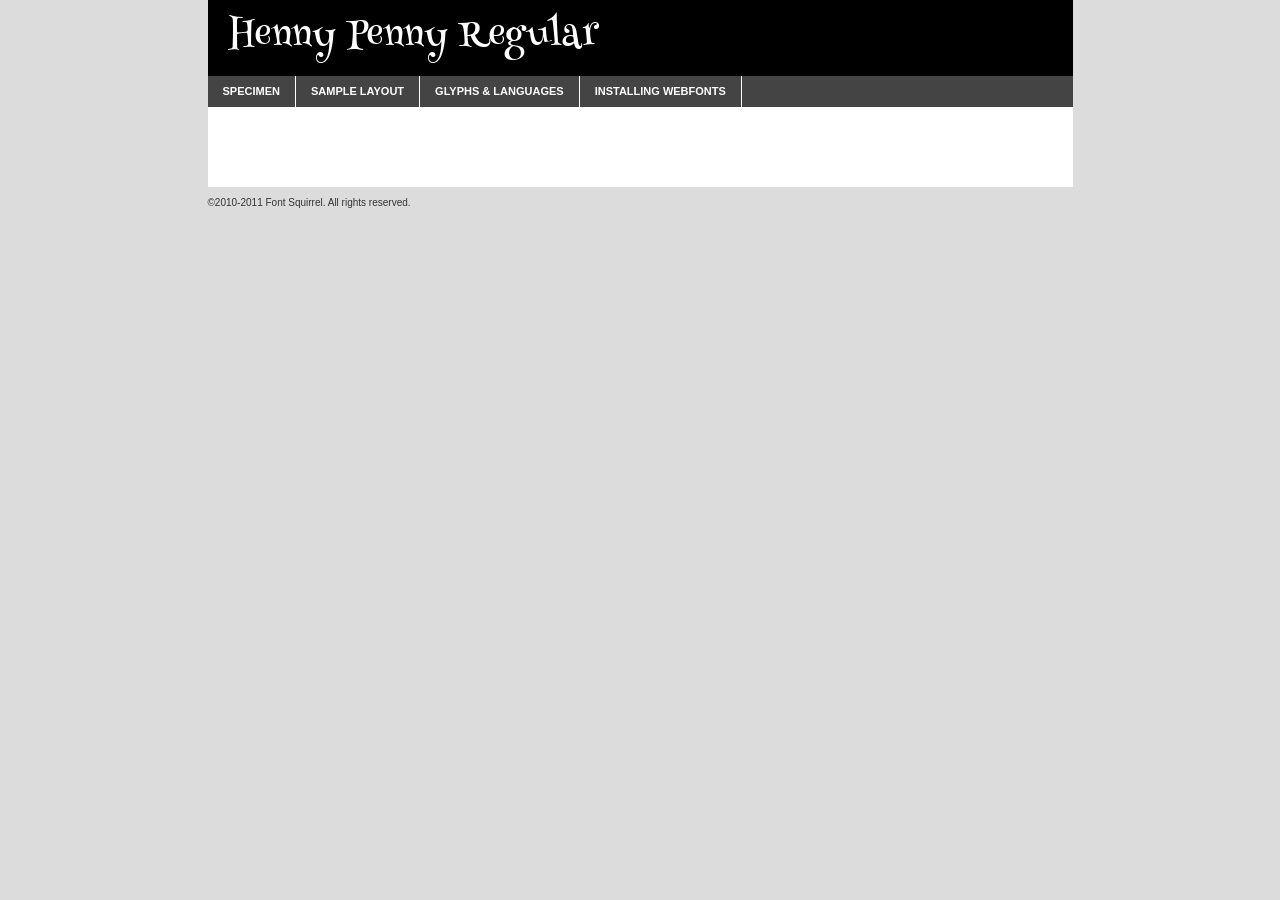
<file: app/webfont/hennypenny-regular-demo.html>
<!DOCTYPE html PUBLIC "-//W3C//DTD XHTML 1.0 Transitional//EN"
	"http://www.w3.org/TR/xhtml1/DTD/xhtml1-transitional.dtd">

<html xmlns="http://www.w3.org/1999/xhtml" xml:lang="en" lang="en">
<head>
	<meta http-equiv="Content-Type" content="text/html; charset=utf-8" />
	<script src="http://ajax.googleapis.com/ajax/libs/jquery/1.7.2/jquery.min.js" type="text/javascript" charset="utf-8"></script>
	<script src="specimen_files/easytabs.js" type="text/javascript" charset="utf-8"></script>
	<link rel="stylesheet" href="specimen_files/specimen_stylesheet.css" type="text/css" charset="utf-8" />
	<link rel="stylesheet" href="stylesheet.css" type="text/css" charset="utf-8" />

	<style type="text/css">
					body{
				font-family: 'henny_pennyregular';
							}
		</style>

	<title>Henny Penny Regular Specimen</title>
	
	
	<script type="text/javascript" charset="utf-8">
		$(document).ready(function() {
			$('#container').easyTabs({defaultContent:1});
		});
	</script>
</head>

<body>
<div id="container">
	<div id="header">
		Henny Penny Regular	</div>
	<ul class="tabs">
		<li><a href="#specimen">Specimen</a></li>
		<li><a href="#layout">Sample Layout</a></li>
				<li><a href="#glyphs">Glyphs &amp; Languages</a></li>
		<li><a href="#installing">Installing Webfonts</a></li>
		
	</ul>
	
	<div id="main_content">

		
			<div id="specimen">
		
				<div class="section">
					<div class="grid12 firstcol">
						<div class="huge">AaBb</div>
					</div>
				</div>
		
				<div class="section">
					<div class="glyph_range">A&#x200B;B&#x200b;C&#x200b;D&#x200b;E&#x200b;F&#x200b;G&#x200b;H&#x200b;I&#x200b;J&#x200b;K&#x200b;L&#x200b;M&#x200b;N&#x200b;O&#x200b;P&#x200b;Q&#x200b;R&#x200b;S&#x200b;T&#x200b;U&#x200b;V&#x200b;W&#x200b;X&#x200b;Y&#x200b;Z&#x200b;a&#x200b;b&#x200b;c&#x200b;d&#x200b;e&#x200b;f&#x200b;g&#x200b;h&#x200b;i&#x200b;j&#x200b;k&#x200b;l&#x200b;m&#x200b;n&#x200b;o&#x200b;p&#x200b;q&#x200b;r&#x200b;s&#x200b;t&#x200b;u&#x200b;v&#x200b;w&#x200b;x&#x200b;y&#x200b;z&#x200b;1&#x200b;2&#x200b;3&#x200b;4&#x200b;5&#x200b;6&#x200b;7&#x200b;8&#x200b;9&#x200b;0&#x200b;&amp;&#x200b;.&#x200b;,&#x200b;?&#x200b;!&#x200b;&#64;&#x200b;(&#x200b;)&#x200b;#&#x200b;$&#x200b;%&#x200b;*&#x200b;+&#x200b;-&#x200b;=&#x200b;:&#x200b;;</div>
				</div>
				<div class="section">
					<div class="grid12 firstcol">
						<table class="sample_table">
							<tr><td>10</td><td class="size10">abcdefghijklmnopqrstuvwxyzABCDEFGHIJKLMNOPQRSTUVWXYZ0123456789abcdefghijklmnopqrstuvwxyzABCDEFGHIJKLMNOPQRSTUVWXYZ0123456789abcdefghijklmnopqrstuvwxyzABCDEFGHIJKLMNOPQRSTUVWXYZ</td></tr>
							<tr><td>11</td><td class="size11">abcdefghijklmnopqrstuvwxyzABCDEFGHIJKLMNOPQRSTUVWXYZ0123456789abcdefghijklmnopqrstuvwxyzABCDEFGHIJKLMNOPQRSTUVWXYZ0123456789abcdefghijklmnopqrstuvwxyzABCDEFGHIJKLMNOPQRSTUVWXYZ</td></tr>
							<tr><td>12</td><td class="size12">abcdefghijklmnopqrstuvwxyzABCDEFGHIJKLMNOPQRSTUVWXYZ0123456789abcdefghijklmnopqrstuvwxyzABCDEFGHIJKLMNOPQRSTUVWXYZ0123456789abcdefghijklmnopqrstuvwxyzABCDEFGHIJKLMNOPQRSTUVWXYZ</td></tr>
							<tr><td>13</td><td class="size13">abcdefghijklmnopqrstuvwxyzABCDEFGHIJKLMNOPQRSTUVWXYZ0123456789abcdefghijklmnopqrstuvwxyzABCDEFGHIJKLMNOPQRSTUVWXYZ0123456789abcdefghijklmnopqrstuvwxyzABCDEFGHIJKLMNOPQRSTUVWXYZ</td></tr>
							<tr><td>14</td><td class="size14">abcdefghijklmnopqrstuvwxyzABCDEFGHIJKLMNOPQRSTUVWXYZ0123456789abcdefghijklmnopqrstuvwxyzABCDEFGHIJKLMNOPQRSTUVWXYZ0123456789abcdefghijklmnopqrstuvwxyzABCDEFGHIJKLMNOPQRSTUVWXYZ</td></tr>
							<tr><td>16</td><td class="size16">abcdefghijklmnopqrstuvwxyzABCDEFGHIJKLMNOPQRSTUVWXYZ0123456789abcdefghijklmnopqrstuvwxyzABCDEFGHIJKLMNOPQRSTUVWXYZ</td></tr>
							<tr><td>18</td><td class="size18">abcdefghijklmnopqrstuvwxyzABCDEFGHIJKLMNOPQRSTUVWXYZ0123456789abcdefghijklmnopqrstuvwxyzABCDEFGHIJKLMNOPQRSTUVWXYZ</td></tr>
							<tr><td>20</td><td class="size20">abcdefghijklmnopqrstuvwxyzABCDEFGHIJKLMNOPQRSTUVWXYZ0123456789abcdefghijklmnopqrstuvwxyzABCDEFGHIJKLMNOPQRSTUVWXYZ</td></tr>
							<tr><td>24</td><td class="size24">abcdefghijklmnopqrstuvwxyzABCDEFGHIJKLMNOPQRSTUVWXYZ0123456789abcdefghijklmnopqrstuvwxyzABCDEFGHIJKLMNOPQRSTUVWXYZ</td></tr>
							<tr><td>30</td><td class="size30">abcdefghijklmnopqrstuvwxyzABCDEFGHIJKLMNOPQRSTUVWXYZ0123456789abcdefghijklmnopqrstuvwxyzABCDEFGHIJKLMNOPQRSTUVWXYZ</td></tr>
							<tr><td>36</td><td class="size36">abcdefghijklmnopqrstuvwxyzABCDEFGHIJKLMNOPQRSTUVWXYZ0123456789abcdefghijklmnopqrstuvwxyzABCDEFGHIJKLMNOPQRSTUVWXYZ</td></tr>
							<tr><td>48</td><td class="size48">abcdefghijklmnopqrstuvwxyzABCDEFGHIJKLMNOPQRSTUVWXYZ0123456789abcdefghijklmnopqrstuvwxyzABCDEFGHIJKLMNOPQRSTUVWXYZ</td></tr>
							<tr><td>60</td><td class="size60">abcdefghijklmnopqrstuvwxyzABCDEFGHIJKLMNOPQRSTUVWXYZ0123456789abcdefghijklmnopqrstuvwxyzABCDEFGHIJKLMNOPQRSTUVWXYZ</td></tr>
							<tr><td>72</td><td class="size72">abcdefghijklmnopqrstuvwxyzABCDEFGHIJKLMNOPQRSTUVWXYZ0123456789abcdefghijklmnopqrstuvwxyzABCDEFGHIJKLMNOPQRSTUVWXYZ</td></tr>
							<tr><td>90</td><td class="size90">abcdefghijklmnopqrstuvwxyzABCDEFGHIJKLMNOPQRSTUVWXYZ0123456789abcdefghijklmnopqrstuvwxyzABCDEFGHIJKLMNOPQRSTUVWXYZ</td></tr>
						</table>
				
					</div>
			
				</div>
		
		
		
								<div class="section" id="bodycomparison">


										<div id="xheight">
				<div class="fontbody">&#x25FC;&#x25FC;&#x25FC;&#x25FC;&#x25FC;&#x25FC;&#x25FC;&#x25FC;&#x25FC;&#x25FC;&#x25FC;&#x25FC;&#x25FC;&#x25FC;&#x25FC;&#x25FC;&#x25FC;&#x25FC;&#x25FC;&#x25FC;&#x25FC;&#x25FC;&#x25FC;&#x25FC;&#x25FC;&#x25FC;&#x25FC;&#x25FC;&#x25FC;&#x25FC;&#x25FC;&#x25FC;&#x25FC;&#x25FC;&#x25FC;&#x25FC;&#x25FC;&#x25FC;&#x25FC;&#x25FC;&#x25FC;&#x25FC;&#x25FC;&#x25FC;&#x25FC;&#x25FC;&#x25FC;&#x25FC;&#x25FC;&#x25FC;&#x25FC;&#x25FC;&#x25FC;&#x25FC;&#x25FC;&#x25FC;&#x25FC;&#x25FC;&#x25FC;&#x25FC;&#x25FC;&#x25FC;&#x25FC;&#x25FC;&#x25FC;&#x25FC;&#x25FC;&#x25FC;&#x25FC;&#x25FC;&#x25FC;&#x25FC;&#x25FC;&#x25FC;&#x25FC;&#x25FC;&#x25FC;&#x25FC;&#x25FC;&#x25FC;&#x25FC;&#x25FC;&#x25FC;&#x25FC;&#x25FC;&#x25FC;&#x25FC;&#x25FC;&#x25FC;&#x25FC;&#x25FC;&#x25FC;&#x25FC;&#x25FC;&#x25FC;&#x25FC;&#x25FC;&#x25FC;&#x25FC;body</div><div class="arialbody">body</div><div class="verdanabody">body</div><div class="georgiabody">body</div></div>
										<div class="fontbody" style="z-index:1">
											body<span>Henny Penny Regular</span>
										</div>
										<div class="arialbody" style="z-index:1">
											body<span>Arial</span>
										</div>
										<div class="verdanabody" style="z-index:1">
											body<span>Verdana</span>
										</div>
										<div class="georgiabody" style="z-index:1">
											body<span>Georgia</span>
										</div>



								</div>
		
		
				<div class="section psample psample_row1" id="">
					
					<div class="grid2 firstcol">
						<p class="size10"><span>10.</span>Aenean lacinia bibendum nulla sed consectetur. Fusce dapibus, tellus ac cursus commodo, tortor mauris condimentum nibh, ut fermentum massa justo sit amet risus. Nullam id dolor id nibh ultricies vehicula ut id elit. Cum sociis natoque penatibus et magnis dis parturient montes, nascetur ridiculus mus. Nulla vitae elit libero, a pharetra augue.</p>
			
					</div>
					<div class="grid3">
						<p class="size11"><span>11.</span>Aenean lacinia bibendum nulla sed consectetur. Fusce dapibus, tellus ac cursus commodo, tortor mauris condimentum nibh, ut fermentum massa justo sit amet risus. Nullam id dolor id nibh ultricies vehicula ut id elit. Cum sociis natoque penatibus et magnis dis parturient montes, nascetur ridiculus mus. Nulla vitae elit libero, a pharetra augue.</p>
			
					</div>
					<div class="grid3">
						<p class="size12"><span>12.</span>Aenean lacinia bibendum nulla sed consectetur. Fusce dapibus, tellus ac cursus commodo, tortor mauris condimentum nibh, ut fermentum massa justo sit amet risus. Nullam id dolor id nibh ultricies vehicula ut id elit. Cum sociis natoque penatibus et magnis dis parturient montes, nascetur ridiculus mus. Nulla vitae elit libero, a pharetra augue.</p>
			
					</div>
					<div class="grid4">
						<p class="size13"><span>13.</span>Aenean lacinia bibendum nulla sed consectetur. Fusce dapibus, tellus ac cursus commodo, tortor mauris condimentum nibh, ut fermentum massa justo sit amet risus. Nullam id dolor id nibh ultricies vehicula ut id elit. Cum sociis natoque penatibus et magnis dis parturient montes, nascetur ridiculus mus. Nulla vitae elit libero, a pharetra augue.</p>
			
					</div>
					<div class="white_blend"></div>
					
				</div>
				<div class="section psample psample_row2" id="">
					<div class="grid3 firstcol">
						<p class="size14"><span>14.</span>Aenean lacinia bibendum nulla sed consectetur. Fusce dapibus, tellus ac cursus commodo, tortor mauris condimentum nibh, ut fermentum massa justo sit amet risus. Nullam id dolor id nibh ultricies vehicula ut id elit. Cum sociis natoque penatibus et magnis dis parturient montes, nascetur ridiculus mus. Nulla vitae elit libero, a pharetra augue.</p>
			
					</div>
					<div class="grid4">
						<p class="size16"><span>16.</span>Aenean lacinia bibendum nulla sed consectetur. Fusce dapibus, tellus ac cursus commodo, tortor mauris condimentum nibh, ut fermentum massa justo sit amet risus. Nullam id dolor id nibh ultricies vehicula ut id elit. Cum sociis natoque penatibus et magnis dis parturient montes, nascetur ridiculus mus. Nulla vitae elit libero, a pharetra augue.</p>
			
					</div>
					<div class="grid5">
						<p class="size18"><span>18.</span>Aenean lacinia bibendum nulla sed consectetur. Fusce dapibus, tellus ac cursus commodo, tortor mauris condimentum nibh, ut fermentum massa justo sit amet risus. Nullam id dolor id nibh ultricies vehicula ut id elit. Cum sociis natoque penatibus et magnis dis parturient montes, nascetur ridiculus mus. Nulla vitae elit libero, a pharetra augue.</p>
			
					</div>

					<div class="white_blend"></div>

				</div>
				
				<div class="section psample psample_row3" id="">
					<div class="grid5 firstcol">
						<p class="size20"><span>20.</span>Aenean lacinia bibendum nulla sed consectetur. Fusce dapibus, tellus ac cursus commodo, tortor mauris condimentum nibh, ut fermentum massa justo sit amet risus. Nullam id dolor id nibh ultricies vehicula ut id elit. Cum sociis natoque penatibus et magnis dis parturient montes, nascetur ridiculus mus. Nulla vitae elit libero, a pharetra augue.</p>
					</div>
					<div class="grid7">
						<p class="size24"><span>24.</span>Aenean lacinia bibendum nulla sed consectetur. Fusce dapibus, tellus ac cursus commodo, tortor mauris condimentum nibh, ut fermentum massa justo sit amet risus. Nullam id dolor id nibh ultricies vehicula ut id elit. Cum sociis natoque penatibus et magnis dis parturient montes, nascetur ridiculus mus. Nulla vitae elit libero, a pharetra augue.</p>
					</div>
					
					<div class="white_blend"></div>
					
				</div>
				
				<div class="section psample psample_row4" id="">
					<div class="grid12 firstcol">
						<p class="size30"><span>30.</span>Aenean lacinia bibendum nulla sed consectetur. Fusce dapibus, tellus ac cursus commodo, tortor mauris condimentum nibh, ut fermentum massa justo sit amet risus. Nullam id dolor id nibh ultricies vehicula ut id elit. Cum sociis natoque penatibus et magnis dis parturient montes, nascetur ridiculus mus. Nulla vitae elit libero, a pharetra augue.</p>
					</div>
					<div class="white_blend"></div>
					
				</div>
				
				
				
				<div class="section psample psample_row1 fullreverse">
					<div class="grid2 firstcol">
						<p class="size10"><span>10.</span>Aenean lacinia bibendum nulla sed consectetur. Fusce dapibus, tellus ac cursus commodo, tortor mauris condimentum nibh, ut fermentum massa justo sit amet risus. Nullam id dolor id nibh ultricies vehicula ut id elit. Cum sociis natoque penatibus et magnis dis parturient montes, nascetur ridiculus mus. Nulla vitae elit libero, a pharetra augue.</p>
			
					</div>
					<div class="grid3">
						<p class="size11"><span>11.</span>Aenean lacinia bibendum nulla sed consectetur. Fusce dapibus, tellus ac cursus commodo, tortor mauris condimentum nibh, ut fermentum massa justo sit amet risus. Nullam id dolor id nibh ultricies vehicula ut id elit. Cum sociis natoque penatibus et magnis dis parturient montes, nascetur ridiculus mus. Nulla vitae elit libero, a pharetra augue.</p>
			
					</div>
					<div class="grid3">
						<p class="size12"><span>12.</span>Aenean lacinia bibendum nulla sed consectetur. Fusce dapibus, tellus ac cursus commodo, tortor mauris condimentum nibh, ut fermentum massa justo sit amet risus. Nullam id dolor id nibh ultricies vehicula ut id elit. Cum sociis natoque penatibus et magnis dis parturient montes, nascetur ridiculus mus. Nulla vitae elit libero, a pharetra augue.</p>
			
					</div>
					<div class="grid4">
						<p class="size13"><span>13.</span>Aenean lacinia bibendum nulla sed consectetur. Fusce dapibus, tellus ac cursus commodo, tortor mauris condimentum nibh, ut fermentum massa justo sit amet risus. Nullam id dolor id nibh ultricies vehicula ut id elit. Cum sociis natoque penatibus et magnis dis parturient montes, nascetur ridiculus mus. Nulla vitae elit libero, a pharetra augue.</p>
			
					</div>
					<div class="black_blend"></div>
					
				</div>
				
				<div class="section psample psample_row2 fullreverse">
					<div class="grid3 firstcol">
						<p class="size14"><span>14.</span>Aenean lacinia bibendum nulla sed consectetur. Fusce dapibus, tellus ac cursus commodo, tortor mauris condimentum nibh, ut fermentum massa justo sit amet risus. Nullam id dolor id nibh ultricies vehicula ut id elit. Cum sociis natoque penatibus et magnis dis parturient montes, nascetur ridiculus mus. Nulla vitae elit libero, a pharetra augue.</p>
			
					</div>
					<div class="grid4">
						<p class="size16"><span>16.</span>Aenean lacinia bibendum nulla sed consectetur. Fusce dapibus, tellus ac cursus commodo, tortor mauris condimentum nibh, ut fermentum massa justo sit amet risus. Nullam id dolor id nibh ultricies vehicula ut id elit. Cum sociis natoque penatibus et magnis dis parturient montes, nascetur ridiculus mus. Nulla vitae elit libero, a pharetra augue.</p>
			
					</div>
					<div class="grid5">
						<p class="size18"><span>18.</span>Aenean lacinia bibendum nulla sed consectetur. Fusce dapibus, tellus ac cursus commodo, tortor mauris condimentum nibh, ut fermentum massa justo sit amet risus. Nullam id dolor id nibh ultricies vehicula ut id elit. Cum sociis natoque penatibus et magnis dis parturient montes, nascetur ridiculus mus. Nulla vitae elit libero, a pharetra augue.</p>
			
					</div>
					<div class="black_blend"></div>

				</div>
				
				<div class="section psample fullreverse psample_row3" id="">
					<div class="grid5 firstcol">
						<p class="size20"><span>20.</span>Aenean lacinia bibendum nulla sed consectetur. Fusce dapibus, tellus ac cursus commodo, tortor mauris condimentum nibh, ut fermentum massa justo sit amet risus. Nullam id dolor id nibh ultricies vehicula ut id elit. Cum sociis natoque penatibus et magnis dis parturient montes, nascetur ridiculus mus. Nulla vitae elit libero, a pharetra augue.</p>
					</div>
					<div class="grid7">
						<p class="size24"><span>24.</span>Aenean lacinia bibendum nulla sed consectetur. Fusce dapibus, tellus ac cursus commodo, tortor mauris condimentum nibh, ut fermentum massa justo sit amet risus. Nullam id dolor id nibh ultricies vehicula ut id elit. Cum sociis natoque penatibus et magnis dis parturient montes, nascetur ridiculus mus. Nulla vitae elit libero, a pharetra augue.</p>
					</div>
					
					<div class="black_blend"></div>
					
				</div>
				
				<div class="section psample fullreverse psample_row4" id="" style="border-bottom: 20px #000 solid;">
					<div class="grid12 firstcol">
						<p class="size30"><span>30.</span>Aenean lacinia bibendum nulla sed consectetur. Fusce dapibus, tellus ac cursus commodo, tortor mauris condimentum nibh, ut fermentum massa justo sit amet risus. Nullam id dolor id nibh ultricies vehicula ut id elit. Cum sociis natoque penatibus et magnis dis parturient montes, nascetur ridiculus mus. Nulla vitae elit libero, a pharetra augue.</p>
					</div>
					<div class="black_blend"></div>
					
				</div>
				
				
				
				
			</div>
			
			<div id="layout">
				
				<div class="section">
					
					<div class="grid12 firstcol">
						<h1>Lorem Ipsum Dolor</h1>
						<h2>Etiam porta sem malesuada magna mollis euismod</h2>
						
						<p class="byline">By <a href="#link">Aenean Lacinia</a></p>
					</div>
				</div>
				<div class="section">
					<div class="grid8 firstcol">
						<p class="large">Donec sed odio dui. Morbi leo risus, porta ac consectetur ac, vestibulum at eros. Fusce dapibus, tellus ac cursus commodo, tortor mauris condimentum nibh, ut fermentum massa justo sit amet risus. </p>

						
						<h3>Pellentesque ornare sem</h3>

						<p>Maecenas sed diam eget risus varius blandit sit amet non magna. Maecenas faucibus mollis interdum. Donec ullamcorper nulla non metus auctor fringilla. Nullam id dolor id nibh ultricies vehicula ut id elit. Nullam id dolor id nibh ultricies vehicula ut id elit. </p>

						<p>Aenean eu leo quam. Pellentesque ornare sem lacinia quam venenatis vestibulum. Lorem ipsum dolor sit amet, consectetur adipiscing elit. Cum sociis natoque penatibus et magnis dis parturient montes, nascetur ridiculus mus. </p>

						<p>Nulla vitae elit libero, a pharetra augue. Praesent commodo cursus magna, vel scelerisque nisl consectetur et. Aenean lacinia bibendum nulla sed consectetur. </p>

						<p>Nullam quis risus eget urna mollis ornare vel eu leo. Nullam quis risus eget urna mollis ornare vel eu leo. Maecenas sed diam eget risus varius blandit sit amet non magna. Donec ullamcorper nulla non metus auctor fringilla. </p>

						<h3>Cras mattis consectetur</h3>

						<p>Aenean eu leo quam. Pellentesque ornare sem lacinia quam venenatis vestibulum. Aenean lacinia bibendum nulla sed consectetur. Integer posuere erat a ante venenatis dapibus posuere velit aliquet. Cras mattis consectetur purus sit amet fermentum. </p>

						<p>Nullam id dolor id nibh ultricies vehicula ut id elit. Nullam quis risus eget urna mollis ornare vel eu leo. Cras mattis consectetur purus sit amet fermentum.</p>
					</div>
					
					<div class="grid4 sidebar">
						
						<div class="box reverse">
							<p class="last">Nullam quis risus eget urna mollis ornare vel eu leo. Donec ullamcorper nulla non metus auctor fringilla. Cras mattis consectetur purus sit amet fermentum. Sed posuere consectetur est at lobortis. Lorem ipsum dolor sit amet, consectetur adipiscing elit. </p>
						</div>
						
						<p class="caption">Maecenas sed diam eget risus varius.</p>

						<p>Vestibulum id ligula porta felis euismod semper. Integer posuere erat a ante venenatis dapibus posuere velit aliquet. Vestibulum id ligula porta felis euismod semper. Sed posuere consectetur est at lobortis. Maecenas sed diam eget risus varius blandit sit amet non magna. Fusce dapibus, tellus ac cursus commodo, tortor mauris condimentum nibh, ut fermentum massa justo sit amet risus. </p>

					

						<p>Duis mollis, est non commodo luctus, nisi erat porttitor ligula, eget lacinia odio sem nec elit. Aenean lacinia bibendum nulla sed consectetur. Vivamus sagittis lacus vel augue laoreet rutrum faucibus dolor auctor. Aenean lacinia bibendum nulla sed consectetur. Nullam quis risus eget urna mollis ornare vel eu leo. </p>

						<p>Praesent commodo cursus magna, vel scelerisque nisl consectetur et. Donec ullamcorper nulla non metus auctor fringilla. Maecenas faucibus mollis interdum. Fusce dapibus, tellus ac cursus commodo, tortor mauris condimentum nibh, ut fermentum massa justo sit amet risus. </p>

					</div>
				</div>
				
			</div>


			



		<div id="glyphs">
			<div class="section">
				<div class="grid12 firstcol">
			
				<h1>Language Support</h1>
				<p>The subset of Henny Penny Regular in this kit supports the following languages:<br />
			
					Albanian, Basque, Breton, Chamorro, Danish, English, Faroese, Finnish, Frisian, Galician, German, Icelandic, Italian, Malagasy, Norwegian, Portuguese, Spanish, Swedish				</p>
				<h1>Glyph Chart</h1>
				<p>The subset of Henny Penny Regular in this kit includes all the glyphs listed below. Unicode entities are included above each glyph to help you insert individual characters into your layout.</p>
				<div id="glyph_chart">
			
																														 <div><p>&amp;#13;</p>&#13;</div>
																				 <div><p>&amp;#32;</p>&#32;</div>
																				 <div><p>&amp;#33;</p>&#33;</div>
																				 <div><p>&amp;#34;</p>&#34;</div>
																				 <div><p>&amp;#35;</p>&#35;</div>
																				 <div><p>&amp;#36;</p>&#36;</div>
																				 <div><p>&amp;#37;</p>&#37;</div>
																				 <div><p>&amp;#38;</p>&#38;</div>
																				 <div><p>&amp;#39;</p>&#39;</div>
																				 <div><p>&amp;#40;</p>&#40;</div>
																				 <div><p>&amp;#41;</p>&#41;</div>
																				 <div><p>&amp;#42;</p>&#42;</div>
																				 <div><p>&amp;#43;</p>&#43;</div>
																				 <div><p>&amp;#44;</p>&#44;</div>
																				 <div><p>&amp;#45;</p>&#45;</div>
																				 <div><p>&amp;#46;</p>&#46;</div>
																				 <div><p>&amp;#47;</p>&#47;</div>
																				 <div><p>&amp;#48;</p>&#48;</div>
																				 <div><p>&amp;#49;</p>&#49;</div>
																				 <div><p>&amp;#50;</p>&#50;</div>
																				 <div><p>&amp;#51;</p>&#51;</div>
																				 <div><p>&amp;#52;</p>&#52;</div>
																				 <div><p>&amp;#53;</p>&#53;</div>
																				 <div><p>&amp;#54;</p>&#54;</div>
																				 <div><p>&amp;#55;</p>&#55;</div>
																				 <div><p>&amp;#56;</p>&#56;</div>
																				 <div><p>&amp;#57;</p>&#57;</div>
																				 <div><p>&amp;#58;</p>&#58;</div>
																				 <div><p>&amp;#59;</p>&#59;</div>
																				 <div><p>&amp;#60;</p>&#60;</div>
																				 <div><p>&amp;#61;</p>&#61;</div>
																				 <div><p>&amp;#62;</p>&#62;</div>
																				 <div><p>&amp;#63;</p>&#63;</div>
																				 <div><p>&amp;#64;</p>&#64;</div>
																				 <div><p>&amp;#65;</p>&#65;</div>
																				 <div><p>&amp;#66;</p>&#66;</div>
																				 <div><p>&amp;#67;</p>&#67;</div>
																				 <div><p>&amp;#68;</p>&#68;</div>
																				 <div><p>&amp;#69;</p>&#69;</div>
																				 <div><p>&amp;#70;</p>&#70;</div>
																				 <div><p>&amp;#71;</p>&#71;</div>
																				 <div><p>&amp;#72;</p>&#72;</div>
																				 <div><p>&amp;#73;</p>&#73;</div>
																				 <div><p>&amp;#74;</p>&#74;</div>
																				 <div><p>&amp;#75;</p>&#75;</div>
																				 <div><p>&amp;#76;</p>&#76;</div>
																				 <div><p>&amp;#77;</p>&#77;</div>
																				 <div><p>&amp;#78;</p>&#78;</div>
																				 <div><p>&amp;#79;</p>&#79;</div>
																				 <div><p>&amp;#80;</p>&#80;</div>
																				 <div><p>&amp;#81;</p>&#81;</div>
																				 <div><p>&amp;#82;</p>&#82;</div>
																				 <div><p>&amp;#83;</p>&#83;</div>
																				 <div><p>&amp;#84;</p>&#84;</div>
																				 <div><p>&amp;#85;</p>&#85;</div>
																				 <div><p>&amp;#86;</p>&#86;</div>
																				 <div><p>&amp;#87;</p>&#87;</div>
																				 <div><p>&amp;#88;</p>&#88;</div>
																				 <div><p>&amp;#89;</p>&#89;</div>
																				 <div><p>&amp;#90;</p>&#90;</div>
																				 <div><p>&amp;#91;</p>&#91;</div>
																				 <div><p>&amp;#92;</p>&#92;</div>
																				 <div><p>&amp;#93;</p>&#93;</div>
																				 <div><p>&amp;#94;</p>&#94;</div>
																				 <div><p>&amp;#95;</p>&#95;</div>
																				 <div><p>&amp;#96;</p>&#96;</div>
																				 <div><p>&amp;#97;</p>&#97;</div>
																				 <div><p>&amp;#98;</p>&#98;</div>
																				 <div><p>&amp;#99;</p>&#99;</div>
																				 <div><p>&amp;#100;</p>&#100;</div>
																				 <div><p>&amp;#101;</p>&#101;</div>
																				 <div><p>&amp;#102;</p>&#102;</div>
																				 <div><p>&amp;#103;</p>&#103;</div>
																				 <div><p>&amp;#104;</p>&#104;</div>
																				 <div><p>&amp;#105;</p>&#105;</div>
																				 <div><p>&amp;#106;</p>&#106;</div>
																				 <div><p>&amp;#107;</p>&#107;</div>
																				 <div><p>&amp;#108;</p>&#108;</div>
																				 <div><p>&amp;#109;</p>&#109;</div>
																				 <div><p>&amp;#110;</p>&#110;</div>
																				 <div><p>&amp;#111;</p>&#111;</div>
																				 <div><p>&amp;#112;</p>&#112;</div>
																				 <div><p>&amp;#113;</p>&#113;</div>
																				 <div><p>&amp;#114;</p>&#114;</div>
																				 <div><p>&amp;#115;</p>&#115;</div>
																				 <div><p>&amp;#116;</p>&#116;</div>
																				 <div><p>&amp;#117;</p>&#117;</div>
																				 <div><p>&amp;#118;</p>&#118;</div>
																				 <div><p>&amp;#119;</p>&#119;</div>
																				 <div><p>&amp;#120;</p>&#120;</div>
																				 <div><p>&amp;#121;</p>&#121;</div>
																				 <div><p>&amp;#122;</p>&#122;</div>
																				 <div><p>&amp;#123;</p>&#123;</div>
																				 <div><p>&amp;#124;</p>&#124;</div>
																				 <div><p>&amp;#125;</p>&#125;</div>
																				 <div><p>&amp;#126;</p>&#126;</div>
																				 <div><p>&amp;#160;</p>&#160;</div>
																				 <div><p>&amp;#161;</p>&#161;</div>
																				 <div><p>&amp;#162;</p>&#162;</div>
																				 <div><p>&amp;#163;</p>&#163;</div>
																				 <div><p>&amp;#164;</p>&#164;</div>
																				 <div><p>&amp;#165;</p>&#165;</div>
																				 <div><p>&amp;#166;</p>&#166;</div>
																				 <div><p>&amp;#167;</p>&#167;</div>
																				 <div><p>&amp;#168;</p>&#168;</div>
																				 <div><p>&amp;#169;</p>&#169;</div>
																				 <div><p>&amp;#170;</p>&#170;</div>
																				 <div><p>&amp;#171;</p>&#171;</div>
																				 <div><p>&amp;#172;</p>&#172;</div>
																				 <div><p>&amp;#173;</p>&#173;</div>
																				 <div><p>&amp;#174;</p>&#174;</div>
																				 <div><p>&amp;#175;</p>&#175;</div>
																				 <div><p>&amp;#176;</p>&#176;</div>
																				 <div><p>&amp;#177;</p>&#177;</div>
																				 <div><p>&amp;#178;</p>&#178;</div>
																				 <div><p>&amp;#179;</p>&#179;</div>
																				 <div><p>&amp;#180;</p>&#180;</div>
																				 <div><p>&amp;#182;</p>&#182;</div>
																				 <div><p>&amp;#183;</p>&#183;</div>
																				 <div><p>&amp;#184;</p>&#184;</div>
																				 <div><p>&amp;#185;</p>&#185;</div>
																				 <div><p>&amp;#186;</p>&#186;</div>
																				 <div><p>&amp;#187;</p>&#187;</div>
																				 <div><p>&amp;#188;</p>&#188;</div>
																				 <div><p>&amp;#189;</p>&#189;</div>
																				 <div><p>&amp;#190;</p>&#190;</div>
																				 <div><p>&amp;#191;</p>&#191;</div>
																				 <div><p>&amp;#192;</p>&#192;</div>
																				 <div><p>&amp;#193;</p>&#193;</div>
																				 <div><p>&amp;#194;</p>&#194;</div>
																				 <div><p>&amp;#195;</p>&#195;</div>
																				 <div><p>&amp;#196;</p>&#196;</div>
																				 <div><p>&amp;#197;</p>&#197;</div>
																				 <div><p>&amp;#198;</p>&#198;</div>
																				 <div><p>&amp;#199;</p>&#199;</div>
																				 <div><p>&amp;#200;</p>&#200;</div>
																				 <div><p>&amp;#201;</p>&#201;</div>
																				 <div><p>&amp;#202;</p>&#202;</div>
																				 <div><p>&amp;#203;</p>&#203;</div>
																				 <div><p>&amp;#204;</p>&#204;</div>
																				 <div><p>&amp;#205;</p>&#205;</div>
																				 <div><p>&amp;#206;</p>&#206;</div>
																				 <div><p>&amp;#207;</p>&#207;</div>
																				 <div><p>&amp;#208;</p>&#208;</div>
																				 <div><p>&amp;#209;</p>&#209;</div>
																				 <div><p>&amp;#210;</p>&#210;</div>
																				 <div><p>&amp;#211;</p>&#211;</div>
																				 <div><p>&amp;#212;</p>&#212;</div>
																				 <div><p>&amp;#213;</p>&#213;</div>
																				 <div><p>&amp;#214;</p>&#214;</div>
																				 <div><p>&amp;#215;</p>&#215;</div>
																				 <div><p>&amp;#216;</p>&#216;</div>
																				 <div><p>&amp;#217;</p>&#217;</div>
																				 <div><p>&amp;#218;</p>&#218;</div>
																				 <div><p>&amp;#219;</p>&#219;</div>
																				 <div><p>&amp;#220;</p>&#220;</div>
																				 <div><p>&amp;#221;</p>&#221;</div>
																				 <div><p>&amp;#222;</p>&#222;</div>
																				 <div><p>&amp;#223;</p>&#223;</div>
																				 <div><p>&amp;#224;</p>&#224;</div>
																				 <div><p>&amp;#225;</p>&#225;</div>
																				 <div><p>&amp;#226;</p>&#226;</div>
																				 <div><p>&amp;#227;</p>&#227;</div>
																				 <div><p>&amp;#228;</p>&#228;</div>
																				 <div><p>&amp;#229;</p>&#229;</div>
																				 <div><p>&amp;#230;</p>&#230;</div>
																				 <div><p>&amp;#231;</p>&#231;</div>
																				 <div><p>&amp;#232;</p>&#232;</div>
																				 <div><p>&amp;#233;</p>&#233;</div>
																				 <div><p>&amp;#234;</p>&#234;</div>
																				 <div><p>&amp;#235;</p>&#235;</div>
																				 <div><p>&amp;#236;</p>&#236;</div>
																				 <div><p>&amp;#237;</p>&#237;</div>
																				 <div><p>&amp;#238;</p>&#238;</div>
																				 <div><p>&amp;#239;</p>&#239;</div>
																				 <div><p>&amp;#240;</p>&#240;</div>
																				 <div><p>&amp;#241;</p>&#241;</div>
																				 <div><p>&amp;#242;</p>&#242;</div>
																				 <div><p>&amp;#243;</p>&#243;</div>
																				 <div><p>&amp;#244;</p>&#244;</div>
																				 <div><p>&amp;#245;</p>&#245;</div>
																				 <div><p>&amp;#246;</p>&#246;</div>
																				 <div><p>&amp;#247;</p>&#247;</div>
																				 <div><p>&amp;#248;</p>&#248;</div>
																				 <div><p>&amp;#249;</p>&#249;</div>
																				 <div><p>&amp;#250;</p>&#250;</div>
																				 <div><p>&amp;#251;</p>&#251;</div>
																				 <div><p>&amp;#252;</p>&#252;</div>
																				 <div><p>&amp;#253;</p>&#253;</div>
																				 <div><p>&amp;#254;</p>&#254;</div>
																				 <div><p>&amp;#255;</p>&#255;</div>
																				 <div><p>&amp;#338;</p>&#338;</div>
																				 <div><p>&amp;#339;</p>&#339;</div>
																				 <div><p>&amp;#710;</p>&#710;</div>
																				 <div><p>&amp;#732;</p>&#732;</div>
																				 <div><p>&amp;#8192;</p>&#8192;</div>
																				 <div><p>&amp;#8193;</p>&#8193;</div>
																				 <div><p>&amp;#8194;</p>&#8194;</div>
																				 <div><p>&amp;#8195;</p>&#8195;</div>
																				 <div><p>&amp;#8196;</p>&#8196;</div>
																				 <div><p>&amp;#8197;</p>&#8197;</div>
																				 <div><p>&amp;#8198;</p>&#8198;</div>
																				 <div><p>&amp;#8199;</p>&#8199;</div>
																				 <div><p>&amp;#8200;</p>&#8200;</div>
																				 <div><p>&amp;#8201;</p>&#8201;</div>
																				 <div><p>&amp;#8202;</p>&#8202;</div>
																				 <div><p>&amp;#8208;</p>&#8208;</div>
																				 <div><p>&amp;#8209;</p>&#8209;</div>
																				 <div><p>&amp;#8210;</p>&#8210;</div>
																				 <div><p>&amp;#8211;</p>&#8211;</div>
																				 <div><p>&amp;#8212;</p>&#8212;</div>
																				 <div><p>&amp;#8216;</p>&#8216;</div>
																				 <div><p>&amp;#8217;</p>&#8217;</div>
																				 <div><p>&amp;#8218;</p>&#8218;</div>
																				 <div><p>&amp;#8220;</p>&#8220;</div>
																				 <div><p>&amp;#8221;</p>&#8221;</div>
																				 <div><p>&amp;#8222;</p>&#8222;</div>
																				 <div><p>&amp;#8226;</p>&#8226;</div>
																				 <div><p>&amp;#8239;</p>&#8239;</div>
																				 <div><p>&amp;#8249;</p>&#8249;</div>
																				 <div><p>&amp;#8250;</p>&#8250;</div>
																				 <div><p>&amp;#8287;</p>&#8287;</div>
																				 <div><p>&amp;#8364;</p>&#8364;</div>
																				 <div><p>&amp;#9724;</p>&#9724;</div>
																												</div>	
				</div>
		
		
			</div>
		</div>
		
		
		<div id="specs">
			
		</div>
	
		<div id="installing">
			<div class="section">
				<div class="grid7 firstcol">
					<h1>Installing Webfonts</h1>
					
					<p>Webfonts are supported by all major browser platforms but not all in the same way. There are currently four different font formats that must be included in order to target all browsers. This includes TTF, WOFF, EOT and SVG.</p>
					
					<h2>1. Upload your webfonts</h2>
					<p>You must upload your webfont kit to your website. They should be in or near the same directory as your CSS files.</p>
					
					<h2>2. Include the webfont stylesheet</h2>
					<p>A special CSS @font-face declaration helps the various browsers select the appropriate font it needs without causing you a bunch of headaches. Learn more about this syntax by reading the <a href="http://www.fontspring.com/blog/further-hardening-of-the-bulletproof-syntax">Fontspring blog post</a> about it. The code for it is as follows:</p>


<code>
@font-face{ 
	font-family: 'MyWebFont';
	src: url('WebFont.eot');
	src: url('WebFont.eot?#iefix') format('embedded-opentype'),
	     url('WebFont.woff') format('woff'),
	     url('WebFont.ttf') format('truetype'),
	     url('WebFont.svg#webfont') format('svg');
}
</code>

	<p>We've already gone ahead and generated the code for you. All you have to do is link to the stylesheet in your HTML, like this:</p>
	<code>&lt;link rel=&quot;stylesheet&quot; href=&quot;stylesheet.css&quot; type=&quot;text/css&quot; charset=&quot;utf-8&quot; /&gt;</code>

					<h2>3. Modify your own stylesheet</h2>
					<p>To take advantage of your new fonts, you must tell your stylesheet to use them. Look at the original @font-face declaration above and find the property called "font-family." The name linked there will be what you use to reference the font. Prepend that webfont name to the font stack in the "font-family" property, inside the selector you want to change. For example:</p>
<code>p { font-family: 'WebFont', Arial, sans-serif; }</code>

<h2>4. Test</h2>
<p>Getting webfonts to work cross-browser <em>can</em> be tricky. Use the information in the sidebar to help you if you find that fonts aren't loading in a particular browser.</p>
				</div>
				
				<div class="grid5 sidebar">
					<div class="box">
						<h2>Troubleshooting<br />Font-Face Problems</h2>
						<p>Having trouble getting your webfonts to load in your new website? Here are some tips to sort out what might be the problem.</p>

						<h3>Fonts not showing in any browser</h3>

						<p>This sounds like you need to work on the plumbing. You either did not upload the fonts to the correct directory, or you did not link the fonts properly in the CSS. If you've confirmed that all this is correct and you still have a problem, take a look at your .htaccess file and see if requests are getting intercepted.</p>

						<h3>Fonts not loading in iPhone or iPad</h3>

						<p>The most common problem here is that you are serving the fonts from an IIS server. IIS refuses to serve files that have unknown MIME types. If that is the case, you must set the MIME type for SVG to "image/svg+xml" in the server settings. Follow these instructions from Microsoft if you need help.</p>

						<h3>Fonts not loading in Firefox</h3>

						<p>The primary reason for this failure? You are still using a version Firefox older than 3.5. So upgrade already! If that isn't it, then you are very likely serving fonts from a different domain. Firefox requires that all font assets be served from the same domain. Lastly it is possible that you need to add WOFF to your list of MIME types (if you are serving via IIS.)</p>

						<h3>Fonts not loading in IE</h3>

						<p>Are you looking at Internet Explorer on an actual Windows machine or are you cheating by using a service like Adobe BrowserLab? Many of these screenshot services do not render @font-face for IE. Best to test it on a real machine.</p>

						<h3>Fonts not loading in IE9</h3>

						<p>IE9, like Firefox, requires that fonts be served from the same domain as the website. Make sure that is the case.</p>
					</div>
				</div>
			</div>
			
		</div>
	
	</div>
	<div id="footer">
		<p>&copy;2010-2011 Font Squirrel. All rights reserved.</p>
	</div>
</div>
</body>
</html>
</file>
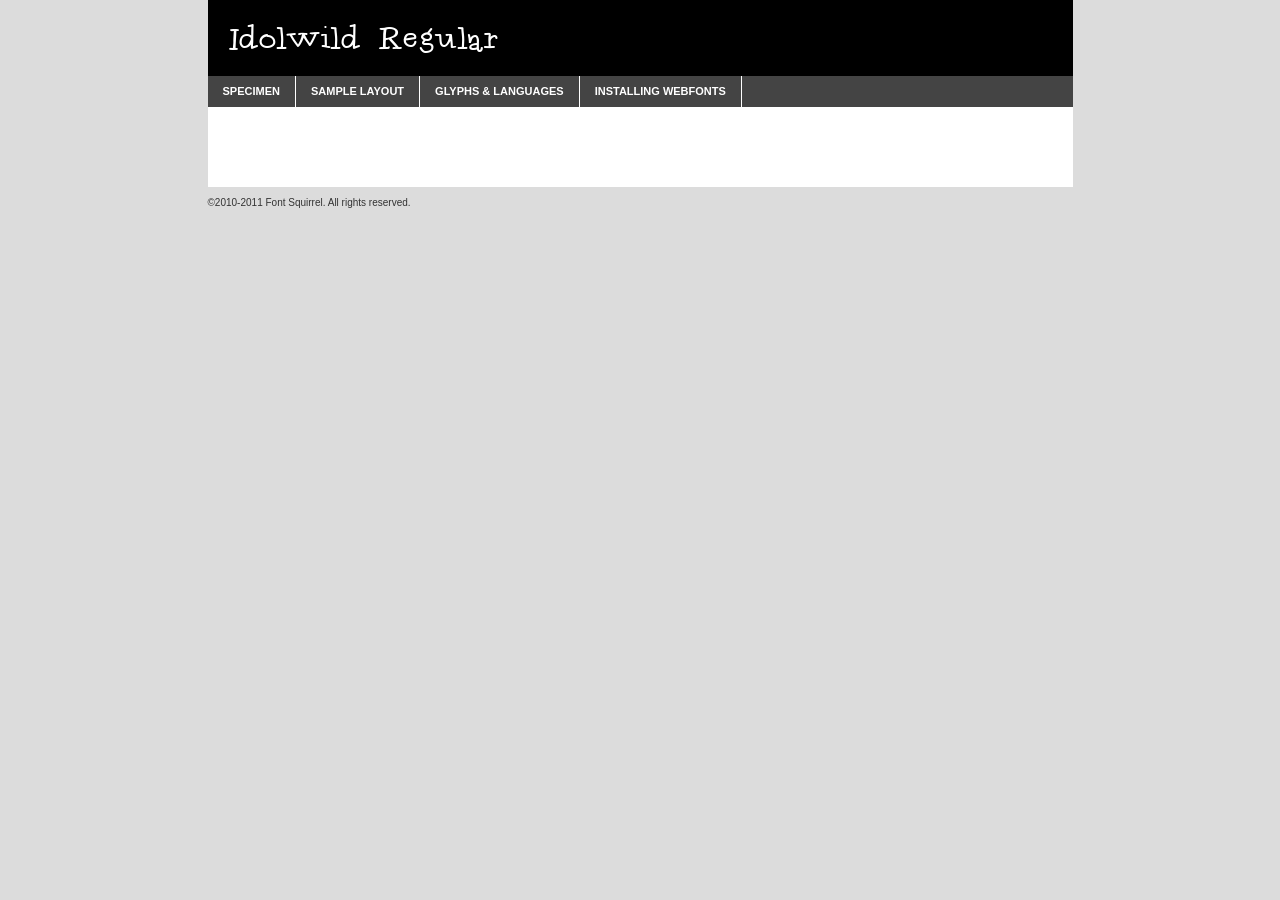
<file: app/webfont/idolwild-demo.html>
<!DOCTYPE html PUBLIC "-//W3C//DTD XHTML 1.0 Transitional//EN"
	"http://www.w3.org/TR/xhtml1/DTD/xhtml1-transitional.dtd">

<html xmlns="http://www.w3.org/1999/xhtml" xml:lang="en" lang="en">
<head>
	<meta http-equiv="Content-Type" content="text/html; charset=utf-8" />
	<script src="http://ajax.googleapis.com/ajax/libs/jquery/1.7.2/jquery.min.js" type="text/javascript" charset="utf-8"></script>
	<script src="specimen_files/easytabs.js" type="text/javascript" charset="utf-8"></script>
	<link rel="stylesheet" href="specimen_files/specimen_stylesheet.css" type="text/css" charset="utf-8" />
	<link rel="stylesheet" href="stylesheet.css" type="text/css" charset="utf-8" />

	<style type="text/css">
					body{
				font-family: 'idolwildregular';
							}
		</style>

	<title>Idolwild Regular Specimen</title>
	
	
	<script type="text/javascript" charset="utf-8">
		$(document).ready(function() {
			$('#container').easyTabs({defaultContent:1});
		});
	</script>
</head>

<body>
<div id="container">
	<div id="header">
		Idolwild Regular	</div>
	<ul class="tabs">
		<li><a href="#specimen">Specimen</a></li>
		<li><a href="#layout">Sample Layout</a></li>
				<li><a href="#glyphs">Glyphs &amp; Languages</a></li>
		<li><a href="#installing">Installing Webfonts</a></li>
		
	</ul>
	
	<div id="main_content">

		
			<div id="specimen">
		
				<div class="section">
					<div class="grid12 firstcol">
						<div class="huge">AaBb</div>
					</div>
				</div>
		
				<div class="section">
					<div class="glyph_range">A&#x200B;B&#x200b;C&#x200b;D&#x200b;E&#x200b;F&#x200b;G&#x200b;H&#x200b;I&#x200b;J&#x200b;K&#x200b;L&#x200b;M&#x200b;N&#x200b;O&#x200b;P&#x200b;Q&#x200b;R&#x200b;S&#x200b;T&#x200b;U&#x200b;V&#x200b;W&#x200b;X&#x200b;Y&#x200b;Z&#x200b;a&#x200b;b&#x200b;c&#x200b;d&#x200b;e&#x200b;f&#x200b;g&#x200b;h&#x200b;i&#x200b;j&#x200b;k&#x200b;l&#x200b;m&#x200b;n&#x200b;o&#x200b;p&#x200b;q&#x200b;r&#x200b;s&#x200b;t&#x200b;u&#x200b;v&#x200b;w&#x200b;x&#x200b;y&#x200b;z&#x200b;1&#x200b;2&#x200b;3&#x200b;4&#x200b;5&#x200b;6&#x200b;7&#x200b;8&#x200b;9&#x200b;0&#x200b;&amp;&#x200b;.&#x200b;,&#x200b;?&#x200b;!&#x200b;&#64;&#x200b;(&#x200b;)&#x200b;#&#x200b;$&#x200b;%&#x200b;*&#x200b;+&#x200b;-&#x200b;=&#x200b;:&#x200b;;</div>
				</div>
				<div class="section">
					<div class="grid12 firstcol">
						<table class="sample_table">
							<tr><td>10</td><td class="size10">abcdefghijklmnopqrstuvwxyzABCDEFGHIJKLMNOPQRSTUVWXYZ0123456789abcdefghijklmnopqrstuvwxyzABCDEFGHIJKLMNOPQRSTUVWXYZ0123456789abcdefghijklmnopqrstuvwxyzABCDEFGHIJKLMNOPQRSTUVWXYZ</td></tr>
							<tr><td>11</td><td class="size11">abcdefghijklmnopqrstuvwxyzABCDEFGHIJKLMNOPQRSTUVWXYZ0123456789abcdefghijklmnopqrstuvwxyzABCDEFGHIJKLMNOPQRSTUVWXYZ0123456789abcdefghijklmnopqrstuvwxyzABCDEFGHIJKLMNOPQRSTUVWXYZ</td></tr>
							<tr><td>12</td><td class="size12">abcdefghijklmnopqrstuvwxyzABCDEFGHIJKLMNOPQRSTUVWXYZ0123456789abcdefghijklmnopqrstuvwxyzABCDEFGHIJKLMNOPQRSTUVWXYZ0123456789abcdefghijklmnopqrstuvwxyzABCDEFGHIJKLMNOPQRSTUVWXYZ</td></tr>
							<tr><td>13</td><td class="size13">abcdefghijklmnopqrstuvwxyzABCDEFGHIJKLMNOPQRSTUVWXYZ0123456789abcdefghijklmnopqrstuvwxyzABCDEFGHIJKLMNOPQRSTUVWXYZ0123456789abcdefghijklmnopqrstuvwxyzABCDEFGHIJKLMNOPQRSTUVWXYZ</td></tr>
							<tr><td>14</td><td class="size14">abcdefghijklmnopqrstuvwxyzABCDEFGHIJKLMNOPQRSTUVWXYZ0123456789abcdefghijklmnopqrstuvwxyzABCDEFGHIJKLMNOPQRSTUVWXYZ0123456789abcdefghijklmnopqrstuvwxyzABCDEFGHIJKLMNOPQRSTUVWXYZ</td></tr>
							<tr><td>16</td><td class="size16">abcdefghijklmnopqrstuvwxyzABCDEFGHIJKLMNOPQRSTUVWXYZ0123456789abcdefghijklmnopqrstuvwxyzABCDEFGHIJKLMNOPQRSTUVWXYZ</td></tr>
							<tr><td>18</td><td class="size18">abcdefghijklmnopqrstuvwxyzABCDEFGHIJKLMNOPQRSTUVWXYZ0123456789abcdefghijklmnopqrstuvwxyzABCDEFGHIJKLMNOPQRSTUVWXYZ</td></tr>
							<tr><td>20</td><td class="size20">abcdefghijklmnopqrstuvwxyzABCDEFGHIJKLMNOPQRSTUVWXYZ0123456789abcdefghijklmnopqrstuvwxyzABCDEFGHIJKLMNOPQRSTUVWXYZ</td></tr>
							<tr><td>24</td><td class="size24">abcdefghijklmnopqrstuvwxyzABCDEFGHIJKLMNOPQRSTUVWXYZ0123456789abcdefghijklmnopqrstuvwxyzABCDEFGHIJKLMNOPQRSTUVWXYZ</td></tr>
							<tr><td>30</td><td class="size30">abcdefghijklmnopqrstuvwxyzABCDEFGHIJKLMNOPQRSTUVWXYZ0123456789abcdefghijklmnopqrstuvwxyzABCDEFGHIJKLMNOPQRSTUVWXYZ</td></tr>
							<tr><td>36</td><td class="size36">abcdefghijklmnopqrstuvwxyzABCDEFGHIJKLMNOPQRSTUVWXYZ0123456789abcdefghijklmnopqrstuvwxyzABCDEFGHIJKLMNOPQRSTUVWXYZ</td></tr>
							<tr><td>48</td><td class="size48">abcdefghijklmnopqrstuvwxyzABCDEFGHIJKLMNOPQRSTUVWXYZ0123456789abcdefghijklmnopqrstuvwxyzABCDEFGHIJKLMNOPQRSTUVWXYZ</td></tr>
							<tr><td>60</td><td class="size60">abcdefghijklmnopqrstuvwxyzABCDEFGHIJKLMNOPQRSTUVWXYZ0123456789abcdefghijklmnopqrstuvwxyzABCDEFGHIJKLMNOPQRSTUVWXYZ</td></tr>
							<tr><td>72</td><td class="size72">abcdefghijklmnopqrstuvwxyzABCDEFGHIJKLMNOPQRSTUVWXYZ0123456789abcdefghijklmnopqrstuvwxyzABCDEFGHIJKLMNOPQRSTUVWXYZ</td></tr>
							<tr><td>90</td><td class="size90">abcdefghijklmnopqrstuvwxyzABCDEFGHIJKLMNOPQRSTUVWXYZ0123456789abcdefghijklmnopqrstuvwxyzABCDEFGHIJKLMNOPQRSTUVWXYZ</td></tr>
						</table>
				
					</div>
			
				</div>
		
		
		
								<div class="section" id="bodycomparison">


										<div id="xheight">
				<div class="fontbody">&#x25FC;&#x25FC;&#x25FC;&#x25FC;&#x25FC;&#x25FC;&#x25FC;&#x25FC;&#x25FC;&#x25FC;&#x25FC;&#x25FC;&#x25FC;&#x25FC;&#x25FC;&#x25FC;&#x25FC;&#x25FC;&#x25FC;&#x25FC;&#x25FC;&#x25FC;&#x25FC;&#x25FC;&#x25FC;&#x25FC;&#x25FC;&#x25FC;&#x25FC;&#x25FC;&#x25FC;&#x25FC;&#x25FC;&#x25FC;&#x25FC;&#x25FC;&#x25FC;&#x25FC;&#x25FC;&#x25FC;&#x25FC;&#x25FC;&#x25FC;&#x25FC;&#x25FC;&#x25FC;&#x25FC;&#x25FC;&#x25FC;&#x25FC;&#x25FC;&#x25FC;&#x25FC;&#x25FC;&#x25FC;&#x25FC;&#x25FC;&#x25FC;&#x25FC;&#x25FC;&#x25FC;&#x25FC;&#x25FC;&#x25FC;&#x25FC;&#x25FC;&#x25FC;&#x25FC;&#x25FC;&#x25FC;&#x25FC;&#x25FC;&#x25FC;&#x25FC;&#x25FC;&#x25FC;&#x25FC;&#x25FC;&#x25FC;&#x25FC;&#x25FC;&#x25FC;&#x25FC;&#x25FC;&#x25FC;&#x25FC;&#x25FC;&#x25FC;&#x25FC;&#x25FC;&#x25FC;&#x25FC;&#x25FC;&#x25FC;&#x25FC;&#x25FC;&#x25FC;&#x25FC;&#x25FC;body</div><div class="arialbody">body</div><div class="verdanabody">body</div><div class="georgiabody">body</div></div>
										<div class="fontbody" style="z-index:1">
											body<span>Idolwild Regular</span>
										</div>
										<div class="arialbody" style="z-index:1">
											body<span>Arial</span>
										</div>
										<div class="verdanabody" style="z-index:1">
											body<span>Verdana</span>
										</div>
										<div class="georgiabody" style="z-index:1">
											body<span>Georgia</span>
										</div>



								</div>
		
		
				<div class="section psample psample_row1" id="">
					
					<div class="grid2 firstcol">
						<p class="size10"><span>10.</span>Aenean lacinia bibendum nulla sed consectetur. Fusce dapibus, tellus ac cursus commodo, tortor mauris condimentum nibh, ut fermentum massa justo sit amet risus. Nullam id dolor id nibh ultricies vehicula ut id elit. Cum sociis natoque penatibus et magnis dis parturient montes, nascetur ridiculus mus. Nulla vitae elit libero, a pharetra augue.</p>
			
					</div>
					<div class="grid3">
						<p class="size11"><span>11.</span>Aenean lacinia bibendum nulla sed consectetur. Fusce dapibus, tellus ac cursus commodo, tortor mauris condimentum nibh, ut fermentum massa justo sit amet risus. Nullam id dolor id nibh ultricies vehicula ut id elit. Cum sociis natoque penatibus et magnis dis parturient montes, nascetur ridiculus mus. Nulla vitae elit libero, a pharetra augue.</p>
			
					</div>
					<div class="grid3">
						<p class="size12"><span>12.</span>Aenean lacinia bibendum nulla sed consectetur. Fusce dapibus, tellus ac cursus commodo, tortor mauris condimentum nibh, ut fermentum massa justo sit amet risus. Nullam id dolor id nibh ultricies vehicula ut id elit. Cum sociis natoque penatibus et magnis dis parturient montes, nascetur ridiculus mus. Nulla vitae elit libero, a pharetra augue.</p>
			
					</div>
					<div class="grid4">
						<p class="size13"><span>13.</span>Aenean lacinia bibendum nulla sed consectetur. Fusce dapibus, tellus ac cursus commodo, tortor mauris condimentum nibh, ut fermentum massa justo sit amet risus. Nullam id dolor id nibh ultricies vehicula ut id elit. Cum sociis natoque penatibus et magnis dis parturient montes, nascetur ridiculus mus. Nulla vitae elit libero, a pharetra augue.</p>
			
					</div>
					<div class="white_blend"></div>
					
				</div>
				<div class="section psample psample_row2" id="">
					<div class="grid3 firstcol">
						<p class="size14"><span>14.</span>Aenean lacinia bibendum nulla sed consectetur. Fusce dapibus, tellus ac cursus commodo, tortor mauris condimentum nibh, ut fermentum massa justo sit amet risus. Nullam id dolor id nibh ultricies vehicula ut id elit. Cum sociis natoque penatibus et magnis dis parturient montes, nascetur ridiculus mus. Nulla vitae elit libero, a pharetra augue.</p>
			
					</div>
					<div class="grid4">
						<p class="size16"><span>16.</span>Aenean lacinia bibendum nulla sed consectetur. Fusce dapibus, tellus ac cursus commodo, tortor mauris condimentum nibh, ut fermentum massa justo sit amet risus. Nullam id dolor id nibh ultricies vehicula ut id elit. Cum sociis natoque penatibus et magnis dis parturient montes, nascetur ridiculus mus. Nulla vitae elit libero, a pharetra augue.</p>
			
					</div>
					<div class="grid5">
						<p class="size18"><span>18.</span>Aenean lacinia bibendum nulla sed consectetur. Fusce dapibus, tellus ac cursus commodo, tortor mauris condimentum nibh, ut fermentum massa justo sit amet risus. Nullam id dolor id nibh ultricies vehicula ut id elit. Cum sociis natoque penatibus et magnis dis parturient montes, nascetur ridiculus mus. Nulla vitae elit libero, a pharetra augue.</p>
			
					</div>

					<div class="white_blend"></div>

				</div>
				
				<div class="section psample psample_row3" id="">
					<div class="grid5 firstcol">
						<p class="size20"><span>20.</span>Aenean lacinia bibendum nulla sed consectetur. Fusce dapibus, tellus ac cursus commodo, tortor mauris condimentum nibh, ut fermentum massa justo sit amet risus. Nullam id dolor id nibh ultricies vehicula ut id elit. Cum sociis natoque penatibus et magnis dis parturient montes, nascetur ridiculus mus. Nulla vitae elit libero, a pharetra augue.</p>
					</div>
					<div class="grid7">
						<p class="size24"><span>24.</span>Aenean lacinia bibendum nulla sed consectetur. Fusce dapibus, tellus ac cursus commodo, tortor mauris condimentum nibh, ut fermentum massa justo sit amet risus. Nullam id dolor id nibh ultricies vehicula ut id elit. Cum sociis natoque penatibus et magnis dis parturient montes, nascetur ridiculus mus. Nulla vitae elit libero, a pharetra augue.</p>
					</div>
					
					<div class="white_blend"></div>
					
				</div>
				
				<div class="section psample psample_row4" id="">
					<div class="grid12 firstcol">
						<p class="size30"><span>30.</span>Aenean lacinia bibendum nulla sed consectetur. Fusce dapibus, tellus ac cursus commodo, tortor mauris condimentum nibh, ut fermentum massa justo sit amet risus. Nullam id dolor id nibh ultricies vehicula ut id elit. Cum sociis natoque penatibus et magnis dis parturient montes, nascetur ridiculus mus. Nulla vitae elit libero, a pharetra augue.</p>
					</div>
					<div class="white_blend"></div>
					
				</div>
				
				
				
				<div class="section psample psample_row1 fullreverse">
					<div class="grid2 firstcol">
						<p class="size10"><span>10.</span>Aenean lacinia bibendum nulla sed consectetur. Fusce dapibus, tellus ac cursus commodo, tortor mauris condimentum nibh, ut fermentum massa justo sit amet risus. Nullam id dolor id nibh ultricies vehicula ut id elit. Cum sociis natoque penatibus et magnis dis parturient montes, nascetur ridiculus mus. Nulla vitae elit libero, a pharetra augue.</p>
			
					</div>
					<div class="grid3">
						<p class="size11"><span>11.</span>Aenean lacinia bibendum nulla sed consectetur. Fusce dapibus, tellus ac cursus commodo, tortor mauris condimentum nibh, ut fermentum massa justo sit amet risus. Nullam id dolor id nibh ultricies vehicula ut id elit. Cum sociis natoque penatibus et magnis dis parturient montes, nascetur ridiculus mus. Nulla vitae elit libero, a pharetra augue.</p>
			
					</div>
					<div class="grid3">
						<p class="size12"><span>12.</span>Aenean lacinia bibendum nulla sed consectetur. Fusce dapibus, tellus ac cursus commodo, tortor mauris condimentum nibh, ut fermentum massa justo sit amet risus. Nullam id dolor id nibh ultricies vehicula ut id elit. Cum sociis natoque penatibus et magnis dis parturient montes, nascetur ridiculus mus. Nulla vitae elit libero, a pharetra augue.</p>
			
					</div>
					<div class="grid4">
						<p class="size13"><span>13.</span>Aenean lacinia bibendum nulla sed consectetur. Fusce dapibus, tellus ac cursus commodo, tortor mauris condimentum nibh, ut fermentum massa justo sit amet risus. Nullam id dolor id nibh ultricies vehicula ut id elit. Cum sociis natoque penatibus et magnis dis parturient montes, nascetur ridiculus mus. Nulla vitae elit libero, a pharetra augue.</p>
			
					</div>
					<div class="black_blend"></div>
					
				</div>
				
				<div class="section psample psample_row2 fullreverse">
					<div class="grid3 firstcol">
						<p class="size14"><span>14.</span>Aenean lacinia bibendum nulla sed consectetur. Fusce dapibus, tellus ac cursus commodo, tortor mauris condimentum nibh, ut fermentum massa justo sit amet risus. Nullam id dolor id nibh ultricies vehicula ut id elit. Cum sociis natoque penatibus et magnis dis parturient montes, nascetur ridiculus mus. Nulla vitae elit libero, a pharetra augue.</p>
			
					</div>
					<div class="grid4">
						<p class="size16"><span>16.</span>Aenean lacinia bibendum nulla sed consectetur. Fusce dapibus, tellus ac cursus commodo, tortor mauris condimentum nibh, ut fermentum massa justo sit amet risus. Nullam id dolor id nibh ultricies vehicula ut id elit. Cum sociis natoque penatibus et magnis dis parturient montes, nascetur ridiculus mus. Nulla vitae elit libero, a pharetra augue.</p>
			
					</div>
					<div class="grid5">
						<p class="size18"><span>18.</span>Aenean lacinia bibendum nulla sed consectetur. Fusce dapibus, tellus ac cursus commodo, tortor mauris condimentum nibh, ut fermentum massa justo sit amet risus. Nullam id dolor id nibh ultricies vehicula ut id elit. Cum sociis natoque penatibus et magnis dis parturient montes, nascetur ridiculus mus. Nulla vitae elit libero, a pharetra augue.</p>
			
					</div>
					<div class="black_blend"></div>

				</div>
				
				<div class="section psample fullreverse psample_row3" id="">
					<div class="grid5 firstcol">
						<p class="size20"><span>20.</span>Aenean lacinia bibendum nulla sed consectetur. Fusce dapibus, tellus ac cursus commodo, tortor mauris condimentum nibh, ut fermentum massa justo sit amet risus. Nullam id dolor id nibh ultricies vehicula ut id elit. Cum sociis natoque penatibus et magnis dis parturient montes, nascetur ridiculus mus. Nulla vitae elit libero, a pharetra augue.</p>
					</div>
					<div class="grid7">
						<p class="size24"><span>24.</span>Aenean lacinia bibendum nulla sed consectetur. Fusce dapibus, tellus ac cursus commodo, tortor mauris condimentum nibh, ut fermentum massa justo sit amet risus. Nullam id dolor id nibh ultricies vehicula ut id elit. Cum sociis natoque penatibus et magnis dis parturient montes, nascetur ridiculus mus. Nulla vitae elit libero, a pharetra augue.</p>
					</div>
					
					<div class="black_blend"></div>
					
				</div>
				
				<div class="section psample fullreverse psample_row4" id="" style="border-bottom: 20px #000 solid;">
					<div class="grid12 firstcol">
						<p class="size30"><span>30.</span>Aenean lacinia bibendum nulla sed consectetur. Fusce dapibus, tellus ac cursus commodo, tortor mauris condimentum nibh, ut fermentum massa justo sit amet risus. Nullam id dolor id nibh ultricies vehicula ut id elit. Cum sociis natoque penatibus et magnis dis parturient montes, nascetur ridiculus mus. Nulla vitae elit libero, a pharetra augue.</p>
					</div>
					<div class="black_blend"></div>
					
				</div>
				
				
				
				
			</div>
			
			<div id="layout">
				
				<div class="section">
					
					<div class="grid12 firstcol">
						<h1>Lorem Ipsum Dolor</h1>
						<h2>Etiam porta sem malesuada magna mollis euismod</h2>
						
						<p class="byline">By <a href="#link">Aenean Lacinia</a></p>
					</div>
				</div>
				<div class="section">
					<div class="grid8 firstcol">
						<p class="large">Donec sed odio dui. Morbi leo risus, porta ac consectetur ac, vestibulum at eros. Fusce dapibus, tellus ac cursus commodo, tortor mauris condimentum nibh, ut fermentum massa justo sit amet risus. </p>

						
						<h3>Pellentesque ornare sem</h3>

						<p>Maecenas sed diam eget risus varius blandit sit amet non magna. Maecenas faucibus mollis interdum. Donec ullamcorper nulla non metus auctor fringilla. Nullam id dolor id nibh ultricies vehicula ut id elit. Nullam id dolor id nibh ultricies vehicula ut id elit. </p>

						<p>Aenean eu leo quam. Pellentesque ornare sem lacinia quam venenatis vestibulum. Lorem ipsum dolor sit amet, consectetur adipiscing elit. Cum sociis natoque penatibus et magnis dis parturient montes, nascetur ridiculus mus. </p>

						<p>Nulla vitae elit libero, a pharetra augue. Praesent commodo cursus magna, vel scelerisque nisl consectetur et. Aenean lacinia bibendum nulla sed consectetur. </p>

						<p>Nullam quis risus eget urna mollis ornare vel eu leo. Nullam quis risus eget urna mollis ornare vel eu leo. Maecenas sed diam eget risus varius blandit sit amet non magna. Donec ullamcorper nulla non metus auctor fringilla. </p>

						<h3>Cras mattis consectetur</h3>

						<p>Aenean eu leo quam. Pellentesque ornare sem lacinia quam venenatis vestibulum. Aenean lacinia bibendum nulla sed consectetur. Integer posuere erat a ante venenatis dapibus posuere velit aliquet. Cras mattis consectetur purus sit amet fermentum. </p>

						<p>Nullam id dolor id nibh ultricies vehicula ut id elit. Nullam quis risus eget urna mollis ornare vel eu leo. Cras mattis consectetur purus sit amet fermentum.</p>
					</div>
					
					<div class="grid4 sidebar">
						
						<div class="box reverse">
							<p class="last">Nullam quis risus eget urna mollis ornare vel eu leo. Donec ullamcorper nulla non metus auctor fringilla. Cras mattis consectetur purus sit amet fermentum. Sed posuere consectetur est at lobortis. Lorem ipsum dolor sit amet, consectetur adipiscing elit. </p>
						</div>
						
						<p class="caption">Maecenas sed diam eget risus varius.</p>

						<p>Vestibulum id ligula porta felis euismod semper. Integer posuere erat a ante venenatis dapibus posuere velit aliquet. Vestibulum id ligula porta felis euismod semper. Sed posuere consectetur est at lobortis. Maecenas sed diam eget risus varius blandit sit amet non magna. Fusce dapibus, tellus ac cursus commodo, tortor mauris condimentum nibh, ut fermentum massa justo sit amet risus. </p>

					

						<p>Duis mollis, est non commodo luctus, nisi erat porttitor ligula, eget lacinia odio sem nec elit. Aenean lacinia bibendum nulla sed consectetur. Vivamus sagittis lacus vel augue laoreet rutrum faucibus dolor auctor. Aenean lacinia bibendum nulla sed consectetur. Nullam quis risus eget urna mollis ornare vel eu leo. </p>

						<p>Praesent commodo cursus magna, vel scelerisque nisl consectetur et. Donec ullamcorper nulla non metus auctor fringilla. Maecenas faucibus mollis interdum. Fusce dapibus, tellus ac cursus commodo, tortor mauris condimentum nibh, ut fermentum massa justo sit amet risus. </p>

					</div>
				</div>
				
			</div>


			



		<div id="glyphs">
			<div class="section">
				<div class="grid12 firstcol">
			
				<h1>Language Support</h1>
				<p>The subset of Idolwild Regular in this kit supports the following languages:<br />
			
					English				</p>
				<h1>Glyph Chart</h1>
				<p>The subset of Idolwild Regular in this kit includes all the glyphs listed below. Unicode entities are included above each glyph to help you insert individual characters into your layout.</p>
				<div id="glyph_chart">
			
																														 <div><p>&amp;#13;</p>&#13;</div>
																				 <div><p>&amp;#32;</p>&#32;</div>
																				 <div><p>&amp;#33;</p>&#33;</div>
																				 <div><p>&amp;#34;</p>&#34;</div>
																				 <div><p>&amp;#35;</p>&#35;</div>
																				 <div><p>&amp;#36;</p>&#36;</div>
																				 <div><p>&amp;#37;</p>&#37;</div>
																				 <div><p>&amp;#38;</p>&#38;</div>
																				 <div><p>&amp;#39;</p>&#39;</div>
																				 <div><p>&amp;#40;</p>&#40;</div>
																				 <div><p>&amp;#41;</p>&#41;</div>
																				 <div><p>&amp;#42;</p>&#42;</div>
																				 <div><p>&amp;#43;</p>&#43;</div>
																				 <div><p>&amp;#44;</p>&#44;</div>
																				 <div><p>&amp;#45;</p>&#45;</div>
																				 <div><p>&amp;#46;</p>&#46;</div>
																				 <div><p>&amp;#47;</p>&#47;</div>
																				 <div><p>&amp;#48;</p>&#48;</div>
																				 <div><p>&amp;#49;</p>&#49;</div>
																				 <div><p>&amp;#50;</p>&#50;</div>
																				 <div><p>&amp;#51;</p>&#51;</div>
																				 <div><p>&amp;#52;</p>&#52;</div>
																				 <div><p>&amp;#53;</p>&#53;</div>
																				 <div><p>&amp;#54;</p>&#54;</div>
																				 <div><p>&amp;#55;</p>&#55;</div>
																				 <div><p>&amp;#56;</p>&#56;</div>
																				 <div><p>&amp;#57;</p>&#57;</div>
																				 <div><p>&amp;#58;</p>&#58;</div>
																				 <div><p>&amp;#59;</p>&#59;</div>
																				 <div><p>&amp;#60;</p>&#60;</div>
																				 <div><p>&amp;#61;</p>&#61;</div>
																				 <div><p>&amp;#62;</p>&#62;</div>
																				 <div><p>&amp;#63;</p>&#63;</div>
																				 <div><p>&amp;#64;</p>&#64;</div>
																				 <div><p>&amp;#65;</p>&#65;</div>
																				 <div><p>&amp;#66;</p>&#66;</div>
																				 <div><p>&amp;#67;</p>&#67;</div>
																				 <div><p>&amp;#68;</p>&#68;</div>
																				 <div><p>&amp;#69;</p>&#69;</div>
																				 <div><p>&amp;#70;</p>&#70;</div>
																				 <div><p>&amp;#71;</p>&#71;</div>
																				 <div><p>&amp;#72;</p>&#72;</div>
																				 <div><p>&amp;#73;</p>&#73;</div>
																				 <div><p>&amp;#74;</p>&#74;</div>
																				 <div><p>&amp;#75;</p>&#75;</div>
																				 <div><p>&amp;#76;</p>&#76;</div>
																				 <div><p>&amp;#77;</p>&#77;</div>
																				 <div><p>&amp;#78;</p>&#78;</div>
																				 <div><p>&amp;#79;</p>&#79;</div>
																				 <div><p>&amp;#80;</p>&#80;</div>
																				 <div><p>&amp;#81;</p>&#81;</div>
																				 <div><p>&amp;#82;</p>&#82;</div>
																				 <div><p>&amp;#83;</p>&#83;</div>
																				 <div><p>&amp;#84;</p>&#84;</div>
																				 <div><p>&amp;#85;</p>&#85;</div>
																				 <div><p>&amp;#86;</p>&#86;</div>
																				 <div><p>&amp;#87;</p>&#87;</div>
																				 <div><p>&amp;#88;</p>&#88;</div>
																				 <div><p>&amp;#89;</p>&#89;</div>
																				 <div><p>&amp;#90;</p>&#90;</div>
																				 <div><p>&amp;#91;</p>&#91;</div>
																				 <div><p>&amp;#93;</p>&#93;</div>
																				 <div><p>&amp;#95;</p>&#95;</div>
																				 <div><p>&amp;#97;</p>&#97;</div>
																				 <div><p>&amp;#98;</p>&#98;</div>
																				 <div><p>&amp;#99;</p>&#99;</div>
																				 <div><p>&amp;#100;</p>&#100;</div>
																				 <div><p>&amp;#101;</p>&#101;</div>
																				 <div><p>&amp;#102;</p>&#102;</div>
																				 <div><p>&amp;#103;</p>&#103;</div>
																				 <div><p>&amp;#104;</p>&#104;</div>
																				 <div><p>&amp;#105;</p>&#105;</div>
																				 <div><p>&amp;#106;</p>&#106;</div>
																				 <div><p>&amp;#107;</p>&#107;</div>
																				 <div><p>&amp;#108;</p>&#108;</div>
																				 <div><p>&amp;#109;</p>&#109;</div>
																				 <div><p>&amp;#110;</p>&#110;</div>
																				 <div><p>&amp;#111;</p>&#111;</div>
																				 <div><p>&amp;#112;</p>&#112;</div>
																				 <div><p>&amp;#113;</p>&#113;</div>
																				 <div><p>&amp;#114;</p>&#114;</div>
																				 <div><p>&amp;#115;</p>&#115;</div>
																				 <div><p>&amp;#116;</p>&#116;</div>
																				 <div><p>&amp;#117;</p>&#117;</div>
																				 <div><p>&amp;#118;</p>&#118;</div>
																				 <div><p>&amp;#119;</p>&#119;</div>
																				 <div><p>&amp;#120;</p>&#120;</div>
																				 <div><p>&amp;#121;</p>&#121;</div>
																				 <div><p>&amp;#122;</p>&#122;</div>
																				 <div><p>&amp;#123;</p>&#123;</div>
																				 <div><p>&amp;#125;</p>&#125;</div>
																				 <div><p>&amp;#160;</p>&#160;</div>
																				 <div><p>&amp;#169;</p>&#169;</div>
																				 <div><p>&amp;#170;</p>&#170;</div>
																				 <div><p>&amp;#171;</p>&#171;</div>
																				 <div><p>&amp;#172;</p>&#172;</div>
																				 <div><p>&amp;#173;</p>&#173;</div>
																				 <div><p>&amp;#174;</p>&#174;</div>
																				 <div><p>&amp;#175;</p>&#175;</div>
																				 <div><p>&amp;#176;</p>&#176;</div>
																				 <div><p>&amp;#177;</p>&#177;</div>
																				 <div><p>&amp;#178;</p>&#178;</div>
																				 <div><p>&amp;#179;</p>&#179;</div>
																				 <div><p>&amp;#180;</p>&#180;</div>
																				 <div><p>&amp;#181;</p>&#181;</div>
																				 <div><p>&amp;#182;</p>&#182;</div>
																				 <div><p>&amp;#183;</p>&#183;</div>
																				 <div><p>&amp;#184;</p>&#184;</div>
																				 <div><p>&amp;#185;</p>&#185;</div>
																				 <div><p>&amp;#186;</p>&#186;</div>
																				 <div><p>&amp;#187;</p>&#187;</div>
																				 <div><p>&amp;#197;</p>&#197;</div>
																				 <div><p>&amp;#198;</p>&#198;</div>
																				 <div><p>&amp;#215;</p>&#215;</div>
																				 <div><p>&amp;#216;</p>&#216;</div>
																				 <div><p>&amp;#223;</p>&#223;</div>
																				 <div><p>&amp;#229;</p>&#229;</div>
																				 <div><p>&amp;#230;</p>&#230;</div>
																				 <div><p>&amp;#240;</p>&#240;</div>
																				 <div><p>&amp;#248;</p>&#248;</div>
																				 <div><p>&amp;#8192;</p>&#8192;</div>
																				 <div><p>&amp;#8193;</p>&#8193;</div>
																				 <div><p>&amp;#8194;</p>&#8194;</div>
																				 <div><p>&amp;#8195;</p>&#8195;</div>
																				 <div><p>&amp;#8196;</p>&#8196;</div>
																				 <div><p>&amp;#8197;</p>&#8197;</div>
																				 <div><p>&amp;#8198;</p>&#8198;</div>
																				 <div><p>&amp;#8199;</p>&#8199;</div>
																				 <div><p>&amp;#8200;</p>&#8200;</div>
																				 <div><p>&amp;#8201;</p>&#8201;</div>
																				 <div><p>&amp;#8202;</p>&#8202;</div>
																				 <div><p>&amp;#8208;</p>&#8208;</div>
																				 <div><p>&amp;#8209;</p>&#8209;</div>
																				 <div><p>&amp;#8210;</p>&#8210;</div>
																				 <div><p>&amp;#8211;</p>&#8211;</div>
																				 <div><p>&amp;#8212;</p>&#8212;</div>
																				 <div><p>&amp;#8220;</p>&#8220;</div>
																				 <div><p>&amp;#8221;</p>&#8221;</div>
																				 <div><p>&amp;#8239;</p>&#8239;</div>
																				 <div><p>&amp;#8287;</p>&#8287;</div>
																				 <div><p>&amp;#9724;</p>&#9724;</div>
																												</div>	
				</div>
		
		
			</div>
		</div>
		
		
		<div id="specs">
			
		</div>
	
		<div id="installing">
			<div class="section">
				<div class="grid7 firstcol">
					<h1>Installing Webfonts</h1>
					
					<p>Webfonts are supported by all major browser platforms but not all in the same way. There are currently four different font formats that must be included in order to target all browsers. This includes TTF, WOFF, EOT and SVG.</p>
					
					<h2>1. Upload your webfonts</h2>
					<p>You must upload your webfont kit to your website. They should be in or near the same directory as your CSS files.</p>
					
					<h2>2. Include the webfont stylesheet</h2>
					<p>A special CSS @font-face declaration helps the various browsers select the appropriate font it needs without causing you a bunch of headaches. Learn more about this syntax by reading the <a href="http://www.fontspring.com/blog/further-hardening-of-the-bulletproof-syntax">Fontspring blog post</a> about it. The code for it is as follows:</p>


<code>
@font-face{ 
	font-family: 'MyWebFont';
	src: url('WebFont.eot');
	src: url('WebFont.eot?#iefix') format('embedded-opentype'),
	     url('WebFont.woff') format('woff'),
	     url('WebFont.ttf') format('truetype'),
	     url('WebFont.svg#webfont') format('svg');
}
</code>

	<p>We've already gone ahead and generated the code for you. All you have to do is link to the stylesheet in your HTML, like this:</p>
	<code>&lt;link rel=&quot;stylesheet&quot; href=&quot;stylesheet.css&quot; type=&quot;text/css&quot; charset=&quot;utf-8&quot; /&gt;</code>

					<h2>3. Modify your own stylesheet</h2>
					<p>To take advantage of your new fonts, you must tell your stylesheet to use them. Look at the original @font-face declaration above and find the property called "font-family." The name linked there will be what you use to reference the font. Prepend that webfont name to the font stack in the "font-family" property, inside the selector you want to change. For example:</p>
<code>p { font-family: 'WebFont', Arial, sans-serif; }</code>

<h2>4. Test</h2>
<p>Getting webfonts to work cross-browser <em>can</em> be tricky. Use the information in the sidebar to help you if you find that fonts aren't loading in a particular browser.</p>
				</div>
				
				<div class="grid5 sidebar">
					<div class="box">
						<h2>Troubleshooting<br />Font-Face Problems</h2>
						<p>Having trouble getting your webfonts to load in your new website? Here are some tips to sort out what might be the problem.</p>

						<h3>Fonts not showing in any browser</h3>

						<p>This sounds like you need to work on the plumbing. You either did not upload the fonts to the correct directory, or you did not link the fonts properly in the CSS. If you've confirmed that all this is correct and you still have a problem, take a look at your .htaccess file and see if requests are getting intercepted.</p>

						<h3>Fonts not loading in iPhone or iPad</h3>

						<p>The most common problem here is that you are serving the fonts from an IIS server. IIS refuses to serve files that have unknown MIME types. If that is the case, you must set the MIME type for SVG to "image/svg+xml" in the server settings. Follow these instructions from Microsoft if you need help.</p>

						<h3>Fonts not loading in Firefox</h3>

						<p>The primary reason for this failure? You are still using a version Firefox older than 3.5. So upgrade already! If that isn't it, then you are very likely serving fonts from a different domain. Firefox requires that all font assets be served from the same domain. Lastly it is possible that you need to add WOFF to your list of MIME types (if you are serving via IIS.)</p>

						<h3>Fonts not loading in IE</h3>

						<p>Are you looking at Internet Explorer on an actual Windows machine or are you cheating by using a service like Adobe BrowserLab? Many of these screenshot services do not render @font-face for IE. Best to test it on a real machine.</p>

						<h3>Fonts not loading in IE9</h3>

						<p>IE9, like Firefox, requires that fonts be served from the same domain as the website. Make sure that is the case.</p>
					</div>
				</div>
			</div>
			
		</div>
	
	</div>
	<div id="footer">
		<p>&copy;2010-2011 Font Squirrel. All rights reserved.</p>
	</div>
</div>
</body>
</html>
</file>
<file: app/daxline_font/specimen_files/specimen_stylesheet.css>
@import url('grid_12-825-55-15.css');

/*  
	CSS Reset by Eric Meyer - Released under Public Domain
    http://meyerweb.com/eric/tools/css/reset/
*/
html, body, div, span, applet, object, iframe,
h1, h2, h3, h4, h5, h6, p, blockquote, pre,
a, abbr, acronym, address, big, cite, code,
del, dfn, em, font, img, ins, kbd, q, s, samp,
small, strike, strong, sub, sup, tt, var,
b, u, i, center, dl, dt, dd, ol, ul, li,
fieldset, form, label, legend, table, 
caption, tbody, tfoot, thead, tr, th, td 
                  {margin: 0;padding: 0;border: 0;outline: 0;
                  font-size: 100%;vertical-align: baseline;
                  background: transparent;}
body              {line-height: 1;}
ol, ul            {list-style: none;}
blockquote, q     {quotes: none;}
blockquote:before, blockquote:after,
q:before, q:after {content: '';	content: none;}
:focus            {outline: 0;}
ins               {text-decoration: none;}
del               {text-decoration: line-through;}
table             {border-collapse: collapse;border-spacing: 0;}




body {
	color: #000;
	background-color: #dcdcdc;
}

a {
	text-decoration: none;
	color: #1883ba;
}

h1{
	font-size: 32px;
	font-weight: normal;
	font-style: normal;
	margin-bottom: 18px;
}

h2{
	font-size: 18px;
}

#container {
	width: 865px;
	margin: 0px auto;
}


#header {
	padding: 20px;
	font-size: 36px;
	background-color: #000;
	color: #fff;
}

#header span {
	color: #666;
}
#main_content {
	background-color: #fff;
	padding: 60px 20px 20px;
}


#footer p {
	margin: 0;
	padding-top: 10px;
	padding-bottom: 50px;
	color: #333;
	font: 10px Arial, sans-serif;
}

.tabs {
	width: 100%;
	height: 31px;
	background-color: #444;
}
.tabs li {
	float:  left;
	margin: 0;
	overflow: hidden;
	background-color: #444;
}
.tabs li a {
	display: block;
	color: #fff;
	text-decoration: none;
	font: bold 11px/11px 'Arial';
	text-transform: uppercase;
	padding: 10px 15px;
	border-right: 1px solid #fff;
}

.tabs li a:hover {
		background-color: #00b3ff;

}

.tabs li.active a {
	color:  #000;
	background-color: #fff;
}



div.huge {
	
	font-size: 300px;
	line-height: 1em;
	padding: 0;
	letter-spacing: -.02em;
	overflow: hidden;
}
div.glyph_range {
	font-size: 72px;
	line-height: 1.1em;
}

.size10{ font-size: 10px; }
.size11{ font-size: 11px; }
.size12{ font-size: 12px; }
.size13{ font-size: 13px; }
.size14{ font-size: 14px; }
.size16{ font-size: 16px; }
.size18{ font-size: 18px; }
.size20{ font-size: 20px; }
.size24{ font-size: 24px; }
.size30{ font-size: 30px; }
.size36{ font-size: 36px; }
.size48{ font-size: 48px; }
.size60{ font-size: 60px; }
.size72{ font-size: 72px; }
.size90{ font-size: 90px; }


.psample_row1 {	height: 120px;}
.psample_row1 {	height: 120px;}
.psample_row2 {	height: 160px;}
.psample_row3 {	height: 160px;}
.psample_row4 {	height: 160px;}

.psample {
	overflow: hidden;
	position: relative;
}
.psample p {
	line-height: 1.3em;
	display: block;
	overflow: hidden;
	margin: 0;
}

.psample span {
	margin-right: .5em;
}

.white_blend {
	width: 100%;
	height: 61px;
	background-image: url([data-uri]);
	position: absolute;
	bottom: 0;
}
.black_blend {
	width: 100%;
	height: 61px;
	background-image: url([data-uri]);
	position: absolute;
	bottom: 0;
}
.fullreverse {
	background:  #000 !important;
	color:  #fff !important;
	margin-left: -20px;
	padding-left: 20px;
	margin-right: -20px;
	padding-right: 20px;
	padding: 20px;
	margin-bottom:0;
}


.sample_table td {
	padding-top: 3px;
	padding-bottom:5px;
	padding-left: 5px;
	vertical-align: middle;
	line-height: 1.2em;
}

.sample_table td:first-child {
	background-color: #eee;
	text-align: right;
	padding-right: 5px;
	padding-left: 0;
	padding: 5px;
	font: 11px/12px "Courier New", Courier, mono;
}

code {
	white-space: pre;
	background-color: #eee;
	display: block;
	padding: 10px;
	margin-bottom: 18px;
	overflow: auto;
}


.bottom,.last 	{margin-bottom:0 !important; padding-bottom:0 !important;}

.box  { 
  padding: 18px; 
  margin-bottom: 18px; 
  background: #eee; 
}

.reverse,.reversed { background:  #000 !important;color:  #fff !important; border: none !important;}

#bodycomparison {
	position: relative;
	overflow: hidden;
	font-size: 72px;
	height: 90px;
	white-space: nowrap;
}

#bodycomparison div{
	font-size: 72px;
	line-height: 90px;
	display: inline;
	margin: 0 15px 0 0;
	padding: 0;
}

#bodycomparison div span{
	font: 10px Arial;
	position: absolute;
	left: 0;
}
#xheight {
	float: none;
	position: absolute;
	color: #d9f3ff;
	font-size: 72px;
	line-height: 90px;
}

.fontbody {
 position: relative;
}
.arialbody{
	font-family: Arial;
	position: relative;
}
.verdanabody{
	font-family: Verdana;
	position: relative;
}
.georgiabody{
	font-family: Georgia;
	position: relative;
}

/* @group Layout page
 */

#layout h1 {
	font-size: 36px;
	line-height: 42px;
	font-weight: normal;
	font-style: normal;
}

#layout h2 {
	font-size: 24px;
	line-height: 23px;
	font-weight: normal;
	font-style: normal;
}

#layout h3 {
	font-size: 22px;
	line-height: 1.4em;
	margin-top: 1em;
	font-weight: normal;
	font-style: normal;
}


#layout p.byline {
	font-size: 12px;
	margin-top: 18px;
	line-height: 12px;
	margin-bottom: 0;
}
#layout p {
	font-size: 14px;
	line-height: 21px;
	margin-bottom: .5em;
}

#layout p.large{
	font-size: 18px;
	line-height: 26px;
}

#layout .sidebar p{
	font-size: 12px;
	line-height: 1.4em;
}

#layout p.caption {
	font-size: 10px;
	margin-top: -16px;
	margin-bottom: 18px;
}

/* @end */

/* @group Glyphs */

#glyph_chart div{
	background-color: #d9f3ff;
	color: black;
	float: left;
	font-size: 36px;
	height: 1.2em;
	line-height: 1.2em;
	margin-bottom: 1px;
	margin-right: 1px;
	text-align: center;
	width: 1.2em;
	position: relative;
	padding: .6em .2em .2em;
}

#glyph_chart div p {
	position: absolute;
	left: 0;
	top: 0;
	display: block;
	text-align: center;
	font: bold 9px Arial, sans-serif;
	background-color: #3a768f;
	width: 100%;
	color: #fff;
	padding: 2px 0;
}


#glyphs h1 {
	font-family: Arial, sans-serif;
}
/* @end */

/* @group Installing */

#installing {
	font: 13px Arial, sans-serif;
}

#installing p,
#glyphs p{
	line-height: 1.2em;
	margin-bottom: 18px;
	font: 13px Arial, sans-serif;
}



#installing h3{
	font-size: 15px;
	margin-top: 18px;
}

/* @end */

#rendering h1 {
	font-family: Arial, sans-serif;
}
.render_table td {
	font: 11px "Courier New", Courier, mono;
	vertical-align: middle;
}
</file>
<file: app/daxline_font/stylesheet.css>
/* Generated by Font Squirrel (http://www.fontsquirrel.com) on February 14, 2014 */



@font-face {
    font-family: 'daxlineprobold';
    src: url('daxlinepro-bold-webfont.eot');
    src: url('daxlinepro-bold-webfont.eot?#iefix') format('embedded-opentype'),
         url('daxlinepro-bold-webfont.woff') format('woff'),
         url('daxlinepro-bold-webfont.ttf') format('truetype'),
         url('daxlinepro-bold-webfont.svg#daxlineprobold') format('svg');
    font-weight: normal;
    font-style: normal;

}




@font-face {
    font-family: 'daxlineprolight';
    src: url('daxlinepro-light-webfont.eot');
    src: url('daxlinepro-light-webfont.eot?#iefix') format('embedded-opentype'),
         url('daxlinepro-light-webfont.woff') format('woff'),
         url('daxlinepro-light-webfont.ttf') format('truetype'),
         url('daxlinepro-light-webfont.svg#daxlineprolight') format('svg');
    font-weight: normal;
    font-style: normal;

}




@font-face {
    font-family: 'daxlinepromedium';
    src: url('daxlinepro-medium-webfont.eot');
    src: url('daxlinepro-medium-webfont.eot?#iefix') format('embedded-opentype'),
         url('daxlinepro-medium-webfont.woff') format('woff'),
         url('daxlinepro-medium-webfont.ttf') format('truetype'),
         url('daxlinepro-medium-webfont.svg#daxlinepromedium') format('svg');
    font-weight: normal;
    font-style: normal;

}
</file>
<file: app/webfont/specimen_files/specimen_stylesheet.css>
@import url('grid_12-825-55-15.css');

/*  
	CSS Reset by Eric Meyer - Released under Public Domain
    http://meyerweb.com/eric/tools/css/reset/
*/
html, body, div, span, applet, object, iframe,
h1, h2, h3, h4, h5, h6, p, blockquote, pre,
a, abbr, acronym, address, big, cite, code,
del, dfn, em, font, img, ins, kbd, q, s, samp,
small, strike, strong, sub, sup, tt, var,
b, u, i, center, dl, dt, dd, ol, ul, li,
fieldset, form, label, legend, table, 
caption, tbody, tfoot, thead, tr, th, td 
                  {margin: 0;padding: 0;border: 0;outline: 0;
                  font-size: 100%;vertical-align: baseline;
                  background: transparent;}
body              {line-height: 1;}
ol, ul            {list-style: none;}
blockquote, q     {quotes: none;}
blockquote:before, blockquote:after,
q:before, q:after {content: '';	content: none;}
:focus            {outline: 0;}
ins               {text-decoration: none;}
del               {text-decoration: line-through;}
table             {border-collapse: collapse;border-spacing: 0;}




body {
	color: #000;
	background-color: #dcdcdc;
}

a {
	text-decoration: none;
	color: #1883ba;
}

h1{
	font-size: 32px;
	font-weight: normal;
	font-style: normal;
	margin-bottom: 18px;
}

h2{
	font-size: 18px;
}

#container {
	width: 865px;
	margin: 0px auto;
}


#header {
	padding: 20px;
	font-size: 36px;
	background-color: #000;
	color: #fff;
}

#header span {
	color: #666;
}
#main_content {
	background-color: #fff;
	padding: 60px 20px 20px;
}


#footer p {
	margin: 0;
	padding-top: 10px;
	padding-bottom: 50px;
	color: #333;
	font: 10px Arial, sans-serif;
}

.tabs {
	width: 100%;
	height: 31px;
	background-color: #444;
}
.tabs li {
	float:  left;
	margin: 0;
	overflow: hidden;
	background-color: #444;
}
.tabs li a {
	display: block;
	color: #fff;
	text-decoration: none;
	font: bold 11px/11px 'Arial';
	text-transform: uppercase;
	padding: 10px 15px;
	border-right: 1px solid #fff;
}

.tabs li a:hover {
		background-color: #00b3ff;

}

.tabs li.active a {
	color:  #000;
	background-color: #fff;
}



div.huge {
	
	font-size: 300px;
	line-height: 1em;
	padding: 0;
	letter-spacing: -.02em;
	overflow: hidden;
}
div.glyph_range {
	font-size: 72px;
	line-height: 1.1em;
}

.size10{ font-size: 10px; }
.size11{ font-size: 11px; }
.size12{ font-size: 12px; }
.size13{ font-size: 13px; }
.size14{ font-size: 14px; }
.size16{ font-size: 16px; }
.size18{ font-size: 18px; }
.size20{ font-size: 20px; }
.size24{ font-size: 24px; }
.size30{ font-size: 30px; }
.size36{ font-size: 36px; }
.size48{ font-size: 48px; }
.size60{ font-size: 60px; }
.size72{ font-size: 72px; }
.size90{ font-size: 90px; }


.psample_row1 {	height: 120px;}
.psample_row1 {	height: 120px;}
.psample_row2 {	height: 160px;}
.psample_row3 {	height: 160px;}
.psample_row4 {	height: 160px;}

.psample {
	overflow: hidden;
	position: relative;
}
.psample p {
	line-height: 1.3em;
	display: block;
	overflow: hidden;
	margin: 0;
}

.psample span {
	margin-right: .5em;
}

.white_blend {
	width: 100%;
	height: 61px;
	background-image: url([data-uri]);
	position: absolute;
	bottom: 0;
}
.black_blend {
	width: 100%;
	height: 61px;
	background-image: url([data-uri]);
	position: absolute;
	bottom: 0;
}
.fullreverse {
	background:  #000 !important;
	color:  #fff !important;
	margin-left: -20px;
	padding-left: 20px;
	margin-right: -20px;
	padding-right: 20px;
	padding: 20px;
	margin-bottom:0;
}


.sample_table td {
	padding-top: 3px;
	padding-bottom:5px;
	padding-left: 5px;
	vertical-align: middle;
	line-height: 1.2em;
}

.sample_table td:first-child {
	background-color: #eee;
	text-align: right;
	padding-right: 5px;
	padding-left: 0;
	padding: 5px;
	font: 11px/12px "Courier New", Courier, mono;
}

code {
	white-space: pre;
	background-color: #eee;
	display: block;
	padding: 10px;
	margin-bottom: 18px;
	overflow: auto;
}


.bottom,.last 	{margin-bottom:0 !important; padding-bottom:0 !important;}

.box  { 
  padding: 18px; 
  margin-bottom: 18px; 
  background: #eee; 
}

.reverse,.reversed { background:  #000 !important;color:  #fff !important; border: none !important;}

#bodycomparison {
	position: relative;
	overflow: hidden;
	font-size: 72px;
	height: 90px;
	white-space: nowrap;
}

#bodycomparison div{
	font-size: 72px;
	line-height: 90px;
	display: inline;
	margin: 0 15px 0 0;
	padding: 0;
}

#bodycomparison div span{
	font: 10px Arial;
	position: absolute;
	left: 0;
}
#xheight {
	float: none;
	position: absolute;
	color: #d9f3ff;
	font-size: 72px;
	line-height: 90px;
}

.fontbody {
 position: relative;
}
.arialbody{
	font-family: Arial;
	position: relative;
}
.verdanabody{
	font-family: Verdana;
	position: relative;
}
.georgiabody{
	font-family: Georgia;
	position: relative;
}

/* @group Layout page
 */

#layout h1 {
	font-size: 36px;
	line-height: 42px;
	font-weight: normal;
	font-style: normal;
}

#layout h2 {
	font-size: 24px;
	line-height: 23px;
	font-weight: normal;
	font-style: normal;
}

#layout h3 {
	font-size: 22px;
	line-height: 1.4em;
	margin-top: 1em;
	font-weight: normal;
	font-style: normal;
}


#layout p.byline {
	font-size: 12px;
	margin-top: 18px;
	line-height: 12px;
	margin-bottom: 0;
}
#layout p {
	font-size: 14px;
	line-height: 21px;
	margin-bottom: .5em;
}

#layout p.large{
	font-size: 18px;
	line-height: 26px;
}

#layout .sidebar p{
	font-size: 12px;
	line-height: 1.4em;
}

#layout p.caption {
	font-size: 10px;
	margin-top: -16px;
	margin-bottom: 18px;
}

/* @end */

/* @group Glyphs */

#glyph_chart div{
	background-color: #d9f3ff;
	color: black;
	float: left;
	font-size: 36px;
	height: 1.2em;
	line-height: 1.2em;
	margin-bottom: 1px;
	margin-right: 1px;
	text-align: center;
	width: 1.2em;
	position: relative;
	padding: .6em .2em .2em;
}

#glyph_chart div p {
	position: absolute;
	left: 0;
	top: 0;
	display: block;
	text-align: center;
	font: bold 9px Arial, sans-serif;
	background-color: #3a768f;
	width: 100%;
	color: #fff;
	padding: 2px 0;
}


#glyphs h1 {
	font-family: Arial, sans-serif;
}
/* @end */

/* @group Installing */

#installing {
	font: 13px Arial, sans-serif;
}

#installing p,
#glyphs p{
	line-height: 1.2em;
	margin-bottom: 18px;
	font: 13px Arial, sans-serif;
}



#installing h3{
	font-size: 15px;
	margin-top: 18px;
}

/* @end */

#rendering h1 {
	font-family: Arial, sans-serif;
}
.render_table td {
	font: 11px "Courier New", Courier, mono;
	vertical-align: middle;
}
</file>
<file: app/webfont/stylesheet.css>
/* Generated by Font Squirrel (http://www.fontsquirrel.com) on February 17, 2014 */



@font-face {
    font-family: 'alluraregular';
    src: url('allura-regular-webfont.eot');
    src: url('allura-regular-webfont.eot?#iefix') format('embedded-opentype'),
         url('allura-regular-webfont.woff') format('woff'),
         url('allura-regular-webfont.ttf') format('truetype'),
         url('allura-regular-webfont.svg#alluraregular') format('svg');
    font-weight: normal;
    font-style: normal;

}




@font-face {
    font-family: 'belligerent_madnessregular';
    src: url('belligerent-webfont.eot');
    src: url('belligerent-webfont.eot?#iefix') format('embedded-opentype'),
         url('belligerent-webfont.woff') format('woff'),
         url('belligerent-webfont.ttf') format('truetype'),
         url('belligerent-webfont.svg#belligerent_madnessregular') format('svg');
    font-weight: normal;
    font-style: normal;

}




@font-face {
    font-family: 'carbontyperegular';
    src: url('carbontype-webfont.eot');
    src: url('carbontype-webfont.eot?#iefix') format('embedded-opentype'),
         url('carbontype-webfont.woff') format('woff'),
         url('carbontype-webfont.ttf') format('truetype'),
         url('carbontype-webfont.svg#carbontyperegular') format('svg');
    font-weight: normal;
    font-style: normal;

}


@font-face {
    font-family: 'distant_galaxyregular';
    src: url('distantgalaxy-webfont.eot');
    src: url('distantgalaxy-webfont.eot?#iefix') format('embedded-opentype'),
         url('distantgalaxy-webfont.woff') format('woff'),
         url('distantgalaxy-webfont.ttf') format('truetype'),
         url('distantgalaxy-webfont.svg#distant_galaxyregular') format('svg');
    font-weight: normal;
    font-style: normal;

}




@font-face {
    font-family: 'flux_architectregular';
    src: url('flux_architect_regular-webfont.eot');
    src: url('flux_architect_regular-webfont.eot?#iefix') format('embedded-opentype'),
         url('flux_architect_regular-webfont.woff') format('woff'),
         url('flux_architect_regular-webfont.ttf') format('truetype'),
         url('flux_architect_regular-webfont.svg#flux_architectregular') format('svg');
    font-weight: normal;
    font-style: normal;

}




@font-face {
    font-family: 'gongnormal';
    src: url('gongn___-webfont.eot');
    src: url('gongn___-webfont.eot?#iefix') format('embedded-opentype'),
         url('gongn___-webfont.woff') format('woff'),
         url('gongn___-webfont.ttf') format('truetype'),
         url('gongn___-webfont.svg#gongnormal') format('svg');
    font-weight: normal;
    font-style: normal;

}



@font-face {
    font-family: 'henny_pennyregular';
    src: url('hennypenny-regular-webfont.eot');
    src: url('hennypenny-regular-webfont.eot?#iefix') format('embedded-opentype'),
         url('hennypenny-regular-webfont.woff') format('woff'),
         url('hennypenny-regular-webfont.ttf') format('truetype'),
         url('hennypenny-regular-webfont.svg#henny_pennyregular') format('svg');
    font-weight: normal;
    font-style: normal;

}




@font-face {
    font-family: 'idolwildregular';
    src: url('idolwild-webfont.eot');
    src: url('idolwild-webfont.eot?#iefix') format('embedded-opentype'),
         url('idolwild-webfont.woff') format('woff'),
         url('idolwild-webfont.ttf') format('truetype'),
         url('idolwild-webfont.svg#idolwildregular') format('svg');
    font-weight: normal;
    font-style: normal;

}
</file>
